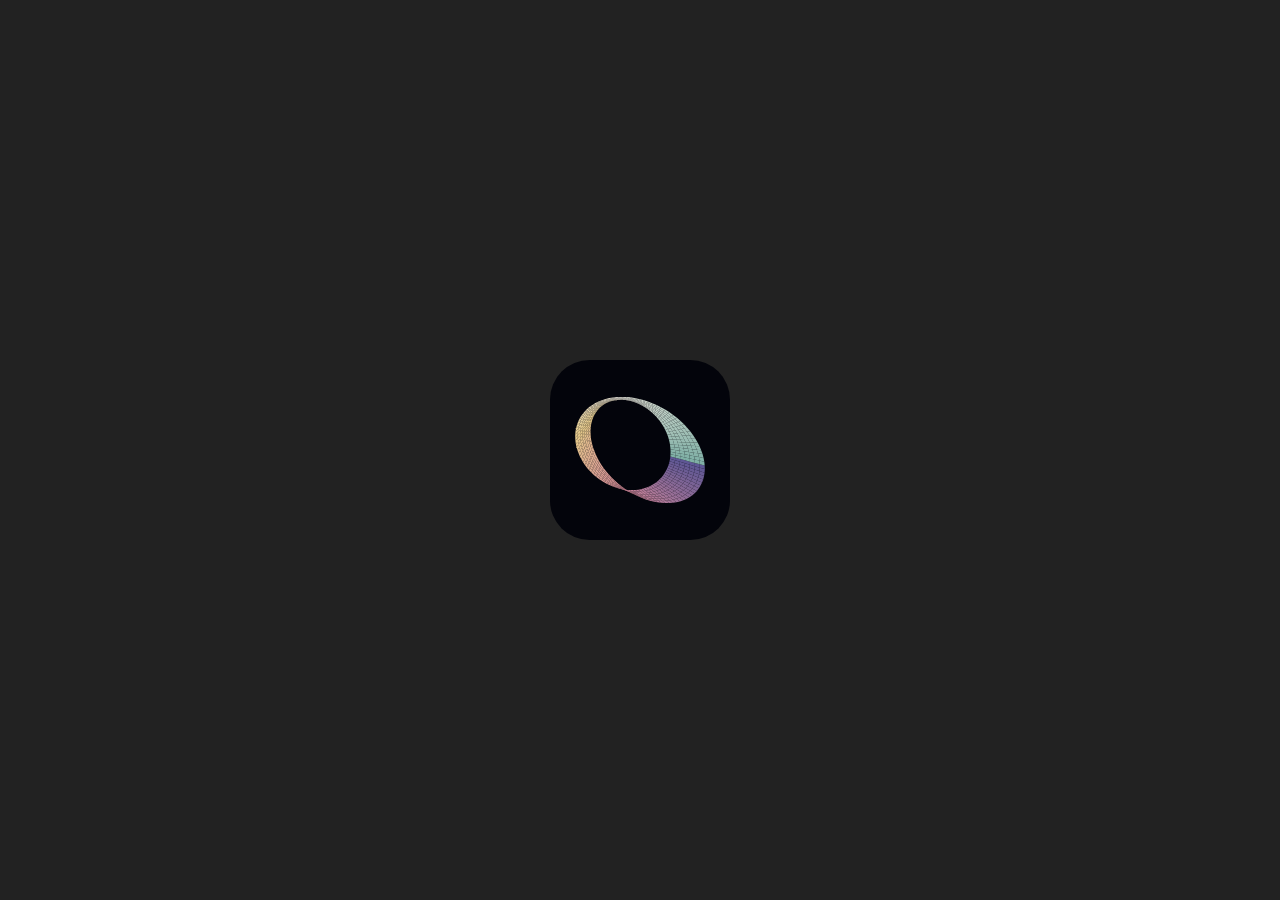
<file: moebius/moebius-grok-workspace/.grok/favicon-preview/inline.html>
<!doctype html><html><body style="margin:0;background:#222;display:flex;align-items:center;justify-content:center;height:100vh">
<div style="width:180px;height:180px"><svg xmlns="http://www.w3.org/2000/svg" width="180" height="180" viewBox="0 0 100 100" role="img" aria-label="Möbius Aurora">
<rect width="100" height="100" rx="22" fill="#03040b"/>
<polygon points="34.38,65.42 36.13,67.13 35.73,67.49 34.00,65.92" fill="rgb(215,149,150)"/>
<polygon points="36.13,67.13 37.97,68.76 37.54,68.98 35.73,67.49" fill="rgb(214,147,151)"/>
<polygon points="32.72,63.65 34.38,65.42 34.00,65.92 32.36,64.28" fill="rgb(215,152,150)"/>
<polygon points="37.97,68.76 39.91,70.30 39.43,70.38 37.54,68.98" fill="rgb(213,144,152)"/>
<polygon points="31.18,61.82 32.72,63.65 32.36,64.28 30.82,62.57" fill="rgb(216,155,149)"/>
<polygon points="39.91,70.30 41.91,71.75 41.38,71.69 39.43,70.38" fill="rgb(213,141,152)"/>
<polygon points="29.75,59.94 31.18,61.82 30.82,62.57 29.38,60.82" fill="rgb(217,158,148)"/>
<polygon points="41.91,71.75 43.99,73.10 43.39,72.90 41.38,71.69" fill="rgb(212,138,153)"/>
<polygon points="28.44,58.02 29.75,59.94 29.38,60.82 28.05,59.02" fill="rgb(217,160,148)"/>
<polygon points="43.99,73.10 46.13,74.34 45.45,74.00 43.39,72.90" fill="rgb(210,136,153)"/>
<polygon points="27.26,56.08 28.44,58.02 28.05,59.02 26.84,57.18" fill="rgb(218,163,147)"/>
<polygon points="26.20,54.12 27.26,56.08 26.84,57.18 25.74,55.32" fill="rgb(219,166,146)"/>
<polygon points="46.13,74.34 48.31,75.46 47.54,74.99 45.45,74.00" fill="rgb(205,134,153)"/>
<polygon points="25.27,52.15 26.20,54.12 25.74,55.32 24.76,53.44" fill="rgb(220,169,145)"/>
<polygon points="48.31,75.46 50.53,76.45 49.67,75.85 47.54,74.99" fill="rgb(201,132,153)"/>
<polygon points="34.00,65.92 35.73,67.49 35.33,67.85 33.63,66.41" fill="rgb(215,149,150)"/>
<polygon points="32.36,64.28 34.00,65.92 33.63,66.41 32.00,64.91" fill="rgb(215,152,150)"/>
<polygon points="35.73,67.49 37.54,68.98 37.11,69.20 35.33,67.85" fill="rgb(214,147,151)"/>
<polygon points="30.82,62.57 32.36,64.28 32.00,64.91 30.46,63.33" fill="rgb(216,155,149)"/>
<polygon points="37.54,68.98 39.43,70.38 38.95,70.46 37.11,69.20" fill="rgb(213,144,152)"/>
<polygon points="29.38,60.82 30.82,62.57 30.46,63.33 29.02,61.70" fill="rgb(217,158,148)"/>
<polygon points="39.43,70.38 41.38,71.69 40.84,71.63 38.95,70.46" fill="rgb(213,141,152)"/>
<polygon points="24.47,50.18 25.27,52.15 24.76,53.44 23.91,51.55" fill="rgb(220,172,145)"/>
<polygon points="50.53,76.45 52.77,77.31 51.81,76.59 49.67,75.85" fill="rgb(196,130,153)"/>
<polygon points="28.05,59.02 29.38,60.82 29.02,61.70 27.67,60.02" fill="rgb(217,160,148)"/>
<polygon points="41.38,71.69 43.39,72.90 42.78,72.70 40.84,71.63" fill="rgb(212,138,153)"/>
<polygon points="26.84,57.18 28.05,59.02 27.67,60.02 26.42,58.29" fill="rgb(218,163,147)"/>
<polygon points="43.39,72.90 45.45,74.00 44.76,73.66 42.78,72.70" fill="rgb(210,136,153)"/>
<polygon points="23.81,48.22 24.47,50.18 23.91,51.55 23.18,49.66" fill="rgb(221,174,144)"/>
<polygon points="52.77,77.31 55.03,78.04 53.96,77.21 51.81,76.59" fill="rgb(192,128,153)"/>
<polygon points="25.74,55.32 26.84,57.18 26.42,58.29 25.28,56.53" fill="rgb(219,166,146)"/>
<polygon points="45.45,74.00 47.54,74.99 46.78,74.52 44.76,73.66" fill="rgb(205,134,153)"/>
<polygon points="23.28,46.28 23.81,48.22 23.18,49.66 22.58,47.78" fill="rgb(222,177,143)"/>
<polygon points="24.76,53.44 25.74,55.32 25.28,56.53 24.25,54.74" fill="rgb(220,169,145)"/>
<polygon points="47.54,74.99 49.67,75.85 48.81,75.25 46.78,74.52" fill="rgb(201,132,153)"/>
<polygon points="55.03,78.04 57.29,78.63 56.11,77.68 53.96,77.21" fill="rgb(187,126,152)"/>
<polygon points="33.63,66.41 35.33,67.85 34.94,68.20 33.26,66.91" fill="rgb(215,149,150)"/>
<polygon points="32.00,64.91 33.63,66.41 33.26,66.91 31.64,65.54" fill="rgb(215,152,150)"/>
<polygon points="35.33,67.85 37.11,69.20 36.68,69.42 34.94,68.20" fill="rgb(214,147,151)"/>
<polygon points="30.46,63.33 32.00,64.91 31.64,65.54 30.11,64.09" fill="rgb(216,155,149)"/>
<polygon points="23.91,51.55 24.76,53.44 24.25,54.74 23.34,52.93" fill="rgb(220,172,145)"/>
<polygon points="37.11,69.20 38.95,70.46 38.47,70.54 36.68,69.42" fill="rgb(213,144,152)"/>
<polygon points="29.02,61.70 30.46,63.33 30.11,64.09 28.65,62.58" fill="rgb(217,158,148)"/>
<polygon points="22.89,44.38 23.28,46.28 22.58,47.78 22.11,45.92" fill="rgb(222,180,143)"/>
<polygon points="38.95,70.46 40.84,71.63 40.31,71.57 38.47,70.54" fill="rgb(213,141,152)"/>
<polygon points="49.67,75.85 51.81,76.59 50.85,75.87 48.81,75.25" fill="rgb(196,130,153)"/>
<polygon points="27.67,60.02 29.02,61.70 28.65,62.58 27.28,61.01" fill="rgb(217,160,148)"/>
<polygon points="40.84,71.63 42.78,72.70 42.18,72.50 40.31,71.57" fill="rgb(212,138,153)"/>
<polygon points="57.29,78.63 59.55,79.07 58.24,78.03 56.11,77.68" fill="rgb(183,124,152)"/>
<polygon points="23.18,49.66 23.91,51.55 23.34,52.93 22.55,51.11" fill="rgb(221,174,144)"/>
<polygon points="26.42,58.29 27.67,60.02 27.28,61.01 26.00,59.40" fill="rgb(218,163,147)"/>
<polygon points="42.78,72.70 44.76,73.66 44.08,73.33 42.18,72.50" fill="rgb(210,136,153)"/>
<polygon points="51.81,76.59 53.96,77.21 52.89,76.37 50.85,75.87" fill="rgb(192,128,153)"/>
<polygon points="22.63,42.51 22.89,44.38 22.11,45.92 21.77,44.08" fill="rgb(223,183,142)"/>
<polygon points="25.28,56.53 26.42,58.29 26.00,59.40 24.82,57.73" fill="rgb(219,166,146)"/>
<polygon points="44.76,73.66 46.78,74.52 46.01,74.05 44.08,73.33" fill="rgb(205,134,153)"/>
<polygon points="22.58,47.78 23.18,49.66 22.55,51.11 21.88,49.28" fill="rgb(222,177,143)"/>
<polygon points="24.25,54.74 25.28,56.53 24.82,57.73 23.75,56.03" fill="rgb(220,169,145)"/>
<polygon points="59.55,79.07 61.78,79.36 60.35,78.23 58.24,78.03" fill="rgb(179,122,152)"/>
<polygon points="53.96,77.21 56.11,77.68 54.93,76.74 52.89,76.37" fill="rgb(187,126,152)"/>
<polygon points="46.78,74.52 48.81,75.25 47.94,74.65 46.01,74.05" fill="rgb(201,132,153)"/>
<polygon points="22.51,40.68 22.63,42.51 21.77,44.08 21.56,42.28" fill="rgb(224,185,141)"/>
<polygon points="23.34,52.93 24.25,54.74 23.75,56.03 22.78,54.30" fill="rgb(220,172,145)"/>
<polygon points="22.11,45.92 22.58,47.78 21.88,49.28 21.33,47.47" fill="rgb(222,180,143)"/>
<polygon points="33.26,66.91 34.94,68.20 34.54,68.56 32.88,67.41" fill="rgb(215,149,150)"/>
<polygon points="31.64,65.54 33.26,66.91 32.88,67.41 31.28,66.17" fill="rgb(215,152,150)"/>
<polygon points="34.94,68.20 36.68,69.42 36.24,69.64 34.54,68.56" fill="rgb(214,147,151)"/>
<polygon points="30.11,64.09 31.64,65.54 31.28,66.17 29.75,64.85" fill="rgb(216,155,149)"/>
<polygon points="36.68,69.42 38.47,70.54 37.99,70.62 36.24,69.64" fill="rgb(213,144,152)"/>
<polygon points="28.65,62.58 30.11,64.09 29.75,64.85 28.28,63.46" fill="rgb(217,158,148)"/>
<polygon points="48.81,75.25 50.85,75.87 49.88,75.15 47.94,74.65" fill="rgb(196,130,153)"/>
<polygon points="38.47,70.54 40.31,71.57 39.77,71.51 37.99,70.62" fill="rgb(213,141,152)"/>
<polygon points="27.28,61.01 28.65,62.58 28.28,63.46 26.89,62.01" fill="rgb(217,160,148)"/>
<polygon points="56.11,77.68 58.24,78.03 56.94,76.98 54.93,76.74" fill="rgb(183,124,152)"/>
<polygon points="22.55,51.11 23.34,52.93 22.78,54.30 21.92,52.55" fill="rgb(221,174,144)"/>
<polygon points="61.78,79.36 63.97,79.51 62.43,78.29 60.35,78.23" fill="rgb(174,121,152)"/>
<polygon points="22.51,38.91 22.51,40.68 21.56,42.28 21.47,40.52" fill="rgb(224,188,141)"/>
<polygon points="40.31,71.57 42.18,72.50 41.58,72.30 39.77,71.51" fill="rgb(212,138,153)"/>
<polygon points="26.00,59.40 27.28,61.01 26.89,62.01 25.59,60.50" fill="rgb(218,163,147)"/>
<polygon points="21.77,44.08 22.11,45.92 21.33,47.47 20.91,45.66" fill="rgb(223,183,142)"/>
<polygon points="50.85,75.87 52.89,76.37 51.82,75.53 49.88,75.15" fill="rgb(192,128,153)"/>
<polygon points="42.18,72.50 44.08,73.33 43.40,72.99 41.58,72.30" fill="rgb(210,136,153)"/>
<polygon points="24.82,57.73 26.00,59.40 25.59,60.50 24.37,58.94" fill="rgb(219,166,146)"/>
<polygon points="21.88,49.28 22.55,51.11 21.92,52.55 21.18,50.78" fill="rgb(222,177,143)"/>
<polygon points="58.24,78.03 60.35,78.23 58.93,77.10 56.94,76.98" fill="rgb(179,122,152)"/>
<polygon points="44.08,73.33 46.01,74.05 45.24,73.58 43.40,72.99" fill="rgb(205,134,153)"/>
<polygon points="23.75,56.03 24.82,57.73 24.37,58.94 23.24,57.33" fill="rgb(220,169,145)"/>
<polygon points="21.56,42.28 21.77,44.08 20.91,45.66 20.61,43.88" fill="rgb(224,185,141)"/>
<polygon points="22.64,37.20 22.51,38.91 21.47,40.52 21.51,38.81" fill="rgb(225,191,140)"/>
<polygon points="52.89,76.37 54.93,76.74 53.74,75.80 51.82,75.53" fill="rgb(187,126,152)"/>
<polygon points="63.97,79.51 66.13,79.50 64.46,78.22 62.43,78.29" fill="rgb(170,119,151)"/>
<polygon points="21.33,47.47 21.88,49.28 21.18,50.78 20.55,49.01" fill="rgb(222,180,143)"/>
<polygon points="46.01,74.05 47.94,74.65 47.08,74.06 45.24,73.58" fill="rgb(201,132,153)"/>
<polygon points="22.78,54.30 23.75,56.03 23.24,57.33 22.21,55.68" fill="rgb(220,172,145)"/>
<polygon points="31.28,66.17 32.88,67.41 32.51,67.90 30.92,66.80" fill="rgb(215,152,150)"/>
<polygon points="32.88,67.41 34.54,68.56 34.14,68.92 32.51,67.90" fill="rgb(215,149,150)"/>
<polygon points="29.75,64.85 31.28,66.17 30.92,66.80 29.39,65.61" fill="rgb(216,155,149)"/>
<polygon points="34.54,68.56 36.24,69.64 35.81,69.86 34.14,68.92" fill="rgb(214,147,151)"/>
<polygon points="60.35,78.23 62.43,78.29 60.89,77.08 58.93,77.10" fill="rgb(174,121,152)"/>
<polygon points="54.93,76.74 56.94,76.98 55.64,75.94 53.74,75.80" fill="rgb(183,124,152)"/>
<polygon points="47.94,74.65 49.88,75.15 48.92,74.43 47.08,74.06" fill="rgb(196,130,153)"/>
<polygon points="28.28,63.46 29.75,64.85 29.39,65.61 27.92,64.35" fill="rgb(217,158,148)"/>
<polygon points="21.47,40.52 21.56,42.28 20.61,43.88 20.43,42.13" fill="rgb(224,188,141)"/>
<polygon points="36.24,69.64 37.99,70.62 37.51,70.70 35.81,69.86" fill="rgb(213,144,152)"/>
<polygon points="21.92,52.55 22.78,54.30 22.21,55.68 21.29,53.99" fill="rgb(221,174,144)"/>
<polygon points="22.89,35.56 22.64,37.20 21.51,38.81 21.67,37.15" fill="rgb(226,194,139)"/>
<polygon points="20.91,45.66 21.33,47.47 20.55,49.01 20.04,47.24" fill="rgb(223,183,142)"/>
<polygon points="26.89,62.01 28.28,63.46 27.92,64.35 26.51,63.01" fill="rgb(217,160,148)"/>
<polygon points="37.99,70.62 39.77,71.51 39.23,71.45 37.51,70.70" fill="rgb(213,141,152)"/>
<polygon points="25.59,60.50 26.89,62.01 26.51,63.01 25.17,61.61" fill="rgb(218,163,147)"/>
<polygon points="66.13,79.50 68.22,79.33 66.43,78.00 64.46,78.22" fill="rgb(165,117,151)"/>
<polygon points="39.77,71.51 41.58,72.30 40.97,72.10 39.23,71.45" fill="rgb(212,138,153)"/>
<polygon points="49.88,75.15 51.82,75.53 50.75,74.70 48.92,74.43" fill="rgb(192,128,153)"/>
<polygon points="21.18,50.78 21.92,52.55 21.29,53.99 20.47,52.28" fill="rgb(222,177,143)"/>
<polygon points="24.37,58.94 25.59,60.50 25.17,61.61 23.91,60.14" fill="rgb(219,166,146)"/>
<polygon points="56.94,76.98 58.93,77.10 57.51,75.96 55.64,75.94" fill="rgb(179,122,152)"/>
<polygon points="41.58,72.30 43.40,72.99 42.72,72.65 40.97,72.10" fill="rgb(210,136,153)"/>
<polygon points="21.51,38.81 21.47,40.52 20.43,42.13 20.38,40.41" fill="rgb(225,191,140)"/>
<polygon points="62.43,78.29 64.46,78.22 62.79,76.94 60.89,77.08" fill="rgb(170,119,151)"/>
<polygon points="20.61,43.88 20.91,45.66 20.04,47.24 19.66,45.48" fill="rgb(224,185,141)"/>
<polygon points="23.24,57.33 24.37,58.94 23.91,60.14 22.73,58.62" fill="rgb(220,169,145)"/>
<polygon points="23.26,34.00 22.89,35.56 21.67,37.15 21.95,35.55" fill="rgb(227,197,138)"/>
<polygon points="43.40,72.99 45.24,73.58 44.47,73.11 42.72,72.65" fill="rgb(205,134,153)"/>
<polygon points="51.82,75.53 53.74,75.80 52.56,74.85 50.75,74.70" fill="rgb(187,126,152)"/>
<polygon points="20.55,49.01 21.18,50.78 20.47,52.28 19.77,50.56" fill="rgb(222,180,143)"/>
<polygon points="22.21,55.68 23.24,57.33 22.73,58.62 21.65,57.05" fill="rgb(220,172,145)"/>
<polygon points="45.24,73.58 47.08,74.06 46.22,73.46 44.47,73.11" fill="rgb(201,132,153)"/>
<polygon points="58.93,77.10 60.89,77.08 59.34,75.87 57.51,75.96" fill="rgb(174,121,152)"/>
<polygon points="68.22,79.33 70.25,79.02 68.34,77.64 66.43,78.00" fill="rgb(161,115,151)"/>
<polygon points="20.43,42.13 20.61,43.88 19.66,45.48 19.39,43.73" fill="rgb(224,188,141)"/>
<polygon points="21.67,37.15 21.51,38.81 20.38,40.41 20.45,38.73" fill="rgb(226,194,139)"/>
<polygon points="53.74,75.80 55.64,75.94 54.34,74.90 52.56,74.85" fill="rgb(183,124,152)"/>
<polygon points="20.04,47.24 20.55,49.01 19.77,50.56 19.18,48.82" fill="rgb(223,183,142)"/>
<polygon points="64.46,78.22 66.43,78.00 64.64,76.66 62.79,76.94" fill="rgb(165,117,151)"/>
<polygon points="21.29,53.99 22.21,55.68 21.65,57.05 20.66,55.44" fill="rgb(221,174,144)"/>
<polygon points="30.92,66.80 32.51,67.90 32.14,68.40 30.56,67.43" fill="rgb(215,152,150)"/>
<polygon points="32.51,67.90 34.14,68.92 33.74,69.28 32.14,68.40" fill="rgb(215,149,150)"/>
<polygon points="29.39,65.61 30.92,66.80 30.56,67.43 29.03,66.37" fill="rgb(216,155,149)"/>
<polygon points="47.08,74.06 48.92,74.43 47.96,73.71 46.22,73.46" fill="rgb(196,130,153)"/>
<polygon points="34.14,68.92 35.81,69.86 35.38,70.08 33.74,69.28" fill="rgb(214,147,151)"/>
<polygon points="23.75,32.51 23.26,34.00 21.95,35.55 22.35,34.03" fill="rgb(227,199,138)"/>
<polygon points="27.92,64.35 29.39,65.61 29.03,66.37 27.55,65.23" fill="rgb(217,158,148)"/>
<polygon points="35.81,69.86 37.51,70.70 37.03,70.78 35.38,70.08" fill="rgb(213,144,152)"/>
<polygon points="26.51,63.01 27.92,64.35 27.55,65.23 26.12,64.01" fill="rgb(217,160,148)"/>
<polygon points="37.51,70.70 39.23,71.45 38.70,71.39 37.03,70.78" fill="rgb(213,141,152)"/>
<polygon points="25.17,61.61 26.51,63.01 26.12,64.01 24.75,62.71" fill="rgb(218,163,147)"/>
<polygon points="20.47,52.28 21.29,53.99 20.66,55.44 19.77,53.79" fill="rgb(222,177,143)"/>
<polygon points="60.89,77.08 62.79,76.94 61.12,75.66 59.34,75.87" fill="rgb(170,119,151)"/>
<polygon points="48.92,74.43 50.75,74.70 49.68,73.86 47.96,73.71" fill="rgb(192,128,153)"/>
<polygon points="55.64,75.94 57.51,75.96 56.09,74.83 54.34,74.90" fill="rgb(179,122,152)"/>
<polygon points="20.38,40.41 20.43,42.13 19.39,43.73 19.25,42.01" fill="rgb(225,191,140)"/>
<polygon points="39.23,71.45 40.97,72.10 40.37,71.90 38.70,71.39" fill="rgb(212,138,153)"/>
<polygon points="19.66,45.48 20.04,47.24 19.18,48.82 18.71,47.08" fill="rgb(224,185,141)"/>
<polygon points="23.91,60.14 25.17,61.61 24.75,62.71 23.45,61.35" fill="rgb(219,166,146)"/>
<polygon points="21.95,35.55 21.67,37.15 20.45,38.73 20.65,37.11" fill="rgb(227,197,138)"/>
<polygon points="70.25,79.02 72.20,78.55 70.17,77.14 68.34,77.64" fill="rgb(156,113,151)"/>
<polygon points="40.97,72.10 42.72,72.65 42.04,72.31 40.37,71.90" fill="rgb(210,136,153)"/>
<polygon points="22.73,58.62 23.91,60.14 23.45,61.35 22.23,59.92" fill="rgb(220,169,145)"/>
<polygon points="66.43,78.00 68.34,77.64 66.43,76.25 64.64,76.66" fill="rgb(161,115,151)"/>
<polygon points="19.77,50.56 20.47,52.28 19.77,53.79 18.99,52.10" fill="rgb(222,180,143)"/>
<polygon points="24.34,31.11 23.75,32.51 22.35,34.03 22.87,32.57" fill="rgb(228,201,140)"/>
<polygon points="50.75,74.70 52.56,74.85 51.37,73.91 49.68,73.86" fill="rgb(187,126,152)"/>
<polygon points="42.72,72.65 44.47,73.11 43.71,72.64 42.04,72.31" fill="rgb(205,134,153)"/>
<polygon points="57.51,75.96 59.34,75.87 57.80,74.66 56.09,74.83" fill="rgb(174,121,152)"/>
<polygon points="21.65,57.05 22.73,58.62 22.23,59.92 21.08,58.43" fill="rgb(220,172,145)"/>
<polygon points="19.39,43.73 19.66,45.48 18.71,47.08 18.35,45.34" fill="rgb(224,188,141)"/>
<polygon points="20.45,38.73 20.38,40.41 19.25,42.01 19.23,40.32" fill="rgb(226,194,139)"/>
<polygon points="62.79,76.94 64.64,76.66 62.85,75.32 61.12,75.66" fill="rgb(165,117,151)"/>
<polygon points="44.47,73.11 46.22,73.46 45.36,72.86 43.71,72.64" fill="rgb(201,132,153)"/>
<polygon points="22.35,34.03 21.95,35.55 20.65,37.11 20.96,35.54" fill="rgb(227,199,138)"/>
<polygon points="52.56,74.85 54.34,74.90 53.04,73.85 51.37,73.91" fill="rgb(183,124,152)"/>
<polygon points="19.18,48.82 19.77,50.56 18.99,52.10 18.31,50.40" fill="rgb(223,183,142)"/>
<polygon points="20.66,55.44 21.65,57.05 21.08,58.43 20.03,56.88" fill="rgb(221,174,144)"/>
<polygon points="46.22,73.46 47.96,73.71 47.00,72.99 45.36,72.86" fill="rgb(196,130,153)"/>
<polygon points="25.04,29.80 24.34,31.11 22.87,32.57 23.49,31.20" fill="rgb(228,203,144)"/>
<polygon points="30.56,67.43 32.14,68.40 31.76,68.90 30.20,68.06" fill="rgb(215,152,150)"/>
<polygon points="59.34,75.87 61.12,75.66 59.46,74.38 57.80,74.66" fill="rgb(170,119,151)"/>
<polygon points="29.03,66.37 30.56,67.43 30.20,68.06 28.67,67.13" fill="rgb(216,155,149)"/>
<polygon points="32.14,68.40 33.74,69.28 33.35,69.64 31.76,68.90" fill="rgb(215,149,150)"/>
<polygon points="68.34,77.64 70.17,77.14 68.14,75.72 66.43,76.25" fill="rgb(156,113,151)"/>
<polygon points="72.20,78.55 74.05,77.93 71.91,76.50 70.17,77.14" fill="rgb(152,111,151)"/>
<polygon points="27.55,65.23 29.03,66.37 28.67,67.13 27.18,66.11" fill="rgb(217,158,148)"/>
<polygon points="19.25,42.01 19.39,43.73 18.35,45.34 18.12,43.61" fill="rgb(225,191,140)"/>
<polygon points="33.74,69.28 35.38,70.08 34.94,70.30 33.35,69.64" fill="rgb(214,147,151)"/>
<polygon points="26.12,64.01 27.55,65.23 27.18,66.11 25.73,65.01" fill="rgb(217,160,148)"/>
<polygon points="19.77,53.79 20.66,55.44 20.03,56.88 19.07,55.29" fill="rgb(222,177,143)"/>
<polygon points="54.34,74.90 56.09,74.83 54.67,73.70 53.04,73.85" fill="rgb(179,122,152)"/>
<polygon points="20.65,37.11 20.45,38.73 19.23,40.32 19.34,38.66" fill="rgb(227,197,138)"/>
<polygon points="35.38,70.08 37.03,70.78 36.55,70.86 34.94,70.30" fill="rgb(213,144,152)"/>
<polygon points="18.71,47.08 19.18,48.82 18.31,50.40 17.76,48.68" fill="rgb(224,185,141)"/>
<polygon points="64.64,76.66 66.43,76.25 64.52,74.87 62.85,75.32" fill="rgb(161,115,151)"/>
<polygon points="24.75,62.71 26.12,64.01 25.73,65.01 24.33,63.82" fill="rgb(218,163,147)"/>
<polygon points="47.96,73.71 49.68,73.86 48.61,73.02 47.00,72.99" fill="rgb(192,128,153)"/>
<polygon points="37.03,70.78 38.70,71.39 38.16,71.33 36.55,70.86" fill="rgb(213,141,152)"/>
<polygon points="22.87,32.57 22.35,34.03 20.96,35.54 21.39,34.04" fill="rgb(228,201,140)"/>
<polygon points="23.45,61.35 24.75,62.71 24.33,63.82 22.99,62.55" fill="rgb(219,166,146)"/>
<polygon points="38.70,71.39 40.37,71.90 39.76,71.70 38.16,71.33" fill="rgb(212,138,153)"/>
<polygon points="18.99,52.10 19.77,53.79 19.07,55.29 18.21,53.65" fill="rgb(222,180,143)"/>
<polygon points="61.12,75.66 62.85,75.32 61.06,73.99 59.46,74.38" fill="rgb(165,117,151)"/>
<polygon points="22.23,59.92 23.45,61.35 22.99,62.55 21.72,61.21" fill="rgb(220,169,145)"/>
<polygon points="56.09,74.83 57.80,74.66 56.25,73.45 54.67,73.70" fill="rgb(174,121,152)"/>
<polygon points="49.68,73.86 51.37,73.91 50.19,72.96 48.61,73.02" fill="rgb(187,126,152)"/>
<polygon points="40.37,71.90 42.04,72.31 41.36,71.98 39.76,71.70" fill="rgb(210,136,153)"/>
<polygon points="25.84,28.59 25.04,29.80 23.49,31.20 24.21,29.91" fill="rgb(228,204,148)"/>
<polygon points="19.23,40.32 19.25,42.01 18.12,43.61 18.02,41.90" fill="rgb(226,194,139)"/>
<polygon points="18.35,45.34 18.71,47.08 17.76,48.68 17.31,46.95" fill="rgb(224,188,141)"/>
<polygon points="20.96,35.54 20.65,37.11 19.34,38.66 19.57,37.06" fill="rgb(227,199,138)"/>
<polygon points="21.08,58.43 22.23,59.92 21.72,61.21 20.52,59.80" fill="rgb(220,172,145)"/>
<polygon points="70.17,77.14 71.91,76.50 69.77,75.06 68.14,75.72" fill="rgb(152,111,151)"/>
<polygon points="42.04,72.31 43.71,72.64 42.94,72.17 41.36,71.98" fill="rgb(205,134,153)"/>
<polygon points="66.43,76.25 68.14,75.72 66.11,74.31 64.52,74.87" fill="rgb(156,113,151)"/>
<polygon points="18.31,50.40 18.99,52.10 18.21,53.65 17.45,51.98" fill="rgb(223,183,142)"/>
<polygon points="74.05,77.93 75.81,77.17 73.56,75.72 71.91,76.50" fill="rgb(147,109,150)"/>
<polygon points="51.37,73.91 53.04,73.85 51.74,72.81 50.19,72.96" fill="rgb(183,124,152)"/>
<polygon points="23.49,31.20 22.87,32.57 21.39,34.04 21.94,32.60" fill="rgb(228,203,144)"/>
<polygon points="43.71,72.64 45.36,72.86 44.50,72.26 42.94,72.17" fill="rgb(201,132,153)"/>
<polygon points="20.03,56.88 21.08,58.43 20.52,59.80 19.40,58.32" fill="rgb(221,174,144)"/>
<polygon points="57.80,74.66 59.46,74.38 57.79,73.09 56.25,73.45" fill="rgb(170,119,151)"/>
<polygon points="62.85,75.32 64.52,74.87 62.61,73.49 61.06,73.99" fill="rgb(161,115,151)"/>
<polygon points="18.12,43.61 18.35,45.34 17.31,46.95 17.00,45.21" fill="rgb(225,191,140)"/>
<polygon points="19.34,38.66 19.23,40.32 18.02,41.90 18.03,40.22" fill="rgb(227,197,138)"/>
<polygon points="26.73,27.47 25.84,28.59 24.21,29.91 25.04,28.71" fill="rgb(228,206,152)"/>
<polygon points="45.36,72.86 47.00,72.99 46.03,72.27 44.50,72.26" fill="rgb(196,130,153)"/>
<polygon points="53.04,73.85 54.67,73.70 53.24,72.57 51.74,72.81" fill="rgb(179,122,152)"/>
<polygon points="17.76,48.68 18.31,50.40 17.45,51.98 16.81,50.27" fill="rgb(224,185,141)"/>
<polygon points="19.07,55.29 20.03,56.88 19.40,58.32 18.36,56.79" fill="rgb(222,177,143)"/>
<polygon points="21.39,34.04 20.96,35.54 19.57,37.06 19.92,35.50" fill="rgb(228,201,140)"/>
<polygon points="59.46,74.38 61.06,73.99 59.27,72.65 57.79,73.09" fill="rgb(165,117,151)"/>
<polygon points="47.00,72.99 48.61,73.02 47.54,72.19 46.03,72.27" fill="rgb(192,128,153)"/>
<polygon points="68.14,75.72 69.77,75.06 67.63,73.63 66.11,74.31" fill="rgb(152,111,151)"/>
<polygon points="71.91,76.50 73.56,75.72 71.31,74.28 69.77,75.06" fill="rgb(147,109,150)"/>
<polygon points="24.21,29.91 23.49,31.20 21.94,32.60 22.59,31.24" fill="rgb(228,204,148)"/>
<polygon points="18.21,53.65 19.07,55.29 18.36,56.79 17.43,55.19" fill="rgb(222,180,143)"/>
<polygon points="54.67,73.70 56.25,73.45 54.71,72.23 53.24,72.57" fill="rgb(174,121,152)"/>
<polygon points="18.02,41.90 18.12,43.61 17.00,45.21 16.80,43.49" fill="rgb(226,194,139)"/>
<polygon points="64.52,74.87 66.11,74.31 64.09,72.89 62.61,73.49" fill="rgb(156,113,151)"/>
<polygon points="17.31,46.95 17.76,48.68 16.81,50.27 16.28,48.55" fill="rgb(224,188,141)"/>
<polygon points="19.57,37.06 19.34,38.66 18.03,40.22 18.18,38.57" fill="rgb(227,199,138)"/>
<polygon points="75.81,77.17 77.45,76.26 75.10,74.82 73.56,75.72" fill="rgb(143,107,150)"/>
<polygon points="48.61,73.02 50.19,72.96 49.01,72.02 47.54,72.19" fill="rgb(187,126,152)"/>
<polygon points="27.70,26.45 26.73,27.47 25.04,28.71 25.96,27.61" fill="rgb(228,207,157)"/>
<polygon points="21.94,32.60 21.39,34.04 19.92,35.50 20.39,34.00" fill="rgb(228,203,144)"/>
<polygon points="61.06,73.99 62.61,73.49 60.70,72.11 59.27,72.65" fill="rgb(161,115,151)"/>
<polygon points="17.45,51.98 18.21,53.65 17.43,55.19 16.59,53.55" fill="rgb(223,183,142)"/>
<polygon points="56.25,73.45 57.79,73.09 56.12,71.81 54.71,72.23" fill="rgb(170,119,151)"/>
<polygon points="50.19,72.96 51.74,72.81 50.44,71.77 49.01,72.02" fill="rgb(183,124,152)"/>
<polygon points="17.00,45.21 17.31,46.95 16.28,48.55 15.87,46.81" fill="rgb(225,191,140)"/>
<polygon points="18.03,40.22 18.02,41.90 16.80,43.49 16.73,41.78" fill="rgb(227,197,138)"/>
<polygon points="69.77,75.06 71.31,74.28 69.06,72.84 67.63,73.63" fill="rgb(147,109,150)"/>
<polygon points="25.04,28.71 24.21,29.91 22.59,31.24 23.35,29.96" fill="rgb(228,206,152)"/>
<polygon points="66.11,74.31 67.63,73.63 65.49,72.19 64.09,72.89" fill="rgb(152,111,151)"/>
<polygon points="73.56,75.72 75.10,74.82 72.76,73.38 71.31,74.28" fill="rgb(143,107,150)"/>
<polygon points="19.92,35.50 19.57,37.06 18.18,38.57 18.44,36.96" fill="rgb(228,201,140)"/>
<polygon points="16.81,50.27 17.45,51.98 16.59,53.55 15.86,51.87" fill="rgb(224,185,141)"/>
<polygon points="51.74,72.81 53.24,72.57 51.82,71.43 50.44,71.77" fill="rgb(179,122,152)"/>
<polygon points="57.79,73.09 59.27,72.65 57.48,71.31 56.12,71.81" fill="rgb(165,117,151)"/>
<polygon points="62.61,73.49 64.09,72.89 62.06,71.47 60.70,72.11" fill="rgb(156,113,151)"/>
<polygon points="28.75,25.54 27.70,26.45 25.96,27.61 26.97,26.60" fill="rgb(228,208,161)"/>
<polygon points="22.59,31.24 21.94,32.60 20.39,34.00 20.97,32.57" fill="rgb(228,204,148)"/>
<polygon points="77.45,76.26 78.97,75.21 76.53,73.79 75.10,74.82" fill="rgb(138,105,150)"/>
<polygon points="16.80,43.49 17.00,45.21 15.87,46.81 15.58,45.07" fill="rgb(226,194,139)"/>
<polygon points="53.24,72.57 54.71,72.23 53.16,71.02 51.82,71.43" fill="rgb(174,121,152)"/>
<polygon points="18.18,38.57 18.03,40.22 16.73,41.78 16.78,40.09" fill="rgb(227,199,138)"/>
<polygon points="16.28,48.55 16.81,50.27 15.86,51.87 15.24,50.16" fill="rgb(224,188,141)"/>
<polygon points="59.27,72.65 60.70,72.11 58.79,70.72 57.48,71.31" fill="rgb(161,115,151)"/>
<polygon points="25.96,27.61 25.04,28.71 23.35,29.96 24.22,28.76" fill="rgb(228,207,157)"/>
<polygon points="67.63,73.63 69.06,72.84 66.82,71.39 65.49,72.19" fill="rgb(147,109,150)"/>
<polygon points="71.31,74.28 72.76,73.38 70.41,71.94 69.06,72.84" fill="rgb(143,107,150)"/>
<polygon points="20.39,34.00 19.92,35.50 18.44,36.96 18.83,35.40" fill="rgb(228,203,144)"/>
<polygon points="64.09,72.89 65.49,72.19 63.35,70.75 62.06,71.47" fill="rgb(152,111,151)"/>
<polygon points="54.71,72.23 56.12,71.81 54.45,70.53 53.16,71.02" fill="rgb(170,119,151)"/>
<polygon points="29.88,24.73 28.75,25.54 26.97,26.60 28.05,25.68" fill="rgb(229,210,165)"/>
<polygon points="75.10,74.82 76.53,73.79 74.09,72.36 72.76,73.38" fill="rgb(138,105,150)"/>
<polygon points="16.73,41.78 16.80,43.49 15.58,45.07 15.42,43.33" fill="rgb(227,197,138)"/>
<polygon points="23.35,29.96 22.59,31.24 20.97,32.57 21.67,31.20" fill="rgb(228,206,152)"/>
<polygon points="15.87,46.81 16.28,48.55 15.24,50.16 14.74,48.42" fill="rgb(225,191,140)"/>
<polygon points="60.70,72.11 62.06,71.47 60.03,70.06 58.79,70.72" fill="rgb(156,113,151)"/>
<polygon points="18.44,36.96 18.18,38.57 16.78,40.09 16.97,38.42" fill="rgb(228,201,140)"/>
<polygon points="56.12,71.81 57.48,71.31 55.69,69.97 54.45,70.53" fill="rgb(165,117,151)"/>
<polygon points="69.06,72.84 70.41,71.94 68.06,70.50 66.82,71.39" fill="rgb(143,107,150)"/>
<polygon points="26.97,26.60 25.96,27.61 24.22,28.76 25.18,27.65" fill="rgb(228,208,161)"/>
<polygon points="65.49,72.19 66.82,71.39 64.57,69.95 63.35,70.75" fill="rgb(147,109,150)"/>
<polygon points="78.97,75.21 80.37,74.03 77.84,72.63 76.53,73.79" fill="rgb(134,104,150)"/>
<polygon points="20.97,32.57 20.39,34.00 18.83,35.40 19.35,33.89" fill="rgb(228,204,148)"/>
<polygon points="72.76,73.38 74.09,72.36 71.65,70.94 70.41,71.94" fill="rgb(138,105,150)"/>
<polygon points="15.58,45.07 15.87,46.81 14.74,48.42 14.36,46.66" fill="rgb(226,194,139)"/>
<polygon points="62.06,71.47 63.35,70.75 61.21,69.32 60.03,70.06" fill="rgb(152,111,151)"/>
<polygon points="31.07,24.03 29.88,24.73 28.05,25.68 29.22,24.87" fill="rgb(229,211,169)"/>
<polygon points="57.48,71.31 58.79,70.72 56.88,69.34 55.69,69.97" fill="rgb(161,115,151)"/>
<polygon points="16.78,40.09 16.73,41.78 15.42,43.33 15.39,41.60" fill="rgb(227,199,138)"/>
<polygon points="24.22,28.76 23.35,29.96 21.67,31.20 22.48,29.92" fill="rgb(228,207,157)"/>
<polygon points="76.53,73.79 77.84,72.63 75.32,71.24 74.09,72.36" fill="rgb(134,104,150)"/>
<polygon points="18.83,35.40 18.44,36.96 16.97,38.42 17.28,36.80" fill="rgb(228,203,144)"/>
<polygon points="66.82,71.39 68.06,70.50 65.71,69.06 64.57,69.95" fill="rgb(143,107,150)"/>
<polygon points="58.79,70.72 60.03,70.06 58.00,68.64 56.88,69.34" fill="rgb(156,113,151)"/>
<polygon points="70.41,71.94 71.65,70.94 69.21,69.52 68.06,70.50" fill="rgb(138,105,150)"/>
<polygon points="28.05,25.68 26.97,26.60 25.18,27.65 26.23,26.64" fill="rgb(229,210,165)"/>
<polygon points="63.35,70.75 64.57,69.95 62.32,68.50 61.21,69.32" fill="rgb(147,109,150)"/>
<polygon points="21.67,31.20 20.97,32.57 19.35,33.89 19.98,32.45" fill="rgb(228,206,152)"/>
<polygon points="15.42,43.33 15.58,45.07 14.36,46.66 14.12,44.89" fill="rgb(227,197,138)"/>
<polygon points="32.31,23.43 31.07,24.03 29.22,24.87 30.45,24.16" fill="rgb(229,213,173)"/>
<polygon points="16.97,38.42 16.78,40.09 15.39,41.60 15.49,39.89" fill="rgb(228,201,140)"/>
<polygon points="74.09,72.36 75.32,71.24 72.80,69.84 71.65,70.94" fill="rgb(134,104,150)"/>
<polygon points="80.37,74.03 81.62,72.72 79.02,71.36 77.84,72.63" fill="rgb(129,102,149)"/>
<polygon points="60.03,70.06 61.21,69.32 59.07,67.88 58.00,68.64" fill="rgb(152,111,151)"/>
<polygon points="25.18,27.65 24.22,28.76 22.48,29.92 23.39,28.71" fill="rgb(228,208,161)"/>
<polygon points="19.35,33.89 18.83,35.40 17.28,36.80 17.73,35.22" fill="rgb(228,204,148)"/>
<polygon points="68.06,70.50 69.21,69.52 66.77,68.09 65.71,69.06" fill="rgb(138,105,150)"/>
<polygon points="64.57,69.95 65.71,69.06 63.36,67.62 62.32,68.50" fill="rgb(143,107,150)"/>
<polygon points="29.22,24.87 28.05,25.68 26.23,26.64 27.37,25.72" fill="rgb(229,211,169)"/>
<polygon points="71.65,70.94 72.80,69.84 70.27,68.45 69.21,69.52" fill="rgb(134,104,150)"/>
<polygon points="77.84,72.63 79.02,71.36 76.43,70.01 75.32,71.24" fill="rgb(129,102,149)"/>
<polygon points="15.39,41.60 15.42,43.33 14.12,44.89 14.00,43.11" fill="rgb(227,199,138)"/>
<polygon points="22.48,29.92 21.67,31.20 19.98,32.45 20.73,31.07" fill="rgb(228,207,157)"/>
<polygon points="61.21,69.32 62.32,68.50 60.07,67.06 59.07,67.88" fill="rgb(147,109,150)"/>
<polygon points="33.61,22.95 32.31,23.43 30.45,24.16 31.74,23.56" fill="rgb(229,214,177)"/>
<polygon points="17.28,36.80 16.97,38.42 15.49,39.89 15.73,38.20" fill="rgb(228,203,144)"/>
<polygon points="75.32,71.24 76.43,70.01 73.83,68.65 72.80,69.84" fill="rgb(129,102,149)"/>
<polygon points="65.71,69.06 66.77,68.09 64.33,66.67 63.36,67.62" fill="rgb(138,105,150)"/>
<polygon points="26.23,26.64 25.18,27.65 23.39,28.71 24.41,27.59" fill="rgb(229,210,165)"/>
<polygon points="69.21,69.52 70.27,68.45 67.75,67.05 66.77,68.09" fill="rgb(134,104,150)"/>
<polygon points="19.98,32.45 19.35,33.89 17.73,35.22 18.30,33.69" fill="rgb(228,206,152)"/>
<polygon points="62.32,68.50 63.36,67.62 61.01,66.18 60.07,67.06" fill="rgb(143,107,150)"/>
<polygon points="15.49,39.89 15.39,41.60 14.00,43.11 14.02,41.35" fill="rgb(228,201,140)"/>
<polygon points="30.45,24.16 29.22,24.87 27.37,25.72 28.59,24.90" fill="rgb(229,213,173)"/>
<polygon points="81.62,72.72 82.73,71.29 80.07,69.98 79.02,71.36" fill="rgb(125,100,149)"/>
<polygon points="72.80,69.84 73.83,68.65 71.23,67.29 70.27,68.45" fill="rgb(129,102,149)"/>
<polygon points="23.39,28.71 22.48,29.92 20.73,31.07 21.60,29.77" fill="rgb(228,208,161)"/>
<polygon points="34.95,22.57 33.61,22.95 31.74,23.56 33.10,23.06" fill="rgb(229,215,182)"/>
<polygon points="17.73,35.22 17.28,36.80 15.73,38.20 16.10,36.55" fill="rgb(228,204,148)"/>
<polygon points="66.77,68.09 67.75,67.05 65.22,65.66 64.33,66.67" fill="rgb(134,104,150)"/>
<polygon points="79.02,71.36 80.07,69.98 77.41,68.68 76.43,70.01" fill="rgb(125,100,149)"/>
<polygon points="63.36,67.62 64.33,66.67 61.89,65.25 61.01,66.18" fill="rgb(138,105,150)"/>
<polygon points="70.27,68.45 71.23,67.29 68.64,65.94 67.75,67.05" fill="rgb(129,102,149)"/>
<polygon points="27.37,25.72 26.23,26.64 24.41,27.59 25.52,26.56" fill="rgb(229,211,169)"/>
<polygon points="76.43,70.01 77.41,68.68 74.75,67.37 73.83,68.65" fill="rgb(125,100,149)"/>
<polygon points="20.73,31.07 19.98,32.45 18.30,33.69 18.99,32.23" fill="rgb(228,207,157)"/>
<polygon points="15.73,38.20 15.49,39.89 14.02,41.35 14.18,39.60" fill="rgb(228,203,144)"/>
<polygon points="31.74,23.56 30.45,24.16 28.59,24.90 29.88,24.18" fill="rgb(229,214,177)"/>
<polygon points="64.33,66.67 65.22,65.66 62.70,64.26 61.89,65.25" fill="rgb(134,104,150)"/>
<polygon points="67.75,67.05 68.64,65.94 66.04,64.58 65.22,65.66" fill="rgb(129,102,149)"/>
<polygon points="73.83,68.65 74.75,67.37 72.09,66.06 71.23,67.29" fill="rgb(125,100,149)"/>
<polygon points="36.32,22.29 34.95,22.57 33.10,23.06 34.49,22.67" fill="rgb(229,217,186)"/>
<polygon points="24.41,27.59 23.39,28.71 21.60,29.77 22.58,28.54" fill="rgb(229,210,165)"/>
<polygon points="18.30,33.69 17.73,35.22 16.10,36.55 16.61,34.94" fill="rgb(228,206,152)"/>
<polygon points="71.23,67.29 72.09,66.06 69.43,64.76 68.64,65.94" fill="rgb(125,100,149)"/>
<polygon points="82.73,71.29 83.68,69.74 80.98,68.50 80.07,69.98" fill="rgb(121,98,149)"/>
<polygon points="65.22,65.66 66.04,64.58 63.44,63.23 62.70,64.26" fill="rgb(129,102,149)"/>
<polygon points="28.59,24.90 27.37,25.72 25.52,26.56 26.73,25.63" fill="rgb(229,213,173)"/>
<polygon points="80.07,69.98 80.98,68.50 78.27,67.25 77.41,68.68" fill="rgb(121,98,149)"/>
<polygon points="21.60,29.77 20.73,31.07 18.99,32.23 19.81,30.83" fill="rgb(228,208,161)"/>
<polygon points="68.64,65.94 69.43,64.76 66.78,63.45 66.04,64.58" fill="rgb(125,100,149)"/>
<polygon points="16.10,36.55 15.73,38.20 14.18,39.60 14.48,37.88" fill="rgb(228,204,148)"/>
<polygon points="77.41,68.68 78.27,67.25 75.56,66.01 74.75,67.37" fill="rgb(121,98,149)"/>
<polygon points="33.10,23.06 31.74,23.56 29.88,24.18 31.24,23.56" fill="rgb(229,215,182)"/>
<polygon points="37.72,22.12 36.32,22.29 34.49,22.67 35.94,22.38" fill="rgb(229,218,190)"/>
<polygon points="74.75,67.37 75.56,66.01 72.85,64.76 72.09,66.06" fill="rgb(121,98,149)"/>
<polygon points="66.04,64.58 66.78,63.45 64.12,62.15 63.44,63.23" fill="rgb(125,100,149)"/>
<polygon points="25.52,26.56 24.41,27.59 22.58,28.54 23.67,27.41" fill="rgb(229,211,169)"/>
<polygon points="72.09,66.06 72.85,64.76 70.14,63.52 69.43,64.76" fill="rgb(121,98,149)"/>
<polygon points="18.99,32.23 18.30,33.69 16.61,34.94 17.25,33.38" fill="rgb(228,207,157)"/>
<polygon points="69.43,64.76 70.14,63.52 67.43,62.27 66.78,63.45" fill="rgb(121,98,149)"/>
<polygon points="29.88,24.18 28.59,24.90 26.73,25.63 28.02,24.79" fill="rgb(229,214,177)"/>
<polygon points="66.78,63.45 67.43,62.27 64.72,61.03 64.12,62.15" fill="rgb(121,98,149)"/>
<polygon points="39.15,22.06 37.72,22.12 35.94,22.38 37.41,22.20" fill="rgb(230,220,194)"/>
<polygon points="34.49,22.67 33.10,23.06 31.24,23.56 32.67,23.05" fill="rgb(229,217,186)"/>
<polygon points="22.58,28.54 21.60,29.77 19.81,30.83 20.76,29.50" fill="rgb(229,210,165)"/>
<polygon points="16.61,34.94 16.10,36.55 14.48,37.88 14.92,36.19" fill="rgb(228,206,152)"/>
<polygon points="83.68,69.74 84.48,68.09 81.74,66.92 80.98,68.50" fill="rgb(116,96,149)"/>
<polygon points="80.98,68.50 81.74,66.92 78.99,65.74 78.27,67.25" fill="rgb(116,96,149)"/>
<polygon points="78.27,67.25 78.99,65.74 76.24,64.57 75.56,66.01" fill="rgb(116,96,149)"/>
<polygon points="75.56,66.01 76.24,64.57 73.50,63.39 72.85,64.76" fill="rgb(116,96,149)"/>
<polygon points="72.85,64.76 73.50,63.39 70.75,62.22 70.14,63.52" fill="rgb(116,96,149)"/>
<polygon points="70.14,63.52 70.75,62.22 68.00,61.05 67.43,62.27" fill="rgb(116,96,149)"/>
<polygon points="26.73,25.63 25.52,26.56 23.67,27.41 24.86,26.36" fill="rgb(229,213,173)"/>
<polygon points="67.43,62.27 68.00,61.05 65.26,59.87 64.72,61.03" fill="rgb(116,96,149)"/>
<polygon points="19.81,30.83 18.99,32.23 17.25,33.38 18.03,31.88" fill="rgb(228,208,161)"/>
<polygon points="40.59,22.09 39.15,22.06 37.41,22.20 38.92,22.12" fill="rgb(230,221,198)"/>
<polygon points="31.24,23.56 29.88,24.18 28.02,24.79 29.39,24.06" fill="rgb(229,215,182)"/>
<polygon points="35.94,22.38 34.49,22.67 32.67,23.05 34.15,22.64" fill="rgb(229,218,190)"/>
<polygon points="23.67,27.41 22.58,28.54 20.76,29.50 21.82,28.25" fill="rgb(229,211,169)"/>
<polygon points="68.00,61.05 68.49,59.77 65.72,58.68 65.26,59.87" fill="rgb(112,94,149)"/>
<polygon points="17.25,33.38 16.61,34.94 14.92,36.19 15.51,34.54" fill="rgb(228,207,157)"/>
<polygon points="70.75,62.22 71.26,60.87 68.49,59.77 68.00,61.05" fill="rgb(112,94,149)"/>
<polygon points="73.50,63.39 74.03,61.96 71.26,60.87 70.75,62.22" fill="rgb(112,94,149)"/>
<polygon points="76.24,64.57 76.80,63.06 74.03,61.96 73.50,63.39" fill="rgb(112,94,149)"/>
<polygon points="78.99,65.74 79.57,64.15 76.80,63.06 76.24,64.57" fill="rgb(112,94,149)"/>
<polygon points="28.02,24.79 26.73,25.63 24.86,26.36 26.16,25.41" fill="rgb(229,214,177)"/>
<polygon points="42.03,22.23 40.59,22.09 38.92,22.12 40.44,22.15" fill="rgb(230,222,202)"/>
<polygon points="81.74,66.92 82.34,65.25 79.57,64.15 78.99,65.74" fill="rgb(112,94,149)"/>
<polygon points="84.48,68.09 85.12,66.34 82.34,65.25 81.74,66.92" fill="rgb(112,94,149)"/>
<polygon points="20.76,29.50 19.81,30.83 18.03,31.88 18.93,30.45" fill="rgb(229,210,165)"/>
<polygon points="68.49,59.77 68.89,58.46 66.11,57.46 65.72,58.68" fill="rgb(107,92,148)"/>
<polygon points="32.67,23.05 31.24,23.56 29.39,24.06 30.84,23.43" fill="rgb(229,217,186)"/>
<polygon points="37.41,22.20 35.94,22.38 34.15,22.64 35.67,22.34" fill="rgb(230,220,194)"/>
<polygon points="71.26,60.87 71.67,59.47 68.89,58.46 68.49,59.77" fill="rgb(107,92,148)"/>
<polygon points="74.03,61.96 74.46,60.48 71.67,59.47 71.26,60.87" fill="rgb(107,92,148)"/>
<polygon points="24.86,26.36 23.67,27.41 21.82,28.25 23.00,27.09" fill="rgb(229,213,173)"/>
<polygon points="18.03,31.88 17.25,33.38 15.51,34.54 16.24,32.94" fill="rgb(228,208,161)"/>
<polygon points="68.89,58.46 69.21,57.12 66.43,56.20 66.11,57.46" fill="rgb(103,90,148)"/>
<polygon points="43.48,22.46 42.03,22.23 40.44,22.15 41.98,22.28" fill="rgb(230,224,207)"/>
<polygon points="76.80,63.06 77.24,61.48 74.46,60.48 74.03,61.96" fill="rgb(107,92,148)"/>
<polygon points="29.39,24.06 28.02,24.79 26.16,25.41 27.54,24.55" fill="rgb(229,215,182)"/>
<polygon points="71.67,59.47 71.99,58.03 69.21,57.12 68.89,58.46" fill="rgb(103,90,148)"/>
<polygon points="38.92,22.12 37.41,22.20 35.67,22.34 37.24,22.15" fill="rgb(230,221,198)"/>
<polygon points="79.57,64.15 80.02,62.49 77.24,61.48 76.80,63.06" fill="rgb(107,92,148)"/>
<polygon points="34.15,22.64 32.67,23.05 30.84,23.43 32.36,22.90" fill="rgb(229,218,190)"/>
<polygon points="69.21,57.12 69.44,55.74 66.68,54.92 66.43,56.20" fill="rgb(98,88,148)"/>
<polygon points="21.82,28.25 20.76,29.50 18.93,30.45 19.97,29.10" fill="rgb(229,211,169)"/>
<polygon points="82.34,65.25 82.80,63.50 80.02,62.49 79.57,64.15" fill="rgb(107,92,148)"/>
<polygon points="44.92,22.79 43.48,22.46 41.98,22.28 43.53,22.50" fill="rgb(230,225,211)"/>
<polygon points="74.46,60.48 74.77,58.94 71.99,58.03 71.67,59.47" fill="rgb(103,90,148)"/>
<polygon points="85.12,66.34 85.58,64.51 82.80,63.50 82.34,65.25" fill="rgb(107,92,148)"/>
<polygon points="26.16,25.41 24.86,26.36 23.00,27.09 24.29,26.02" fill="rgb(229,214,177)"/>
<polygon points="69.44,55.74 69.58,54.33 66.86,53.62 66.68,54.92" fill="rgb(94,86,148)"/>
<polygon points="71.99,58.03 72.20,56.55 69.44,55.74 69.21,57.12" fill="rgb(98,88,148)"/>
<polygon points="18.93,30.45 18.03,31.88 16.24,32.94 17.11,31.41" fill="rgb(229,210,165)"/>
<polygon points="77.24,61.48 77.54,59.86 74.77,58.94 74.46,60.48" fill="rgb(103,90,148)"/>
<polygon points="40.44,22.15 38.92,22.12 37.24,22.15 38.85,22.07" fill="rgb(230,222,202)"/>
<polygon points="30.84,23.43 29.39,24.06 27.54,24.55 29.01,23.80" fill="rgb(229,217,186)"/>
<polygon points="46.35,23.20 44.92,22.79 43.53,22.50 45.08,22.83" fill="rgb(230,227,215)"/>
<polygon points="35.67,22.34 34.15,22.64 32.36,22.90 33.94,22.49" fill="rgb(230,220,194)"/>
<polygon points="66.86,53.62 66.96,52.31 69.64,52.90 69.58,54.33" fill="rgb(127,175,165)"/>
<polygon points="80.02,62.49 80.32,60.77 77.54,59.86 77.24,61.48" fill="rgb(103,90,148)"/>
<polygon points="74.77,58.94 74.96,57.36 72.20,56.55 71.99,58.03" fill="rgb(98,88,148)"/>
<polygon points="23.00,27.09 21.82,28.25 19.97,29.10 21.14,27.82" fill="rgb(229,213,173)"/>
<polygon points="72.20,56.55 72.31,55.04 69.58,54.33 69.44,55.74" fill="rgb(94,86,148)"/>
<polygon points="47.77,23.70 46.35,23.20 45.08,22.83 46.62,23.25" fill="rgb(229,227,217)"/>
<polygon points="82.80,63.50 83.10,61.68 80.32,60.77 80.02,62.49" fill="rgb(103,90,148)"/>
<polygon points="41.98,22.28 40.44,22.15 38.85,22.07 40.48,22.09" fill="rgb(230,224,207)"/>
<polygon points="66.96,52.31 66.99,50.97 69.61,51.46 69.64,52.90" fill="rgb(131,177,167)"/>
<polygon points="27.54,24.55 26.16,25.41 24.29,26.02 25.69,25.05" fill="rgb(229,215,182)"/>
<polygon points="77.54,59.86 77.72,58.18 74.96,57.36 74.77,58.94" fill="rgb(98,88,148)"/>
<polygon points="19.97,29.10 18.93,30.45 17.11,31.41 18.12,29.94" fill="rgb(229,211,169)"/>
<polygon points="37.24,22.15 35.67,22.34 33.94,22.49 35.57,22.18" fill="rgb(230,221,198)"/>
<polygon points="32.36,22.90 30.84,23.43 29.01,23.80 30.57,23.16" fill="rgb(229,218,190)"/>
<polygon points="85.58,64.51 85.88,62.59 83.10,61.68 82.80,63.50" fill="rgb(103,90,148)"/>
<polygon points="69.58,54.33 69.64,52.90 72.32,53.50 72.31,55.04" fill="rgb(127,175,165)"/>
<polygon points="74.96,57.36 75.04,55.75 72.31,55.04 72.20,56.55" fill="rgb(94,86,148)"/>
<polygon points="66.99,50.97 66.95,49.63 69.49,50.00 69.61,51.46" fill="rgb(135,179,169)"/>
<polygon points="49.16,24.29 47.77,23.70 46.62,23.25 48.15,23.75" fill="rgb(225,225,215)"/>
<polygon points="43.53,22.50 41.98,22.28 40.48,22.09 42.13,22.22" fill="rgb(230,225,211)"/>
<polygon points="80.32,60.77 80.48,58.99 77.72,58.18 77.54,59.86" fill="rgb(98,88,148)"/>
<polygon points="24.29,26.02 23.00,27.09 21.14,27.82 22.43,26.63" fill="rgb(229,214,177)"/>
<polygon points="66.95,49.63 66.83,48.27 69.29,48.53 69.49,50.00" fill="rgb(139,181,171)"/>
<polygon points="50.53,24.95 49.16,24.29 48.15,23.75 49.67,24.35" fill="rgb(221,223,213)"/>
<polygon points="69.64,52.90 69.61,51.46 72.23,51.95 72.32,53.50" fill="rgb(131,177,167)"/>
<polygon points="29.01,23.80 27.54,24.55 25.69,25.05 27.19,24.18" fill="rgb(229,217,186)"/>
<polygon points="77.72,58.18 77.77,56.46 75.04,55.75 74.96,57.36" fill="rgb(94,86,148)"/>
<polygon points="38.85,22.07 37.24,22.15 35.57,22.18 37.26,21.99" fill="rgb(230,222,202)"/>
<polygon points="72.31,55.04 72.32,53.50 75.00,54.10 75.04,55.75" fill="rgb(127,175,165)"/>
<polygon points="83.10,61.68 83.24,59.80 80.48,58.99 80.32,60.77" fill="rgb(98,88,148)"/>
<polygon points="33.94,22.49 32.36,22.90 30.57,23.16 32.20,22.63" fill="rgb(230,220,194)"/>
<polygon points="66.83,48.27 66.65,46.91 68.99,47.06 69.29,48.53" fill="rgb(143,183,173)"/>
<polygon points="21.14,27.82 19.97,29.10 18.12,29.94 19.28,28.55" fill="rgb(229,213,173)"/>
<polygon points="45.08,22.83 43.53,22.50 42.13,22.22 43.80,22.45" fill="rgb(230,227,215)"/>
<polygon points="51.86,25.69 50.53,24.95 49.67,24.35 51.16,25.04" fill="rgb(217,221,211)"/>
<polygon points="69.61,51.46 69.49,50.00 72.03,50.37 72.23,51.95" fill="rgb(135,179,169)"/>
<polygon points="66.65,46.91 66.39,45.54 68.62,45.58 68.99,47.06" fill="rgb(147,185,175)"/>
<polygon points="85.88,62.59 86.00,60.61 83.24,59.80 83.10,61.68" fill="rgb(98,88,148)"/>
<polygon points="25.69,25.05 24.29,26.02 22.43,26.63 23.84,25.55" fill="rgb(229,215,182)"/>
<polygon points="80.48,58.99 80.49,57.16 77.77,56.46 77.72,58.18" fill="rgb(94,86,148)"/>
<polygon points="53.16,26.50 51.86,25.69 51.16,25.04 52.62,25.80" fill="rgb(213,219,209)"/>
<polygon points="40.48,22.09 38.85,22.07 37.26,21.99 38.98,21.91" fill="rgb(230,224,207)"/>
<polygon points="72.32,53.50 72.23,51.95 74.85,52.43 75.00,54.10" fill="rgb(131,177,167)"/>
<polygon points="66.39,45.54 66.05,44.18 68.16,44.11 68.62,45.58" fill="rgb(151,187,177)"/>
<polygon points="46.62,23.25 45.08,22.83 43.80,22.45 45.47,22.79" fill="rgb(229,227,217)"/>
<polygon points="75.04,55.75 75.00,54.10 77.68,54.70 77.77,56.46" fill="rgb(127,175,165)"/>
<polygon points="30.57,23.16 29.01,23.80 27.19,24.18 28.78,23.42" fill="rgb(229,218,190)"/>
<polygon points="69.49,50.00 69.29,48.53 71.74,48.79 72.03,50.37" fill="rgb(139,181,171)"/>
<polygon points="54.41,27.37 53.16,26.50 52.62,25.80 54.05,26.64" fill="rgb(209,217,207)"/>
<polygon points="35.57,22.18 33.94,22.49 32.20,22.63 33.90,22.21" fill="rgb(230,221,198)"/>
<polygon points="66.05,44.18 65.65,42.82 67.62,42.65 68.16,44.11" fill="rgb(155,189,179)"/>
<polygon points="22.43,26.63 21.14,27.82 19.28,28.55 20.57,27.25" fill="rgb(229,214,177)"/>
<polygon points="55.63,28.31 54.41,27.37 54.05,26.64 55.44,27.56" fill="rgb(206,215,205)"/>
<polygon points="83.24,59.80 83.22,57.87 80.49,57.16 80.48,58.99" fill="rgb(94,86,148)"/>
<polygon points="65.65,42.82 65.18,41.48 66.99,41.21 67.62,42.65" fill="rgb(159,191,181)"/>
<polygon points="48.15,23.75 46.62,23.25 45.47,22.79 47.14,23.22" fill="rgb(225,225,215)"/>
<polygon points="69.29,48.53 68.99,47.06 71.34,47.20 71.74,48.79" fill="rgb(143,183,173)"/>
<polygon points="72.23,51.95 72.03,50.37 74.58,50.75 74.85,52.43" fill="rgb(135,179,169)"/>
<polygon points="42.13,22.22 40.48,22.09 38.98,21.91 40.74,21.94" fill="rgb(230,225,211)"/>
<polygon points="56.79,29.30 55.63,28.31 55.44,27.56 56.79,28.54" fill="rgb(202,213,203)"/>
<polygon points="65.18,41.48 64.63,40.14 66.29,39.78 66.99,41.21" fill="rgb(163,193,183)"/>
<polygon points="27.19,24.18 25.69,25.05 23.84,25.55 25.36,24.56" fill="rgb(229,217,186)"/>
<polygon points="77.77,56.46 77.68,54.70 80.36,55.30 80.49,57.16" fill="rgb(127,175,165)"/>
<polygon points="57.90,30.35 56.79,29.30 56.79,28.54 58.09,29.59" fill="rgb(198,211,201)"/>
<polygon points="75.00,54.10 74.85,52.43 77.46,52.92 77.68,54.70" fill="rgb(131,177,167)"/>
<polygon points="64.63,40.14 64.02,38.82 65.51,38.37 66.29,39.78" fill="rgb(167,195,185)"/>
<polygon points="37.26,21.99 35.57,22.18 33.90,22.21 35.66,21.91" fill="rgb(230,222,202)"/>
<polygon points="58.96,31.45 57.90,30.35 58.09,29.59 59.34,30.70" fill="rgb(194,209,199)"/>
<polygon points="64.02,38.82 63.34,37.52 64.65,37.00 65.51,38.37" fill="rgb(170,197,187)"/>
<polygon points="32.20,22.63 30.57,23.16 28.78,23.42 30.46,22.77" fill="rgb(230,220,194)"/>
<polygon points="49.67,24.35 48.15,23.75 47.14,23.22 48.81,23.75" fill="rgb(221,223,213)"/>
<polygon points="68.99,47.06 68.62,45.58 70.85,45.62 71.34,47.20" fill="rgb(147,185,175)"/>
<polygon points="86.00,60.61 85.95,58.58 83.22,57.87 83.24,59.80" fill="rgb(94,86,148)"/>
<polygon points="63.34,37.52 62.59,36.24 63.72,35.65 64.65,37.00" fill="rgb(174,199,189)"/>
<polygon points="59.96,32.59 58.96,31.45 59.34,30.70 60.53,31.87" fill="rgb(190,207,197)"/>
<polygon points="62.59,36.24 61.77,34.99 62.72,34.35 63.72,35.65" fill="rgb(178,201,191)"/>
<polygon points="60.90,33.77 59.96,32.59 60.53,31.87 61.66,33.08" fill="rgb(186,205,195)"/>
<polygon points="61.77,34.99 60.90,33.77 61.66,33.08 62.72,34.35" fill="rgb(182,203,193)"/>
<polygon points="72.03,50.37 71.74,48.79 74.19,49.05 74.58,50.75" fill="rgb(139,181,171)"/>
<polygon points="43.80,22.45 42.13,22.22 40.74,21.94 42.52,22.08" fill="rgb(230,227,215)"/>
<polygon points="68.62,45.58 68.16,44.11 70.26,44.04 70.85,45.62" fill="rgb(151,187,177)"/>
<polygon points="23.84,25.55 22.43,26.63 20.57,27.25 21.99,26.04" fill="rgb(229,215,182)"/>
<polygon points="51.16,25.04 49.67,24.35 48.81,23.75 50.46,24.38" fill="rgb(217,221,211)"/>
<polygon points="80.49,57.16 80.36,55.30 83.04,55.90 83.22,57.87" fill="rgb(127,175,165)"/>
<polygon points="74.85,52.43 74.58,50.75 77.12,51.12 77.46,52.92" fill="rgb(135,179,169)"/>
<polygon points="38.98,21.91 37.26,21.99 35.66,21.91 37.48,21.72" fill="rgb(230,224,207)"/>
<polygon points="77.68,54.70 77.46,52.92 80.08,53.41 80.36,55.30" fill="rgb(131,177,167)"/>
<polygon points="28.78,23.42 27.19,24.18 25.36,24.56 26.99,23.68" fill="rgb(229,218,190)"/>
<polygon points="68.16,44.11 67.62,42.65 69.58,42.48 70.26,44.04" fill="rgb(155,189,179)"/>
<polygon points="71.74,48.79 71.34,47.20 73.69,47.35 74.19,49.05" fill="rgb(143,183,173)"/>
<polygon points="52.62,25.80 51.16,25.04 50.46,24.38 52.09,25.10" fill="rgb(213,219,209)"/>
<polygon points="33.90,22.21 32.20,22.63 30.46,22.77 32.23,22.24" fill="rgb(230,221,198)"/>
<polygon points="45.47,22.79 43.80,22.45 42.52,22.08 44.32,22.33" fill="rgb(229,227,217)"/>
<polygon points="67.62,42.65 66.99,41.21 68.81,40.94 69.58,42.48" fill="rgb(159,191,181)"/>
<polygon points="54.05,26.64 52.62,25.80 52.09,25.10 53.69,25.91" fill="rgb(209,217,207)"/>
<polygon points="83.22,57.87 83.04,55.90 85.72,56.50 85.95,58.58" fill="rgb(127,175,165)"/>
<polygon points="71.34,47.20 70.85,45.62 73.09,45.66 73.69,47.35" fill="rgb(147,185,175)"/>
<polygon points="74.58,50.75 74.19,49.05 76.64,49.31 77.12,51.12" fill="rgb(139,181,171)"/>
<polygon points="66.99,41.21 66.29,39.78 67.95,39.42 68.81,40.94" fill="rgb(163,193,183)"/>
<polygon points="25.36,24.56 23.84,25.55 21.99,26.04 23.53,24.94" fill="rgb(229,217,186)"/>
<polygon points="47.14,23.22 45.47,22.79 44.32,22.33 46.13,22.69" fill="rgb(225,225,215)"/>
<polygon points="55.44,27.56 54.05,26.64 53.69,25.91 55.26,26.80" fill="rgb(206,215,205)"/>
<polygon points="40.74,21.94 38.98,21.91 37.48,21.72 39.34,21.65" fill="rgb(230,225,211)"/>
<polygon points="66.29,39.78 65.51,38.37 67.00,37.93 67.95,39.42" fill="rgb(167,195,185)"/>
<polygon points="80.36,55.30 80.08,53.41 82.70,53.89 83.04,55.90" fill="rgb(131,177,167)"/>
<polygon points="77.46,52.92 77.12,51.12 79.66,51.50 80.08,53.41" fill="rgb(135,179,169)"/>
<polygon points="56.79,28.54 55.44,27.56 55.26,26.80 56.79,27.78" fill="rgb(202,213,203)"/>
<polygon points="30.46,22.77 28.78,23.42 26.99,23.68 28.73,22.92" fill="rgb(230,220,194)"/>
<polygon points="35.66,21.91 33.90,22.21 32.23,22.24 34.07,21.83" fill="rgb(230,222,202)"/>
<polygon points="65.51,38.37 64.65,37.00 65.97,36.48 67.00,37.93" fill="rgb(170,197,187)"/>
<polygon points="70.85,45.62 70.26,44.04 72.37,43.97 73.09,45.66" fill="rgb(151,187,177)"/>
<polygon points="58.09,29.59 56.79,28.54 56.79,27.78 58.28,28.83" fill="rgb(198,211,201)"/>
<polygon points="48.81,23.75 47.14,23.22 46.13,22.69 47.94,23.16" fill="rgb(221,223,213)"/>
<polygon points="64.65,37.00 63.72,35.65 64.86,35.07 65.97,36.48" fill="rgb(174,199,189)"/>
<polygon points="59.34,30.70 58.09,29.59 58.28,28.83 59.72,29.95" fill="rgb(194,209,199)"/>
<polygon points="74.19,49.05 73.69,47.35 76.04,47.50 76.64,49.31" fill="rgb(143,183,173)"/>
<polygon points="63.72,35.65 62.72,34.35 63.67,33.70 64.86,35.07" fill="rgb(178,201,191)"/>
<polygon points="60.53,31.87 59.34,30.70 59.72,29.95 61.10,31.14" fill="rgb(190,207,197)"/>
<polygon points="62.72,34.35 61.66,33.08 62.42,32.39 63.67,33.70" fill="rgb(182,203,193)"/>
<polygon points="61.66,33.08 60.53,31.87 61.10,31.14 62.42,32.39" fill="rgb(186,205,195)"/>
<polygon points="42.52,22.08 40.74,21.94 39.34,21.65 41.24,21.70" fill="rgb(230,227,215)"/>
<polygon points="70.26,44.04 69.58,42.48 71.55,42.31 72.37,43.97" fill="rgb(155,189,179)"/>
<polygon points="26.99,23.68 25.36,24.56 23.53,24.94 25.20,23.94" fill="rgb(229,218,190)"/>
<polygon points="50.46,24.38 48.81,23.75 47.94,23.16 49.75,23.73" fill="rgb(217,221,211)"/>
<polygon points="77.12,51.12 76.64,49.31 79.10,49.57 79.66,51.50" fill="rgb(139,181,171)"/>
<polygon points="83.04,55.90 82.70,53.89 85.32,54.38 85.72,56.50" fill="rgb(131,177,167)"/>
<polygon points="37.48,21.72 35.66,21.91 34.07,21.83 35.98,21.54" fill="rgb(230,224,207)"/>
<polygon points="32.23,22.24 30.46,22.77 28.73,22.92 30.56,22.27" fill="rgb(230,221,198)"/>
<polygon points="80.08,53.41 79.66,51.50 82.20,51.87 82.70,53.89" fill="rgb(135,179,169)"/>
<polygon points="73.69,47.35 73.09,45.66 75.32,45.70 76.04,47.50" fill="rgb(147,185,175)"/>
<polygon points="69.58,42.48 68.81,40.94 70.63,40.67 71.55,42.31" fill="rgb(159,191,181)"/>
<polygon points="44.32,22.33 42.52,22.08 41.24,21.70 43.17,21.87" fill="rgb(229,227,217)"/>
<polygon points="52.09,25.10 50.46,24.38 49.75,23.73 51.55,24.40" fill="rgb(213,219,209)"/>
<polygon points="68.81,40.94 67.95,39.42 69.60,39.06 70.63,40.67" fill="rgb(163,193,183)"/>
<polygon points="53.69,25.91 52.09,25.10 51.55,24.40 53.33,25.18" fill="rgb(209,217,207)"/>
<polygon points="39.34,21.65 37.48,21.72 35.98,21.54 37.94,21.37" fill="rgb(230,225,211)"/>
<polygon points="76.64,49.31 76.04,47.50 78.39,47.65 79.10,49.57" fill="rgb(143,183,173)"/>
<polygon points="73.09,45.66 72.37,43.97 74.48,43.91 75.32,45.70" fill="rgb(151,187,177)"/>
<polygon points="46.13,22.69 44.32,22.33 43.17,21.87 45.12,22.15" fill="rgb(225,225,215)"/>
<polygon points="67.95,39.42 67.00,37.93 68.49,37.49 69.60,39.06" fill="rgb(167,195,185)"/>
<polygon points="28.73,22.92 26.99,23.68 25.20,23.94 26.99,23.06" fill="rgb(230,220,194)"/>
<polygon points="55.26,26.80 53.69,25.91 53.33,25.18 55.08,26.05" fill="rgb(206,215,205)"/>
<polygon points="34.07,21.83 32.23,22.24 30.56,22.27 32.48,21.75" fill="rgb(230,222,202)"/>
<polygon points="79.66,51.50 79.10,49.57 81.55,49.83 82.20,51.87" fill="rgb(139,181,171)"/>
<polygon points="67.00,37.93 65.97,36.48 67.28,35.96 68.49,37.49" fill="rgb(170,197,187)"/>
<polygon points="82.70,53.89 82.20,51.87 84.75,52.24 85.32,54.38" fill="rgb(135,179,169)"/>
<polygon points="56.79,27.78 55.26,26.80 55.08,26.05 56.80,27.01" fill="rgb(202,213,203)"/>
<polygon points="72.37,43.97 71.55,42.31 73.52,42.14 74.48,43.91" fill="rgb(155,189,179)"/>
<polygon points="65.97,36.48 64.86,35.07 65.99,34.48 67.28,35.96" fill="rgb(174,199,189)"/>
<polygon points="58.28,28.83 56.79,27.78 56.80,27.01 58.47,28.07" fill="rgb(198,211,201)"/>
<polygon points="47.94,23.16 46.13,22.69 45.12,22.15 47.08,22.56" fill="rgb(221,223,213)"/>
<polygon points="64.86,35.07 63.67,33.70 64.62,33.06 65.99,34.48" fill="rgb(178,201,191)"/>
<polygon points="41.24,21.70 39.34,21.65 37.94,21.37 39.96,21.33" fill="rgb(230,227,215)"/>
<polygon points="59.72,29.95 58.28,28.83 58.47,28.07 60.10,29.20" fill="rgb(194,209,199)"/>
<polygon points="76.04,47.50 75.32,45.70 77.55,45.73 78.39,47.65" fill="rgb(147,185,175)"/>
<polygon points="63.67,33.70 62.42,32.39 63.18,31.71 64.62,33.06" fill="rgb(182,203,193)"/>
<polygon points="61.10,31.14 59.72,29.95 60.10,29.20 61.67,30.42" fill="rgb(190,207,197)"/>
<polygon points="62.42,32.39 61.10,31.14 61.67,30.42 63.18,31.71" fill="rgb(186,205,195)"/>
<polygon points="35.98,21.54 34.07,21.83 32.48,21.75 34.48,21.35" fill="rgb(230,224,207)"/>
<polygon points="30.56,22.27 28.73,22.92 26.99,23.06 28.89,22.30" fill="rgb(230,221,198)"/>
<polygon points="71.55,42.31 70.63,40.67 72.44,40.40 73.52,42.14" fill="rgb(159,191,181)"/>
<polygon points="49.75,23.73 47.94,23.16 47.08,22.56 49.05,23.08" fill="rgb(217,221,211)"/>
<polygon points="79.10,49.57 78.39,47.65 80.74,47.80 81.55,49.83" fill="rgb(143,183,173)"/>
<polygon points="43.17,21.87 41.24,21.70 39.96,21.33 42.02,21.41" fill="rgb(229,227,217)"/>
<polygon points="75.32,45.70 74.48,43.91 76.58,43.84 77.55,45.73" fill="rgb(151,187,177)"/>
<polygon points="82.20,51.87 81.55,49.83 84.00,50.09 84.75,52.24" fill="rgb(139,181,171)"/>
<polygon points="70.63,40.67 69.60,39.06 71.26,38.70 72.44,40.40" fill="rgb(163,193,183)"/>
<polygon points="51.55,24.40 49.75,23.73 49.05,23.08 51.02,23.71" fill="rgb(213,219,209)"/>
<polygon points="37.94,21.37 35.98,21.54 34.48,21.35 36.55,21.08" fill="rgb(230,225,211)"/>
<polygon points="69.60,39.06 68.49,37.49 69.98,37.04 71.26,38.70" fill="rgb(167,195,185)"/>
<polygon points="53.33,25.18 51.55,24.40 51.02,23.71 52.97,24.45" fill="rgb(209,217,207)"/>
<polygon points="32.48,21.75 30.56,22.27 28.89,22.30 30.88,21.67" fill="rgb(230,222,202)"/>
<polygon points="45.12,22.15 43.17,21.87 42.02,21.41 44.11,21.62" fill="rgb(225,225,215)"/>
<polygon points="74.48,43.91 73.52,42.14 75.48,41.96 76.58,43.84" fill="rgb(155,189,179)"/>
<polygon points="78.39,47.65 77.55,45.73 79.79,45.77 80.74,47.80" fill="rgb(147,185,175)"/>
<polygon points="68.49,37.49 67.28,35.96 68.60,35.44 69.98,37.04" fill="rgb(170,197,187)"/>
<polygon points="55.08,26.05 53.33,25.18 52.97,24.45 54.90,25.30" fill="rgb(206,215,205)"/>
<polygon points="67.28,35.96 65.99,34.48 67.13,33.90 68.60,35.44" fill="rgb(174,199,189)"/>
<polygon points="56.80,27.01 55.08,26.05 54.90,25.30 56.80,26.25" fill="rgb(202,213,203)"/>
<polygon points="81.55,49.83 80.74,47.80 83.09,47.95 84.00,50.09" fill="rgb(143,183,173)"/>
<polygon points="47.08,22.56 45.12,22.15 44.11,21.62 46.22,21.96" fill="rgb(221,223,213)"/>
<polygon points="39.96,21.33 37.94,21.37 36.55,21.08 38.68,20.95" fill="rgb(230,227,215)"/>
<polygon points="65.99,34.48 64.62,33.06 65.58,32.42 67.13,33.90" fill="rgb(178,201,191)"/>
<polygon points="58.47,28.07 56.80,27.01 56.80,26.25 58.66,27.30" fill="rgb(198,211,201)"/>
<polygon points="73.52,42.14 72.44,40.40 74.26,40.13 75.48,41.96" fill="rgb(159,191,181)"/>
<polygon points="64.62,33.06 63.18,31.71 63.94,31.02 65.58,32.42" fill="rgb(182,203,193)"/>
<polygon points="60.10,29.20 58.47,28.07 58.66,27.30 60.48,28.45" fill="rgb(194,209,199)"/>
<polygon points="63.18,31.71 61.67,30.42 62.24,29.69 63.94,31.02" fill="rgb(186,205,195)"/>
<polygon points="61.67,30.42 60.10,29.20 60.48,28.45 62.24,29.69" fill="rgb(190,207,197)"/>
<polygon points="34.48,21.35 32.48,21.75 30.88,21.67 32.98,21.17" fill="rgb(230,224,207)"/>
<polygon points="77.55,45.73 76.58,43.84 78.69,43.77 79.79,45.77" fill="rgb(151,187,177)"/>
<polygon points="49.05,23.08 47.08,22.56 46.22,21.96 48.35,22.42" fill="rgb(217,221,211)"/>
<polygon points="72.44,40.40 71.26,38.70 72.92,38.34 74.26,40.13" fill="rgb(163,193,183)"/>
<polygon points="42.02,21.41 39.96,21.33 38.68,20.95 40.87,20.95" fill="rgb(229,227,217)"/>
<polygon points="80.74,47.80 79.79,45.77 82.02,45.81 83.09,47.95" fill="rgb(147,185,175)"/>
<polygon points="51.02,23.71 49.05,23.08 48.35,22.42 50.48,23.01" fill="rgb(213,219,209)"/>
<polygon points="71.26,38.70 69.98,37.04 71.47,36.60 72.92,38.34" fill="rgb(167,195,185)"/>
<polygon points="76.58,43.84 75.48,41.96 77.45,41.79 78.69,43.77" fill="rgb(155,189,179)"/>
<polygon points="36.55,21.08 34.48,21.35 32.98,21.17 35.15,20.80" fill="rgb(230,225,211)"/>
<polygon points="52.97,24.45 51.02,23.71 50.48,23.01 52.61,23.72" fill="rgb(209,217,207)"/>
<polygon points="44.11,21.62 42.02,21.41 40.87,20.95 43.10,21.09" fill="rgb(225,225,215)"/>
<polygon points="69.98,37.04 68.60,35.44 69.91,34.92 71.47,36.60" fill="rgb(170,197,187)"/>
<polygon points="54.90,25.30 52.97,24.45 52.61,23.72 54.72,24.54" fill="rgb(206,215,205)"/>
<polygon points="75.48,41.96 74.26,40.13 76.07,39.86 77.45,41.79" fill="rgb(159,191,181)"/>
<polygon points="68.60,35.44 67.13,33.90 68.26,33.31 69.91,34.92" fill="rgb(174,199,189)"/>
<polygon points="79.79,45.77 78.69,43.77 80.79,43.70 82.02,45.81" fill="rgb(151,187,177)"/>
<polygon points="38.68,20.95 36.55,21.08 35.15,20.80 37.40,20.58" fill="rgb(230,227,215)"/>
<polygon points="56.80,26.25 54.90,25.30 54.72,24.54 56.80,25.49" fill="rgb(202,213,203)"/>
<polygon points="46.22,21.96 44.11,21.62 43.10,21.09 45.36,21.36" fill="rgb(221,223,213)"/>
<polygon points="67.13,33.90 65.58,32.42 66.53,31.78 68.26,33.31" fill="rgb(178,201,191)"/>
<polygon points="58.66,27.30 56.80,26.25 56.80,25.49 58.86,26.54" fill="rgb(198,211,201)"/>
<polygon points="65.58,32.42 63.94,31.02 64.71,30.33 66.53,31.78" fill="rgb(182,203,193)"/>
<polygon points="60.48,28.45 58.66,27.30 58.86,26.54 60.86,27.70" fill="rgb(194,209,199)"/>
<polygon points="63.94,31.02 62.24,29.69 62.82,28.97 64.71,30.33" fill="rgb(186,205,195)"/>
<polygon points="62.24,29.69 60.48,28.45 60.86,27.70 62.82,28.97" fill="rgb(190,207,197)"/>
<polygon points="74.26,40.13 72.92,38.34 74.58,37.98 76.07,39.86" fill="rgb(163,193,183)"/>
<polygon points="48.35,22.42 46.22,21.96 45.36,21.36 47.65,21.77" fill="rgb(217,221,211)"/>
<polygon points="78.69,43.77 77.45,41.79 79.41,41.62 80.79,43.70" fill="rgb(155,189,179)"/>
<polygon points="40.87,20.95 38.68,20.95 37.40,20.58 39.72,20.49" fill="rgb(229,227,217)"/>
<polygon points="72.92,38.34 71.47,36.60 72.96,36.15 74.58,37.98" fill="rgb(167,195,185)"/>
<polygon points="50.48,23.01 48.35,22.42 47.65,21.77 49.95,22.31" fill="rgb(213,219,209)"/>
<polygon points="71.47,36.60 69.91,34.92 71.23,34.40 72.96,36.15" fill="rgb(170,197,187)"/>
<polygon points="43.10,21.09 40.87,20.95 39.72,20.49 42.09,20.55" fill="rgb(225,225,215)"/>
<polygon points="77.45,41.79 76.07,39.86 77.89,39.59 79.41,41.62" fill="rgb(159,191,181)"/>
<polygon points="52.61,23.72 50.48,23.01 49.95,22.31 52.25,22.99" fill="rgb(209,217,207)"/>
<polygon points="69.91,34.92 68.26,33.31 69.40,32.72 71.23,34.40" fill="rgb(174,199,189)"/>
<polygon points="54.72,24.54 52.61,23.72 52.25,22.99 54.54,23.79" fill="rgb(206,215,205)"/>
<polygon points="68.26,33.31 66.53,31.78 67.48,31.13 69.40,32.72" fill="rgb(178,201,191)"/>
<polygon points="45.36,21.36 43.10,21.09 42.09,20.55 44.50,20.76" fill="rgb(221,223,213)"/>
<polygon points="56.80,25.49 54.72,24.54 54.54,23.79 56.81,24.72" fill="rgb(202,213,203)"/>
<polygon points="76.07,39.86 74.58,37.98 76.23,37.62 77.89,39.59" fill="rgb(163,193,183)"/>
<polygon points="66.53,31.78 64.71,30.33 65.47,29.64 67.48,31.13" fill="rgb(182,203,193)"/>
<polygon points="58.86,26.54 56.80,25.49 56.81,24.72 59.05,25.78" fill="rgb(198,211,201)"/>
<polygon points="64.71,30.33 62.82,28.97 63.39,28.24 65.47,29.64" fill="rgb(186,205,195)"/>
<polygon points="60.86,27.70 58.86,26.54 59.05,25.78 61.24,26.96" fill="rgb(194,209,199)"/>
<polygon points="62.82,28.97 60.86,27.70 61.24,26.96 63.39,28.24" fill="rgb(190,207,197)"/>
<polygon points="47.65,21.77 45.36,21.36 44.50,20.76 46.94,21.11" fill="rgb(217,221,211)"/>
<polygon points="74.58,37.98 72.96,36.15 74.45,35.71 76.23,37.62" fill="rgb(167,195,185)"/>
<polygon points="49.95,22.31 47.65,21.77 46.94,21.11 49.41,21.61" fill="rgb(213,219,209)"/>
<polygon points="72.96,36.15 71.23,34.40 72.55,33.88 74.45,35.71" fill="rgb(170,197,187)"/>
<polygon points="52.25,22.99 49.95,22.31 49.41,21.61 51.88,22.26" fill="rgb(209,217,207)"/>
<polygon points="71.23,34.40 69.40,32.72 70.53,32.14 72.55,33.88" fill="rgb(174,199,189)"/>
<polygon points="54.54,23.79 52.25,22.99 51.88,22.26 54.36,23.04" fill="rgb(206,215,205)"/>
<polygon points="69.40,32.72 67.48,31.13 68.43,30.49 70.53,32.14" fill="rgb(178,201,191)"/>
<polygon points="56.81,24.72 54.54,23.79 54.36,23.04 56.81,23.96" fill="rgb(202,213,203)"/>
<polygon points="67.48,31.13 65.47,29.64 66.23,28.95 68.43,30.49" fill="rgb(182,203,193)"/>
<polygon points="59.05,25.78 56.81,24.72 56.81,23.96 59.24,25.02" fill="rgb(198,211,201)"/>
<polygon points="65.47,29.64 63.39,28.24 63.96,27.52 66.23,28.95" fill="rgb(186,205,195)"/>
<polygon points="61.24,26.96 59.05,25.78 59.24,25.02 61.63,26.21" fill="rgb(194,209,199)"/>
<polygon points="63.39,28.24 61.24,26.96 61.63,26.21 63.96,27.52" fill="rgb(190,207,197)"/>
</svg></div>
</body></html>
</file>
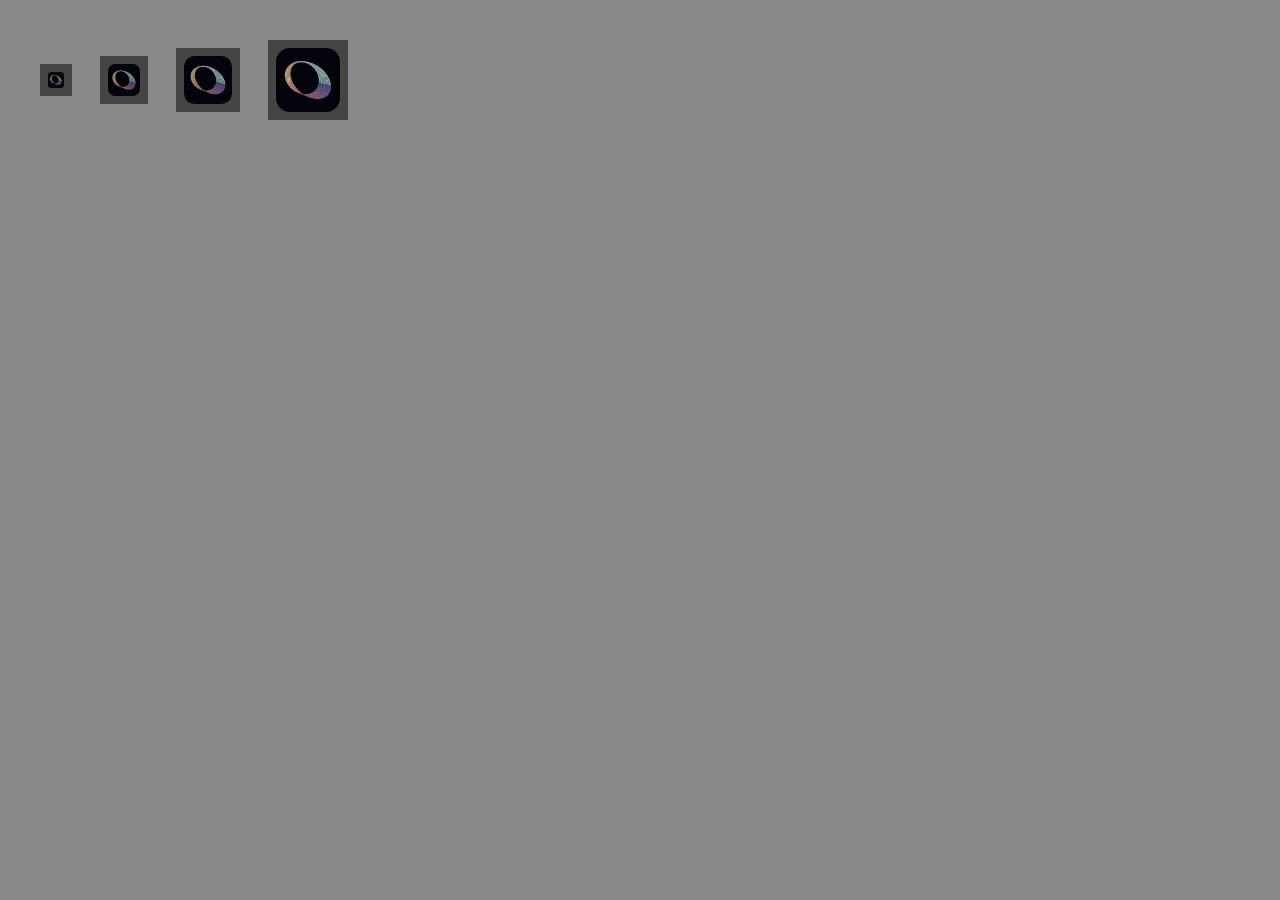
<file: moebius/moebius-grok-workspace/.grok/favicon-preview/sizes.html>
<!doctype html><meta charset=utf-8>
<style>
html,body{margin:0;background:#888;display:flex;gap:28px;align-items:center;padding:20px}
.box{background:#444;padding:8px;display:flex}
</style>
<body>
<div class="box"><svg width="16" height="16" xmlns="http://www.w3.org/2000/svg" viewBox="0 0 100 100" role="img" aria-label="Möbius Aurora">
<rect width="100" height="100" rx="22" fill="#03040b"/>
<polygon points="34.38,65.42 36.13,67.13 35.73,67.49 34.00,65.92" fill="rgb(215,149,150)"/>
<polygon points="36.13,67.13 37.97,68.76 37.54,68.98 35.73,67.49" fill="rgb(214,147,151)"/>
<polygon points="32.72,63.65 34.38,65.42 34.00,65.92 32.36,64.28" fill="rgb(215,152,150)"/>
<polygon points="37.97,68.76 39.91,70.30 39.43,70.38 37.54,68.98" fill="rgb(213,144,152)"/>
<polygon points="31.18,61.82 32.72,63.65 32.36,64.28 30.82,62.57" fill="rgb(216,155,149)"/>
<polygon points="39.91,70.30 41.91,71.75 41.38,71.69 39.43,70.38" fill="rgb(213,141,152)"/>
<polygon points="29.75,59.94 31.18,61.82 30.82,62.57 29.38,60.82" fill="rgb(217,158,148)"/>
<polygon points="41.91,71.75 43.99,73.10 43.39,72.90 41.38,71.69" fill="rgb(212,138,153)"/>
<polygon points="28.44,58.02 29.75,59.94 29.38,60.82 28.05,59.02" fill="rgb(217,160,148)"/>
<polygon points="43.99,73.10 46.13,74.34 45.45,74.00 43.39,72.90" fill="rgb(210,136,153)"/>
<polygon points="27.26,56.08 28.44,58.02 28.05,59.02 26.84,57.18" fill="rgb(218,163,147)"/>
<polygon points="26.20,54.12 27.26,56.08 26.84,57.18 25.74,55.32" fill="rgb(219,166,146)"/>
<polygon points="46.13,74.34 48.31,75.46 47.54,74.99 45.45,74.00" fill="rgb(205,134,153)"/>
<polygon points="25.27,52.15 26.20,54.12 25.74,55.32 24.76,53.44" fill="rgb(220,169,145)"/>
<polygon points="48.31,75.46 50.53,76.45 49.67,75.85 47.54,74.99" fill="rgb(201,132,153)"/>
<polygon points="34.00,65.92 35.73,67.49 35.33,67.85 33.63,66.41" fill="rgb(215,149,150)"/>
<polygon points="32.36,64.28 34.00,65.92 33.63,66.41 32.00,64.91" fill="rgb(215,152,150)"/>
<polygon points="35.73,67.49 37.54,68.98 37.11,69.20 35.33,67.85" fill="rgb(214,147,151)"/>
<polygon points="30.82,62.57 32.36,64.28 32.00,64.91 30.46,63.33" fill="rgb(216,155,149)"/>
<polygon points="37.54,68.98 39.43,70.38 38.95,70.46 37.11,69.20" fill="rgb(213,144,152)"/>
<polygon points="29.38,60.82 30.82,62.57 30.46,63.33 29.02,61.70" fill="rgb(217,158,148)"/>
<polygon points="39.43,70.38 41.38,71.69 40.84,71.63 38.95,70.46" fill="rgb(213,141,152)"/>
<polygon points="24.47,50.18 25.27,52.15 24.76,53.44 23.91,51.55" fill="rgb(220,172,145)"/>
<polygon points="50.53,76.45 52.77,77.31 51.81,76.59 49.67,75.85" fill="rgb(196,130,153)"/>
<polygon points="28.05,59.02 29.38,60.82 29.02,61.70 27.67,60.02" fill="rgb(217,160,148)"/>
<polygon points="41.38,71.69 43.39,72.90 42.78,72.70 40.84,71.63" fill="rgb(212,138,153)"/>
<polygon points="26.84,57.18 28.05,59.02 27.67,60.02 26.42,58.29" fill="rgb(218,163,147)"/>
<polygon points="43.39,72.90 45.45,74.00 44.76,73.66 42.78,72.70" fill="rgb(210,136,153)"/>
<polygon points="23.81,48.22 24.47,50.18 23.91,51.55 23.18,49.66" fill="rgb(221,174,144)"/>
<polygon points="52.77,77.31 55.03,78.04 53.96,77.21 51.81,76.59" fill="rgb(192,128,153)"/>
<polygon points="25.74,55.32 26.84,57.18 26.42,58.29 25.28,56.53" fill="rgb(219,166,146)"/>
<polygon points="45.45,74.00 47.54,74.99 46.78,74.52 44.76,73.66" fill="rgb(205,134,153)"/>
<polygon points="23.28,46.28 23.81,48.22 23.18,49.66 22.58,47.78" fill="rgb(222,177,143)"/>
<polygon points="24.76,53.44 25.74,55.32 25.28,56.53 24.25,54.74" fill="rgb(220,169,145)"/>
<polygon points="47.54,74.99 49.67,75.85 48.81,75.25 46.78,74.52" fill="rgb(201,132,153)"/>
<polygon points="55.03,78.04 57.29,78.63 56.11,77.68 53.96,77.21" fill="rgb(187,126,152)"/>
<polygon points="33.63,66.41 35.33,67.85 34.94,68.20 33.26,66.91" fill="rgb(215,149,150)"/>
<polygon points="32.00,64.91 33.63,66.41 33.26,66.91 31.64,65.54" fill="rgb(215,152,150)"/>
<polygon points="35.33,67.85 37.11,69.20 36.68,69.42 34.94,68.20" fill="rgb(214,147,151)"/>
<polygon points="30.46,63.33 32.00,64.91 31.64,65.54 30.11,64.09" fill="rgb(216,155,149)"/>
<polygon points="23.91,51.55 24.76,53.44 24.25,54.74 23.34,52.93" fill="rgb(220,172,145)"/>
<polygon points="37.11,69.20 38.95,70.46 38.47,70.54 36.68,69.42" fill="rgb(213,144,152)"/>
<polygon points="29.02,61.70 30.46,63.33 30.11,64.09 28.65,62.58" fill="rgb(217,158,148)"/>
<polygon points="22.89,44.38 23.28,46.28 22.58,47.78 22.11,45.92" fill="rgb(222,180,143)"/>
<polygon points="38.95,70.46 40.84,71.63 40.31,71.57 38.47,70.54" fill="rgb(213,141,152)"/>
<polygon points="49.67,75.85 51.81,76.59 50.85,75.87 48.81,75.25" fill="rgb(196,130,153)"/>
<polygon points="27.67,60.02 29.02,61.70 28.65,62.58 27.28,61.01" fill="rgb(217,160,148)"/>
<polygon points="40.84,71.63 42.78,72.70 42.18,72.50 40.31,71.57" fill="rgb(212,138,153)"/>
<polygon points="57.29,78.63 59.55,79.07 58.24,78.03 56.11,77.68" fill="rgb(183,124,152)"/>
<polygon points="23.18,49.66 23.91,51.55 23.34,52.93 22.55,51.11" fill="rgb(221,174,144)"/>
<polygon points="26.42,58.29 27.67,60.02 27.28,61.01 26.00,59.40" fill="rgb(218,163,147)"/>
<polygon points="42.78,72.70 44.76,73.66 44.08,73.33 42.18,72.50" fill="rgb(210,136,153)"/>
<polygon points="51.81,76.59 53.96,77.21 52.89,76.37 50.85,75.87" fill="rgb(192,128,153)"/>
<polygon points="22.63,42.51 22.89,44.38 22.11,45.92 21.77,44.08" fill="rgb(223,183,142)"/>
<polygon points="25.28,56.53 26.42,58.29 26.00,59.40 24.82,57.73" fill="rgb(219,166,146)"/>
<polygon points="44.76,73.66 46.78,74.52 46.01,74.05 44.08,73.33" fill="rgb(205,134,153)"/>
<polygon points="22.58,47.78 23.18,49.66 22.55,51.11 21.88,49.28" fill="rgb(222,177,143)"/>
<polygon points="24.25,54.74 25.28,56.53 24.82,57.73 23.75,56.03" fill="rgb(220,169,145)"/>
<polygon points="59.55,79.07 61.78,79.36 60.35,78.23 58.24,78.03" fill="rgb(179,122,152)"/>
<polygon points="53.96,77.21 56.11,77.68 54.93,76.74 52.89,76.37" fill="rgb(187,126,152)"/>
<polygon points="46.78,74.52 48.81,75.25 47.94,74.65 46.01,74.05" fill="rgb(201,132,153)"/>
<polygon points="22.51,40.68 22.63,42.51 21.77,44.08 21.56,42.28" fill="rgb(224,185,141)"/>
<polygon points="23.34,52.93 24.25,54.74 23.75,56.03 22.78,54.30" fill="rgb(220,172,145)"/>
<polygon points="22.11,45.92 22.58,47.78 21.88,49.28 21.33,47.47" fill="rgb(222,180,143)"/>
<polygon points="33.26,66.91 34.94,68.20 34.54,68.56 32.88,67.41" fill="rgb(215,149,150)"/>
<polygon points="31.64,65.54 33.26,66.91 32.88,67.41 31.28,66.17" fill="rgb(215,152,150)"/>
<polygon points="34.94,68.20 36.68,69.42 36.24,69.64 34.54,68.56" fill="rgb(214,147,151)"/>
<polygon points="30.11,64.09 31.64,65.54 31.28,66.17 29.75,64.85" fill="rgb(216,155,149)"/>
<polygon points="36.68,69.42 38.47,70.54 37.99,70.62 36.24,69.64" fill="rgb(213,144,152)"/>
<polygon points="28.65,62.58 30.11,64.09 29.75,64.85 28.28,63.46" fill="rgb(217,158,148)"/>
<polygon points="48.81,75.25 50.85,75.87 49.88,75.15 47.94,74.65" fill="rgb(196,130,153)"/>
<polygon points="38.47,70.54 40.31,71.57 39.77,71.51 37.99,70.62" fill="rgb(213,141,152)"/>
<polygon points="27.28,61.01 28.65,62.58 28.28,63.46 26.89,62.01" fill="rgb(217,160,148)"/>
<polygon points="56.11,77.68 58.24,78.03 56.94,76.98 54.93,76.74" fill="rgb(183,124,152)"/>
<polygon points="22.55,51.11 23.34,52.93 22.78,54.30 21.92,52.55" fill="rgb(221,174,144)"/>
<polygon points="61.78,79.36 63.97,79.51 62.43,78.29 60.35,78.23" fill="rgb(174,121,152)"/>
<polygon points="22.51,38.91 22.51,40.68 21.56,42.28 21.47,40.52" fill="rgb(224,188,141)"/>
<polygon points="40.31,71.57 42.18,72.50 41.58,72.30 39.77,71.51" fill="rgb(212,138,153)"/>
<polygon points="26.00,59.40 27.28,61.01 26.89,62.01 25.59,60.50" fill="rgb(218,163,147)"/>
<polygon points="21.77,44.08 22.11,45.92 21.33,47.47 20.91,45.66" fill="rgb(223,183,142)"/>
<polygon points="50.85,75.87 52.89,76.37 51.82,75.53 49.88,75.15" fill="rgb(192,128,153)"/>
<polygon points="42.18,72.50 44.08,73.33 43.40,72.99 41.58,72.30" fill="rgb(210,136,153)"/>
<polygon points="24.82,57.73 26.00,59.40 25.59,60.50 24.37,58.94" fill="rgb(219,166,146)"/>
<polygon points="21.88,49.28 22.55,51.11 21.92,52.55 21.18,50.78" fill="rgb(222,177,143)"/>
<polygon points="58.24,78.03 60.35,78.23 58.93,77.10 56.94,76.98" fill="rgb(179,122,152)"/>
<polygon points="44.08,73.33 46.01,74.05 45.24,73.58 43.40,72.99" fill="rgb(205,134,153)"/>
<polygon points="23.75,56.03 24.82,57.73 24.37,58.94 23.24,57.33" fill="rgb(220,169,145)"/>
<polygon points="21.56,42.28 21.77,44.08 20.91,45.66 20.61,43.88" fill="rgb(224,185,141)"/>
<polygon points="22.64,37.20 22.51,38.91 21.47,40.52 21.51,38.81" fill="rgb(225,191,140)"/>
<polygon points="52.89,76.37 54.93,76.74 53.74,75.80 51.82,75.53" fill="rgb(187,126,152)"/>
<polygon points="63.97,79.51 66.13,79.50 64.46,78.22 62.43,78.29" fill="rgb(170,119,151)"/>
<polygon points="21.33,47.47 21.88,49.28 21.18,50.78 20.55,49.01" fill="rgb(222,180,143)"/>
<polygon points="46.01,74.05 47.94,74.65 47.08,74.06 45.24,73.58" fill="rgb(201,132,153)"/>
<polygon points="22.78,54.30 23.75,56.03 23.24,57.33 22.21,55.68" fill="rgb(220,172,145)"/>
<polygon points="31.28,66.17 32.88,67.41 32.51,67.90 30.92,66.80" fill="rgb(215,152,150)"/>
<polygon points="32.88,67.41 34.54,68.56 34.14,68.92 32.51,67.90" fill="rgb(215,149,150)"/>
<polygon points="29.75,64.85 31.28,66.17 30.92,66.80 29.39,65.61" fill="rgb(216,155,149)"/>
<polygon points="34.54,68.56 36.24,69.64 35.81,69.86 34.14,68.92" fill="rgb(214,147,151)"/>
<polygon points="60.35,78.23 62.43,78.29 60.89,77.08 58.93,77.10" fill="rgb(174,121,152)"/>
<polygon points="54.93,76.74 56.94,76.98 55.64,75.94 53.74,75.80" fill="rgb(183,124,152)"/>
<polygon points="47.94,74.65 49.88,75.15 48.92,74.43 47.08,74.06" fill="rgb(196,130,153)"/>
<polygon points="28.28,63.46 29.75,64.85 29.39,65.61 27.92,64.35" fill="rgb(217,158,148)"/>
<polygon points="21.47,40.52 21.56,42.28 20.61,43.88 20.43,42.13" fill="rgb(224,188,141)"/>
<polygon points="36.24,69.64 37.99,70.62 37.51,70.70 35.81,69.86" fill="rgb(213,144,152)"/>
<polygon points="21.92,52.55 22.78,54.30 22.21,55.68 21.29,53.99" fill="rgb(221,174,144)"/>
<polygon points="22.89,35.56 22.64,37.20 21.51,38.81 21.67,37.15" fill="rgb(226,194,139)"/>
<polygon points="20.91,45.66 21.33,47.47 20.55,49.01 20.04,47.24" fill="rgb(223,183,142)"/>
<polygon points="26.89,62.01 28.28,63.46 27.92,64.35 26.51,63.01" fill="rgb(217,160,148)"/>
<polygon points="37.99,70.62 39.77,71.51 39.23,71.45 37.51,70.70" fill="rgb(213,141,152)"/>
<polygon points="25.59,60.50 26.89,62.01 26.51,63.01 25.17,61.61" fill="rgb(218,163,147)"/>
<polygon points="66.13,79.50 68.22,79.33 66.43,78.00 64.46,78.22" fill="rgb(165,117,151)"/>
<polygon points="39.77,71.51 41.58,72.30 40.97,72.10 39.23,71.45" fill="rgb(212,138,153)"/>
<polygon points="49.88,75.15 51.82,75.53 50.75,74.70 48.92,74.43" fill="rgb(192,128,153)"/>
<polygon points="21.18,50.78 21.92,52.55 21.29,53.99 20.47,52.28" fill="rgb(222,177,143)"/>
<polygon points="24.37,58.94 25.59,60.50 25.17,61.61 23.91,60.14" fill="rgb(219,166,146)"/>
<polygon points="56.94,76.98 58.93,77.10 57.51,75.96 55.64,75.94" fill="rgb(179,122,152)"/>
<polygon points="41.58,72.30 43.40,72.99 42.72,72.65 40.97,72.10" fill="rgb(210,136,153)"/>
<polygon points="21.51,38.81 21.47,40.52 20.43,42.13 20.38,40.41" fill="rgb(225,191,140)"/>
<polygon points="62.43,78.29 64.46,78.22 62.79,76.94 60.89,77.08" fill="rgb(170,119,151)"/>
<polygon points="20.61,43.88 20.91,45.66 20.04,47.24 19.66,45.48" fill="rgb(224,185,141)"/>
<polygon points="23.24,57.33 24.37,58.94 23.91,60.14 22.73,58.62" fill="rgb(220,169,145)"/>
<polygon points="23.26,34.00 22.89,35.56 21.67,37.15 21.95,35.55" fill="rgb(227,197,138)"/>
<polygon points="43.40,72.99 45.24,73.58 44.47,73.11 42.72,72.65" fill="rgb(205,134,153)"/>
<polygon points="51.82,75.53 53.74,75.80 52.56,74.85 50.75,74.70" fill="rgb(187,126,152)"/>
<polygon points="20.55,49.01 21.18,50.78 20.47,52.28 19.77,50.56" fill="rgb(222,180,143)"/>
<polygon points="22.21,55.68 23.24,57.33 22.73,58.62 21.65,57.05" fill="rgb(220,172,145)"/>
<polygon points="45.24,73.58 47.08,74.06 46.22,73.46 44.47,73.11" fill="rgb(201,132,153)"/>
<polygon points="58.93,77.10 60.89,77.08 59.34,75.87 57.51,75.96" fill="rgb(174,121,152)"/>
<polygon points="68.22,79.33 70.25,79.02 68.34,77.64 66.43,78.00" fill="rgb(161,115,151)"/>
<polygon points="20.43,42.13 20.61,43.88 19.66,45.48 19.39,43.73" fill="rgb(224,188,141)"/>
<polygon points="21.67,37.15 21.51,38.81 20.38,40.41 20.45,38.73" fill="rgb(226,194,139)"/>
<polygon points="53.74,75.80 55.64,75.94 54.34,74.90 52.56,74.85" fill="rgb(183,124,152)"/>
<polygon points="20.04,47.24 20.55,49.01 19.77,50.56 19.18,48.82" fill="rgb(223,183,142)"/>
<polygon points="64.46,78.22 66.43,78.00 64.64,76.66 62.79,76.94" fill="rgb(165,117,151)"/>
<polygon points="21.29,53.99 22.21,55.68 21.65,57.05 20.66,55.44" fill="rgb(221,174,144)"/>
<polygon points="30.92,66.80 32.51,67.90 32.14,68.40 30.56,67.43" fill="rgb(215,152,150)"/>
<polygon points="32.51,67.90 34.14,68.92 33.74,69.28 32.14,68.40" fill="rgb(215,149,150)"/>
<polygon points="29.39,65.61 30.92,66.80 30.56,67.43 29.03,66.37" fill="rgb(216,155,149)"/>
<polygon points="47.08,74.06 48.92,74.43 47.96,73.71 46.22,73.46" fill="rgb(196,130,153)"/>
<polygon points="34.14,68.92 35.81,69.86 35.38,70.08 33.74,69.28" fill="rgb(214,147,151)"/>
<polygon points="23.75,32.51 23.26,34.00 21.95,35.55 22.35,34.03" fill="rgb(227,199,138)"/>
<polygon points="27.92,64.35 29.39,65.61 29.03,66.37 27.55,65.23" fill="rgb(217,158,148)"/>
<polygon points="35.81,69.86 37.51,70.70 37.03,70.78 35.38,70.08" fill="rgb(213,144,152)"/>
<polygon points="26.51,63.01 27.92,64.35 27.55,65.23 26.12,64.01" fill="rgb(217,160,148)"/>
<polygon points="37.51,70.70 39.23,71.45 38.70,71.39 37.03,70.78" fill="rgb(213,141,152)"/>
<polygon points="25.17,61.61 26.51,63.01 26.12,64.01 24.75,62.71" fill="rgb(218,163,147)"/>
<polygon points="20.47,52.28 21.29,53.99 20.66,55.44 19.77,53.79" fill="rgb(222,177,143)"/>
<polygon points="60.89,77.08 62.79,76.94 61.12,75.66 59.34,75.87" fill="rgb(170,119,151)"/>
<polygon points="48.92,74.43 50.75,74.70 49.68,73.86 47.96,73.71" fill="rgb(192,128,153)"/>
<polygon points="55.64,75.94 57.51,75.96 56.09,74.83 54.34,74.90" fill="rgb(179,122,152)"/>
<polygon points="20.38,40.41 20.43,42.13 19.39,43.73 19.25,42.01" fill="rgb(225,191,140)"/>
<polygon points="39.23,71.45 40.97,72.10 40.37,71.90 38.70,71.39" fill="rgb(212,138,153)"/>
<polygon points="19.66,45.48 20.04,47.24 19.18,48.82 18.71,47.08" fill="rgb(224,185,141)"/>
<polygon points="23.91,60.14 25.17,61.61 24.75,62.71 23.45,61.35" fill="rgb(219,166,146)"/>
<polygon points="21.95,35.55 21.67,37.15 20.45,38.73 20.65,37.11" fill="rgb(227,197,138)"/>
<polygon points="70.25,79.02 72.20,78.55 70.17,77.14 68.34,77.64" fill="rgb(156,113,151)"/>
<polygon points="40.97,72.10 42.72,72.65 42.04,72.31 40.37,71.90" fill="rgb(210,136,153)"/>
<polygon points="22.73,58.62 23.91,60.14 23.45,61.35 22.23,59.92" fill="rgb(220,169,145)"/>
<polygon points="66.43,78.00 68.34,77.64 66.43,76.25 64.64,76.66" fill="rgb(161,115,151)"/>
<polygon points="19.77,50.56 20.47,52.28 19.77,53.79 18.99,52.10" fill="rgb(222,180,143)"/>
<polygon points="24.34,31.11 23.75,32.51 22.35,34.03 22.87,32.57" fill="rgb(228,201,140)"/>
<polygon points="50.75,74.70 52.56,74.85 51.37,73.91 49.68,73.86" fill="rgb(187,126,152)"/>
<polygon points="42.72,72.65 44.47,73.11 43.71,72.64 42.04,72.31" fill="rgb(205,134,153)"/>
<polygon points="57.51,75.96 59.34,75.87 57.80,74.66 56.09,74.83" fill="rgb(174,121,152)"/>
<polygon points="21.65,57.05 22.73,58.62 22.23,59.92 21.08,58.43" fill="rgb(220,172,145)"/>
<polygon points="19.39,43.73 19.66,45.48 18.71,47.08 18.35,45.34" fill="rgb(224,188,141)"/>
<polygon points="20.45,38.73 20.38,40.41 19.25,42.01 19.23,40.32" fill="rgb(226,194,139)"/>
<polygon points="62.79,76.94 64.64,76.66 62.85,75.32 61.12,75.66" fill="rgb(165,117,151)"/>
<polygon points="44.47,73.11 46.22,73.46 45.36,72.86 43.71,72.64" fill="rgb(201,132,153)"/>
<polygon points="22.35,34.03 21.95,35.55 20.65,37.11 20.96,35.54" fill="rgb(227,199,138)"/>
<polygon points="52.56,74.85 54.34,74.90 53.04,73.85 51.37,73.91" fill="rgb(183,124,152)"/>
<polygon points="19.18,48.82 19.77,50.56 18.99,52.10 18.31,50.40" fill="rgb(223,183,142)"/>
<polygon points="20.66,55.44 21.65,57.05 21.08,58.43 20.03,56.88" fill="rgb(221,174,144)"/>
<polygon points="46.22,73.46 47.96,73.71 47.00,72.99 45.36,72.86" fill="rgb(196,130,153)"/>
<polygon points="25.04,29.80 24.34,31.11 22.87,32.57 23.49,31.20" fill="rgb(228,203,144)"/>
<polygon points="30.56,67.43 32.14,68.40 31.76,68.90 30.20,68.06" fill="rgb(215,152,150)"/>
<polygon points="59.34,75.87 61.12,75.66 59.46,74.38 57.80,74.66" fill="rgb(170,119,151)"/>
<polygon points="29.03,66.37 30.56,67.43 30.20,68.06 28.67,67.13" fill="rgb(216,155,149)"/>
<polygon points="32.14,68.40 33.74,69.28 33.35,69.64 31.76,68.90" fill="rgb(215,149,150)"/>
<polygon points="68.34,77.64 70.17,77.14 68.14,75.72 66.43,76.25" fill="rgb(156,113,151)"/>
<polygon points="72.20,78.55 74.05,77.93 71.91,76.50 70.17,77.14" fill="rgb(152,111,151)"/>
<polygon points="27.55,65.23 29.03,66.37 28.67,67.13 27.18,66.11" fill="rgb(217,158,148)"/>
<polygon points="19.25,42.01 19.39,43.73 18.35,45.34 18.12,43.61" fill="rgb(225,191,140)"/>
<polygon points="33.74,69.28 35.38,70.08 34.94,70.30 33.35,69.64" fill="rgb(214,147,151)"/>
<polygon points="26.12,64.01 27.55,65.23 27.18,66.11 25.73,65.01" fill="rgb(217,160,148)"/>
<polygon points="19.77,53.79 20.66,55.44 20.03,56.88 19.07,55.29" fill="rgb(222,177,143)"/>
<polygon points="54.34,74.90 56.09,74.83 54.67,73.70 53.04,73.85" fill="rgb(179,122,152)"/>
<polygon points="20.65,37.11 20.45,38.73 19.23,40.32 19.34,38.66" fill="rgb(227,197,138)"/>
<polygon points="35.38,70.08 37.03,70.78 36.55,70.86 34.94,70.30" fill="rgb(213,144,152)"/>
<polygon points="18.71,47.08 19.18,48.82 18.31,50.40 17.76,48.68" fill="rgb(224,185,141)"/>
<polygon points="64.64,76.66 66.43,76.25 64.52,74.87 62.85,75.32" fill="rgb(161,115,151)"/>
<polygon points="24.75,62.71 26.12,64.01 25.73,65.01 24.33,63.82" fill="rgb(218,163,147)"/>
<polygon points="47.96,73.71 49.68,73.86 48.61,73.02 47.00,72.99" fill="rgb(192,128,153)"/>
<polygon points="37.03,70.78 38.70,71.39 38.16,71.33 36.55,70.86" fill="rgb(213,141,152)"/>
<polygon points="22.87,32.57 22.35,34.03 20.96,35.54 21.39,34.04" fill="rgb(228,201,140)"/>
<polygon points="23.45,61.35 24.75,62.71 24.33,63.82 22.99,62.55" fill="rgb(219,166,146)"/>
<polygon points="38.70,71.39 40.37,71.90 39.76,71.70 38.16,71.33" fill="rgb(212,138,153)"/>
<polygon points="18.99,52.10 19.77,53.79 19.07,55.29 18.21,53.65" fill="rgb(222,180,143)"/>
<polygon points="61.12,75.66 62.85,75.32 61.06,73.99 59.46,74.38" fill="rgb(165,117,151)"/>
<polygon points="22.23,59.92 23.45,61.35 22.99,62.55 21.72,61.21" fill="rgb(220,169,145)"/>
<polygon points="56.09,74.83 57.80,74.66 56.25,73.45 54.67,73.70" fill="rgb(174,121,152)"/>
<polygon points="49.68,73.86 51.37,73.91 50.19,72.96 48.61,73.02" fill="rgb(187,126,152)"/>
<polygon points="40.37,71.90 42.04,72.31 41.36,71.98 39.76,71.70" fill="rgb(210,136,153)"/>
<polygon points="25.84,28.59 25.04,29.80 23.49,31.20 24.21,29.91" fill="rgb(228,204,148)"/>
<polygon points="19.23,40.32 19.25,42.01 18.12,43.61 18.02,41.90" fill="rgb(226,194,139)"/>
<polygon points="18.35,45.34 18.71,47.08 17.76,48.68 17.31,46.95" fill="rgb(224,188,141)"/>
<polygon points="20.96,35.54 20.65,37.11 19.34,38.66 19.57,37.06" fill="rgb(227,199,138)"/>
<polygon points="21.08,58.43 22.23,59.92 21.72,61.21 20.52,59.80" fill="rgb(220,172,145)"/>
<polygon points="70.17,77.14 71.91,76.50 69.77,75.06 68.14,75.72" fill="rgb(152,111,151)"/>
<polygon points="42.04,72.31 43.71,72.64 42.94,72.17 41.36,71.98" fill="rgb(205,134,153)"/>
<polygon points="66.43,76.25 68.14,75.72 66.11,74.31 64.52,74.87" fill="rgb(156,113,151)"/>
<polygon points="18.31,50.40 18.99,52.10 18.21,53.65 17.45,51.98" fill="rgb(223,183,142)"/>
<polygon points="74.05,77.93 75.81,77.17 73.56,75.72 71.91,76.50" fill="rgb(147,109,150)"/>
<polygon points="51.37,73.91 53.04,73.85 51.74,72.81 50.19,72.96" fill="rgb(183,124,152)"/>
<polygon points="23.49,31.20 22.87,32.57 21.39,34.04 21.94,32.60" fill="rgb(228,203,144)"/>
<polygon points="43.71,72.64 45.36,72.86 44.50,72.26 42.94,72.17" fill="rgb(201,132,153)"/>
<polygon points="20.03,56.88 21.08,58.43 20.52,59.80 19.40,58.32" fill="rgb(221,174,144)"/>
<polygon points="57.80,74.66 59.46,74.38 57.79,73.09 56.25,73.45" fill="rgb(170,119,151)"/>
<polygon points="62.85,75.32 64.52,74.87 62.61,73.49 61.06,73.99" fill="rgb(161,115,151)"/>
<polygon points="18.12,43.61 18.35,45.34 17.31,46.95 17.00,45.21" fill="rgb(225,191,140)"/>
<polygon points="19.34,38.66 19.23,40.32 18.02,41.90 18.03,40.22" fill="rgb(227,197,138)"/>
<polygon points="26.73,27.47 25.84,28.59 24.21,29.91 25.04,28.71" fill="rgb(228,206,152)"/>
<polygon points="45.36,72.86 47.00,72.99 46.03,72.27 44.50,72.26" fill="rgb(196,130,153)"/>
<polygon points="53.04,73.85 54.67,73.70 53.24,72.57 51.74,72.81" fill="rgb(179,122,152)"/>
<polygon points="17.76,48.68 18.31,50.40 17.45,51.98 16.81,50.27" fill="rgb(224,185,141)"/>
<polygon points="19.07,55.29 20.03,56.88 19.40,58.32 18.36,56.79" fill="rgb(222,177,143)"/>
<polygon points="21.39,34.04 20.96,35.54 19.57,37.06 19.92,35.50" fill="rgb(228,201,140)"/>
<polygon points="59.46,74.38 61.06,73.99 59.27,72.65 57.79,73.09" fill="rgb(165,117,151)"/>
<polygon points="47.00,72.99 48.61,73.02 47.54,72.19 46.03,72.27" fill="rgb(192,128,153)"/>
<polygon points="68.14,75.72 69.77,75.06 67.63,73.63 66.11,74.31" fill="rgb(152,111,151)"/>
<polygon points="71.91,76.50 73.56,75.72 71.31,74.28 69.77,75.06" fill="rgb(147,109,150)"/>
<polygon points="24.21,29.91 23.49,31.20 21.94,32.60 22.59,31.24" fill="rgb(228,204,148)"/>
<polygon points="18.21,53.65 19.07,55.29 18.36,56.79 17.43,55.19" fill="rgb(222,180,143)"/>
<polygon points="54.67,73.70 56.25,73.45 54.71,72.23 53.24,72.57" fill="rgb(174,121,152)"/>
<polygon points="18.02,41.90 18.12,43.61 17.00,45.21 16.80,43.49" fill="rgb(226,194,139)"/>
<polygon points="64.52,74.87 66.11,74.31 64.09,72.89 62.61,73.49" fill="rgb(156,113,151)"/>
<polygon points="17.31,46.95 17.76,48.68 16.81,50.27 16.28,48.55" fill="rgb(224,188,141)"/>
<polygon points="19.57,37.06 19.34,38.66 18.03,40.22 18.18,38.57" fill="rgb(227,199,138)"/>
<polygon points="75.81,77.17 77.45,76.26 75.10,74.82 73.56,75.72" fill="rgb(143,107,150)"/>
<polygon points="48.61,73.02 50.19,72.96 49.01,72.02 47.54,72.19" fill="rgb(187,126,152)"/>
<polygon points="27.70,26.45 26.73,27.47 25.04,28.71 25.96,27.61" fill="rgb(228,207,157)"/>
<polygon points="21.94,32.60 21.39,34.04 19.92,35.50 20.39,34.00" fill="rgb(228,203,144)"/>
<polygon points="61.06,73.99 62.61,73.49 60.70,72.11 59.27,72.65" fill="rgb(161,115,151)"/>
<polygon points="17.45,51.98 18.21,53.65 17.43,55.19 16.59,53.55" fill="rgb(223,183,142)"/>
<polygon points="56.25,73.45 57.79,73.09 56.12,71.81 54.71,72.23" fill="rgb(170,119,151)"/>
<polygon points="50.19,72.96 51.74,72.81 50.44,71.77 49.01,72.02" fill="rgb(183,124,152)"/>
<polygon points="17.00,45.21 17.31,46.95 16.28,48.55 15.87,46.81" fill="rgb(225,191,140)"/>
<polygon points="18.03,40.22 18.02,41.90 16.80,43.49 16.73,41.78" fill="rgb(227,197,138)"/>
<polygon points="69.77,75.06 71.31,74.28 69.06,72.84 67.63,73.63" fill="rgb(147,109,150)"/>
<polygon points="25.04,28.71 24.21,29.91 22.59,31.24 23.35,29.96" fill="rgb(228,206,152)"/>
<polygon points="66.11,74.31 67.63,73.63 65.49,72.19 64.09,72.89" fill="rgb(152,111,151)"/>
<polygon points="73.56,75.72 75.10,74.82 72.76,73.38 71.31,74.28" fill="rgb(143,107,150)"/>
<polygon points="19.92,35.50 19.57,37.06 18.18,38.57 18.44,36.96" fill="rgb(228,201,140)"/>
<polygon points="16.81,50.27 17.45,51.98 16.59,53.55 15.86,51.87" fill="rgb(224,185,141)"/>
<polygon points="51.74,72.81 53.24,72.57 51.82,71.43 50.44,71.77" fill="rgb(179,122,152)"/>
<polygon points="57.79,73.09 59.27,72.65 57.48,71.31 56.12,71.81" fill="rgb(165,117,151)"/>
<polygon points="62.61,73.49 64.09,72.89 62.06,71.47 60.70,72.11" fill="rgb(156,113,151)"/>
<polygon points="28.75,25.54 27.70,26.45 25.96,27.61 26.97,26.60" fill="rgb(228,208,161)"/>
<polygon points="22.59,31.24 21.94,32.60 20.39,34.00 20.97,32.57" fill="rgb(228,204,148)"/>
<polygon points="77.45,76.26 78.97,75.21 76.53,73.79 75.10,74.82" fill="rgb(138,105,150)"/>
<polygon points="16.80,43.49 17.00,45.21 15.87,46.81 15.58,45.07" fill="rgb(226,194,139)"/>
<polygon points="53.24,72.57 54.71,72.23 53.16,71.02 51.82,71.43" fill="rgb(174,121,152)"/>
<polygon points="18.18,38.57 18.03,40.22 16.73,41.78 16.78,40.09" fill="rgb(227,199,138)"/>
<polygon points="16.28,48.55 16.81,50.27 15.86,51.87 15.24,50.16" fill="rgb(224,188,141)"/>
<polygon points="59.27,72.65 60.70,72.11 58.79,70.72 57.48,71.31" fill="rgb(161,115,151)"/>
<polygon points="25.96,27.61 25.04,28.71 23.35,29.96 24.22,28.76" fill="rgb(228,207,157)"/>
<polygon points="67.63,73.63 69.06,72.84 66.82,71.39 65.49,72.19" fill="rgb(147,109,150)"/>
<polygon points="71.31,74.28 72.76,73.38 70.41,71.94 69.06,72.84" fill="rgb(143,107,150)"/>
<polygon points="20.39,34.00 19.92,35.50 18.44,36.96 18.83,35.40" fill="rgb(228,203,144)"/>
<polygon points="64.09,72.89 65.49,72.19 63.35,70.75 62.06,71.47" fill="rgb(152,111,151)"/>
<polygon points="54.71,72.23 56.12,71.81 54.45,70.53 53.16,71.02" fill="rgb(170,119,151)"/>
<polygon points="29.88,24.73 28.75,25.54 26.97,26.60 28.05,25.68" fill="rgb(229,210,165)"/>
<polygon points="75.10,74.82 76.53,73.79 74.09,72.36 72.76,73.38" fill="rgb(138,105,150)"/>
<polygon points="16.73,41.78 16.80,43.49 15.58,45.07 15.42,43.33" fill="rgb(227,197,138)"/>
<polygon points="23.35,29.96 22.59,31.24 20.97,32.57 21.67,31.20" fill="rgb(228,206,152)"/>
<polygon points="15.87,46.81 16.28,48.55 15.24,50.16 14.74,48.42" fill="rgb(225,191,140)"/>
<polygon points="60.70,72.11 62.06,71.47 60.03,70.06 58.79,70.72" fill="rgb(156,113,151)"/>
<polygon points="18.44,36.96 18.18,38.57 16.78,40.09 16.97,38.42" fill="rgb(228,201,140)"/>
<polygon points="56.12,71.81 57.48,71.31 55.69,69.97 54.45,70.53" fill="rgb(165,117,151)"/>
<polygon points="69.06,72.84 70.41,71.94 68.06,70.50 66.82,71.39" fill="rgb(143,107,150)"/>
<polygon points="26.97,26.60 25.96,27.61 24.22,28.76 25.18,27.65" fill="rgb(228,208,161)"/>
<polygon points="65.49,72.19 66.82,71.39 64.57,69.95 63.35,70.75" fill="rgb(147,109,150)"/>
<polygon points="78.97,75.21 80.37,74.03 77.84,72.63 76.53,73.79" fill="rgb(134,104,150)"/>
<polygon points="20.97,32.57 20.39,34.00 18.83,35.40 19.35,33.89" fill="rgb(228,204,148)"/>
<polygon points="72.76,73.38 74.09,72.36 71.65,70.94 70.41,71.94" fill="rgb(138,105,150)"/>
<polygon points="15.58,45.07 15.87,46.81 14.74,48.42 14.36,46.66" fill="rgb(226,194,139)"/>
<polygon points="62.06,71.47 63.35,70.75 61.21,69.32 60.03,70.06" fill="rgb(152,111,151)"/>
<polygon points="31.07,24.03 29.88,24.73 28.05,25.68 29.22,24.87" fill="rgb(229,211,169)"/>
<polygon points="57.48,71.31 58.79,70.72 56.88,69.34 55.69,69.97" fill="rgb(161,115,151)"/>
<polygon points="16.78,40.09 16.73,41.78 15.42,43.33 15.39,41.60" fill="rgb(227,199,138)"/>
<polygon points="24.22,28.76 23.35,29.96 21.67,31.20 22.48,29.92" fill="rgb(228,207,157)"/>
<polygon points="76.53,73.79 77.84,72.63 75.32,71.24 74.09,72.36" fill="rgb(134,104,150)"/>
<polygon points="18.83,35.40 18.44,36.96 16.97,38.42 17.28,36.80" fill="rgb(228,203,144)"/>
<polygon points="66.82,71.39 68.06,70.50 65.71,69.06 64.57,69.95" fill="rgb(143,107,150)"/>
<polygon points="58.79,70.72 60.03,70.06 58.00,68.64 56.88,69.34" fill="rgb(156,113,151)"/>
<polygon points="70.41,71.94 71.65,70.94 69.21,69.52 68.06,70.50" fill="rgb(138,105,150)"/>
<polygon points="28.05,25.68 26.97,26.60 25.18,27.65 26.23,26.64" fill="rgb(229,210,165)"/>
<polygon points="63.35,70.75 64.57,69.95 62.32,68.50 61.21,69.32" fill="rgb(147,109,150)"/>
<polygon points="21.67,31.20 20.97,32.57 19.35,33.89 19.98,32.45" fill="rgb(228,206,152)"/>
<polygon points="15.42,43.33 15.58,45.07 14.36,46.66 14.12,44.89" fill="rgb(227,197,138)"/>
<polygon points="32.31,23.43 31.07,24.03 29.22,24.87 30.45,24.16" fill="rgb(229,213,173)"/>
<polygon points="16.97,38.42 16.78,40.09 15.39,41.60 15.49,39.89" fill="rgb(228,201,140)"/>
<polygon points="74.09,72.36 75.32,71.24 72.80,69.84 71.65,70.94" fill="rgb(134,104,150)"/>
<polygon points="80.37,74.03 81.62,72.72 79.02,71.36 77.84,72.63" fill="rgb(129,102,149)"/>
<polygon points="60.03,70.06 61.21,69.32 59.07,67.88 58.00,68.64" fill="rgb(152,111,151)"/>
<polygon points="25.18,27.65 24.22,28.76 22.48,29.92 23.39,28.71" fill="rgb(228,208,161)"/>
<polygon points="19.35,33.89 18.83,35.40 17.28,36.80 17.73,35.22" fill="rgb(228,204,148)"/>
<polygon points="68.06,70.50 69.21,69.52 66.77,68.09 65.71,69.06" fill="rgb(138,105,150)"/>
<polygon points="64.57,69.95 65.71,69.06 63.36,67.62 62.32,68.50" fill="rgb(143,107,150)"/>
<polygon points="29.22,24.87 28.05,25.68 26.23,26.64 27.37,25.72" fill="rgb(229,211,169)"/>
<polygon points="71.65,70.94 72.80,69.84 70.27,68.45 69.21,69.52" fill="rgb(134,104,150)"/>
<polygon points="77.84,72.63 79.02,71.36 76.43,70.01 75.32,71.24" fill="rgb(129,102,149)"/>
<polygon points="15.39,41.60 15.42,43.33 14.12,44.89 14.00,43.11" fill="rgb(227,199,138)"/>
<polygon points="22.48,29.92 21.67,31.20 19.98,32.45 20.73,31.07" fill="rgb(228,207,157)"/>
<polygon points="61.21,69.32 62.32,68.50 60.07,67.06 59.07,67.88" fill="rgb(147,109,150)"/>
<polygon points="33.61,22.95 32.31,23.43 30.45,24.16 31.74,23.56" fill="rgb(229,214,177)"/>
<polygon points="17.28,36.80 16.97,38.42 15.49,39.89 15.73,38.20" fill="rgb(228,203,144)"/>
<polygon points="75.32,71.24 76.43,70.01 73.83,68.65 72.80,69.84" fill="rgb(129,102,149)"/>
<polygon points="65.71,69.06 66.77,68.09 64.33,66.67 63.36,67.62" fill="rgb(138,105,150)"/>
<polygon points="26.23,26.64 25.18,27.65 23.39,28.71 24.41,27.59" fill="rgb(229,210,165)"/>
<polygon points="69.21,69.52 70.27,68.45 67.75,67.05 66.77,68.09" fill="rgb(134,104,150)"/>
<polygon points="19.98,32.45 19.35,33.89 17.73,35.22 18.30,33.69" fill="rgb(228,206,152)"/>
<polygon points="62.32,68.50 63.36,67.62 61.01,66.18 60.07,67.06" fill="rgb(143,107,150)"/>
<polygon points="15.49,39.89 15.39,41.60 14.00,43.11 14.02,41.35" fill="rgb(228,201,140)"/>
<polygon points="30.45,24.16 29.22,24.87 27.37,25.72 28.59,24.90" fill="rgb(229,213,173)"/>
<polygon points="81.62,72.72 82.73,71.29 80.07,69.98 79.02,71.36" fill="rgb(125,100,149)"/>
<polygon points="72.80,69.84 73.83,68.65 71.23,67.29 70.27,68.45" fill="rgb(129,102,149)"/>
<polygon points="23.39,28.71 22.48,29.92 20.73,31.07 21.60,29.77" fill="rgb(228,208,161)"/>
<polygon points="34.95,22.57 33.61,22.95 31.74,23.56 33.10,23.06" fill="rgb(229,215,182)"/>
<polygon points="17.73,35.22 17.28,36.80 15.73,38.20 16.10,36.55" fill="rgb(228,204,148)"/>
<polygon points="66.77,68.09 67.75,67.05 65.22,65.66 64.33,66.67" fill="rgb(134,104,150)"/>
<polygon points="79.02,71.36 80.07,69.98 77.41,68.68 76.43,70.01" fill="rgb(125,100,149)"/>
<polygon points="63.36,67.62 64.33,66.67 61.89,65.25 61.01,66.18" fill="rgb(138,105,150)"/>
<polygon points="70.27,68.45 71.23,67.29 68.64,65.94 67.75,67.05" fill="rgb(129,102,149)"/>
<polygon points="27.37,25.72 26.23,26.64 24.41,27.59 25.52,26.56" fill="rgb(229,211,169)"/>
<polygon points="76.43,70.01 77.41,68.68 74.75,67.37 73.83,68.65" fill="rgb(125,100,149)"/>
<polygon points="20.73,31.07 19.98,32.45 18.30,33.69 18.99,32.23" fill="rgb(228,207,157)"/>
<polygon points="15.73,38.20 15.49,39.89 14.02,41.35 14.18,39.60" fill="rgb(228,203,144)"/>
<polygon points="31.74,23.56 30.45,24.16 28.59,24.90 29.88,24.18" fill="rgb(229,214,177)"/>
<polygon points="64.33,66.67 65.22,65.66 62.70,64.26 61.89,65.25" fill="rgb(134,104,150)"/>
<polygon points="67.75,67.05 68.64,65.94 66.04,64.58 65.22,65.66" fill="rgb(129,102,149)"/>
<polygon points="73.83,68.65 74.75,67.37 72.09,66.06 71.23,67.29" fill="rgb(125,100,149)"/>
<polygon points="36.32,22.29 34.95,22.57 33.10,23.06 34.49,22.67" fill="rgb(229,217,186)"/>
<polygon points="24.41,27.59 23.39,28.71 21.60,29.77 22.58,28.54" fill="rgb(229,210,165)"/>
<polygon points="18.30,33.69 17.73,35.22 16.10,36.55 16.61,34.94" fill="rgb(228,206,152)"/>
<polygon points="71.23,67.29 72.09,66.06 69.43,64.76 68.64,65.94" fill="rgb(125,100,149)"/>
<polygon points="82.73,71.29 83.68,69.74 80.98,68.50 80.07,69.98" fill="rgb(121,98,149)"/>
<polygon points="65.22,65.66 66.04,64.58 63.44,63.23 62.70,64.26" fill="rgb(129,102,149)"/>
<polygon points="28.59,24.90 27.37,25.72 25.52,26.56 26.73,25.63" fill="rgb(229,213,173)"/>
<polygon points="80.07,69.98 80.98,68.50 78.27,67.25 77.41,68.68" fill="rgb(121,98,149)"/>
<polygon points="21.60,29.77 20.73,31.07 18.99,32.23 19.81,30.83" fill="rgb(228,208,161)"/>
<polygon points="68.64,65.94 69.43,64.76 66.78,63.45 66.04,64.58" fill="rgb(125,100,149)"/>
<polygon points="16.10,36.55 15.73,38.20 14.18,39.60 14.48,37.88" fill="rgb(228,204,148)"/>
<polygon points="77.41,68.68 78.27,67.25 75.56,66.01 74.75,67.37" fill="rgb(121,98,149)"/>
<polygon points="33.10,23.06 31.74,23.56 29.88,24.18 31.24,23.56" fill="rgb(229,215,182)"/>
<polygon points="37.72,22.12 36.32,22.29 34.49,22.67 35.94,22.38" fill="rgb(229,218,190)"/>
<polygon points="74.75,67.37 75.56,66.01 72.85,64.76 72.09,66.06" fill="rgb(121,98,149)"/>
<polygon points="66.04,64.58 66.78,63.45 64.12,62.15 63.44,63.23" fill="rgb(125,100,149)"/>
<polygon points="25.52,26.56 24.41,27.59 22.58,28.54 23.67,27.41" fill="rgb(229,211,169)"/>
<polygon points="72.09,66.06 72.85,64.76 70.14,63.52 69.43,64.76" fill="rgb(121,98,149)"/>
<polygon points="18.99,32.23 18.30,33.69 16.61,34.94 17.25,33.38" fill="rgb(228,207,157)"/>
<polygon points="69.43,64.76 70.14,63.52 67.43,62.27 66.78,63.45" fill="rgb(121,98,149)"/>
<polygon points="29.88,24.18 28.59,24.90 26.73,25.63 28.02,24.79" fill="rgb(229,214,177)"/>
<polygon points="66.78,63.45 67.43,62.27 64.72,61.03 64.12,62.15" fill="rgb(121,98,149)"/>
<polygon points="39.15,22.06 37.72,22.12 35.94,22.38 37.41,22.20" fill="rgb(230,220,194)"/>
<polygon points="34.49,22.67 33.10,23.06 31.24,23.56 32.67,23.05" fill="rgb(229,217,186)"/>
<polygon points="22.58,28.54 21.60,29.77 19.81,30.83 20.76,29.50" fill="rgb(229,210,165)"/>
<polygon points="16.61,34.94 16.10,36.55 14.48,37.88 14.92,36.19" fill="rgb(228,206,152)"/>
<polygon points="83.68,69.74 84.48,68.09 81.74,66.92 80.98,68.50" fill="rgb(116,96,149)"/>
<polygon points="80.98,68.50 81.74,66.92 78.99,65.74 78.27,67.25" fill="rgb(116,96,149)"/>
<polygon points="78.27,67.25 78.99,65.74 76.24,64.57 75.56,66.01" fill="rgb(116,96,149)"/>
<polygon points="75.56,66.01 76.24,64.57 73.50,63.39 72.85,64.76" fill="rgb(116,96,149)"/>
<polygon points="72.85,64.76 73.50,63.39 70.75,62.22 70.14,63.52" fill="rgb(116,96,149)"/>
<polygon points="70.14,63.52 70.75,62.22 68.00,61.05 67.43,62.27" fill="rgb(116,96,149)"/>
<polygon points="26.73,25.63 25.52,26.56 23.67,27.41 24.86,26.36" fill="rgb(229,213,173)"/>
<polygon points="67.43,62.27 68.00,61.05 65.26,59.87 64.72,61.03" fill="rgb(116,96,149)"/>
<polygon points="19.81,30.83 18.99,32.23 17.25,33.38 18.03,31.88" fill="rgb(228,208,161)"/>
<polygon points="40.59,22.09 39.15,22.06 37.41,22.20 38.92,22.12" fill="rgb(230,221,198)"/>
<polygon points="31.24,23.56 29.88,24.18 28.02,24.79 29.39,24.06" fill="rgb(229,215,182)"/>
<polygon points="35.94,22.38 34.49,22.67 32.67,23.05 34.15,22.64" fill="rgb(229,218,190)"/>
<polygon points="23.67,27.41 22.58,28.54 20.76,29.50 21.82,28.25" fill="rgb(229,211,169)"/>
<polygon points="68.00,61.05 68.49,59.77 65.72,58.68 65.26,59.87" fill="rgb(112,94,149)"/>
<polygon points="17.25,33.38 16.61,34.94 14.92,36.19 15.51,34.54" fill="rgb(228,207,157)"/>
<polygon points="70.75,62.22 71.26,60.87 68.49,59.77 68.00,61.05" fill="rgb(112,94,149)"/>
<polygon points="73.50,63.39 74.03,61.96 71.26,60.87 70.75,62.22" fill="rgb(112,94,149)"/>
<polygon points="76.24,64.57 76.80,63.06 74.03,61.96 73.50,63.39" fill="rgb(112,94,149)"/>
<polygon points="78.99,65.74 79.57,64.15 76.80,63.06 76.24,64.57" fill="rgb(112,94,149)"/>
<polygon points="28.02,24.79 26.73,25.63 24.86,26.36 26.16,25.41" fill="rgb(229,214,177)"/>
<polygon points="42.03,22.23 40.59,22.09 38.92,22.12 40.44,22.15" fill="rgb(230,222,202)"/>
<polygon points="81.74,66.92 82.34,65.25 79.57,64.15 78.99,65.74" fill="rgb(112,94,149)"/>
<polygon points="84.48,68.09 85.12,66.34 82.34,65.25 81.74,66.92" fill="rgb(112,94,149)"/>
<polygon points="20.76,29.50 19.81,30.83 18.03,31.88 18.93,30.45" fill="rgb(229,210,165)"/>
<polygon points="68.49,59.77 68.89,58.46 66.11,57.46 65.72,58.68" fill="rgb(107,92,148)"/>
<polygon points="32.67,23.05 31.24,23.56 29.39,24.06 30.84,23.43" fill="rgb(229,217,186)"/>
<polygon points="37.41,22.20 35.94,22.38 34.15,22.64 35.67,22.34" fill="rgb(230,220,194)"/>
<polygon points="71.26,60.87 71.67,59.47 68.89,58.46 68.49,59.77" fill="rgb(107,92,148)"/>
<polygon points="74.03,61.96 74.46,60.48 71.67,59.47 71.26,60.87" fill="rgb(107,92,148)"/>
<polygon points="24.86,26.36 23.67,27.41 21.82,28.25 23.00,27.09" fill="rgb(229,213,173)"/>
<polygon points="18.03,31.88 17.25,33.38 15.51,34.54 16.24,32.94" fill="rgb(228,208,161)"/>
<polygon points="68.89,58.46 69.21,57.12 66.43,56.20 66.11,57.46" fill="rgb(103,90,148)"/>
<polygon points="43.48,22.46 42.03,22.23 40.44,22.15 41.98,22.28" fill="rgb(230,224,207)"/>
<polygon points="76.80,63.06 77.24,61.48 74.46,60.48 74.03,61.96" fill="rgb(107,92,148)"/>
<polygon points="29.39,24.06 28.02,24.79 26.16,25.41 27.54,24.55" fill="rgb(229,215,182)"/>
<polygon points="71.67,59.47 71.99,58.03 69.21,57.12 68.89,58.46" fill="rgb(103,90,148)"/>
<polygon points="38.92,22.12 37.41,22.20 35.67,22.34 37.24,22.15" fill="rgb(230,221,198)"/>
<polygon points="79.57,64.15 80.02,62.49 77.24,61.48 76.80,63.06" fill="rgb(107,92,148)"/>
<polygon points="34.15,22.64 32.67,23.05 30.84,23.43 32.36,22.90" fill="rgb(229,218,190)"/>
<polygon points="69.21,57.12 69.44,55.74 66.68,54.92 66.43,56.20" fill="rgb(98,88,148)"/>
<polygon points="21.82,28.25 20.76,29.50 18.93,30.45 19.97,29.10" fill="rgb(229,211,169)"/>
<polygon points="82.34,65.25 82.80,63.50 80.02,62.49 79.57,64.15" fill="rgb(107,92,148)"/>
<polygon points="44.92,22.79 43.48,22.46 41.98,22.28 43.53,22.50" fill="rgb(230,225,211)"/>
<polygon points="74.46,60.48 74.77,58.94 71.99,58.03 71.67,59.47" fill="rgb(103,90,148)"/>
<polygon points="85.12,66.34 85.58,64.51 82.80,63.50 82.34,65.25" fill="rgb(107,92,148)"/>
<polygon points="26.16,25.41 24.86,26.36 23.00,27.09 24.29,26.02" fill="rgb(229,214,177)"/>
<polygon points="69.44,55.74 69.58,54.33 66.86,53.62 66.68,54.92" fill="rgb(94,86,148)"/>
<polygon points="71.99,58.03 72.20,56.55 69.44,55.74 69.21,57.12" fill="rgb(98,88,148)"/>
<polygon points="18.93,30.45 18.03,31.88 16.24,32.94 17.11,31.41" fill="rgb(229,210,165)"/>
<polygon points="77.24,61.48 77.54,59.86 74.77,58.94 74.46,60.48" fill="rgb(103,90,148)"/>
<polygon points="40.44,22.15 38.92,22.12 37.24,22.15 38.85,22.07" fill="rgb(230,222,202)"/>
<polygon points="30.84,23.43 29.39,24.06 27.54,24.55 29.01,23.80" fill="rgb(229,217,186)"/>
<polygon points="46.35,23.20 44.92,22.79 43.53,22.50 45.08,22.83" fill="rgb(230,227,215)"/>
<polygon points="35.67,22.34 34.15,22.64 32.36,22.90 33.94,22.49" fill="rgb(230,220,194)"/>
<polygon points="66.86,53.62 66.96,52.31 69.64,52.90 69.58,54.33" fill="rgb(127,175,165)"/>
<polygon points="80.02,62.49 80.32,60.77 77.54,59.86 77.24,61.48" fill="rgb(103,90,148)"/>
<polygon points="74.77,58.94 74.96,57.36 72.20,56.55 71.99,58.03" fill="rgb(98,88,148)"/>
<polygon points="23.00,27.09 21.82,28.25 19.97,29.10 21.14,27.82" fill="rgb(229,213,173)"/>
<polygon points="72.20,56.55 72.31,55.04 69.58,54.33 69.44,55.74" fill="rgb(94,86,148)"/>
<polygon points="47.77,23.70 46.35,23.20 45.08,22.83 46.62,23.25" fill="rgb(229,227,217)"/>
<polygon points="82.80,63.50 83.10,61.68 80.32,60.77 80.02,62.49" fill="rgb(103,90,148)"/>
<polygon points="41.98,22.28 40.44,22.15 38.85,22.07 40.48,22.09" fill="rgb(230,224,207)"/>
<polygon points="66.96,52.31 66.99,50.97 69.61,51.46 69.64,52.90" fill="rgb(131,177,167)"/>
<polygon points="27.54,24.55 26.16,25.41 24.29,26.02 25.69,25.05" fill="rgb(229,215,182)"/>
<polygon points="77.54,59.86 77.72,58.18 74.96,57.36 74.77,58.94" fill="rgb(98,88,148)"/>
<polygon points="19.97,29.10 18.93,30.45 17.11,31.41 18.12,29.94" fill="rgb(229,211,169)"/>
<polygon points="37.24,22.15 35.67,22.34 33.94,22.49 35.57,22.18" fill="rgb(230,221,198)"/>
<polygon points="32.36,22.90 30.84,23.43 29.01,23.80 30.57,23.16" fill="rgb(229,218,190)"/>
<polygon points="85.58,64.51 85.88,62.59 83.10,61.68 82.80,63.50" fill="rgb(103,90,148)"/>
<polygon points="69.58,54.33 69.64,52.90 72.32,53.50 72.31,55.04" fill="rgb(127,175,165)"/>
<polygon points="74.96,57.36 75.04,55.75 72.31,55.04 72.20,56.55" fill="rgb(94,86,148)"/>
<polygon points="66.99,50.97 66.95,49.63 69.49,50.00 69.61,51.46" fill="rgb(135,179,169)"/>
<polygon points="49.16,24.29 47.77,23.70 46.62,23.25 48.15,23.75" fill="rgb(225,225,215)"/>
<polygon points="43.53,22.50 41.98,22.28 40.48,22.09 42.13,22.22" fill="rgb(230,225,211)"/>
<polygon points="80.32,60.77 80.48,58.99 77.72,58.18 77.54,59.86" fill="rgb(98,88,148)"/>
<polygon points="24.29,26.02 23.00,27.09 21.14,27.82 22.43,26.63" fill="rgb(229,214,177)"/>
<polygon points="66.95,49.63 66.83,48.27 69.29,48.53 69.49,50.00" fill="rgb(139,181,171)"/>
<polygon points="50.53,24.95 49.16,24.29 48.15,23.75 49.67,24.35" fill="rgb(221,223,213)"/>
<polygon points="69.64,52.90 69.61,51.46 72.23,51.95 72.32,53.50" fill="rgb(131,177,167)"/>
<polygon points="29.01,23.80 27.54,24.55 25.69,25.05 27.19,24.18" fill="rgb(229,217,186)"/>
<polygon points="77.72,58.18 77.77,56.46 75.04,55.75 74.96,57.36" fill="rgb(94,86,148)"/>
<polygon points="38.85,22.07 37.24,22.15 35.57,22.18 37.26,21.99" fill="rgb(230,222,202)"/>
<polygon points="72.31,55.04 72.32,53.50 75.00,54.10 75.04,55.75" fill="rgb(127,175,165)"/>
<polygon points="83.10,61.68 83.24,59.80 80.48,58.99 80.32,60.77" fill="rgb(98,88,148)"/>
<polygon points="33.94,22.49 32.36,22.90 30.57,23.16 32.20,22.63" fill="rgb(230,220,194)"/>
<polygon points="66.83,48.27 66.65,46.91 68.99,47.06 69.29,48.53" fill="rgb(143,183,173)"/>
<polygon points="21.14,27.82 19.97,29.10 18.12,29.94 19.28,28.55" fill="rgb(229,213,173)"/>
<polygon points="45.08,22.83 43.53,22.50 42.13,22.22 43.80,22.45" fill="rgb(230,227,215)"/>
<polygon points="51.86,25.69 50.53,24.95 49.67,24.35 51.16,25.04" fill="rgb(217,221,211)"/>
<polygon points="69.61,51.46 69.49,50.00 72.03,50.37 72.23,51.95" fill="rgb(135,179,169)"/>
<polygon points="66.65,46.91 66.39,45.54 68.62,45.58 68.99,47.06" fill="rgb(147,185,175)"/>
<polygon points="85.88,62.59 86.00,60.61 83.24,59.80 83.10,61.68" fill="rgb(98,88,148)"/>
<polygon points="25.69,25.05 24.29,26.02 22.43,26.63 23.84,25.55" fill="rgb(229,215,182)"/>
<polygon points="80.48,58.99 80.49,57.16 77.77,56.46 77.72,58.18" fill="rgb(94,86,148)"/>
<polygon points="53.16,26.50 51.86,25.69 51.16,25.04 52.62,25.80" fill="rgb(213,219,209)"/>
<polygon points="40.48,22.09 38.85,22.07 37.26,21.99 38.98,21.91" fill="rgb(230,224,207)"/>
<polygon points="72.32,53.50 72.23,51.95 74.85,52.43 75.00,54.10" fill="rgb(131,177,167)"/>
<polygon points="66.39,45.54 66.05,44.18 68.16,44.11 68.62,45.58" fill="rgb(151,187,177)"/>
<polygon points="46.62,23.25 45.08,22.83 43.80,22.45 45.47,22.79" fill="rgb(229,227,217)"/>
<polygon points="75.04,55.75 75.00,54.10 77.68,54.70 77.77,56.46" fill="rgb(127,175,165)"/>
<polygon points="30.57,23.16 29.01,23.80 27.19,24.18 28.78,23.42" fill="rgb(229,218,190)"/>
<polygon points="69.49,50.00 69.29,48.53 71.74,48.79 72.03,50.37" fill="rgb(139,181,171)"/>
<polygon points="54.41,27.37 53.16,26.50 52.62,25.80 54.05,26.64" fill="rgb(209,217,207)"/>
<polygon points="35.57,22.18 33.94,22.49 32.20,22.63 33.90,22.21" fill="rgb(230,221,198)"/>
<polygon points="66.05,44.18 65.65,42.82 67.62,42.65 68.16,44.11" fill="rgb(155,189,179)"/>
<polygon points="22.43,26.63 21.14,27.82 19.28,28.55 20.57,27.25" fill="rgb(229,214,177)"/>
<polygon points="55.63,28.31 54.41,27.37 54.05,26.64 55.44,27.56" fill="rgb(206,215,205)"/>
<polygon points="83.24,59.80 83.22,57.87 80.49,57.16 80.48,58.99" fill="rgb(94,86,148)"/>
<polygon points="65.65,42.82 65.18,41.48 66.99,41.21 67.62,42.65" fill="rgb(159,191,181)"/>
<polygon points="48.15,23.75 46.62,23.25 45.47,22.79 47.14,23.22" fill="rgb(225,225,215)"/>
<polygon points="69.29,48.53 68.99,47.06 71.34,47.20 71.74,48.79" fill="rgb(143,183,173)"/>
<polygon points="72.23,51.95 72.03,50.37 74.58,50.75 74.85,52.43" fill="rgb(135,179,169)"/>
<polygon points="42.13,22.22 40.48,22.09 38.98,21.91 40.74,21.94" fill="rgb(230,225,211)"/>
<polygon points="56.79,29.30 55.63,28.31 55.44,27.56 56.79,28.54" fill="rgb(202,213,203)"/>
<polygon points="65.18,41.48 64.63,40.14 66.29,39.78 66.99,41.21" fill="rgb(163,193,183)"/>
<polygon points="27.19,24.18 25.69,25.05 23.84,25.55 25.36,24.56" fill="rgb(229,217,186)"/>
<polygon points="77.77,56.46 77.68,54.70 80.36,55.30 80.49,57.16" fill="rgb(127,175,165)"/>
<polygon points="57.90,30.35 56.79,29.30 56.79,28.54 58.09,29.59" fill="rgb(198,211,201)"/>
<polygon points="75.00,54.10 74.85,52.43 77.46,52.92 77.68,54.70" fill="rgb(131,177,167)"/>
<polygon points="64.63,40.14 64.02,38.82 65.51,38.37 66.29,39.78" fill="rgb(167,195,185)"/>
<polygon points="37.26,21.99 35.57,22.18 33.90,22.21 35.66,21.91" fill="rgb(230,222,202)"/>
<polygon points="58.96,31.45 57.90,30.35 58.09,29.59 59.34,30.70" fill="rgb(194,209,199)"/>
<polygon points="64.02,38.82 63.34,37.52 64.65,37.00 65.51,38.37" fill="rgb(170,197,187)"/>
<polygon points="32.20,22.63 30.57,23.16 28.78,23.42 30.46,22.77" fill="rgb(230,220,194)"/>
<polygon points="49.67,24.35 48.15,23.75 47.14,23.22 48.81,23.75" fill="rgb(221,223,213)"/>
<polygon points="68.99,47.06 68.62,45.58 70.85,45.62 71.34,47.20" fill="rgb(147,185,175)"/>
<polygon points="86.00,60.61 85.95,58.58 83.22,57.87 83.24,59.80" fill="rgb(94,86,148)"/>
<polygon points="63.34,37.52 62.59,36.24 63.72,35.65 64.65,37.00" fill="rgb(174,199,189)"/>
<polygon points="59.96,32.59 58.96,31.45 59.34,30.70 60.53,31.87" fill="rgb(190,207,197)"/>
<polygon points="62.59,36.24 61.77,34.99 62.72,34.35 63.72,35.65" fill="rgb(178,201,191)"/>
<polygon points="60.90,33.77 59.96,32.59 60.53,31.87 61.66,33.08" fill="rgb(186,205,195)"/>
<polygon points="61.77,34.99 60.90,33.77 61.66,33.08 62.72,34.35" fill="rgb(182,203,193)"/>
<polygon points="72.03,50.37 71.74,48.79 74.19,49.05 74.58,50.75" fill="rgb(139,181,171)"/>
<polygon points="43.80,22.45 42.13,22.22 40.74,21.94 42.52,22.08" fill="rgb(230,227,215)"/>
<polygon points="68.62,45.58 68.16,44.11 70.26,44.04 70.85,45.62" fill="rgb(151,187,177)"/>
<polygon points="23.84,25.55 22.43,26.63 20.57,27.25 21.99,26.04" fill="rgb(229,215,182)"/>
<polygon points="51.16,25.04 49.67,24.35 48.81,23.75 50.46,24.38" fill="rgb(217,221,211)"/>
<polygon points="80.49,57.16 80.36,55.30 83.04,55.90 83.22,57.87" fill="rgb(127,175,165)"/>
<polygon points="74.85,52.43 74.58,50.75 77.12,51.12 77.46,52.92" fill="rgb(135,179,169)"/>
<polygon points="38.98,21.91 37.26,21.99 35.66,21.91 37.48,21.72" fill="rgb(230,224,207)"/>
<polygon points="77.68,54.70 77.46,52.92 80.08,53.41 80.36,55.30" fill="rgb(131,177,167)"/>
<polygon points="28.78,23.42 27.19,24.18 25.36,24.56 26.99,23.68" fill="rgb(229,218,190)"/>
<polygon points="68.16,44.11 67.62,42.65 69.58,42.48 70.26,44.04" fill="rgb(155,189,179)"/>
<polygon points="71.74,48.79 71.34,47.20 73.69,47.35 74.19,49.05" fill="rgb(143,183,173)"/>
<polygon points="52.62,25.80 51.16,25.04 50.46,24.38 52.09,25.10" fill="rgb(213,219,209)"/>
<polygon points="33.90,22.21 32.20,22.63 30.46,22.77 32.23,22.24" fill="rgb(230,221,198)"/>
<polygon points="45.47,22.79 43.80,22.45 42.52,22.08 44.32,22.33" fill="rgb(229,227,217)"/>
<polygon points="67.62,42.65 66.99,41.21 68.81,40.94 69.58,42.48" fill="rgb(159,191,181)"/>
<polygon points="54.05,26.64 52.62,25.80 52.09,25.10 53.69,25.91" fill="rgb(209,217,207)"/>
<polygon points="83.22,57.87 83.04,55.90 85.72,56.50 85.95,58.58" fill="rgb(127,175,165)"/>
<polygon points="71.34,47.20 70.85,45.62 73.09,45.66 73.69,47.35" fill="rgb(147,185,175)"/>
<polygon points="74.58,50.75 74.19,49.05 76.64,49.31 77.12,51.12" fill="rgb(139,181,171)"/>
<polygon points="66.99,41.21 66.29,39.78 67.95,39.42 68.81,40.94" fill="rgb(163,193,183)"/>
<polygon points="25.36,24.56 23.84,25.55 21.99,26.04 23.53,24.94" fill="rgb(229,217,186)"/>
<polygon points="47.14,23.22 45.47,22.79 44.32,22.33 46.13,22.69" fill="rgb(225,225,215)"/>
<polygon points="55.44,27.56 54.05,26.64 53.69,25.91 55.26,26.80" fill="rgb(206,215,205)"/>
<polygon points="40.74,21.94 38.98,21.91 37.48,21.72 39.34,21.65" fill="rgb(230,225,211)"/>
<polygon points="66.29,39.78 65.51,38.37 67.00,37.93 67.95,39.42" fill="rgb(167,195,185)"/>
<polygon points="80.36,55.30 80.08,53.41 82.70,53.89 83.04,55.90" fill="rgb(131,177,167)"/>
<polygon points="77.46,52.92 77.12,51.12 79.66,51.50 80.08,53.41" fill="rgb(135,179,169)"/>
<polygon points="56.79,28.54 55.44,27.56 55.26,26.80 56.79,27.78" fill="rgb(202,213,203)"/>
<polygon points="30.46,22.77 28.78,23.42 26.99,23.68 28.73,22.92" fill="rgb(230,220,194)"/>
<polygon points="35.66,21.91 33.90,22.21 32.23,22.24 34.07,21.83" fill="rgb(230,222,202)"/>
<polygon points="65.51,38.37 64.65,37.00 65.97,36.48 67.00,37.93" fill="rgb(170,197,187)"/>
<polygon points="70.85,45.62 70.26,44.04 72.37,43.97 73.09,45.66" fill="rgb(151,187,177)"/>
<polygon points="58.09,29.59 56.79,28.54 56.79,27.78 58.28,28.83" fill="rgb(198,211,201)"/>
<polygon points="48.81,23.75 47.14,23.22 46.13,22.69 47.94,23.16" fill="rgb(221,223,213)"/>
<polygon points="64.65,37.00 63.72,35.65 64.86,35.07 65.97,36.48" fill="rgb(174,199,189)"/>
<polygon points="59.34,30.70 58.09,29.59 58.28,28.83 59.72,29.95" fill="rgb(194,209,199)"/>
<polygon points="74.19,49.05 73.69,47.35 76.04,47.50 76.64,49.31" fill="rgb(143,183,173)"/>
<polygon points="63.72,35.65 62.72,34.35 63.67,33.70 64.86,35.07" fill="rgb(178,201,191)"/>
<polygon points="60.53,31.87 59.34,30.70 59.72,29.95 61.10,31.14" fill="rgb(190,207,197)"/>
<polygon points="62.72,34.35 61.66,33.08 62.42,32.39 63.67,33.70" fill="rgb(182,203,193)"/>
<polygon points="61.66,33.08 60.53,31.87 61.10,31.14 62.42,32.39" fill="rgb(186,205,195)"/>
<polygon points="42.52,22.08 40.74,21.94 39.34,21.65 41.24,21.70" fill="rgb(230,227,215)"/>
<polygon points="70.26,44.04 69.58,42.48 71.55,42.31 72.37,43.97" fill="rgb(155,189,179)"/>
<polygon points="26.99,23.68 25.36,24.56 23.53,24.94 25.20,23.94" fill="rgb(229,218,190)"/>
<polygon points="50.46,24.38 48.81,23.75 47.94,23.16 49.75,23.73" fill="rgb(217,221,211)"/>
<polygon points="77.12,51.12 76.64,49.31 79.10,49.57 79.66,51.50" fill="rgb(139,181,171)"/>
<polygon points="83.04,55.90 82.70,53.89 85.32,54.38 85.72,56.50" fill="rgb(131,177,167)"/>
<polygon points="37.48,21.72 35.66,21.91 34.07,21.83 35.98,21.54" fill="rgb(230,224,207)"/>
<polygon points="32.23,22.24 30.46,22.77 28.73,22.92 30.56,22.27" fill="rgb(230,221,198)"/>
<polygon points="80.08,53.41 79.66,51.50 82.20,51.87 82.70,53.89" fill="rgb(135,179,169)"/>
<polygon points="73.69,47.35 73.09,45.66 75.32,45.70 76.04,47.50" fill="rgb(147,185,175)"/>
<polygon points="69.58,42.48 68.81,40.94 70.63,40.67 71.55,42.31" fill="rgb(159,191,181)"/>
<polygon points="44.32,22.33 42.52,22.08 41.24,21.70 43.17,21.87" fill="rgb(229,227,217)"/>
<polygon points="52.09,25.10 50.46,24.38 49.75,23.73 51.55,24.40" fill="rgb(213,219,209)"/>
<polygon points="68.81,40.94 67.95,39.42 69.60,39.06 70.63,40.67" fill="rgb(163,193,183)"/>
<polygon points="53.69,25.91 52.09,25.10 51.55,24.40 53.33,25.18" fill="rgb(209,217,207)"/>
<polygon points="39.34,21.65 37.48,21.72 35.98,21.54 37.94,21.37" fill="rgb(230,225,211)"/>
<polygon points="76.64,49.31 76.04,47.50 78.39,47.65 79.10,49.57" fill="rgb(143,183,173)"/>
<polygon points="73.09,45.66 72.37,43.97 74.48,43.91 75.32,45.70" fill="rgb(151,187,177)"/>
<polygon points="46.13,22.69 44.32,22.33 43.17,21.87 45.12,22.15" fill="rgb(225,225,215)"/>
<polygon points="67.95,39.42 67.00,37.93 68.49,37.49 69.60,39.06" fill="rgb(167,195,185)"/>
<polygon points="28.73,22.92 26.99,23.68 25.20,23.94 26.99,23.06" fill="rgb(230,220,194)"/>
<polygon points="55.26,26.80 53.69,25.91 53.33,25.18 55.08,26.05" fill="rgb(206,215,205)"/>
<polygon points="34.07,21.83 32.23,22.24 30.56,22.27 32.48,21.75" fill="rgb(230,222,202)"/>
<polygon points="79.66,51.50 79.10,49.57 81.55,49.83 82.20,51.87" fill="rgb(139,181,171)"/>
<polygon points="67.00,37.93 65.97,36.48 67.28,35.96 68.49,37.49" fill="rgb(170,197,187)"/>
<polygon points="82.70,53.89 82.20,51.87 84.75,52.24 85.32,54.38" fill="rgb(135,179,169)"/>
<polygon points="56.79,27.78 55.26,26.80 55.08,26.05 56.80,27.01" fill="rgb(202,213,203)"/>
<polygon points="72.37,43.97 71.55,42.31 73.52,42.14 74.48,43.91" fill="rgb(155,189,179)"/>
<polygon points="65.97,36.48 64.86,35.07 65.99,34.48 67.28,35.96" fill="rgb(174,199,189)"/>
<polygon points="58.28,28.83 56.79,27.78 56.80,27.01 58.47,28.07" fill="rgb(198,211,201)"/>
<polygon points="47.94,23.16 46.13,22.69 45.12,22.15 47.08,22.56" fill="rgb(221,223,213)"/>
<polygon points="64.86,35.07 63.67,33.70 64.62,33.06 65.99,34.48" fill="rgb(178,201,191)"/>
<polygon points="41.24,21.70 39.34,21.65 37.94,21.37 39.96,21.33" fill="rgb(230,227,215)"/>
<polygon points="59.72,29.95 58.28,28.83 58.47,28.07 60.10,29.20" fill="rgb(194,209,199)"/>
<polygon points="76.04,47.50 75.32,45.70 77.55,45.73 78.39,47.65" fill="rgb(147,185,175)"/>
<polygon points="63.67,33.70 62.42,32.39 63.18,31.71 64.62,33.06" fill="rgb(182,203,193)"/>
<polygon points="61.10,31.14 59.72,29.95 60.10,29.20 61.67,30.42" fill="rgb(190,207,197)"/>
<polygon points="62.42,32.39 61.10,31.14 61.67,30.42 63.18,31.71" fill="rgb(186,205,195)"/>
<polygon points="35.98,21.54 34.07,21.83 32.48,21.75 34.48,21.35" fill="rgb(230,224,207)"/>
<polygon points="30.56,22.27 28.73,22.92 26.99,23.06 28.89,22.30" fill="rgb(230,221,198)"/>
<polygon points="71.55,42.31 70.63,40.67 72.44,40.40 73.52,42.14" fill="rgb(159,191,181)"/>
<polygon points="49.75,23.73 47.94,23.16 47.08,22.56 49.05,23.08" fill="rgb(217,221,211)"/>
<polygon points="79.10,49.57 78.39,47.65 80.74,47.80 81.55,49.83" fill="rgb(143,183,173)"/>
<polygon points="43.17,21.87 41.24,21.70 39.96,21.33 42.02,21.41" fill="rgb(229,227,217)"/>
<polygon points="75.32,45.70 74.48,43.91 76.58,43.84 77.55,45.73" fill="rgb(151,187,177)"/>
<polygon points="82.20,51.87 81.55,49.83 84.00,50.09 84.75,52.24" fill="rgb(139,181,171)"/>
<polygon points="70.63,40.67 69.60,39.06 71.26,38.70 72.44,40.40" fill="rgb(163,193,183)"/>
<polygon points="51.55,24.40 49.75,23.73 49.05,23.08 51.02,23.71" fill="rgb(213,219,209)"/>
<polygon points="37.94,21.37 35.98,21.54 34.48,21.35 36.55,21.08" fill="rgb(230,225,211)"/>
<polygon points="69.60,39.06 68.49,37.49 69.98,37.04 71.26,38.70" fill="rgb(167,195,185)"/>
<polygon points="53.33,25.18 51.55,24.40 51.02,23.71 52.97,24.45" fill="rgb(209,217,207)"/>
<polygon points="32.48,21.75 30.56,22.27 28.89,22.30 30.88,21.67" fill="rgb(230,222,202)"/>
<polygon points="45.12,22.15 43.17,21.87 42.02,21.41 44.11,21.62" fill="rgb(225,225,215)"/>
<polygon points="74.48,43.91 73.52,42.14 75.48,41.96 76.58,43.84" fill="rgb(155,189,179)"/>
<polygon points="78.39,47.65 77.55,45.73 79.79,45.77 80.74,47.80" fill="rgb(147,185,175)"/>
<polygon points="68.49,37.49 67.28,35.96 68.60,35.44 69.98,37.04" fill="rgb(170,197,187)"/>
<polygon points="55.08,26.05 53.33,25.18 52.97,24.45 54.90,25.30" fill="rgb(206,215,205)"/>
<polygon points="67.28,35.96 65.99,34.48 67.13,33.90 68.60,35.44" fill="rgb(174,199,189)"/>
<polygon points="56.80,27.01 55.08,26.05 54.90,25.30 56.80,26.25" fill="rgb(202,213,203)"/>
<polygon points="81.55,49.83 80.74,47.80 83.09,47.95 84.00,50.09" fill="rgb(143,183,173)"/>
<polygon points="47.08,22.56 45.12,22.15 44.11,21.62 46.22,21.96" fill="rgb(221,223,213)"/>
<polygon points="39.96,21.33 37.94,21.37 36.55,21.08 38.68,20.95" fill="rgb(230,227,215)"/>
<polygon points="65.99,34.48 64.62,33.06 65.58,32.42 67.13,33.90" fill="rgb(178,201,191)"/>
<polygon points="58.47,28.07 56.80,27.01 56.80,26.25 58.66,27.30" fill="rgb(198,211,201)"/>
<polygon points="73.52,42.14 72.44,40.40 74.26,40.13 75.48,41.96" fill="rgb(159,191,181)"/>
<polygon points="64.62,33.06 63.18,31.71 63.94,31.02 65.58,32.42" fill="rgb(182,203,193)"/>
<polygon points="60.10,29.20 58.47,28.07 58.66,27.30 60.48,28.45" fill="rgb(194,209,199)"/>
<polygon points="63.18,31.71 61.67,30.42 62.24,29.69 63.94,31.02" fill="rgb(186,205,195)"/>
<polygon points="61.67,30.42 60.10,29.20 60.48,28.45 62.24,29.69" fill="rgb(190,207,197)"/>
<polygon points="34.48,21.35 32.48,21.75 30.88,21.67 32.98,21.17" fill="rgb(230,224,207)"/>
<polygon points="77.55,45.73 76.58,43.84 78.69,43.77 79.79,45.77" fill="rgb(151,187,177)"/>
<polygon points="49.05,23.08 47.08,22.56 46.22,21.96 48.35,22.42" fill="rgb(217,221,211)"/>
<polygon points="72.44,40.40 71.26,38.70 72.92,38.34 74.26,40.13" fill="rgb(163,193,183)"/>
<polygon points="42.02,21.41 39.96,21.33 38.68,20.95 40.87,20.95" fill="rgb(229,227,217)"/>
<polygon points="80.74,47.80 79.79,45.77 82.02,45.81 83.09,47.95" fill="rgb(147,185,175)"/>
<polygon points="51.02,23.71 49.05,23.08 48.35,22.42 50.48,23.01" fill="rgb(213,219,209)"/>
<polygon points="71.26,38.70 69.98,37.04 71.47,36.60 72.92,38.34" fill="rgb(167,195,185)"/>
<polygon points="76.58,43.84 75.48,41.96 77.45,41.79 78.69,43.77" fill="rgb(155,189,179)"/>
<polygon points="36.55,21.08 34.48,21.35 32.98,21.17 35.15,20.80" fill="rgb(230,225,211)"/>
<polygon points="52.97,24.45 51.02,23.71 50.48,23.01 52.61,23.72" fill="rgb(209,217,207)"/>
<polygon points="44.11,21.62 42.02,21.41 40.87,20.95 43.10,21.09" fill="rgb(225,225,215)"/>
<polygon points="69.98,37.04 68.60,35.44 69.91,34.92 71.47,36.60" fill="rgb(170,197,187)"/>
<polygon points="54.90,25.30 52.97,24.45 52.61,23.72 54.72,24.54" fill="rgb(206,215,205)"/>
<polygon points="75.48,41.96 74.26,40.13 76.07,39.86 77.45,41.79" fill="rgb(159,191,181)"/>
<polygon points="68.60,35.44 67.13,33.90 68.26,33.31 69.91,34.92" fill="rgb(174,199,189)"/>
<polygon points="79.79,45.77 78.69,43.77 80.79,43.70 82.02,45.81" fill="rgb(151,187,177)"/>
<polygon points="38.68,20.95 36.55,21.08 35.15,20.80 37.40,20.58" fill="rgb(230,227,215)"/>
<polygon points="56.80,26.25 54.90,25.30 54.72,24.54 56.80,25.49" fill="rgb(202,213,203)"/>
<polygon points="46.22,21.96 44.11,21.62 43.10,21.09 45.36,21.36" fill="rgb(221,223,213)"/>
<polygon points="67.13,33.90 65.58,32.42 66.53,31.78 68.26,33.31" fill="rgb(178,201,191)"/>
<polygon points="58.66,27.30 56.80,26.25 56.80,25.49 58.86,26.54" fill="rgb(198,211,201)"/>
<polygon points="65.58,32.42 63.94,31.02 64.71,30.33 66.53,31.78" fill="rgb(182,203,193)"/>
<polygon points="60.48,28.45 58.66,27.30 58.86,26.54 60.86,27.70" fill="rgb(194,209,199)"/>
<polygon points="63.94,31.02 62.24,29.69 62.82,28.97 64.71,30.33" fill="rgb(186,205,195)"/>
<polygon points="62.24,29.69 60.48,28.45 60.86,27.70 62.82,28.97" fill="rgb(190,207,197)"/>
<polygon points="74.26,40.13 72.92,38.34 74.58,37.98 76.07,39.86" fill="rgb(163,193,183)"/>
<polygon points="48.35,22.42 46.22,21.96 45.36,21.36 47.65,21.77" fill="rgb(217,221,211)"/>
<polygon points="78.69,43.77 77.45,41.79 79.41,41.62 80.79,43.70" fill="rgb(155,189,179)"/>
<polygon points="40.87,20.95 38.68,20.95 37.40,20.58 39.72,20.49" fill="rgb(229,227,217)"/>
<polygon points="72.92,38.34 71.47,36.60 72.96,36.15 74.58,37.98" fill="rgb(167,195,185)"/>
<polygon points="50.48,23.01 48.35,22.42 47.65,21.77 49.95,22.31" fill="rgb(213,219,209)"/>
<polygon points="71.47,36.60 69.91,34.92 71.23,34.40 72.96,36.15" fill="rgb(170,197,187)"/>
<polygon points="43.10,21.09 40.87,20.95 39.72,20.49 42.09,20.55" fill="rgb(225,225,215)"/>
<polygon points="77.45,41.79 76.07,39.86 77.89,39.59 79.41,41.62" fill="rgb(159,191,181)"/>
<polygon points="52.61,23.72 50.48,23.01 49.95,22.31 52.25,22.99" fill="rgb(209,217,207)"/>
<polygon points="69.91,34.92 68.26,33.31 69.40,32.72 71.23,34.40" fill="rgb(174,199,189)"/>
<polygon points="54.72,24.54 52.61,23.72 52.25,22.99 54.54,23.79" fill="rgb(206,215,205)"/>
<polygon points="68.26,33.31 66.53,31.78 67.48,31.13 69.40,32.72" fill="rgb(178,201,191)"/>
<polygon points="45.36,21.36 43.10,21.09 42.09,20.55 44.50,20.76" fill="rgb(221,223,213)"/>
<polygon points="56.80,25.49 54.72,24.54 54.54,23.79 56.81,24.72" fill="rgb(202,213,203)"/>
<polygon points="76.07,39.86 74.58,37.98 76.23,37.62 77.89,39.59" fill="rgb(163,193,183)"/>
<polygon points="66.53,31.78 64.71,30.33 65.47,29.64 67.48,31.13" fill="rgb(182,203,193)"/>
<polygon points="58.86,26.54 56.80,25.49 56.81,24.72 59.05,25.78" fill="rgb(198,211,201)"/>
<polygon points="64.71,30.33 62.82,28.97 63.39,28.24 65.47,29.64" fill="rgb(186,205,195)"/>
<polygon points="60.86,27.70 58.86,26.54 59.05,25.78 61.24,26.96" fill="rgb(194,209,199)"/>
<polygon points="62.82,28.97 60.86,27.70 61.24,26.96 63.39,28.24" fill="rgb(190,207,197)"/>
<polygon points="47.65,21.77 45.36,21.36 44.50,20.76 46.94,21.11" fill="rgb(217,221,211)"/>
<polygon points="74.58,37.98 72.96,36.15 74.45,35.71 76.23,37.62" fill="rgb(167,195,185)"/>
<polygon points="49.95,22.31 47.65,21.77 46.94,21.11 49.41,21.61" fill="rgb(213,219,209)"/>
<polygon points="72.96,36.15 71.23,34.40 72.55,33.88 74.45,35.71" fill="rgb(170,197,187)"/>
<polygon points="52.25,22.99 49.95,22.31 49.41,21.61 51.88,22.26" fill="rgb(209,217,207)"/>
<polygon points="71.23,34.40 69.40,32.72 70.53,32.14 72.55,33.88" fill="rgb(174,199,189)"/>
<polygon points="54.54,23.79 52.25,22.99 51.88,22.26 54.36,23.04" fill="rgb(206,215,205)"/>
<polygon points="69.40,32.72 67.48,31.13 68.43,30.49 70.53,32.14" fill="rgb(178,201,191)"/>
<polygon points="56.81,24.72 54.54,23.79 54.36,23.04 56.81,23.96" fill="rgb(202,213,203)"/>
<polygon points="67.48,31.13 65.47,29.64 66.23,28.95 68.43,30.49" fill="rgb(182,203,193)"/>
<polygon points="59.05,25.78 56.81,24.72 56.81,23.96 59.24,25.02" fill="rgb(198,211,201)"/>
<polygon points="65.47,29.64 63.39,28.24 63.96,27.52 66.23,28.95" fill="rgb(186,205,195)"/>
<polygon points="61.24,26.96 59.05,25.78 59.24,25.02 61.63,26.21" fill="rgb(194,209,199)"/>
<polygon points="63.39,28.24 61.24,26.96 61.63,26.21 63.96,27.52" fill="rgb(190,207,197)"/>
</svg></div>
<div class="box"><svg width="32" height="32" xmlns="http://www.w3.org/2000/svg" viewBox="0 0 100 100" role="img" aria-label="Möbius Aurora">
<rect width="100" height="100" rx="22" fill="#03040b"/>
<polygon points="34.38,65.42 36.13,67.13 35.73,67.49 34.00,65.92" fill="rgb(215,149,150)"/>
<polygon points="36.13,67.13 37.97,68.76 37.54,68.98 35.73,67.49" fill="rgb(214,147,151)"/>
<polygon points="32.72,63.65 34.38,65.42 34.00,65.92 32.36,64.28" fill="rgb(215,152,150)"/>
<polygon points="37.97,68.76 39.91,70.30 39.43,70.38 37.54,68.98" fill="rgb(213,144,152)"/>
<polygon points="31.18,61.82 32.72,63.65 32.36,64.28 30.82,62.57" fill="rgb(216,155,149)"/>
<polygon points="39.91,70.30 41.91,71.75 41.38,71.69 39.43,70.38" fill="rgb(213,141,152)"/>
<polygon points="29.75,59.94 31.18,61.82 30.82,62.57 29.38,60.82" fill="rgb(217,158,148)"/>
<polygon points="41.91,71.75 43.99,73.10 43.39,72.90 41.38,71.69" fill="rgb(212,138,153)"/>
<polygon points="28.44,58.02 29.75,59.94 29.38,60.82 28.05,59.02" fill="rgb(217,160,148)"/>
<polygon points="43.99,73.10 46.13,74.34 45.45,74.00 43.39,72.90" fill="rgb(210,136,153)"/>
<polygon points="27.26,56.08 28.44,58.02 28.05,59.02 26.84,57.18" fill="rgb(218,163,147)"/>
<polygon points="26.20,54.12 27.26,56.08 26.84,57.18 25.74,55.32" fill="rgb(219,166,146)"/>
<polygon points="46.13,74.34 48.31,75.46 47.54,74.99 45.45,74.00" fill="rgb(205,134,153)"/>
<polygon points="25.27,52.15 26.20,54.12 25.74,55.32 24.76,53.44" fill="rgb(220,169,145)"/>
<polygon points="48.31,75.46 50.53,76.45 49.67,75.85 47.54,74.99" fill="rgb(201,132,153)"/>
<polygon points="34.00,65.92 35.73,67.49 35.33,67.85 33.63,66.41" fill="rgb(215,149,150)"/>
<polygon points="32.36,64.28 34.00,65.92 33.63,66.41 32.00,64.91" fill="rgb(215,152,150)"/>
<polygon points="35.73,67.49 37.54,68.98 37.11,69.20 35.33,67.85" fill="rgb(214,147,151)"/>
<polygon points="30.82,62.57 32.36,64.28 32.00,64.91 30.46,63.33" fill="rgb(216,155,149)"/>
<polygon points="37.54,68.98 39.43,70.38 38.95,70.46 37.11,69.20" fill="rgb(213,144,152)"/>
<polygon points="29.38,60.82 30.82,62.57 30.46,63.33 29.02,61.70" fill="rgb(217,158,148)"/>
<polygon points="39.43,70.38 41.38,71.69 40.84,71.63 38.95,70.46" fill="rgb(213,141,152)"/>
<polygon points="24.47,50.18 25.27,52.15 24.76,53.44 23.91,51.55" fill="rgb(220,172,145)"/>
<polygon points="50.53,76.45 52.77,77.31 51.81,76.59 49.67,75.85" fill="rgb(196,130,153)"/>
<polygon points="28.05,59.02 29.38,60.82 29.02,61.70 27.67,60.02" fill="rgb(217,160,148)"/>
<polygon points="41.38,71.69 43.39,72.90 42.78,72.70 40.84,71.63" fill="rgb(212,138,153)"/>
<polygon points="26.84,57.18 28.05,59.02 27.67,60.02 26.42,58.29" fill="rgb(218,163,147)"/>
<polygon points="43.39,72.90 45.45,74.00 44.76,73.66 42.78,72.70" fill="rgb(210,136,153)"/>
<polygon points="23.81,48.22 24.47,50.18 23.91,51.55 23.18,49.66" fill="rgb(221,174,144)"/>
<polygon points="52.77,77.31 55.03,78.04 53.96,77.21 51.81,76.59" fill="rgb(192,128,153)"/>
<polygon points="25.74,55.32 26.84,57.18 26.42,58.29 25.28,56.53" fill="rgb(219,166,146)"/>
<polygon points="45.45,74.00 47.54,74.99 46.78,74.52 44.76,73.66" fill="rgb(205,134,153)"/>
<polygon points="23.28,46.28 23.81,48.22 23.18,49.66 22.58,47.78" fill="rgb(222,177,143)"/>
<polygon points="24.76,53.44 25.74,55.32 25.28,56.53 24.25,54.74" fill="rgb(220,169,145)"/>
<polygon points="47.54,74.99 49.67,75.85 48.81,75.25 46.78,74.52" fill="rgb(201,132,153)"/>
<polygon points="55.03,78.04 57.29,78.63 56.11,77.68 53.96,77.21" fill="rgb(187,126,152)"/>
<polygon points="33.63,66.41 35.33,67.85 34.94,68.20 33.26,66.91" fill="rgb(215,149,150)"/>
<polygon points="32.00,64.91 33.63,66.41 33.26,66.91 31.64,65.54" fill="rgb(215,152,150)"/>
<polygon points="35.33,67.85 37.11,69.20 36.68,69.42 34.94,68.20" fill="rgb(214,147,151)"/>
<polygon points="30.46,63.33 32.00,64.91 31.64,65.54 30.11,64.09" fill="rgb(216,155,149)"/>
<polygon points="23.91,51.55 24.76,53.44 24.25,54.74 23.34,52.93" fill="rgb(220,172,145)"/>
<polygon points="37.11,69.20 38.95,70.46 38.47,70.54 36.68,69.42" fill="rgb(213,144,152)"/>
<polygon points="29.02,61.70 30.46,63.33 30.11,64.09 28.65,62.58" fill="rgb(217,158,148)"/>
<polygon points="22.89,44.38 23.28,46.28 22.58,47.78 22.11,45.92" fill="rgb(222,180,143)"/>
<polygon points="38.95,70.46 40.84,71.63 40.31,71.57 38.47,70.54" fill="rgb(213,141,152)"/>
<polygon points="49.67,75.85 51.81,76.59 50.85,75.87 48.81,75.25" fill="rgb(196,130,153)"/>
<polygon points="27.67,60.02 29.02,61.70 28.65,62.58 27.28,61.01" fill="rgb(217,160,148)"/>
<polygon points="40.84,71.63 42.78,72.70 42.18,72.50 40.31,71.57" fill="rgb(212,138,153)"/>
<polygon points="57.29,78.63 59.55,79.07 58.24,78.03 56.11,77.68" fill="rgb(183,124,152)"/>
<polygon points="23.18,49.66 23.91,51.55 23.34,52.93 22.55,51.11" fill="rgb(221,174,144)"/>
<polygon points="26.42,58.29 27.67,60.02 27.28,61.01 26.00,59.40" fill="rgb(218,163,147)"/>
<polygon points="42.78,72.70 44.76,73.66 44.08,73.33 42.18,72.50" fill="rgb(210,136,153)"/>
<polygon points="51.81,76.59 53.96,77.21 52.89,76.37 50.85,75.87" fill="rgb(192,128,153)"/>
<polygon points="22.63,42.51 22.89,44.38 22.11,45.92 21.77,44.08" fill="rgb(223,183,142)"/>
<polygon points="25.28,56.53 26.42,58.29 26.00,59.40 24.82,57.73" fill="rgb(219,166,146)"/>
<polygon points="44.76,73.66 46.78,74.52 46.01,74.05 44.08,73.33" fill="rgb(205,134,153)"/>
<polygon points="22.58,47.78 23.18,49.66 22.55,51.11 21.88,49.28" fill="rgb(222,177,143)"/>
<polygon points="24.25,54.74 25.28,56.53 24.82,57.73 23.75,56.03" fill="rgb(220,169,145)"/>
<polygon points="59.55,79.07 61.78,79.36 60.35,78.23 58.24,78.03" fill="rgb(179,122,152)"/>
<polygon points="53.96,77.21 56.11,77.68 54.93,76.74 52.89,76.37" fill="rgb(187,126,152)"/>
<polygon points="46.78,74.52 48.81,75.25 47.94,74.65 46.01,74.05" fill="rgb(201,132,153)"/>
<polygon points="22.51,40.68 22.63,42.51 21.77,44.08 21.56,42.28" fill="rgb(224,185,141)"/>
<polygon points="23.34,52.93 24.25,54.74 23.75,56.03 22.78,54.30" fill="rgb(220,172,145)"/>
<polygon points="22.11,45.92 22.58,47.78 21.88,49.28 21.33,47.47" fill="rgb(222,180,143)"/>
<polygon points="33.26,66.91 34.94,68.20 34.54,68.56 32.88,67.41" fill="rgb(215,149,150)"/>
<polygon points="31.64,65.54 33.26,66.91 32.88,67.41 31.28,66.17" fill="rgb(215,152,150)"/>
<polygon points="34.94,68.20 36.68,69.42 36.24,69.64 34.54,68.56" fill="rgb(214,147,151)"/>
<polygon points="30.11,64.09 31.64,65.54 31.28,66.17 29.75,64.85" fill="rgb(216,155,149)"/>
<polygon points="36.68,69.42 38.47,70.54 37.99,70.62 36.24,69.64" fill="rgb(213,144,152)"/>
<polygon points="28.65,62.58 30.11,64.09 29.75,64.85 28.28,63.46" fill="rgb(217,158,148)"/>
<polygon points="48.81,75.25 50.85,75.87 49.88,75.15 47.94,74.65" fill="rgb(196,130,153)"/>
<polygon points="38.47,70.54 40.31,71.57 39.77,71.51 37.99,70.62" fill="rgb(213,141,152)"/>
<polygon points="27.28,61.01 28.65,62.58 28.28,63.46 26.89,62.01" fill="rgb(217,160,148)"/>
<polygon points="56.11,77.68 58.24,78.03 56.94,76.98 54.93,76.74" fill="rgb(183,124,152)"/>
<polygon points="22.55,51.11 23.34,52.93 22.78,54.30 21.92,52.55" fill="rgb(221,174,144)"/>
<polygon points="61.78,79.36 63.97,79.51 62.43,78.29 60.35,78.23" fill="rgb(174,121,152)"/>
<polygon points="22.51,38.91 22.51,40.68 21.56,42.28 21.47,40.52" fill="rgb(224,188,141)"/>
<polygon points="40.31,71.57 42.18,72.50 41.58,72.30 39.77,71.51" fill="rgb(212,138,153)"/>
<polygon points="26.00,59.40 27.28,61.01 26.89,62.01 25.59,60.50" fill="rgb(218,163,147)"/>
<polygon points="21.77,44.08 22.11,45.92 21.33,47.47 20.91,45.66" fill="rgb(223,183,142)"/>
<polygon points="50.85,75.87 52.89,76.37 51.82,75.53 49.88,75.15" fill="rgb(192,128,153)"/>
<polygon points="42.18,72.50 44.08,73.33 43.40,72.99 41.58,72.30" fill="rgb(210,136,153)"/>
<polygon points="24.82,57.73 26.00,59.40 25.59,60.50 24.37,58.94" fill="rgb(219,166,146)"/>
<polygon points="21.88,49.28 22.55,51.11 21.92,52.55 21.18,50.78" fill="rgb(222,177,143)"/>
<polygon points="58.24,78.03 60.35,78.23 58.93,77.10 56.94,76.98" fill="rgb(179,122,152)"/>
<polygon points="44.08,73.33 46.01,74.05 45.24,73.58 43.40,72.99" fill="rgb(205,134,153)"/>
<polygon points="23.75,56.03 24.82,57.73 24.37,58.94 23.24,57.33" fill="rgb(220,169,145)"/>
<polygon points="21.56,42.28 21.77,44.08 20.91,45.66 20.61,43.88" fill="rgb(224,185,141)"/>
<polygon points="22.64,37.20 22.51,38.91 21.47,40.52 21.51,38.81" fill="rgb(225,191,140)"/>
<polygon points="52.89,76.37 54.93,76.74 53.74,75.80 51.82,75.53" fill="rgb(187,126,152)"/>
<polygon points="63.97,79.51 66.13,79.50 64.46,78.22 62.43,78.29" fill="rgb(170,119,151)"/>
<polygon points="21.33,47.47 21.88,49.28 21.18,50.78 20.55,49.01" fill="rgb(222,180,143)"/>
<polygon points="46.01,74.05 47.94,74.65 47.08,74.06 45.24,73.58" fill="rgb(201,132,153)"/>
<polygon points="22.78,54.30 23.75,56.03 23.24,57.33 22.21,55.68" fill="rgb(220,172,145)"/>
<polygon points="31.28,66.17 32.88,67.41 32.51,67.90 30.92,66.80" fill="rgb(215,152,150)"/>
<polygon points="32.88,67.41 34.54,68.56 34.14,68.92 32.51,67.90" fill="rgb(215,149,150)"/>
<polygon points="29.75,64.85 31.28,66.17 30.92,66.80 29.39,65.61" fill="rgb(216,155,149)"/>
<polygon points="34.54,68.56 36.24,69.64 35.81,69.86 34.14,68.92" fill="rgb(214,147,151)"/>
<polygon points="60.35,78.23 62.43,78.29 60.89,77.08 58.93,77.10" fill="rgb(174,121,152)"/>
<polygon points="54.93,76.74 56.94,76.98 55.64,75.94 53.74,75.80" fill="rgb(183,124,152)"/>
<polygon points="47.94,74.65 49.88,75.15 48.92,74.43 47.08,74.06" fill="rgb(196,130,153)"/>
<polygon points="28.28,63.46 29.75,64.85 29.39,65.61 27.92,64.35" fill="rgb(217,158,148)"/>
<polygon points="21.47,40.52 21.56,42.28 20.61,43.88 20.43,42.13" fill="rgb(224,188,141)"/>
<polygon points="36.24,69.64 37.99,70.62 37.51,70.70 35.81,69.86" fill="rgb(213,144,152)"/>
<polygon points="21.92,52.55 22.78,54.30 22.21,55.68 21.29,53.99" fill="rgb(221,174,144)"/>
<polygon points="22.89,35.56 22.64,37.20 21.51,38.81 21.67,37.15" fill="rgb(226,194,139)"/>
<polygon points="20.91,45.66 21.33,47.47 20.55,49.01 20.04,47.24" fill="rgb(223,183,142)"/>
<polygon points="26.89,62.01 28.28,63.46 27.92,64.35 26.51,63.01" fill="rgb(217,160,148)"/>
<polygon points="37.99,70.62 39.77,71.51 39.23,71.45 37.51,70.70" fill="rgb(213,141,152)"/>
<polygon points="25.59,60.50 26.89,62.01 26.51,63.01 25.17,61.61" fill="rgb(218,163,147)"/>
<polygon points="66.13,79.50 68.22,79.33 66.43,78.00 64.46,78.22" fill="rgb(165,117,151)"/>
<polygon points="39.77,71.51 41.58,72.30 40.97,72.10 39.23,71.45" fill="rgb(212,138,153)"/>
<polygon points="49.88,75.15 51.82,75.53 50.75,74.70 48.92,74.43" fill="rgb(192,128,153)"/>
<polygon points="21.18,50.78 21.92,52.55 21.29,53.99 20.47,52.28" fill="rgb(222,177,143)"/>
<polygon points="24.37,58.94 25.59,60.50 25.17,61.61 23.91,60.14" fill="rgb(219,166,146)"/>
<polygon points="56.94,76.98 58.93,77.10 57.51,75.96 55.64,75.94" fill="rgb(179,122,152)"/>
<polygon points="41.58,72.30 43.40,72.99 42.72,72.65 40.97,72.10" fill="rgb(210,136,153)"/>
<polygon points="21.51,38.81 21.47,40.52 20.43,42.13 20.38,40.41" fill="rgb(225,191,140)"/>
<polygon points="62.43,78.29 64.46,78.22 62.79,76.94 60.89,77.08" fill="rgb(170,119,151)"/>
<polygon points="20.61,43.88 20.91,45.66 20.04,47.24 19.66,45.48" fill="rgb(224,185,141)"/>
<polygon points="23.24,57.33 24.37,58.94 23.91,60.14 22.73,58.62" fill="rgb(220,169,145)"/>
<polygon points="23.26,34.00 22.89,35.56 21.67,37.15 21.95,35.55" fill="rgb(227,197,138)"/>
<polygon points="43.40,72.99 45.24,73.58 44.47,73.11 42.72,72.65" fill="rgb(205,134,153)"/>
<polygon points="51.82,75.53 53.74,75.80 52.56,74.85 50.75,74.70" fill="rgb(187,126,152)"/>
<polygon points="20.55,49.01 21.18,50.78 20.47,52.28 19.77,50.56" fill="rgb(222,180,143)"/>
<polygon points="22.21,55.68 23.24,57.33 22.73,58.62 21.65,57.05" fill="rgb(220,172,145)"/>
<polygon points="45.24,73.58 47.08,74.06 46.22,73.46 44.47,73.11" fill="rgb(201,132,153)"/>
<polygon points="58.93,77.10 60.89,77.08 59.34,75.87 57.51,75.96" fill="rgb(174,121,152)"/>
<polygon points="68.22,79.33 70.25,79.02 68.34,77.64 66.43,78.00" fill="rgb(161,115,151)"/>
<polygon points="20.43,42.13 20.61,43.88 19.66,45.48 19.39,43.73" fill="rgb(224,188,141)"/>
<polygon points="21.67,37.15 21.51,38.81 20.38,40.41 20.45,38.73" fill="rgb(226,194,139)"/>
<polygon points="53.74,75.80 55.64,75.94 54.34,74.90 52.56,74.85" fill="rgb(183,124,152)"/>
<polygon points="20.04,47.24 20.55,49.01 19.77,50.56 19.18,48.82" fill="rgb(223,183,142)"/>
<polygon points="64.46,78.22 66.43,78.00 64.64,76.66 62.79,76.94" fill="rgb(165,117,151)"/>
<polygon points="21.29,53.99 22.21,55.68 21.65,57.05 20.66,55.44" fill="rgb(221,174,144)"/>
<polygon points="30.92,66.80 32.51,67.90 32.14,68.40 30.56,67.43" fill="rgb(215,152,150)"/>
<polygon points="32.51,67.90 34.14,68.92 33.74,69.28 32.14,68.40" fill="rgb(215,149,150)"/>
<polygon points="29.39,65.61 30.92,66.80 30.56,67.43 29.03,66.37" fill="rgb(216,155,149)"/>
<polygon points="47.08,74.06 48.92,74.43 47.96,73.71 46.22,73.46" fill="rgb(196,130,153)"/>
<polygon points="34.14,68.92 35.81,69.86 35.38,70.08 33.74,69.28" fill="rgb(214,147,151)"/>
<polygon points="23.75,32.51 23.26,34.00 21.95,35.55 22.35,34.03" fill="rgb(227,199,138)"/>
<polygon points="27.92,64.35 29.39,65.61 29.03,66.37 27.55,65.23" fill="rgb(217,158,148)"/>
<polygon points="35.81,69.86 37.51,70.70 37.03,70.78 35.38,70.08" fill="rgb(213,144,152)"/>
<polygon points="26.51,63.01 27.92,64.35 27.55,65.23 26.12,64.01" fill="rgb(217,160,148)"/>
<polygon points="37.51,70.70 39.23,71.45 38.70,71.39 37.03,70.78" fill="rgb(213,141,152)"/>
<polygon points="25.17,61.61 26.51,63.01 26.12,64.01 24.75,62.71" fill="rgb(218,163,147)"/>
<polygon points="20.47,52.28 21.29,53.99 20.66,55.44 19.77,53.79" fill="rgb(222,177,143)"/>
<polygon points="60.89,77.08 62.79,76.94 61.12,75.66 59.34,75.87" fill="rgb(170,119,151)"/>
<polygon points="48.92,74.43 50.75,74.70 49.68,73.86 47.96,73.71" fill="rgb(192,128,153)"/>
<polygon points="55.64,75.94 57.51,75.96 56.09,74.83 54.34,74.90" fill="rgb(179,122,152)"/>
<polygon points="20.38,40.41 20.43,42.13 19.39,43.73 19.25,42.01" fill="rgb(225,191,140)"/>
<polygon points="39.23,71.45 40.97,72.10 40.37,71.90 38.70,71.39" fill="rgb(212,138,153)"/>
<polygon points="19.66,45.48 20.04,47.24 19.18,48.82 18.71,47.08" fill="rgb(224,185,141)"/>
<polygon points="23.91,60.14 25.17,61.61 24.75,62.71 23.45,61.35" fill="rgb(219,166,146)"/>
<polygon points="21.95,35.55 21.67,37.15 20.45,38.73 20.65,37.11" fill="rgb(227,197,138)"/>
<polygon points="70.25,79.02 72.20,78.55 70.17,77.14 68.34,77.64" fill="rgb(156,113,151)"/>
<polygon points="40.97,72.10 42.72,72.65 42.04,72.31 40.37,71.90" fill="rgb(210,136,153)"/>
<polygon points="22.73,58.62 23.91,60.14 23.45,61.35 22.23,59.92" fill="rgb(220,169,145)"/>
<polygon points="66.43,78.00 68.34,77.64 66.43,76.25 64.64,76.66" fill="rgb(161,115,151)"/>
<polygon points="19.77,50.56 20.47,52.28 19.77,53.79 18.99,52.10" fill="rgb(222,180,143)"/>
<polygon points="24.34,31.11 23.75,32.51 22.35,34.03 22.87,32.57" fill="rgb(228,201,140)"/>
<polygon points="50.75,74.70 52.56,74.85 51.37,73.91 49.68,73.86" fill="rgb(187,126,152)"/>
<polygon points="42.72,72.65 44.47,73.11 43.71,72.64 42.04,72.31" fill="rgb(205,134,153)"/>
<polygon points="57.51,75.96 59.34,75.87 57.80,74.66 56.09,74.83" fill="rgb(174,121,152)"/>
<polygon points="21.65,57.05 22.73,58.62 22.23,59.92 21.08,58.43" fill="rgb(220,172,145)"/>
<polygon points="19.39,43.73 19.66,45.48 18.71,47.08 18.35,45.34" fill="rgb(224,188,141)"/>
<polygon points="20.45,38.73 20.38,40.41 19.25,42.01 19.23,40.32" fill="rgb(226,194,139)"/>
<polygon points="62.79,76.94 64.64,76.66 62.85,75.32 61.12,75.66" fill="rgb(165,117,151)"/>
<polygon points="44.47,73.11 46.22,73.46 45.36,72.86 43.71,72.64" fill="rgb(201,132,153)"/>
<polygon points="22.35,34.03 21.95,35.55 20.65,37.11 20.96,35.54" fill="rgb(227,199,138)"/>
<polygon points="52.56,74.85 54.34,74.90 53.04,73.85 51.37,73.91" fill="rgb(183,124,152)"/>
<polygon points="19.18,48.82 19.77,50.56 18.99,52.10 18.31,50.40" fill="rgb(223,183,142)"/>
<polygon points="20.66,55.44 21.65,57.05 21.08,58.43 20.03,56.88" fill="rgb(221,174,144)"/>
<polygon points="46.22,73.46 47.96,73.71 47.00,72.99 45.36,72.86" fill="rgb(196,130,153)"/>
<polygon points="25.04,29.80 24.34,31.11 22.87,32.57 23.49,31.20" fill="rgb(228,203,144)"/>
<polygon points="30.56,67.43 32.14,68.40 31.76,68.90 30.20,68.06" fill="rgb(215,152,150)"/>
<polygon points="59.34,75.87 61.12,75.66 59.46,74.38 57.80,74.66" fill="rgb(170,119,151)"/>
<polygon points="29.03,66.37 30.56,67.43 30.20,68.06 28.67,67.13" fill="rgb(216,155,149)"/>
<polygon points="32.14,68.40 33.74,69.28 33.35,69.64 31.76,68.90" fill="rgb(215,149,150)"/>
<polygon points="68.34,77.64 70.17,77.14 68.14,75.72 66.43,76.25" fill="rgb(156,113,151)"/>
<polygon points="72.20,78.55 74.05,77.93 71.91,76.50 70.17,77.14" fill="rgb(152,111,151)"/>
<polygon points="27.55,65.23 29.03,66.37 28.67,67.13 27.18,66.11" fill="rgb(217,158,148)"/>
<polygon points="19.25,42.01 19.39,43.73 18.35,45.34 18.12,43.61" fill="rgb(225,191,140)"/>
<polygon points="33.74,69.28 35.38,70.08 34.94,70.30 33.35,69.64" fill="rgb(214,147,151)"/>
<polygon points="26.12,64.01 27.55,65.23 27.18,66.11 25.73,65.01" fill="rgb(217,160,148)"/>
<polygon points="19.77,53.79 20.66,55.44 20.03,56.88 19.07,55.29" fill="rgb(222,177,143)"/>
<polygon points="54.34,74.90 56.09,74.83 54.67,73.70 53.04,73.85" fill="rgb(179,122,152)"/>
<polygon points="20.65,37.11 20.45,38.73 19.23,40.32 19.34,38.66" fill="rgb(227,197,138)"/>
<polygon points="35.38,70.08 37.03,70.78 36.55,70.86 34.94,70.30" fill="rgb(213,144,152)"/>
<polygon points="18.71,47.08 19.18,48.82 18.31,50.40 17.76,48.68" fill="rgb(224,185,141)"/>
<polygon points="64.64,76.66 66.43,76.25 64.52,74.87 62.85,75.32" fill="rgb(161,115,151)"/>
<polygon points="24.75,62.71 26.12,64.01 25.73,65.01 24.33,63.82" fill="rgb(218,163,147)"/>
<polygon points="47.96,73.71 49.68,73.86 48.61,73.02 47.00,72.99" fill="rgb(192,128,153)"/>
<polygon points="37.03,70.78 38.70,71.39 38.16,71.33 36.55,70.86" fill="rgb(213,141,152)"/>
<polygon points="22.87,32.57 22.35,34.03 20.96,35.54 21.39,34.04" fill="rgb(228,201,140)"/>
<polygon points="23.45,61.35 24.75,62.71 24.33,63.82 22.99,62.55" fill="rgb(219,166,146)"/>
<polygon points="38.70,71.39 40.37,71.90 39.76,71.70 38.16,71.33" fill="rgb(212,138,153)"/>
<polygon points="18.99,52.10 19.77,53.79 19.07,55.29 18.21,53.65" fill="rgb(222,180,143)"/>
<polygon points="61.12,75.66 62.85,75.32 61.06,73.99 59.46,74.38" fill="rgb(165,117,151)"/>
<polygon points="22.23,59.92 23.45,61.35 22.99,62.55 21.72,61.21" fill="rgb(220,169,145)"/>
<polygon points="56.09,74.83 57.80,74.66 56.25,73.45 54.67,73.70" fill="rgb(174,121,152)"/>
<polygon points="49.68,73.86 51.37,73.91 50.19,72.96 48.61,73.02" fill="rgb(187,126,152)"/>
<polygon points="40.37,71.90 42.04,72.31 41.36,71.98 39.76,71.70" fill="rgb(210,136,153)"/>
<polygon points="25.84,28.59 25.04,29.80 23.49,31.20 24.21,29.91" fill="rgb(228,204,148)"/>
<polygon points="19.23,40.32 19.25,42.01 18.12,43.61 18.02,41.90" fill="rgb(226,194,139)"/>
<polygon points="18.35,45.34 18.71,47.08 17.76,48.68 17.31,46.95" fill="rgb(224,188,141)"/>
<polygon points="20.96,35.54 20.65,37.11 19.34,38.66 19.57,37.06" fill="rgb(227,199,138)"/>
<polygon points="21.08,58.43 22.23,59.92 21.72,61.21 20.52,59.80" fill="rgb(220,172,145)"/>
<polygon points="70.17,77.14 71.91,76.50 69.77,75.06 68.14,75.72" fill="rgb(152,111,151)"/>
<polygon points="42.04,72.31 43.71,72.64 42.94,72.17 41.36,71.98" fill="rgb(205,134,153)"/>
<polygon points="66.43,76.25 68.14,75.72 66.11,74.31 64.52,74.87" fill="rgb(156,113,151)"/>
<polygon points="18.31,50.40 18.99,52.10 18.21,53.65 17.45,51.98" fill="rgb(223,183,142)"/>
<polygon points="74.05,77.93 75.81,77.17 73.56,75.72 71.91,76.50" fill="rgb(147,109,150)"/>
<polygon points="51.37,73.91 53.04,73.85 51.74,72.81 50.19,72.96" fill="rgb(183,124,152)"/>
<polygon points="23.49,31.20 22.87,32.57 21.39,34.04 21.94,32.60" fill="rgb(228,203,144)"/>
<polygon points="43.71,72.64 45.36,72.86 44.50,72.26 42.94,72.17" fill="rgb(201,132,153)"/>
<polygon points="20.03,56.88 21.08,58.43 20.52,59.80 19.40,58.32" fill="rgb(221,174,144)"/>
<polygon points="57.80,74.66 59.46,74.38 57.79,73.09 56.25,73.45" fill="rgb(170,119,151)"/>
<polygon points="62.85,75.32 64.52,74.87 62.61,73.49 61.06,73.99" fill="rgb(161,115,151)"/>
<polygon points="18.12,43.61 18.35,45.34 17.31,46.95 17.00,45.21" fill="rgb(225,191,140)"/>
<polygon points="19.34,38.66 19.23,40.32 18.02,41.90 18.03,40.22" fill="rgb(227,197,138)"/>
<polygon points="26.73,27.47 25.84,28.59 24.21,29.91 25.04,28.71" fill="rgb(228,206,152)"/>
<polygon points="45.36,72.86 47.00,72.99 46.03,72.27 44.50,72.26" fill="rgb(196,130,153)"/>
<polygon points="53.04,73.85 54.67,73.70 53.24,72.57 51.74,72.81" fill="rgb(179,122,152)"/>
<polygon points="17.76,48.68 18.31,50.40 17.45,51.98 16.81,50.27" fill="rgb(224,185,141)"/>
<polygon points="19.07,55.29 20.03,56.88 19.40,58.32 18.36,56.79" fill="rgb(222,177,143)"/>
<polygon points="21.39,34.04 20.96,35.54 19.57,37.06 19.92,35.50" fill="rgb(228,201,140)"/>
<polygon points="59.46,74.38 61.06,73.99 59.27,72.65 57.79,73.09" fill="rgb(165,117,151)"/>
<polygon points="47.00,72.99 48.61,73.02 47.54,72.19 46.03,72.27" fill="rgb(192,128,153)"/>
<polygon points="68.14,75.72 69.77,75.06 67.63,73.63 66.11,74.31" fill="rgb(152,111,151)"/>
<polygon points="71.91,76.50 73.56,75.72 71.31,74.28 69.77,75.06" fill="rgb(147,109,150)"/>
<polygon points="24.21,29.91 23.49,31.20 21.94,32.60 22.59,31.24" fill="rgb(228,204,148)"/>
<polygon points="18.21,53.65 19.07,55.29 18.36,56.79 17.43,55.19" fill="rgb(222,180,143)"/>
<polygon points="54.67,73.70 56.25,73.45 54.71,72.23 53.24,72.57" fill="rgb(174,121,152)"/>
<polygon points="18.02,41.90 18.12,43.61 17.00,45.21 16.80,43.49" fill="rgb(226,194,139)"/>
<polygon points="64.52,74.87 66.11,74.31 64.09,72.89 62.61,73.49" fill="rgb(156,113,151)"/>
<polygon points="17.31,46.95 17.76,48.68 16.81,50.27 16.28,48.55" fill="rgb(224,188,141)"/>
<polygon points="19.57,37.06 19.34,38.66 18.03,40.22 18.18,38.57" fill="rgb(227,199,138)"/>
<polygon points="75.81,77.17 77.45,76.26 75.10,74.82 73.56,75.72" fill="rgb(143,107,150)"/>
<polygon points="48.61,73.02 50.19,72.96 49.01,72.02 47.54,72.19" fill="rgb(187,126,152)"/>
<polygon points="27.70,26.45 26.73,27.47 25.04,28.71 25.96,27.61" fill="rgb(228,207,157)"/>
<polygon points="21.94,32.60 21.39,34.04 19.92,35.50 20.39,34.00" fill="rgb(228,203,144)"/>
<polygon points="61.06,73.99 62.61,73.49 60.70,72.11 59.27,72.65" fill="rgb(161,115,151)"/>
<polygon points="17.45,51.98 18.21,53.65 17.43,55.19 16.59,53.55" fill="rgb(223,183,142)"/>
<polygon points="56.25,73.45 57.79,73.09 56.12,71.81 54.71,72.23" fill="rgb(170,119,151)"/>
<polygon points="50.19,72.96 51.74,72.81 50.44,71.77 49.01,72.02" fill="rgb(183,124,152)"/>
<polygon points="17.00,45.21 17.31,46.95 16.28,48.55 15.87,46.81" fill="rgb(225,191,140)"/>
<polygon points="18.03,40.22 18.02,41.90 16.80,43.49 16.73,41.78" fill="rgb(227,197,138)"/>
<polygon points="69.77,75.06 71.31,74.28 69.06,72.84 67.63,73.63" fill="rgb(147,109,150)"/>
<polygon points="25.04,28.71 24.21,29.91 22.59,31.24 23.35,29.96" fill="rgb(228,206,152)"/>
<polygon points="66.11,74.31 67.63,73.63 65.49,72.19 64.09,72.89" fill="rgb(152,111,151)"/>
<polygon points="73.56,75.72 75.10,74.82 72.76,73.38 71.31,74.28" fill="rgb(143,107,150)"/>
<polygon points="19.92,35.50 19.57,37.06 18.18,38.57 18.44,36.96" fill="rgb(228,201,140)"/>
<polygon points="16.81,50.27 17.45,51.98 16.59,53.55 15.86,51.87" fill="rgb(224,185,141)"/>
<polygon points="51.74,72.81 53.24,72.57 51.82,71.43 50.44,71.77" fill="rgb(179,122,152)"/>
<polygon points="57.79,73.09 59.27,72.65 57.48,71.31 56.12,71.81" fill="rgb(165,117,151)"/>
<polygon points="62.61,73.49 64.09,72.89 62.06,71.47 60.70,72.11" fill="rgb(156,113,151)"/>
<polygon points="28.75,25.54 27.70,26.45 25.96,27.61 26.97,26.60" fill="rgb(228,208,161)"/>
<polygon points="22.59,31.24 21.94,32.60 20.39,34.00 20.97,32.57" fill="rgb(228,204,148)"/>
<polygon points="77.45,76.26 78.97,75.21 76.53,73.79 75.10,74.82" fill="rgb(138,105,150)"/>
<polygon points="16.80,43.49 17.00,45.21 15.87,46.81 15.58,45.07" fill="rgb(226,194,139)"/>
<polygon points="53.24,72.57 54.71,72.23 53.16,71.02 51.82,71.43" fill="rgb(174,121,152)"/>
<polygon points="18.18,38.57 18.03,40.22 16.73,41.78 16.78,40.09" fill="rgb(227,199,138)"/>
<polygon points="16.28,48.55 16.81,50.27 15.86,51.87 15.24,50.16" fill="rgb(224,188,141)"/>
<polygon points="59.27,72.65 60.70,72.11 58.79,70.72 57.48,71.31" fill="rgb(161,115,151)"/>
<polygon points="25.96,27.61 25.04,28.71 23.35,29.96 24.22,28.76" fill="rgb(228,207,157)"/>
<polygon points="67.63,73.63 69.06,72.84 66.82,71.39 65.49,72.19" fill="rgb(147,109,150)"/>
<polygon points="71.31,74.28 72.76,73.38 70.41,71.94 69.06,72.84" fill="rgb(143,107,150)"/>
<polygon points="20.39,34.00 19.92,35.50 18.44,36.96 18.83,35.40" fill="rgb(228,203,144)"/>
<polygon points="64.09,72.89 65.49,72.19 63.35,70.75 62.06,71.47" fill="rgb(152,111,151)"/>
<polygon points="54.71,72.23 56.12,71.81 54.45,70.53 53.16,71.02" fill="rgb(170,119,151)"/>
<polygon points="29.88,24.73 28.75,25.54 26.97,26.60 28.05,25.68" fill="rgb(229,210,165)"/>
<polygon points="75.10,74.82 76.53,73.79 74.09,72.36 72.76,73.38" fill="rgb(138,105,150)"/>
<polygon points="16.73,41.78 16.80,43.49 15.58,45.07 15.42,43.33" fill="rgb(227,197,138)"/>
<polygon points="23.35,29.96 22.59,31.24 20.97,32.57 21.67,31.20" fill="rgb(228,206,152)"/>
<polygon points="15.87,46.81 16.28,48.55 15.24,50.16 14.74,48.42" fill="rgb(225,191,140)"/>
<polygon points="60.70,72.11 62.06,71.47 60.03,70.06 58.79,70.72" fill="rgb(156,113,151)"/>
<polygon points="18.44,36.96 18.18,38.57 16.78,40.09 16.97,38.42" fill="rgb(228,201,140)"/>
<polygon points="56.12,71.81 57.48,71.31 55.69,69.97 54.45,70.53" fill="rgb(165,117,151)"/>
<polygon points="69.06,72.84 70.41,71.94 68.06,70.50 66.82,71.39" fill="rgb(143,107,150)"/>
<polygon points="26.97,26.60 25.96,27.61 24.22,28.76 25.18,27.65" fill="rgb(228,208,161)"/>
<polygon points="65.49,72.19 66.82,71.39 64.57,69.95 63.35,70.75" fill="rgb(147,109,150)"/>
<polygon points="78.97,75.21 80.37,74.03 77.84,72.63 76.53,73.79" fill="rgb(134,104,150)"/>
<polygon points="20.97,32.57 20.39,34.00 18.83,35.40 19.35,33.89" fill="rgb(228,204,148)"/>
<polygon points="72.76,73.38 74.09,72.36 71.65,70.94 70.41,71.94" fill="rgb(138,105,150)"/>
<polygon points="15.58,45.07 15.87,46.81 14.74,48.42 14.36,46.66" fill="rgb(226,194,139)"/>
<polygon points="62.06,71.47 63.35,70.75 61.21,69.32 60.03,70.06" fill="rgb(152,111,151)"/>
<polygon points="31.07,24.03 29.88,24.73 28.05,25.68 29.22,24.87" fill="rgb(229,211,169)"/>
<polygon points="57.48,71.31 58.79,70.72 56.88,69.34 55.69,69.97" fill="rgb(161,115,151)"/>
<polygon points="16.78,40.09 16.73,41.78 15.42,43.33 15.39,41.60" fill="rgb(227,199,138)"/>
<polygon points="24.22,28.76 23.35,29.96 21.67,31.20 22.48,29.92" fill="rgb(228,207,157)"/>
<polygon points="76.53,73.79 77.84,72.63 75.32,71.24 74.09,72.36" fill="rgb(134,104,150)"/>
<polygon points="18.83,35.40 18.44,36.96 16.97,38.42 17.28,36.80" fill="rgb(228,203,144)"/>
<polygon points="66.82,71.39 68.06,70.50 65.71,69.06 64.57,69.95" fill="rgb(143,107,150)"/>
<polygon points="58.79,70.72 60.03,70.06 58.00,68.64 56.88,69.34" fill="rgb(156,113,151)"/>
<polygon points="70.41,71.94 71.65,70.94 69.21,69.52 68.06,70.50" fill="rgb(138,105,150)"/>
<polygon points="28.05,25.68 26.97,26.60 25.18,27.65 26.23,26.64" fill="rgb(229,210,165)"/>
<polygon points="63.35,70.75 64.57,69.95 62.32,68.50 61.21,69.32" fill="rgb(147,109,150)"/>
<polygon points="21.67,31.20 20.97,32.57 19.35,33.89 19.98,32.45" fill="rgb(228,206,152)"/>
<polygon points="15.42,43.33 15.58,45.07 14.36,46.66 14.12,44.89" fill="rgb(227,197,138)"/>
<polygon points="32.31,23.43 31.07,24.03 29.22,24.87 30.45,24.16" fill="rgb(229,213,173)"/>
<polygon points="16.97,38.42 16.78,40.09 15.39,41.60 15.49,39.89" fill="rgb(228,201,140)"/>
<polygon points="74.09,72.36 75.32,71.24 72.80,69.84 71.65,70.94" fill="rgb(134,104,150)"/>
<polygon points="80.37,74.03 81.62,72.72 79.02,71.36 77.84,72.63" fill="rgb(129,102,149)"/>
<polygon points="60.03,70.06 61.21,69.32 59.07,67.88 58.00,68.64" fill="rgb(152,111,151)"/>
<polygon points="25.18,27.65 24.22,28.76 22.48,29.92 23.39,28.71" fill="rgb(228,208,161)"/>
<polygon points="19.35,33.89 18.83,35.40 17.28,36.80 17.73,35.22" fill="rgb(228,204,148)"/>
<polygon points="68.06,70.50 69.21,69.52 66.77,68.09 65.71,69.06" fill="rgb(138,105,150)"/>
<polygon points="64.57,69.95 65.71,69.06 63.36,67.62 62.32,68.50" fill="rgb(143,107,150)"/>
<polygon points="29.22,24.87 28.05,25.68 26.23,26.64 27.37,25.72" fill="rgb(229,211,169)"/>
<polygon points="71.65,70.94 72.80,69.84 70.27,68.45 69.21,69.52" fill="rgb(134,104,150)"/>
<polygon points="77.84,72.63 79.02,71.36 76.43,70.01 75.32,71.24" fill="rgb(129,102,149)"/>
<polygon points="15.39,41.60 15.42,43.33 14.12,44.89 14.00,43.11" fill="rgb(227,199,138)"/>
<polygon points="22.48,29.92 21.67,31.20 19.98,32.45 20.73,31.07" fill="rgb(228,207,157)"/>
<polygon points="61.21,69.32 62.32,68.50 60.07,67.06 59.07,67.88" fill="rgb(147,109,150)"/>
<polygon points="33.61,22.95 32.31,23.43 30.45,24.16 31.74,23.56" fill="rgb(229,214,177)"/>
<polygon points="17.28,36.80 16.97,38.42 15.49,39.89 15.73,38.20" fill="rgb(228,203,144)"/>
<polygon points="75.32,71.24 76.43,70.01 73.83,68.65 72.80,69.84" fill="rgb(129,102,149)"/>
<polygon points="65.71,69.06 66.77,68.09 64.33,66.67 63.36,67.62" fill="rgb(138,105,150)"/>
<polygon points="26.23,26.64 25.18,27.65 23.39,28.71 24.41,27.59" fill="rgb(229,210,165)"/>
<polygon points="69.21,69.52 70.27,68.45 67.75,67.05 66.77,68.09" fill="rgb(134,104,150)"/>
<polygon points="19.98,32.45 19.35,33.89 17.73,35.22 18.30,33.69" fill="rgb(228,206,152)"/>
<polygon points="62.32,68.50 63.36,67.62 61.01,66.18 60.07,67.06" fill="rgb(143,107,150)"/>
<polygon points="15.49,39.89 15.39,41.60 14.00,43.11 14.02,41.35" fill="rgb(228,201,140)"/>
<polygon points="30.45,24.16 29.22,24.87 27.37,25.72 28.59,24.90" fill="rgb(229,213,173)"/>
<polygon points="81.62,72.72 82.73,71.29 80.07,69.98 79.02,71.36" fill="rgb(125,100,149)"/>
<polygon points="72.80,69.84 73.83,68.65 71.23,67.29 70.27,68.45" fill="rgb(129,102,149)"/>
<polygon points="23.39,28.71 22.48,29.92 20.73,31.07 21.60,29.77" fill="rgb(228,208,161)"/>
<polygon points="34.95,22.57 33.61,22.95 31.74,23.56 33.10,23.06" fill="rgb(229,215,182)"/>
<polygon points="17.73,35.22 17.28,36.80 15.73,38.20 16.10,36.55" fill="rgb(228,204,148)"/>
<polygon points="66.77,68.09 67.75,67.05 65.22,65.66 64.33,66.67" fill="rgb(134,104,150)"/>
<polygon points="79.02,71.36 80.07,69.98 77.41,68.68 76.43,70.01" fill="rgb(125,100,149)"/>
<polygon points="63.36,67.62 64.33,66.67 61.89,65.25 61.01,66.18" fill="rgb(138,105,150)"/>
<polygon points="70.27,68.45 71.23,67.29 68.64,65.94 67.75,67.05" fill="rgb(129,102,149)"/>
<polygon points="27.37,25.72 26.23,26.64 24.41,27.59 25.52,26.56" fill="rgb(229,211,169)"/>
<polygon points="76.43,70.01 77.41,68.68 74.75,67.37 73.83,68.65" fill="rgb(125,100,149)"/>
<polygon points="20.73,31.07 19.98,32.45 18.30,33.69 18.99,32.23" fill="rgb(228,207,157)"/>
<polygon points="15.73,38.20 15.49,39.89 14.02,41.35 14.18,39.60" fill="rgb(228,203,144)"/>
<polygon points="31.74,23.56 30.45,24.16 28.59,24.90 29.88,24.18" fill="rgb(229,214,177)"/>
<polygon points="64.33,66.67 65.22,65.66 62.70,64.26 61.89,65.25" fill="rgb(134,104,150)"/>
<polygon points="67.75,67.05 68.64,65.94 66.04,64.58 65.22,65.66" fill="rgb(129,102,149)"/>
<polygon points="73.83,68.65 74.75,67.37 72.09,66.06 71.23,67.29" fill="rgb(125,100,149)"/>
<polygon points="36.32,22.29 34.95,22.57 33.10,23.06 34.49,22.67" fill="rgb(229,217,186)"/>
<polygon points="24.41,27.59 23.39,28.71 21.60,29.77 22.58,28.54" fill="rgb(229,210,165)"/>
<polygon points="18.30,33.69 17.73,35.22 16.10,36.55 16.61,34.94" fill="rgb(228,206,152)"/>
<polygon points="71.23,67.29 72.09,66.06 69.43,64.76 68.64,65.94" fill="rgb(125,100,149)"/>
<polygon points="82.73,71.29 83.68,69.74 80.98,68.50 80.07,69.98" fill="rgb(121,98,149)"/>
<polygon points="65.22,65.66 66.04,64.58 63.44,63.23 62.70,64.26" fill="rgb(129,102,149)"/>
<polygon points="28.59,24.90 27.37,25.72 25.52,26.56 26.73,25.63" fill="rgb(229,213,173)"/>
<polygon points="80.07,69.98 80.98,68.50 78.27,67.25 77.41,68.68" fill="rgb(121,98,149)"/>
<polygon points="21.60,29.77 20.73,31.07 18.99,32.23 19.81,30.83" fill="rgb(228,208,161)"/>
<polygon points="68.64,65.94 69.43,64.76 66.78,63.45 66.04,64.58" fill="rgb(125,100,149)"/>
<polygon points="16.10,36.55 15.73,38.20 14.18,39.60 14.48,37.88" fill="rgb(228,204,148)"/>
<polygon points="77.41,68.68 78.27,67.25 75.56,66.01 74.75,67.37" fill="rgb(121,98,149)"/>
<polygon points="33.10,23.06 31.74,23.56 29.88,24.18 31.24,23.56" fill="rgb(229,215,182)"/>
<polygon points="37.72,22.12 36.32,22.29 34.49,22.67 35.94,22.38" fill="rgb(229,218,190)"/>
<polygon points="74.75,67.37 75.56,66.01 72.85,64.76 72.09,66.06" fill="rgb(121,98,149)"/>
<polygon points="66.04,64.58 66.78,63.45 64.12,62.15 63.44,63.23" fill="rgb(125,100,149)"/>
<polygon points="25.52,26.56 24.41,27.59 22.58,28.54 23.67,27.41" fill="rgb(229,211,169)"/>
<polygon points="72.09,66.06 72.85,64.76 70.14,63.52 69.43,64.76" fill="rgb(121,98,149)"/>
<polygon points="18.99,32.23 18.30,33.69 16.61,34.94 17.25,33.38" fill="rgb(228,207,157)"/>
<polygon points="69.43,64.76 70.14,63.52 67.43,62.27 66.78,63.45" fill="rgb(121,98,149)"/>
<polygon points="29.88,24.18 28.59,24.90 26.73,25.63 28.02,24.79" fill="rgb(229,214,177)"/>
<polygon points="66.78,63.45 67.43,62.27 64.72,61.03 64.12,62.15" fill="rgb(121,98,149)"/>
<polygon points="39.15,22.06 37.72,22.12 35.94,22.38 37.41,22.20" fill="rgb(230,220,194)"/>
<polygon points="34.49,22.67 33.10,23.06 31.24,23.56 32.67,23.05" fill="rgb(229,217,186)"/>
<polygon points="22.58,28.54 21.60,29.77 19.81,30.83 20.76,29.50" fill="rgb(229,210,165)"/>
<polygon points="16.61,34.94 16.10,36.55 14.48,37.88 14.92,36.19" fill="rgb(228,206,152)"/>
<polygon points="83.68,69.74 84.48,68.09 81.74,66.92 80.98,68.50" fill="rgb(116,96,149)"/>
<polygon points="80.98,68.50 81.74,66.92 78.99,65.74 78.27,67.25" fill="rgb(116,96,149)"/>
<polygon points="78.27,67.25 78.99,65.74 76.24,64.57 75.56,66.01" fill="rgb(116,96,149)"/>
<polygon points="75.56,66.01 76.24,64.57 73.50,63.39 72.85,64.76" fill="rgb(116,96,149)"/>
<polygon points="72.85,64.76 73.50,63.39 70.75,62.22 70.14,63.52" fill="rgb(116,96,149)"/>
<polygon points="70.14,63.52 70.75,62.22 68.00,61.05 67.43,62.27" fill="rgb(116,96,149)"/>
<polygon points="26.73,25.63 25.52,26.56 23.67,27.41 24.86,26.36" fill="rgb(229,213,173)"/>
<polygon points="67.43,62.27 68.00,61.05 65.26,59.87 64.72,61.03" fill="rgb(116,96,149)"/>
<polygon points="19.81,30.83 18.99,32.23 17.25,33.38 18.03,31.88" fill="rgb(228,208,161)"/>
<polygon points="40.59,22.09 39.15,22.06 37.41,22.20 38.92,22.12" fill="rgb(230,221,198)"/>
<polygon points="31.24,23.56 29.88,24.18 28.02,24.79 29.39,24.06" fill="rgb(229,215,182)"/>
<polygon points="35.94,22.38 34.49,22.67 32.67,23.05 34.15,22.64" fill="rgb(229,218,190)"/>
<polygon points="23.67,27.41 22.58,28.54 20.76,29.50 21.82,28.25" fill="rgb(229,211,169)"/>
<polygon points="68.00,61.05 68.49,59.77 65.72,58.68 65.26,59.87" fill="rgb(112,94,149)"/>
<polygon points="17.25,33.38 16.61,34.94 14.92,36.19 15.51,34.54" fill="rgb(228,207,157)"/>
<polygon points="70.75,62.22 71.26,60.87 68.49,59.77 68.00,61.05" fill="rgb(112,94,149)"/>
<polygon points="73.50,63.39 74.03,61.96 71.26,60.87 70.75,62.22" fill="rgb(112,94,149)"/>
<polygon points="76.24,64.57 76.80,63.06 74.03,61.96 73.50,63.39" fill="rgb(112,94,149)"/>
<polygon points="78.99,65.74 79.57,64.15 76.80,63.06 76.24,64.57" fill="rgb(112,94,149)"/>
<polygon points="28.02,24.79 26.73,25.63 24.86,26.36 26.16,25.41" fill="rgb(229,214,177)"/>
<polygon points="42.03,22.23 40.59,22.09 38.92,22.12 40.44,22.15" fill="rgb(230,222,202)"/>
<polygon points="81.74,66.92 82.34,65.25 79.57,64.15 78.99,65.74" fill="rgb(112,94,149)"/>
<polygon points="84.48,68.09 85.12,66.34 82.34,65.25 81.74,66.92" fill="rgb(112,94,149)"/>
<polygon points="20.76,29.50 19.81,30.83 18.03,31.88 18.93,30.45" fill="rgb(229,210,165)"/>
<polygon points="68.49,59.77 68.89,58.46 66.11,57.46 65.72,58.68" fill="rgb(107,92,148)"/>
<polygon points="32.67,23.05 31.24,23.56 29.39,24.06 30.84,23.43" fill="rgb(229,217,186)"/>
<polygon points="37.41,22.20 35.94,22.38 34.15,22.64 35.67,22.34" fill="rgb(230,220,194)"/>
<polygon points="71.26,60.87 71.67,59.47 68.89,58.46 68.49,59.77" fill="rgb(107,92,148)"/>
<polygon points="74.03,61.96 74.46,60.48 71.67,59.47 71.26,60.87" fill="rgb(107,92,148)"/>
<polygon points="24.86,26.36 23.67,27.41 21.82,28.25 23.00,27.09" fill="rgb(229,213,173)"/>
<polygon points="18.03,31.88 17.25,33.38 15.51,34.54 16.24,32.94" fill="rgb(228,208,161)"/>
<polygon points="68.89,58.46 69.21,57.12 66.43,56.20 66.11,57.46" fill="rgb(103,90,148)"/>
<polygon points="43.48,22.46 42.03,22.23 40.44,22.15 41.98,22.28" fill="rgb(230,224,207)"/>
<polygon points="76.80,63.06 77.24,61.48 74.46,60.48 74.03,61.96" fill="rgb(107,92,148)"/>
<polygon points="29.39,24.06 28.02,24.79 26.16,25.41 27.54,24.55" fill="rgb(229,215,182)"/>
<polygon points="71.67,59.47 71.99,58.03 69.21,57.12 68.89,58.46" fill="rgb(103,90,148)"/>
<polygon points="38.92,22.12 37.41,22.20 35.67,22.34 37.24,22.15" fill="rgb(230,221,198)"/>
<polygon points="79.57,64.15 80.02,62.49 77.24,61.48 76.80,63.06" fill="rgb(107,92,148)"/>
<polygon points="34.15,22.64 32.67,23.05 30.84,23.43 32.36,22.90" fill="rgb(229,218,190)"/>
<polygon points="69.21,57.12 69.44,55.74 66.68,54.92 66.43,56.20" fill="rgb(98,88,148)"/>
<polygon points="21.82,28.25 20.76,29.50 18.93,30.45 19.97,29.10" fill="rgb(229,211,169)"/>
<polygon points="82.34,65.25 82.80,63.50 80.02,62.49 79.57,64.15" fill="rgb(107,92,148)"/>
<polygon points="44.92,22.79 43.48,22.46 41.98,22.28 43.53,22.50" fill="rgb(230,225,211)"/>
<polygon points="74.46,60.48 74.77,58.94 71.99,58.03 71.67,59.47" fill="rgb(103,90,148)"/>
<polygon points="85.12,66.34 85.58,64.51 82.80,63.50 82.34,65.25" fill="rgb(107,92,148)"/>
<polygon points="26.16,25.41 24.86,26.36 23.00,27.09 24.29,26.02" fill="rgb(229,214,177)"/>
<polygon points="69.44,55.74 69.58,54.33 66.86,53.62 66.68,54.92" fill="rgb(94,86,148)"/>
<polygon points="71.99,58.03 72.20,56.55 69.44,55.74 69.21,57.12" fill="rgb(98,88,148)"/>
<polygon points="18.93,30.45 18.03,31.88 16.24,32.94 17.11,31.41" fill="rgb(229,210,165)"/>
<polygon points="77.24,61.48 77.54,59.86 74.77,58.94 74.46,60.48" fill="rgb(103,90,148)"/>
<polygon points="40.44,22.15 38.92,22.12 37.24,22.15 38.85,22.07" fill="rgb(230,222,202)"/>
<polygon points="30.84,23.43 29.39,24.06 27.54,24.55 29.01,23.80" fill="rgb(229,217,186)"/>
<polygon points="46.35,23.20 44.92,22.79 43.53,22.50 45.08,22.83" fill="rgb(230,227,215)"/>
<polygon points="35.67,22.34 34.15,22.64 32.36,22.90 33.94,22.49" fill="rgb(230,220,194)"/>
<polygon points="66.86,53.62 66.96,52.31 69.64,52.90 69.58,54.33" fill="rgb(127,175,165)"/>
<polygon points="80.02,62.49 80.32,60.77 77.54,59.86 77.24,61.48" fill="rgb(103,90,148)"/>
<polygon points="74.77,58.94 74.96,57.36 72.20,56.55 71.99,58.03" fill="rgb(98,88,148)"/>
<polygon points="23.00,27.09 21.82,28.25 19.97,29.10 21.14,27.82" fill="rgb(229,213,173)"/>
<polygon points="72.20,56.55 72.31,55.04 69.58,54.33 69.44,55.74" fill="rgb(94,86,148)"/>
<polygon points="47.77,23.70 46.35,23.20 45.08,22.83 46.62,23.25" fill="rgb(229,227,217)"/>
<polygon points="82.80,63.50 83.10,61.68 80.32,60.77 80.02,62.49" fill="rgb(103,90,148)"/>
<polygon points="41.98,22.28 40.44,22.15 38.85,22.07 40.48,22.09" fill="rgb(230,224,207)"/>
<polygon points="66.96,52.31 66.99,50.97 69.61,51.46 69.64,52.90" fill="rgb(131,177,167)"/>
<polygon points="27.54,24.55 26.16,25.41 24.29,26.02 25.69,25.05" fill="rgb(229,215,182)"/>
<polygon points="77.54,59.86 77.72,58.18 74.96,57.36 74.77,58.94" fill="rgb(98,88,148)"/>
<polygon points="19.97,29.10 18.93,30.45 17.11,31.41 18.12,29.94" fill="rgb(229,211,169)"/>
<polygon points="37.24,22.15 35.67,22.34 33.94,22.49 35.57,22.18" fill="rgb(230,221,198)"/>
<polygon points="32.36,22.90 30.84,23.43 29.01,23.80 30.57,23.16" fill="rgb(229,218,190)"/>
<polygon points="85.58,64.51 85.88,62.59 83.10,61.68 82.80,63.50" fill="rgb(103,90,148)"/>
<polygon points="69.58,54.33 69.64,52.90 72.32,53.50 72.31,55.04" fill="rgb(127,175,165)"/>
<polygon points="74.96,57.36 75.04,55.75 72.31,55.04 72.20,56.55" fill="rgb(94,86,148)"/>
<polygon points="66.99,50.97 66.95,49.63 69.49,50.00 69.61,51.46" fill="rgb(135,179,169)"/>
<polygon points="49.16,24.29 47.77,23.70 46.62,23.25 48.15,23.75" fill="rgb(225,225,215)"/>
<polygon points="43.53,22.50 41.98,22.28 40.48,22.09 42.13,22.22" fill="rgb(230,225,211)"/>
<polygon points="80.32,60.77 80.48,58.99 77.72,58.18 77.54,59.86" fill="rgb(98,88,148)"/>
<polygon points="24.29,26.02 23.00,27.09 21.14,27.82 22.43,26.63" fill="rgb(229,214,177)"/>
<polygon points="66.95,49.63 66.83,48.27 69.29,48.53 69.49,50.00" fill="rgb(139,181,171)"/>
<polygon points="50.53,24.95 49.16,24.29 48.15,23.75 49.67,24.35" fill="rgb(221,223,213)"/>
<polygon points="69.64,52.90 69.61,51.46 72.23,51.95 72.32,53.50" fill="rgb(131,177,167)"/>
<polygon points="29.01,23.80 27.54,24.55 25.69,25.05 27.19,24.18" fill="rgb(229,217,186)"/>
<polygon points="77.72,58.18 77.77,56.46 75.04,55.75 74.96,57.36" fill="rgb(94,86,148)"/>
<polygon points="38.85,22.07 37.24,22.15 35.57,22.18 37.26,21.99" fill="rgb(230,222,202)"/>
<polygon points="72.31,55.04 72.32,53.50 75.00,54.10 75.04,55.75" fill="rgb(127,175,165)"/>
<polygon points="83.10,61.68 83.24,59.80 80.48,58.99 80.32,60.77" fill="rgb(98,88,148)"/>
<polygon points="33.94,22.49 32.36,22.90 30.57,23.16 32.20,22.63" fill="rgb(230,220,194)"/>
<polygon points="66.83,48.27 66.65,46.91 68.99,47.06 69.29,48.53" fill="rgb(143,183,173)"/>
<polygon points="21.14,27.82 19.97,29.10 18.12,29.94 19.28,28.55" fill="rgb(229,213,173)"/>
<polygon points="45.08,22.83 43.53,22.50 42.13,22.22 43.80,22.45" fill="rgb(230,227,215)"/>
<polygon points="51.86,25.69 50.53,24.95 49.67,24.35 51.16,25.04" fill="rgb(217,221,211)"/>
<polygon points="69.61,51.46 69.49,50.00 72.03,50.37 72.23,51.95" fill="rgb(135,179,169)"/>
<polygon points="66.65,46.91 66.39,45.54 68.62,45.58 68.99,47.06" fill="rgb(147,185,175)"/>
<polygon points="85.88,62.59 86.00,60.61 83.24,59.80 83.10,61.68" fill="rgb(98,88,148)"/>
<polygon points="25.69,25.05 24.29,26.02 22.43,26.63 23.84,25.55" fill="rgb(229,215,182)"/>
<polygon points="80.48,58.99 80.49,57.16 77.77,56.46 77.72,58.18" fill="rgb(94,86,148)"/>
<polygon points="53.16,26.50 51.86,25.69 51.16,25.04 52.62,25.80" fill="rgb(213,219,209)"/>
<polygon points="40.48,22.09 38.85,22.07 37.26,21.99 38.98,21.91" fill="rgb(230,224,207)"/>
<polygon points="72.32,53.50 72.23,51.95 74.85,52.43 75.00,54.10" fill="rgb(131,177,167)"/>
<polygon points="66.39,45.54 66.05,44.18 68.16,44.11 68.62,45.58" fill="rgb(151,187,177)"/>
<polygon points="46.62,23.25 45.08,22.83 43.80,22.45 45.47,22.79" fill="rgb(229,227,217)"/>
<polygon points="75.04,55.75 75.00,54.10 77.68,54.70 77.77,56.46" fill="rgb(127,175,165)"/>
<polygon points="30.57,23.16 29.01,23.80 27.19,24.18 28.78,23.42" fill="rgb(229,218,190)"/>
<polygon points="69.49,50.00 69.29,48.53 71.74,48.79 72.03,50.37" fill="rgb(139,181,171)"/>
<polygon points="54.41,27.37 53.16,26.50 52.62,25.80 54.05,26.64" fill="rgb(209,217,207)"/>
<polygon points="35.57,22.18 33.94,22.49 32.20,22.63 33.90,22.21" fill="rgb(230,221,198)"/>
<polygon points="66.05,44.18 65.65,42.82 67.62,42.65 68.16,44.11" fill="rgb(155,189,179)"/>
<polygon points="22.43,26.63 21.14,27.82 19.28,28.55 20.57,27.25" fill="rgb(229,214,177)"/>
<polygon points="55.63,28.31 54.41,27.37 54.05,26.64 55.44,27.56" fill="rgb(206,215,205)"/>
<polygon points="83.24,59.80 83.22,57.87 80.49,57.16 80.48,58.99" fill="rgb(94,86,148)"/>
<polygon points="65.65,42.82 65.18,41.48 66.99,41.21 67.62,42.65" fill="rgb(159,191,181)"/>
<polygon points="48.15,23.75 46.62,23.25 45.47,22.79 47.14,23.22" fill="rgb(225,225,215)"/>
<polygon points="69.29,48.53 68.99,47.06 71.34,47.20 71.74,48.79" fill="rgb(143,183,173)"/>
<polygon points="72.23,51.95 72.03,50.37 74.58,50.75 74.85,52.43" fill="rgb(135,179,169)"/>
<polygon points="42.13,22.22 40.48,22.09 38.98,21.91 40.74,21.94" fill="rgb(230,225,211)"/>
<polygon points="56.79,29.30 55.63,28.31 55.44,27.56 56.79,28.54" fill="rgb(202,213,203)"/>
<polygon points="65.18,41.48 64.63,40.14 66.29,39.78 66.99,41.21" fill="rgb(163,193,183)"/>
<polygon points="27.19,24.18 25.69,25.05 23.84,25.55 25.36,24.56" fill="rgb(229,217,186)"/>
<polygon points="77.77,56.46 77.68,54.70 80.36,55.30 80.49,57.16" fill="rgb(127,175,165)"/>
<polygon points="57.90,30.35 56.79,29.30 56.79,28.54 58.09,29.59" fill="rgb(198,211,201)"/>
<polygon points="75.00,54.10 74.85,52.43 77.46,52.92 77.68,54.70" fill="rgb(131,177,167)"/>
<polygon points="64.63,40.14 64.02,38.82 65.51,38.37 66.29,39.78" fill="rgb(167,195,185)"/>
<polygon points="37.26,21.99 35.57,22.18 33.90,22.21 35.66,21.91" fill="rgb(230,222,202)"/>
<polygon points="58.96,31.45 57.90,30.35 58.09,29.59 59.34,30.70" fill="rgb(194,209,199)"/>
<polygon points="64.02,38.82 63.34,37.52 64.65,37.00 65.51,38.37" fill="rgb(170,197,187)"/>
<polygon points="32.20,22.63 30.57,23.16 28.78,23.42 30.46,22.77" fill="rgb(230,220,194)"/>
<polygon points="49.67,24.35 48.15,23.75 47.14,23.22 48.81,23.75" fill="rgb(221,223,213)"/>
<polygon points="68.99,47.06 68.62,45.58 70.85,45.62 71.34,47.20" fill="rgb(147,185,175)"/>
<polygon points="86.00,60.61 85.95,58.58 83.22,57.87 83.24,59.80" fill="rgb(94,86,148)"/>
<polygon points="63.34,37.52 62.59,36.24 63.72,35.65 64.65,37.00" fill="rgb(174,199,189)"/>
<polygon points="59.96,32.59 58.96,31.45 59.34,30.70 60.53,31.87" fill="rgb(190,207,197)"/>
<polygon points="62.59,36.24 61.77,34.99 62.72,34.35 63.72,35.65" fill="rgb(178,201,191)"/>
<polygon points="60.90,33.77 59.96,32.59 60.53,31.87 61.66,33.08" fill="rgb(186,205,195)"/>
<polygon points="61.77,34.99 60.90,33.77 61.66,33.08 62.72,34.35" fill="rgb(182,203,193)"/>
<polygon points="72.03,50.37 71.74,48.79 74.19,49.05 74.58,50.75" fill="rgb(139,181,171)"/>
<polygon points="43.80,22.45 42.13,22.22 40.74,21.94 42.52,22.08" fill="rgb(230,227,215)"/>
<polygon points="68.62,45.58 68.16,44.11 70.26,44.04 70.85,45.62" fill="rgb(151,187,177)"/>
<polygon points="23.84,25.55 22.43,26.63 20.57,27.25 21.99,26.04" fill="rgb(229,215,182)"/>
<polygon points="51.16,25.04 49.67,24.35 48.81,23.75 50.46,24.38" fill="rgb(217,221,211)"/>
<polygon points="80.49,57.16 80.36,55.30 83.04,55.90 83.22,57.87" fill="rgb(127,175,165)"/>
<polygon points="74.85,52.43 74.58,50.75 77.12,51.12 77.46,52.92" fill="rgb(135,179,169)"/>
<polygon points="38.98,21.91 37.26,21.99 35.66,21.91 37.48,21.72" fill="rgb(230,224,207)"/>
<polygon points="77.68,54.70 77.46,52.92 80.08,53.41 80.36,55.30" fill="rgb(131,177,167)"/>
<polygon points="28.78,23.42 27.19,24.18 25.36,24.56 26.99,23.68" fill="rgb(229,218,190)"/>
<polygon points="68.16,44.11 67.62,42.65 69.58,42.48 70.26,44.04" fill="rgb(155,189,179)"/>
<polygon points="71.74,48.79 71.34,47.20 73.69,47.35 74.19,49.05" fill="rgb(143,183,173)"/>
<polygon points="52.62,25.80 51.16,25.04 50.46,24.38 52.09,25.10" fill="rgb(213,219,209)"/>
<polygon points="33.90,22.21 32.20,22.63 30.46,22.77 32.23,22.24" fill="rgb(230,221,198)"/>
<polygon points="45.47,22.79 43.80,22.45 42.52,22.08 44.32,22.33" fill="rgb(229,227,217)"/>
<polygon points="67.62,42.65 66.99,41.21 68.81,40.94 69.58,42.48" fill="rgb(159,191,181)"/>
<polygon points="54.05,26.64 52.62,25.80 52.09,25.10 53.69,25.91" fill="rgb(209,217,207)"/>
<polygon points="83.22,57.87 83.04,55.90 85.72,56.50 85.95,58.58" fill="rgb(127,175,165)"/>
<polygon points="71.34,47.20 70.85,45.62 73.09,45.66 73.69,47.35" fill="rgb(147,185,175)"/>
<polygon points="74.58,50.75 74.19,49.05 76.64,49.31 77.12,51.12" fill="rgb(139,181,171)"/>
<polygon points="66.99,41.21 66.29,39.78 67.95,39.42 68.81,40.94" fill="rgb(163,193,183)"/>
<polygon points="25.36,24.56 23.84,25.55 21.99,26.04 23.53,24.94" fill="rgb(229,217,186)"/>
<polygon points="47.14,23.22 45.47,22.79 44.32,22.33 46.13,22.69" fill="rgb(225,225,215)"/>
<polygon points="55.44,27.56 54.05,26.64 53.69,25.91 55.26,26.80" fill="rgb(206,215,205)"/>
<polygon points="40.74,21.94 38.98,21.91 37.48,21.72 39.34,21.65" fill="rgb(230,225,211)"/>
<polygon points="66.29,39.78 65.51,38.37 67.00,37.93 67.95,39.42" fill="rgb(167,195,185)"/>
<polygon points="80.36,55.30 80.08,53.41 82.70,53.89 83.04,55.90" fill="rgb(131,177,167)"/>
<polygon points="77.46,52.92 77.12,51.12 79.66,51.50 80.08,53.41" fill="rgb(135,179,169)"/>
<polygon points="56.79,28.54 55.44,27.56 55.26,26.80 56.79,27.78" fill="rgb(202,213,203)"/>
<polygon points="30.46,22.77 28.78,23.42 26.99,23.68 28.73,22.92" fill="rgb(230,220,194)"/>
<polygon points="35.66,21.91 33.90,22.21 32.23,22.24 34.07,21.83" fill="rgb(230,222,202)"/>
<polygon points="65.51,38.37 64.65,37.00 65.97,36.48 67.00,37.93" fill="rgb(170,197,187)"/>
<polygon points="70.85,45.62 70.26,44.04 72.37,43.97 73.09,45.66" fill="rgb(151,187,177)"/>
<polygon points="58.09,29.59 56.79,28.54 56.79,27.78 58.28,28.83" fill="rgb(198,211,201)"/>
<polygon points="48.81,23.75 47.14,23.22 46.13,22.69 47.94,23.16" fill="rgb(221,223,213)"/>
<polygon points="64.65,37.00 63.72,35.65 64.86,35.07 65.97,36.48" fill="rgb(174,199,189)"/>
<polygon points="59.34,30.70 58.09,29.59 58.28,28.83 59.72,29.95" fill="rgb(194,209,199)"/>
<polygon points="74.19,49.05 73.69,47.35 76.04,47.50 76.64,49.31" fill="rgb(143,183,173)"/>
<polygon points="63.72,35.65 62.72,34.35 63.67,33.70 64.86,35.07" fill="rgb(178,201,191)"/>
<polygon points="60.53,31.87 59.34,30.70 59.72,29.95 61.10,31.14" fill="rgb(190,207,197)"/>
<polygon points="62.72,34.35 61.66,33.08 62.42,32.39 63.67,33.70" fill="rgb(182,203,193)"/>
<polygon points="61.66,33.08 60.53,31.87 61.10,31.14 62.42,32.39" fill="rgb(186,205,195)"/>
<polygon points="42.52,22.08 40.74,21.94 39.34,21.65 41.24,21.70" fill="rgb(230,227,215)"/>
<polygon points="70.26,44.04 69.58,42.48 71.55,42.31 72.37,43.97" fill="rgb(155,189,179)"/>
<polygon points="26.99,23.68 25.36,24.56 23.53,24.94 25.20,23.94" fill="rgb(229,218,190)"/>
<polygon points="50.46,24.38 48.81,23.75 47.94,23.16 49.75,23.73" fill="rgb(217,221,211)"/>
<polygon points="77.12,51.12 76.64,49.31 79.10,49.57 79.66,51.50" fill="rgb(139,181,171)"/>
<polygon points="83.04,55.90 82.70,53.89 85.32,54.38 85.72,56.50" fill="rgb(131,177,167)"/>
<polygon points="37.48,21.72 35.66,21.91 34.07,21.83 35.98,21.54" fill="rgb(230,224,207)"/>
<polygon points="32.23,22.24 30.46,22.77 28.73,22.92 30.56,22.27" fill="rgb(230,221,198)"/>
<polygon points="80.08,53.41 79.66,51.50 82.20,51.87 82.70,53.89" fill="rgb(135,179,169)"/>
<polygon points="73.69,47.35 73.09,45.66 75.32,45.70 76.04,47.50" fill="rgb(147,185,175)"/>
<polygon points="69.58,42.48 68.81,40.94 70.63,40.67 71.55,42.31" fill="rgb(159,191,181)"/>
<polygon points="44.32,22.33 42.52,22.08 41.24,21.70 43.17,21.87" fill="rgb(229,227,217)"/>
<polygon points="52.09,25.10 50.46,24.38 49.75,23.73 51.55,24.40" fill="rgb(213,219,209)"/>
<polygon points="68.81,40.94 67.95,39.42 69.60,39.06 70.63,40.67" fill="rgb(163,193,183)"/>
<polygon points="53.69,25.91 52.09,25.10 51.55,24.40 53.33,25.18" fill="rgb(209,217,207)"/>
<polygon points="39.34,21.65 37.48,21.72 35.98,21.54 37.94,21.37" fill="rgb(230,225,211)"/>
<polygon points="76.64,49.31 76.04,47.50 78.39,47.65 79.10,49.57" fill="rgb(143,183,173)"/>
<polygon points="73.09,45.66 72.37,43.97 74.48,43.91 75.32,45.70" fill="rgb(151,187,177)"/>
<polygon points="46.13,22.69 44.32,22.33 43.17,21.87 45.12,22.15" fill="rgb(225,225,215)"/>
<polygon points="67.95,39.42 67.00,37.93 68.49,37.49 69.60,39.06" fill="rgb(167,195,185)"/>
<polygon points="28.73,22.92 26.99,23.68 25.20,23.94 26.99,23.06" fill="rgb(230,220,194)"/>
<polygon points="55.26,26.80 53.69,25.91 53.33,25.18 55.08,26.05" fill="rgb(206,215,205)"/>
<polygon points="34.07,21.83 32.23,22.24 30.56,22.27 32.48,21.75" fill="rgb(230,222,202)"/>
<polygon points="79.66,51.50 79.10,49.57 81.55,49.83 82.20,51.87" fill="rgb(139,181,171)"/>
<polygon points="67.00,37.93 65.97,36.48 67.28,35.96 68.49,37.49" fill="rgb(170,197,187)"/>
<polygon points="82.70,53.89 82.20,51.87 84.75,52.24 85.32,54.38" fill="rgb(135,179,169)"/>
<polygon points="56.79,27.78 55.26,26.80 55.08,26.05 56.80,27.01" fill="rgb(202,213,203)"/>
<polygon points="72.37,43.97 71.55,42.31 73.52,42.14 74.48,43.91" fill="rgb(155,189,179)"/>
<polygon points="65.97,36.48 64.86,35.07 65.99,34.48 67.28,35.96" fill="rgb(174,199,189)"/>
<polygon points="58.28,28.83 56.79,27.78 56.80,27.01 58.47,28.07" fill="rgb(198,211,201)"/>
<polygon points="47.94,23.16 46.13,22.69 45.12,22.15 47.08,22.56" fill="rgb(221,223,213)"/>
<polygon points="64.86,35.07 63.67,33.70 64.62,33.06 65.99,34.48" fill="rgb(178,201,191)"/>
<polygon points="41.24,21.70 39.34,21.65 37.94,21.37 39.96,21.33" fill="rgb(230,227,215)"/>
<polygon points="59.72,29.95 58.28,28.83 58.47,28.07 60.10,29.20" fill="rgb(194,209,199)"/>
<polygon points="76.04,47.50 75.32,45.70 77.55,45.73 78.39,47.65" fill="rgb(147,185,175)"/>
<polygon points="63.67,33.70 62.42,32.39 63.18,31.71 64.62,33.06" fill="rgb(182,203,193)"/>
<polygon points="61.10,31.14 59.72,29.95 60.10,29.20 61.67,30.42" fill="rgb(190,207,197)"/>
<polygon points="62.42,32.39 61.10,31.14 61.67,30.42 63.18,31.71" fill="rgb(186,205,195)"/>
<polygon points="35.98,21.54 34.07,21.83 32.48,21.75 34.48,21.35" fill="rgb(230,224,207)"/>
<polygon points="30.56,22.27 28.73,22.92 26.99,23.06 28.89,22.30" fill="rgb(230,221,198)"/>
<polygon points="71.55,42.31 70.63,40.67 72.44,40.40 73.52,42.14" fill="rgb(159,191,181)"/>
<polygon points="49.75,23.73 47.94,23.16 47.08,22.56 49.05,23.08" fill="rgb(217,221,211)"/>
<polygon points="79.10,49.57 78.39,47.65 80.74,47.80 81.55,49.83" fill="rgb(143,183,173)"/>
<polygon points="43.17,21.87 41.24,21.70 39.96,21.33 42.02,21.41" fill="rgb(229,227,217)"/>
<polygon points="75.32,45.70 74.48,43.91 76.58,43.84 77.55,45.73" fill="rgb(151,187,177)"/>
<polygon points="82.20,51.87 81.55,49.83 84.00,50.09 84.75,52.24" fill="rgb(139,181,171)"/>
<polygon points="70.63,40.67 69.60,39.06 71.26,38.70 72.44,40.40" fill="rgb(163,193,183)"/>
<polygon points="51.55,24.40 49.75,23.73 49.05,23.08 51.02,23.71" fill="rgb(213,219,209)"/>
<polygon points="37.94,21.37 35.98,21.54 34.48,21.35 36.55,21.08" fill="rgb(230,225,211)"/>
<polygon points="69.60,39.06 68.49,37.49 69.98,37.04 71.26,38.70" fill="rgb(167,195,185)"/>
<polygon points="53.33,25.18 51.55,24.40 51.02,23.71 52.97,24.45" fill="rgb(209,217,207)"/>
<polygon points="32.48,21.75 30.56,22.27 28.89,22.30 30.88,21.67" fill="rgb(230,222,202)"/>
<polygon points="45.12,22.15 43.17,21.87 42.02,21.41 44.11,21.62" fill="rgb(225,225,215)"/>
<polygon points="74.48,43.91 73.52,42.14 75.48,41.96 76.58,43.84" fill="rgb(155,189,179)"/>
<polygon points="78.39,47.65 77.55,45.73 79.79,45.77 80.74,47.80" fill="rgb(147,185,175)"/>
<polygon points="68.49,37.49 67.28,35.96 68.60,35.44 69.98,37.04" fill="rgb(170,197,187)"/>
<polygon points="55.08,26.05 53.33,25.18 52.97,24.45 54.90,25.30" fill="rgb(206,215,205)"/>
<polygon points="67.28,35.96 65.99,34.48 67.13,33.90 68.60,35.44" fill="rgb(174,199,189)"/>
<polygon points="56.80,27.01 55.08,26.05 54.90,25.30 56.80,26.25" fill="rgb(202,213,203)"/>
<polygon points="81.55,49.83 80.74,47.80 83.09,47.95 84.00,50.09" fill="rgb(143,183,173)"/>
<polygon points="47.08,22.56 45.12,22.15 44.11,21.62 46.22,21.96" fill="rgb(221,223,213)"/>
<polygon points="39.96,21.33 37.94,21.37 36.55,21.08 38.68,20.95" fill="rgb(230,227,215)"/>
<polygon points="65.99,34.48 64.62,33.06 65.58,32.42 67.13,33.90" fill="rgb(178,201,191)"/>
<polygon points="58.47,28.07 56.80,27.01 56.80,26.25 58.66,27.30" fill="rgb(198,211,201)"/>
<polygon points="73.52,42.14 72.44,40.40 74.26,40.13 75.48,41.96" fill="rgb(159,191,181)"/>
<polygon points="64.62,33.06 63.18,31.71 63.94,31.02 65.58,32.42" fill="rgb(182,203,193)"/>
<polygon points="60.10,29.20 58.47,28.07 58.66,27.30 60.48,28.45" fill="rgb(194,209,199)"/>
<polygon points="63.18,31.71 61.67,30.42 62.24,29.69 63.94,31.02" fill="rgb(186,205,195)"/>
<polygon points="61.67,30.42 60.10,29.20 60.48,28.45 62.24,29.69" fill="rgb(190,207,197)"/>
<polygon points="34.48,21.35 32.48,21.75 30.88,21.67 32.98,21.17" fill="rgb(230,224,207)"/>
<polygon points="77.55,45.73 76.58,43.84 78.69,43.77 79.79,45.77" fill="rgb(151,187,177)"/>
<polygon points="49.05,23.08 47.08,22.56 46.22,21.96 48.35,22.42" fill="rgb(217,221,211)"/>
<polygon points="72.44,40.40 71.26,38.70 72.92,38.34 74.26,40.13" fill="rgb(163,193,183)"/>
<polygon points="42.02,21.41 39.96,21.33 38.68,20.95 40.87,20.95" fill="rgb(229,227,217)"/>
<polygon points="80.74,47.80 79.79,45.77 82.02,45.81 83.09,47.95" fill="rgb(147,185,175)"/>
<polygon points="51.02,23.71 49.05,23.08 48.35,22.42 50.48,23.01" fill="rgb(213,219,209)"/>
<polygon points="71.26,38.70 69.98,37.04 71.47,36.60 72.92,38.34" fill="rgb(167,195,185)"/>
<polygon points="76.58,43.84 75.48,41.96 77.45,41.79 78.69,43.77" fill="rgb(155,189,179)"/>
<polygon points="36.55,21.08 34.48,21.35 32.98,21.17 35.15,20.80" fill="rgb(230,225,211)"/>
<polygon points="52.97,24.45 51.02,23.71 50.48,23.01 52.61,23.72" fill="rgb(209,217,207)"/>
<polygon points="44.11,21.62 42.02,21.41 40.87,20.95 43.10,21.09" fill="rgb(225,225,215)"/>
<polygon points="69.98,37.04 68.60,35.44 69.91,34.92 71.47,36.60" fill="rgb(170,197,187)"/>
<polygon points="54.90,25.30 52.97,24.45 52.61,23.72 54.72,24.54" fill="rgb(206,215,205)"/>
<polygon points="75.48,41.96 74.26,40.13 76.07,39.86 77.45,41.79" fill="rgb(159,191,181)"/>
<polygon points="68.60,35.44 67.13,33.90 68.26,33.31 69.91,34.92" fill="rgb(174,199,189)"/>
<polygon points="79.79,45.77 78.69,43.77 80.79,43.70 82.02,45.81" fill="rgb(151,187,177)"/>
<polygon points="38.68,20.95 36.55,21.08 35.15,20.80 37.40,20.58" fill="rgb(230,227,215)"/>
<polygon points="56.80,26.25 54.90,25.30 54.72,24.54 56.80,25.49" fill="rgb(202,213,203)"/>
<polygon points="46.22,21.96 44.11,21.62 43.10,21.09 45.36,21.36" fill="rgb(221,223,213)"/>
<polygon points="67.13,33.90 65.58,32.42 66.53,31.78 68.26,33.31" fill="rgb(178,201,191)"/>
<polygon points="58.66,27.30 56.80,26.25 56.80,25.49 58.86,26.54" fill="rgb(198,211,201)"/>
<polygon points="65.58,32.42 63.94,31.02 64.71,30.33 66.53,31.78" fill="rgb(182,203,193)"/>
<polygon points="60.48,28.45 58.66,27.30 58.86,26.54 60.86,27.70" fill="rgb(194,209,199)"/>
<polygon points="63.94,31.02 62.24,29.69 62.82,28.97 64.71,30.33" fill="rgb(186,205,195)"/>
<polygon points="62.24,29.69 60.48,28.45 60.86,27.70 62.82,28.97" fill="rgb(190,207,197)"/>
<polygon points="74.26,40.13 72.92,38.34 74.58,37.98 76.07,39.86" fill="rgb(163,193,183)"/>
<polygon points="48.35,22.42 46.22,21.96 45.36,21.36 47.65,21.77" fill="rgb(217,221,211)"/>
<polygon points="78.69,43.77 77.45,41.79 79.41,41.62 80.79,43.70" fill="rgb(155,189,179)"/>
<polygon points="40.87,20.95 38.68,20.95 37.40,20.58 39.72,20.49" fill="rgb(229,227,217)"/>
<polygon points="72.92,38.34 71.47,36.60 72.96,36.15 74.58,37.98" fill="rgb(167,195,185)"/>
<polygon points="50.48,23.01 48.35,22.42 47.65,21.77 49.95,22.31" fill="rgb(213,219,209)"/>
<polygon points="71.47,36.60 69.91,34.92 71.23,34.40 72.96,36.15" fill="rgb(170,197,187)"/>
<polygon points="43.10,21.09 40.87,20.95 39.72,20.49 42.09,20.55" fill="rgb(225,225,215)"/>
<polygon points="77.45,41.79 76.07,39.86 77.89,39.59 79.41,41.62" fill="rgb(159,191,181)"/>
<polygon points="52.61,23.72 50.48,23.01 49.95,22.31 52.25,22.99" fill="rgb(209,217,207)"/>
<polygon points="69.91,34.92 68.26,33.31 69.40,32.72 71.23,34.40" fill="rgb(174,199,189)"/>
<polygon points="54.72,24.54 52.61,23.72 52.25,22.99 54.54,23.79" fill="rgb(206,215,205)"/>
<polygon points="68.26,33.31 66.53,31.78 67.48,31.13 69.40,32.72" fill="rgb(178,201,191)"/>
<polygon points="45.36,21.36 43.10,21.09 42.09,20.55 44.50,20.76" fill="rgb(221,223,213)"/>
<polygon points="56.80,25.49 54.72,24.54 54.54,23.79 56.81,24.72" fill="rgb(202,213,203)"/>
<polygon points="76.07,39.86 74.58,37.98 76.23,37.62 77.89,39.59" fill="rgb(163,193,183)"/>
<polygon points="66.53,31.78 64.71,30.33 65.47,29.64 67.48,31.13" fill="rgb(182,203,193)"/>
<polygon points="58.86,26.54 56.80,25.49 56.81,24.72 59.05,25.78" fill="rgb(198,211,201)"/>
<polygon points="64.71,30.33 62.82,28.97 63.39,28.24 65.47,29.64" fill="rgb(186,205,195)"/>
<polygon points="60.86,27.70 58.86,26.54 59.05,25.78 61.24,26.96" fill="rgb(194,209,199)"/>
<polygon points="62.82,28.97 60.86,27.70 61.24,26.96 63.39,28.24" fill="rgb(190,207,197)"/>
<polygon points="47.65,21.77 45.36,21.36 44.50,20.76 46.94,21.11" fill="rgb(217,221,211)"/>
<polygon points="74.58,37.98 72.96,36.15 74.45,35.71 76.23,37.62" fill="rgb(167,195,185)"/>
<polygon points="49.95,22.31 47.65,21.77 46.94,21.11 49.41,21.61" fill="rgb(213,219,209)"/>
<polygon points="72.96,36.15 71.23,34.40 72.55,33.88 74.45,35.71" fill="rgb(170,197,187)"/>
<polygon points="52.25,22.99 49.95,22.31 49.41,21.61 51.88,22.26" fill="rgb(209,217,207)"/>
<polygon points="71.23,34.40 69.40,32.72 70.53,32.14 72.55,33.88" fill="rgb(174,199,189)"/>
<polygon points="54.54,23.79 52.25,22.99 51.88,22.26 54.36,23.04" fill="rgb(206,215,205)"/>
<polygon points="69.40,32.72 67.48,31.13 68.43,30.49 70.53,32.14" fill="rgb(178,201,191)"/>
<polygon points="56.81,24.72 54.54,23.79 54.36,23.04 56.81,23.96" fill="rgb(202,213,203)"/>
<polygon points="67.48,31.13 65.47,29.64 66.23,28.95 68.43,30.49" fill="rgb(182,203,193)"/>
<polygon points="59.05,25.78 56.81,24.72 56.81,23.96 59.24,25.02" fill="rgb(198,211,201)"/>
<polygon points="65.47,29.64 63.39,28.24 63.96,27.52 66.23,28.95" fill="rgb(186,205,195)"/>
<polygon points="61.24,26.96 59.05,25.78 59.24,25.02 61.63,26.21" fill="rgb(194,209,199)"/>
<polygon points="63.39,28.24 61.24,26.96 61.63,26.21 63.96,27.52" fill="rgb(190,207,197)"/>
</svg></div>
<div class="box"><svg width="48" height="48" xmlns="http://www.w3.org/2000/svg" viewBox="0 0 100 100" role="img" aria-label="Möbius Aurora">
<rect width="100" height="100" rx="22" fill="#03040b"/>
<polygon points="34.38,65.42 36.13,67.13 35.73,67.49 34.00,65.92" fill="rgb(215,149,150)"/>
<polygon points="36.13,67.13 37.97,68.76 37.54,68.98 35.73,67.49" fill="rgb(214,147,151)"/>
<polygon points="32.72,63.65 34.38,65.42 34.00,65.92 32.36,64.28" fill="rgb(215,152,150)"/>
<polygon points="37.97,68.76 39.91,70.30 39.43,70.38 37.54,68.98" fill="rgb(213,144,152)"/>
<polygon points="31.18,61.82 32.72,63.65 32.36,64.28 30.82,62.57" fill="rgb(216,155,149)"/>
<polygon points="39.91,70.30 41.91,71.75 41.38,71.69 39.43,70.38" fill="rgb(213,141,152)"/>
<polygon points="29.75,59.94 31.18,61.82 30.82,62.57 29.38,60.82" fill="rgb(217,158,148)"/>
<polygon points="41.91,71.75 43.99,73.10 43.39,72.90 41.38,71.69" fill="rgb(212,138,153)"/>
<polygon points="28.44,58.02 29.75,59.94 29.38,60.82 28.05,59.02" fill="rgb(217,160,148)"/>
<polygon points="43.99,73.10 46.13,74.34 45.45,74.00 43.39,72.90" fill="rgb(210,136,153)"/>
<polygon points="27.26,56.08 28.44,58.02 28.05,59.02 26.84,57.18" fill="rgb(218,163,147)"/>
<polygon points="26.20,54.12 27.26,56.08 26.84,57.18 25.74,55.32" fill="rgb(219,166,146)"/>
<polygon points="46.13,74.34 48.31,75.46 47.54,74.99 45.45,74.00" fill="rgb(205,134,153)"/>
<polygon points="25.27,52.15 26.20,54.12 25.74,55.32 24.76,53.44" fill="rgb(220,169,145)"/>
<polygon points="48.31,75.46 50.53,76.45 49.67,75.85 47.54,74.99" fill="rgb(201,132,153)"/>
<polygon points="34.00,65.92 35.73,67.49 35.33,67.85 33.63,66.41" fill="rgb(215,149,150)"/>
<polygon points="32.36,64.28 34.00,65.92 33.63,66.41 32.00,64.91" fill="rgb(215,152,150)"/>
<polygon points="35.73,67.49 37.54,68.98 37.11,69.20 35.33,67.85" fill="rgb(214,147,151)"/>
<polygon points="30.82,62.57 32.36,64.28 32.00,64.91 30.46,63.33" fill="rgb(216,155,149)"/>
<polygon points="37.54,68.98 39.43,70.38 38.95,70.46 37.11,69.20" fill="rgb(213,144,152)"/>
<polygon points="29.38,60.82 30.82,62.57 30.46,63.33 29.02,61.70" fill="rgb(217,158,148)"/>
<polygon points="39.43,70.38 41.38,71.69 40.84,71.63 38.95,70.46" fill="rgb(213,141,152)"/>
<polygon points="24.47,50.18 25.27,52.15 24.76,53.44 23.91,51.55" fill="rgb(220,172,145)"/>
<polygon points="50.53,76.45 52.77,77.31 51.81,76.59 49.67,75.85" fill="rgb(196,130,153)"/>
<polygon points="28.05,59.02 29.38,60.82 29.02,61.70 27.67,60.02" fill="rgb(217,160,148)"/>
<polygon points="41.38,71.69 43.39,72.90 42.78,72.70 40.84,71.63" fill="rgb(212,138,153)"/>
<polygon points="26.84,57.18 28.05,59.02 27.67,60.02 26.42,58.29" fill="rgb(218,163,147)"/>
<polygon points="43.39,72.90 45.45,74.00 44.76,73.66 42.78,72.70" fill="rgb(210,136,153)"/>
<polygon points="23.81,48.22 24.47,50.18 23.91,51.55 23.18,49.66" fill="rgb(221,174,144)"/>
<polygon points="52.77,77.31 55.03,78.04 53.96,77.21 51.81,76.59" fill="rgb(192,128,153)"/>
<polygon points="25.74,55.32 26.84,57.18 26.42,58.29 25.28,56.53" fill="rgb(219,166,146)"/>
<polygon points="45.45,74.00 47.54,74.99 46.78,74.52 44.76,73.66" fill="rgb(205,134,153)"/>
<polygon points="23.28,46.28 23.81,48.22 23.18,49.66 22.58,47.78" fill="rgb(222,177,143)"/>
<polygon points="24.76,53.44 25.74,55.32 25.28,56.53 24.25,54.74" fill="rgb(220,169,145)"/>
<polygon points="47.54,74.99 49.67,75.85 48.81,75.25 46.78,74.52" fill="rgb(201,132,153)"/>
<polygon points="55.03,78.04 57.29,78.63 56.11,77.68 53.96,77.21" fill="rgb(187,126,152)"/>
<polygon points="33.63,66.41 35.33,67.85 34.94,68.20 33.26,66.91" fill="rgb(215,149,150)"/>
<polygon points="32.00,64.91 33.63,66.41 33.26,66.91 31.64,65.54" fill="rgb(215,152,150)"/>
<polygon points="35.33,67.85 37.11,69.20 36.68,69.42 34.94,68.20" fill="rgb(214,147,151)"/>
<polygon points="30.46,63.33 32.00,64.91 31.64,65.54 30.11,64.09" fill="rgb(216,155,149)"/>
<polygon points="23.91,51.55 24.76,53.44 24.25,54.74 23.34,52.93" fill="rgb(220,172,145)"/>
<polygon points="37.11,69.20 38.95,70.46 38.47,70.54 36.68,69.42" fill="rgb(213,144,152)"/>
<polygon points="29.02,61.70 30.46,63.33 30.11,64.09 28.65,62.58" fill="rgb(217,158,148)"/>
<polygon points="22.89,44.38 23.28,46.28 22.58,47.78 22.11,45.92" fill="rgb(222,180,143)"/>
<polygon points="38.95,70.46 40.84,71.63 40.31,71.57 38.47,70.54" fill="rgb(213,141,152)"/>
<polygon points="49.67,75.85 51.81,76.59 50.85,75.87 48.81,75.25" fill="rgb(196,130,153)"/>
<polygon points="27.67,60.02 29.02,61.70 28.65,62.58 27.28,61.01" fill="rgb(217,160,148)"/>
<polygon points="40.84,71.63 42.78,72.70 42.18,72.50 40.31,71.57" fill="rgb(212,138,153)"/>
<polygon points="57.29,78.63 59.55,79.07 58.24,78.03 56.11,77.68" fill="rgb(183,124,152)"/>
<polygon points="23.18,49.66 23.91,51.55 23.34,52.93 22.55,51.11" fill="rgb(221,174,144)"/>
<polygon points="26.42,58.29 27.67,60.02 27.28,61.01 26.00,59.40" fill="rgb(218,163,147)"/>
<polygon points="42.78,72.70 44.76,73.66 44.08,73.33 42.18,72.50" fill="rgb(210,136,153)"/>
<polygon points="51.81,76.59 53.96,77.21 52.89,76.37 50.85,75.87" fill="rgb(192,128,153)"/>
<polygon points="22.63,42.51 22.89,44.38 22.11,45.92 21.77,44.08" fill="rgb(223,183,142)"/>
<polygon points="25.28,56.53 26.42,58.29 26.00,59.40 24.82,57.73" fill="rgb(219,166,146)"/>
<polygon points="44.76,73.66 46.78,74.52 46.01,74.05 44.08,73.33" fill="rgb(205,134,153)"/>
<polygon points="22.58,47.78 23.18,49.66 22.55,51.11 21.88,49.28" fill="rgb(222,177,143)"/>
<polygon points="24.25,54.74 25.28,56.53 24.82,57.73 23.75,56.03" fill="rgb(220,169,145)"/>
<polygon points="59.55,79.07 61.78,79.36 60.35,78.23 58.24,78.03" fill="rgb(179,122,152)"/>
<polygon points="53.96,77.21 56.11,77.68 54.93,76.74 52.89,76.37" fill="rgb(187,126,152)"/>
<polygon points="46.78,74.52 48.81,75.25 47.94,74.65 46.01,74.05" fill="rgb(201,132,153)"/>
<polygon points="22.51,40.68 22.63,42.51 21.77,44.08 21.56,42.28" fill="rgb(224,185,141)"/>
<polygon points="23.34,52.93 24.25,54.74 23.75,56.03 22.78,54.30" fill="rgb(220,172,145)"/>
<polygon points="22.11,45.92 22.58,47.78 21.88,49.28 21.33,47.47" fill="rgb(222,180,143)"/>
<polygon points="33.26,66.91 34.94,68.20 34.54,68.56 32.88,67.41" fill="rgb(215,149,150)"/>
<polygon points="31.64,65.54 33.26,66.91 32.88,67.41 31.28,66.17" fill="rgb(215,152,150)"/>
<polygon points="34.94,68.20 36.68,69.42 36.24,69.64 34.54,68.56" fill="rgb(214,147,151)"/>
<polygon points="30.11,64.09 31.64,65.54 31.28,66.17 29.75,64.85" fill="rgb(216,155,149)"/>
<polygon points="36.68,69.42 38.47,70.54 37.99,70.62 36.24,69.64" fill="rgb(213,144,152)"/>
<polygon points="28.65,62.58 30.11,64.09 29.75,64.85 28.28,63.46" fill="rgb(217,158,148)"/>
<polygon points="48.81,75.25 50.85,75.87 49.88,75.15 47.94,74.65" fill="rgb(196,130,153)"/>
<polygon points="38.47,70.54 40.31,71.57 39.77,71.51 37.99,70.62" fill="rgb(213,141,152)"/>
<polygon points="27.28,61.01 28.65,62.58 28.28,63.46 26.89,62.01" fill="rgb(217,160,148)"/>
<polygon points="56.11,77.68 58.24,78.03 56.94,76.98 54.93,76.74" fill="rgb(183,124,152)"/>
<polygon points="22.55,51.11 23.34,52.93 22.78,54.30 21.92,52.55" fill="rgb(221,174,144)"/>
<polygon points="61.78,79.36 63.97,79.51 62.43,78.29 60.35,78.23" fill="rgb(174,121,152)"/>
<polygon points="22.51,38.91 22.51,40.68 21.56,42.28 21.47,40.52" fill="rgb(224,188,141)"/>
<polygon points="40.31,71.57 42.18,72.50 41.58,72.30 39.77,71.51" fill="rgb(212,138,153)"/>
<polygon points="26.00,59.40 27.28,61.01 26.89,62.01 25.59,60.50" fill="rgb(218,163,147)"/>
<polygon points="21.77,44.08 22.11,45.92 21.33,47.47 20.91,45.66" fill="rgb(223,183,142)"/>
<polygon points="50.85,75.87 52.89,76.37 51.82,75.53 49.88,75.15" fill="rgb(192,128,153)"/>
<polygon points="42.18,72.50 44.08,73.33 43.40,72.99 41.58,72.30" fill="rgb(210,136,153)"/>
<polygon points="24.82,57.73 26.00,59.40 25.59,60.50 24.37,58.94" fill="rgb(219,166,146)"/>
<polygon points="21.88,49.28 22.55,51.11 21.92,52.55 21.18,50.78" fill="rgb(222,177,143)"/>
<polygon points="58.24,78.03 60.35,78.23 58.93,77.10 56.94,76.98" fill="rgb(179,122,152)"/>
<polygon points="44.08,73.33 46.01,74.05 45.24,73.58 43.40,72.99" fill="rgb(205,134,153)"/>
<polygon points="23.75,56.03 24.82,57.73 24.37,58.94 23.24,57.33" fill="rgb(220,169,145)"/>
<polygon points="21.56,42.28 21.77,44.08 20.91,45.66 20.61,43.88" fill="rgb(224,185,141)"/>
<polygon points="22.64,37.20 22.51,38.91 21.47,40.52 21.51,38.81" fill="rgb(225,191,140)"/>
<polygon points="52.89,76.37 54.93,76.74 53.74,75.80 51.82,75.53" fill="rgb(187,126,152)"/>
<polygon points="63.97,79.51 66.13,79.50 64.46,78.22 62.43,78.29" fill="rgb(170,119,151)"/>
<polygon points="21.33,47.47 21.88,49.28 21.18,50.78 20.55,49.01" fill="rgb(222,180,143)"/>
<polygon points="46.01,74.05 47.94,74.65 47.08,74.06 45.24,73.58" fill="rgb(201,132,153)"/>
<polygon points="22.78,54.30 23.75,56.03 23.24,57.33 22.21,55.68" fill="rgb(220,172,145)"/>
<polygon points="31.28,66.17 32.88,67.41 32.51,67.90 30.92,66.80" fill="rgb(215,152,150)"/>
<polygon points="32.88,67.41 34.54,68.56 34.14,68.92 32.51,67.90" fill="rgb(215,149,150)"/>
<polygon points="29.75,64.85 31.28,66.17 30.92,66.80 29.39,65.61" fill="rgb(216,155,149)"/>
<polygon points="34.54,68.56 36.24,69.64 35.81,69.86 34.14,68.92" fill="rgb(214,147,151)"/>
<polygon points="60.35,78.23 62.43,78.29 60.89,77.08 58.93,77.10" fill="rgb(174,121,152)"/>
<polygon points="54.93,76.74 56.94,76.98 55.64,75.94 53.74,75.80" fill="rgb(183,124,152)"/>
<polygon points="47.94,74.65 49.88,75.15 48.92,74.43 47.08,74.06" fill="rgb(196,130,153)"/>
<polygon points="28.28,63.46 29.75,64.85 29.39,65.61 27.92,64.35" fill="rgb(217,158,148)"/>
<polygon points="21.47,40.52 21.56,42.28 20.61,43.88 20.43,42.13" fill="rgb(224,188,141)"/>
<polygon points="36.24,69.64 37.99,70.62 37.51,70.70 35.81,69.86" fill="rgb(213,144,152)"/>
<polygon points="21.92,52.55 22.78,54.30 22.21,55.68 21.29,53.99" fill="rgb(221,174,144)"/>
<polygon points="22.89,35.56 22.64,37.20 21.51,38.81 21.67,37.15" fill="rgb(226,194,139)"/>
<polygon points="20.91,45.66 21.33,47.47 20.55,49.01 20.04,47.24" fill="rgb(223,183,142)"/>
<polygon points="26.89,62.01 28.28,63.46 27.92,64.35 26.51,63.01" fill="rgb(217,160,148)"/>
<polygon points="37.99,70.62 39.77,71.51 39.23,71.45 37.51,70.70" fill="rgb(213,141,152)"/>
<polygon points="25.59,60.50 26.89,62.01 26.51,63.01 25.17,61.61" fill="rgb(218,163,147)"/>
<polygon points="66.13,79.50 68.22,79.33 66.43,78.00 64.46,78.22" fill="rgb(165,117,151)"/>
<polygon points="39.77,71.51 41.58,72.30 40.97,72.10 39.23,71.45" fill="rgb(212,138,153)"/>
<polygon points="49.88,75.15 51.82,75.53 50.75,74.70 48.92,74.43" fill="rgb(192,128,153)"/>
<polygon points="21.18,50.78 21.92,52.55 21.29,53.99 20.47,52.28" fill="rgb(222,177,143)"/>
<polygon points="24.37,58.94 25.59,60.50 25.17,61.61 23.91,60.14" fill="rgb(219,166,146)"/>
<polygon points="56.94,76.98 58.93,77.10 57.51,75.96 55.64,75.94" fill="rgb(179,122,152)"/>
<polygon points="41.58,72.30 43.40,72.99 42.72,72.65 40.97,72.10" fill="rgb(210,136,153)"/>
<polygon points="21.51,38.81 21.47,40.52 20.43,42.13 20.38,40.41" fill="rgb(225,191,140)"/>
<polygon points="62.43,78.29 64.46,78.22 62.79,76.94 60.89,77.08" fill="rgb(170,119,151)"/>
<polygon points="20.61,43.88 20.91,45.66 20.04,47.24 19.66,45.48" fill="rgb(224,185,141)"/>
<polygon points="23.24,57.33 24.37,58.94 23.91,60.14 22.73,58.62" fill="rgb(220,169,145)"/>
<polygon points="23.26,34.00 22.89,35.56 21.67,37.15 21.95,35.55" fill="rgb(227,197,138)"/>
<polygon points="43.40,72.99 45.24,73.58 44.47,73.11 42.72,72.65" fill="rgb(205,134,153)"/>
<polygon points="51.82,75.53 53.74,75.80 52.56,74.85 50.75,74.70" fill="rgb(187,126,152)"/>
<polygon points="20.55,49.01 21.18,50.78 20.47,52.28 19.77,50.56" fill="rgb(222,180,143)"/>
<polygon points="22.21,55.68 23.24,57.33 22.73,58.62 21.65,57.05" fill="rgb(220,172,145)"/>
<polygon points="45.24,73.58 47.08,74.06 46.22,73.46 44.47,73.11" fill="rgb(201,132,153)"/>
<polygon points="58.93,77.10 60.89,77.08 59.34,75.87 57.51,75.96" fill="rgb(174,121,152)"/>
<polygon points="68.22,79.33 70.25,79.02 68.34,77.64 66.43,78.00" fill="rgb(161,115,151)"/>
<polygon points="20.43,42.13 20.61,43.88 19.66,45.48 19.39,43.73" fill="rgb(224,188,141)"/>
<polygon points="21.67,37.15 21.51,38.81 20.38,40.41 20.45,38.73" fill="rgb(226,194,139)"/>
<polygon points="53.74,75.80 55.64,75.94 54.34,74.90 52.56,74.85" fill="rgb(183,124,152)"/>
<polygon points="20.04,47.24 20.55,49.01 19.77,50.56 19.18,48.82" fill="rgb(223,183,142)"/>
<polygon points="64.46,78.22 66.43,78.00 64.64,76.66 62.79,76.94" fill="rgb(165,117,151)"/>
<polygon points="21.29,53.99 22.21,55.68 21.65,57.05 20.66,55.44" fill="rgb(221,174,144)"/>
<polygon points="30.92,66.80 32.51,67.90 32.14,68.40 30.56,67.43" fill="rgb(215,152,150)"/>
<polygon points="32.51,67.90 34.14,68.92 33.74,69.28 32.14,68.40" fill="rgb(215,149,150)"/>
<polygon points="29.39,65.61 30.92,66.80 30.56,67.43 29.03,66.37" fill="rgb(216,155,149)"/>
<polygon points="47.08,74.06 48.92,74.43 47.96,73.71 46.22,73.46" fill="rgb(196,130,153)"/>
<polygon points="34.14,68.92 35.81,69.86 35.38,70.08 33.74,69.28" fill="rgb(214,147,151)"/>
<polygon points="23.75,32.51 23.26,34.00 21.95,35.55 22.35,34.03" fill="rgb(227,199,138)"/>
<polygon points="27.92,64.35 29.39,65.61 29.03,66.37 27.55,65.23" fill="rgb(217,158,148)"/>
<polygon points="35.81,69.86 37.51,70.70 37.03,70.78 35.38,70.08" fill="rgb(213,144,152)"/>
<polygon points="26.51,63.01 27.92,64.35 27.55,65.23 26.12,64.01" fill="rgb(217,160,148)"/>
<polygon points="37.51,70.70 39.23,71.45 38.70,71.39 37.03,70.78" fill="rgb(213,141,152)"/>
<polygon points="25.17,61.61 26.51,63.01 26.12,64.01 24.75,62.71" fill="rgb(218,163,147)"/>
<polygon points="20.47,52.28 21.29,53.99 20.66,55.44 19.77,53.79" fill="rgb(222,177,143)"/>
<polygon points="60.89,77.08 62.79,76.94 61.12,75.66 59.34,75.87" fill="rgb(170,119,151)"/>
<polygon points="48.92,74.43 50.75,74.70 49.68,73.86 47.96,73.71" fill="rgb(192,128,153)"/>
<polygon points="55.64,75.94 57.51,75.96 56.09,74.83 54.34,74.90" fill="rgb(179,122,152)"/>
<polygon points="20.38,40.41 20.43,42.13 19.39,43.73 19.25,42.01" fill="rgb(225,191,140)"/>
<polygon points="39.23,71.45 40.97,72.10 40.37,71.90 38.70,71.39" fill="rgb(212,138,153)"/>
<polygon points="19.66,45.48 20.04,47.24 19.18,48.82 18.71,47.08" fill="rgb(224,185,141)"/>
<polygon points="23.91,60.14 25.17,61.61 24.75,62.71 23.45,61.35" fill="rgb(219,166,146)"/>
<polygon points="21.95,35.55 21.67,37.15 20.45,38.73 20.65,37.11" fill="rgb(227,197,138)"/>
<polygon points="70.25,79.02 72.20,78.55 70.17,77.14 68.34,77.64" fill="rgb(156,113,151)"/>
<polygon points="40.97,72.10 42.72,72.65 42.04,72.31 40.37,71.90" fill="rgb(210,136,153)"/>
<polygon points="22.73,58.62 23.91,60.14 23.45,61.35 22.23,59.92" fill="rgb(220,169,145)"/>
<polygon points="66.43,78.00 68.34,77.64 66.43,76.25 64.64,76.66" fill="rgb(161,115,151)"/>
<polygon points="19.77,50.56 20.47,52.28 19.77,53.79 18.99,52.10" fill="rgb(222,180,143)"/>
<polygon points="24.34,31.11 23.75,32.51 22.35,34.03 22.87,32.57" fill="rgb(228,201,140)"/>
<polygon points="50.75,74.70 52.56,74.85 51.37,73.91 49.68,73.86" fill="rgb(187,126,152)"/>
<polygon points="42.72,72.65 44.47,73.11 43.71,72.64 42.04,72.31" fill="rgb(205,134,153)"/>
<polygon points="57.51,75.96 59.34,75.87 57.80,74.66 56.09,74.83" fill="rgb(174,121,152)"/>
<polygon points="21.65,57.05 22.73,58.62 22.23,59.92 21.08,58.43" fill="rgb(220,172,145)"/>
<polygon points="19.39,43.73 19.66,45.48 18.71,47.08 18.35,45.34" fill="rgb(224,188,141)"/>
<polygon points="20.45,38.73 20.38,40.41 19.25,42.01 19.23,40.32" fill="rgb(226,194,139)"/>
<polygon points="62.79,76.94 64.64,76.66 62.85,75.32 61.12,75.66" fill="rgb(165,117,151)"/>
<polygon points="44.47,73.11 46.22,73.46 45.36,72.86 43.71,72.64" fill="rgb(201,132,153)"/>
<polygon points="22.35,34.03 21.95,35.55 20.65,37.11 20.96,35.54" fill="rgb(227,199,138)"/>
<polygon points="52.56,74.85 54.34,74.90 53.04,73.85 51.37,73.91" fill="rgb(183,124,152)"/>
<polygon points="19.18,48.82 19.77,50.56 18.99,52.10 18.31,50.40" fill="rgb(223,183,142)"/>
<polygon points="20.66,55.44 21.65,57.05 21.08,58.43 20.03,56.88" fill="rgb(221,174,144)"/>
<polygon points="46.22,73.46 47.96,73.71 47.00,72.99 45.36,72.86" fill="rgb(196,130,153)"/>
<polygon points="25.04,29.80 24.34,31.11 22.87,32.57 23.49,31.20" fill="rgb(228,203,144)"/>
<polygon points="30.56,67.43 32.14,68.40 31.76,68.90 30.20,68.06" fill="rgb(215,152,150)"/>
<polygon points="59.34,75.87 61.12,75.66 59.46,74.38 57.80,74.66" fill="rgb(170,119,151)"/>
<polygon points="29.03,66.37 30.56,67.43 30.20,68.06 28.67,67.13" fill="rgb(216,155,149)"/>
<polygon points="32.14,68.40 33.74,69.28 33.35,69.64 31.76,68.90" fill="rgb(215,149,150)"/>
<polygon points="68.34,77.64 70.17,77.14 68.14,75.72 66.43,76.25" fill="rgb(156,113,151)"/>
<polygon points="72.20,78.55 74.05,77.93 71.91,76.50 70.17,77.14" fill="rgb(152,111,151)"/>
<polygon points="27.55,65.23 29.03,66.37 28.67,67.13 27.18,66.11" fill="rgb(217,158,148)"/>
<polygon points="19.25,42.01 19.39,43.73 18.35,45.34 18.12,43.61" fill="rgb(225,191,140)"/>
<polygon points="33.74,69.28 35.38,70.08 34.94,70.30 33.35,69.64" fill="rgb(214,147,151)"/>
<polygon points="26.12,64.01 27.55,65.23 27.18,66.11 25.73,65.01" fill="rgb(217,160,148)"/>
<polygon points="19.77,53.79 20.66,55.44 20.03,56.88 19.07,55.29" fill="rgb(222,177,143)"/>
<polygon points="54.34,74.90 56.09,74.83 54.67,73.70 53.04,73.85" fill="rgb(179,122,152)"/>
<polygon points="20.65,37.11 20.45,38.73 19.23,40.32 19.34,38.66" fill="rgb(227,197,138)"/>
<polygon points="35.38,70.08 37.03,70.78 36.55,70.86 34.94,70.30" fill="rgb(213,144,152)"/>
<polygon points="18.71,47.08 19.18,48.82 18.31,50.40 17.76,48.68" fill="rgb(224,185,141)"/>
<polygon points="64.64,76.66 66.43,76.25 64.52,74.87 62.85,75.32" fill="rgb(161,115,151)"/>
<polygon points="24.75,62.71 26.12,64.01 25.73,65.01 24.33,63.82" fill="rgb(218,163,147)"/>
<polygon points="47.96,73.71 49.68,73.86 48.61,73.02 47.00,72.99" fill="rgb(192,128,153)"/>
<polygon points="37.03,70.78 38.70,71.39 38.16,71.33 36.55,70.86" fill="rgb(213,141,152)"/>
<polygon points="22.87,32.57 22.35,34.03 20.96,35.54 21.39,34.04" fill="rgb(228,201,140)"/>
<polygon points="23.45,61.35 24.75,62.71 24.33,63.82 22.99,62.55" fill="rgb(219,166,146)"/>
<polygon points="38.70,71.39 40.37,71.90 39.76,71.70 38.16,71.33" fill="rgb(212,138,153)"/>
<polygon points="18.99,52.10 19.77,53.79 19.07,55.29 18.21,53.65" fill="rgb(222,180,143)"/>
<polygon points="61.12,75.66 62.85,75.32 61.06,73.99 59.46,74.38" fill="rgb(165,117,151)"/>
<polygon points="22.23,59.92 23.45,61.35 22.99,62.55 21.72,61.21" fill="rgb(220,169,145)"/>
<polygon points="56.09,74.83 57.80,74.66 56.25,73.45 54.67,73.70" fill="rgb(174,121,152)"/>
<polygon points="49.68,73.86 51.37,73.91 50.19,72.96 48.61,73.02" fill="rgb(187,126,152)"/>
<polygon points="40.37,71.90 42.04,72.31 41.36,71.98 39.76,71.70" fill="rgb(210,136,153)"/>
<polygon points="25.84,28.59 25.04,29.80 23.49,31.20 24.21,29.91" fill="rgb(228,204,148)"/>
<polygon points="19.23,40.32 19.25,42.01 18.12,43.61 18.02,41.90" fill="rgb(226,194,139)"/>
<polygon points="18.35,45.34 18.71,47.08 17.76,48.68 17.31,46.95" fill="rgb(224,188,141)"/>
<polygon points="20.96,35.54 20.65,37.11 19.34,38.66 19.57,37.06" fill="rgb(227,199,138)"/>
<polygon points="21.08,58.43 22.23,59.92 21.72,61.21 20.52,59.80" fill="rgb(220,172,145)"/>
<polygon points="70.17,77.14 71.91,76.50 69.77,75.06 68.14,75.72" fill="rgb(152,111,151)"/>
<polygon points="42.04,72.31 43.71,72.64 42.94,72.17 41.36,71.98" fill="rgb(205,134,153)"/>
<polygon points="66.43,76.25 68.14,75.72 66.11,74.31 64.52,74.87" fill="rgb(156,113,151)"/>
<polygon points="18.31,50.40 18.99,52.10 18.21,53.65 17.45,51.98" fill="rgb(223,183,142)"/>
<polygon points="74.05,77.93 75.81,77.17 73.56,75.72 71.91,76.50" fill="rgb(147,109,150)"/>
<polygon points="51.37,73.91 53.04,73.85 51.74,72.81 50.19,72.96" fill="rgb(183,124,152)"/>
<polygon points="23.49,31.20 22.87,32.57 21.39,34.04 21.94,32.60" fill="rgb(228,203,144)"/>
<polygon points="43.71,72.64 45.36,72.86 44.50,72.26 42.94,72.17" fill="rgb(201,132,153)"/>
<polygon points="20.03,56.88 21.08,58.43 20.52,59.80 19.40,58.32" fill="rgb(221,174,144)"/>
<polygon points="57.80,74.66 59.46,74.38 57.79,73.09 56.25,73.45" fill="rgb(170,119,151)"/>
<polygon points="62.85,75.32 64.52,74.87 62.61,73.49 61.06,73.99" fill="rgb(161,115,151)"/>
<polygon points="18.12,43.61 18.35,45.34 17.31,46.95 17.00,45.21" fill="rgb(225,191,140)"/>
<polygon points="19.34,38.66 19.23,40.32 18.02,41.90 18.03,40.22" fill="rgb(227,197,138)"/>
<polygon points="26.73,27.47 25.84,28.59 24.21,29.91 25.04,28.71" fill="rgb(228,206,152)"/>
<polygon points="45.36,72.86 47.00,72.99 46.03,72.27 44.50,72.26" fill="rgb(196,130,153)"/>
<polygon points="53.04,73.85 54.67,73.70 53.24,72.57 51.74,72.81" fill="rgb(179,122,152)"/>
<polygon points="17.76,48.68 18.31,50.40 17.45,51.98 16.81,50.27" fill="rgb(224,185,141)"/>
<polygon points="19.07,55.29 20.03,56.88 19.40,58.32 18.36,56.79" fill="rgb(222,177,143)"/>
<polygon points="21.39,34.04 20.96,35.54 19.57,37.06 19.92,35.50" fill="rgb(228,201,140)"/>
<polygon points="59.46,74.38 61.06,73.99 59.27,72.65 57.79,73.09" fill="rgb(165,117,151)"/>
<polygon points="47.00,72.99 48.61,73.02 47.54,72.19 46.03,72.27" fill="rgb(192,128,153)"/>
<polygon points="68.14,75.72 69.77,75.06 67.63,73.63 66.11,74.31" fill="rgb(152,111,151)"/>
<polygon points="71.91,76.50 73.56,75.72 71.31,74.28 69.77,75.06" fill="rgb(147,109,150)"/>
<polygon points="24.21,29.91 23.49,31.20 21.94,32.60 22.59,31.24" fill="rgb(228,204,148)"/>
<polygon points="18.21,53.65 19.07,55.29 18.36,56.79 17.43,55.19" fill="rgb(222,180,143)"/>
<polygon points="54.67,73.70 56.25,73.45 54.71,72.23 53.24,72.57" fill="rgb(174,121,152)"/>
<polygon points="18.02,41.90 18.12,43.61 17.00,45.21 16.80,43.49" fill="rgb(226,194,139)"/>
<polygon points="64.52,74.87 66.11,74.31 64.09,72.89 62.61,73.49" fill="rgb(156,113,151)"/>
<polygon points="17.31,46.95 17.76,48.68 16.81,50.27 16.28,48.55" fill="rgb(224,188,141)"/>
<polygon points="19.57,37.06 19.34,38.66 18.03,40.22 18.18,38.57" fill="rgb(227,199,138)"/>
<polygon points="75.81,77.17 77.45,76.26 75.10,74.82 73.56,75.72" fill="rgb(143,107,150)"/>
<polygon points="48.61,73.02 50.19,72.96 49.01,72.02 47.54,72.19" fill="rgb(187,126,152)"/>
<polygon points="27.70,26.45 26.73,27.47 25.04,28.71 25.96,27.61" fill="rgb(228,207,157)"/>
<polygon points="21.94,32.60 21.39,34.04 19.92,35.50 20.39,34.00" fill="rgb(228,203,144)"/>
<polygon points="61.06,73.99 62.61,73.49 60.70,72.11 59.27,72.65" fill="rgb(161,115,151)"/>
<polygon points="17.45,51.98 18.21,53.65 17.43,55.19 16.59,53.55" fill="rgb(223,183,142)"/>
<polygon points="56.25,73.45 57.79,73.09 56.12,71.81 54.71,72.23" fill="rgb(170,119,151)"/>
<polygon points="50.19,72.96 51.74,72.81 50.44,71.77 49.01,72.02" fill="rgb(183,124,152)"/>
<polygon points="17.00,45.21 17.31,46.95 16.28,48.55 15.87,46.81" fill="rgb(225,191,140)"/>
<polygon points="18.03,40.22 18.02,41.90 16.80,43.49 16.73,41.78" fill="rgb(227,197,138)"/>
<polygon points="69.77,75.06 71.31,74.28 69.06,72.84 67.63,73.63" fill="rgb(147,109,150)"/>
<polygon points="25.04,28.71 24.21,29.91 22.59,31.24 23.35,29.96" fill="rgb(228,206,152)"/>
<polygon points="66.11,74.31 67.63,73.63 65.49,72.19 64.09,72.89" fill="rgb(152,111,151)"/>
<polygon points="73.56,75.72 75.10,74.82 72.76,73.38 71.31,74.28" fill="rgb(143,107,150)"/>
<polygon points="19.92,35.50 19.57,37.06 18.18,38.57 18.44,36.96" fill="rgb(228,201,140)"/>
<polygon points="16.81,50.27 17.45,51.98 16.59,53.55 15.86,51.87" fill="rgb(224,185,141)"/>
<polygon points="51.74,72.81 53.24,72.57 51.82,71.43 50.44,71.77" fill="rgb(179,122,152)"/>
<polygon points="57.79,73.09 59.27,72.65 57.48,71.31 56.12,71.81" fill="rgb(165,117,151)"/>
<polygon points="62.61,73.49 64.09,72.89 62.06,71.47 60.70,72.11" fill="rgb(156,113,151)"/>
<polygon points="28.75,25.54 27.70,26.45 25.96,27.61 26.97,26.60" fill="rgb(228,208,161)"/>
<polygon points="22.59,31.24 21.94,32.60 20.39,34.00 20.97,32.57" fill="rgb(228,204,148)"/>
<polygon points="77.45,76.26 78.97,75.21 76.53,73.79 75.10,74.82" fill="rgb(138,105,150)"/>
<polygon points="16.80,43.49 17.00,45.21 15.87,46.81 15.58,45.07" fill="rgb(226,194,139)"/>
<polygon points="53.24,72.57 54.71,72.23 53.16,71.02 51.82,71.43" fill="rgb(174,121,152)"/>
<polygon points="18.18,38.57 18.03,40.22 16.73,41.78 16.78,40.09" fill="rgb(227,199,138)"/>
<polygon points="16.28,48.55 16.81,50.27 15.86,51.87 15.24,50.16" fill="rgb(224,188,141)"/>
<polygon points="59.27,72.65 60.70,72.11 58.79,70.72 57.48,71.31" fill="rgb(161,115,151)"/>
<polygon points="25.96,27.61 25.04,28.71 23.35,29.96 24.22,28.76" fill="rgb(228,207,157)"/>
<polygon points="67.63,73.63 69.06,72.84 66.82,71.39 65.49,72.19" fill="rgb(147,109,150)"/>
<polygon points="71.31,74.28 72.76,73.38 70.41,71.94 69.06,72.84" fill="rgb(143,107,150)"/>
<polygon points="20.39,34.00 19.92,35.50 18.44,36.96 18.83,35.40" fill="rgb(228,203,144)"/>
<polygon points="64.09,72.89 65.49,72.19 63.35,70.75 62.06,71.47" fill="rgb(152,111,151)"/>
<polygon points="54.71,72.23 56.12,71.81 54.45,70.53 53.16,71.02" fill="rgb(170,119,151)"/>
<polygon points="29.88,24.73 28.75,25.54 26.97,26.60 28.05,25.68" fill="rgb(229,210,165)"/>
<polygon points="75.10,74.82 76.53,73.79 74.09,72.36 72.76,73.38" fill="rgb(138,105,150)"/>
<polygon points="16.73,41.78 16.80,43.49 15.58,45.07 15.42,43.33" fill="rgb(227,197,138)"/>
<polygon points="23.35,29.96 22.59,31.24 20.97,32.57 21.67,31.20" fill="rgb(228,206,152)"/>
<polygon points="15.87,46.81 16.28,48.55 15.24,50.16 14.74,48.42" fill="rgb(225,191,140)"/>
<polygon points="60.70,72.11 62.06,71.47 60.03,70.06 58.79,70.72" fill="rgb(156,113,151)"/>
<polygon points="18.44,36.96 18.18,38.57 16.78,40.09 16.97,38.42" fill="rgb(228,201,140)"/>
<polygon points="56.12,71.81 57.48,71.31 55.69,69.97 54.45,70.53" fill="rgb(165,117,151)"/>
<polygon points="69.06,72.84 70.41,71.94 68.06,70.50 66.82,71.39" fill="rgb(143,107,150)"/>
<polygon points="26.97,26.60 25.96,27.61 24.22,28.76 25.18,27.65" fill="rgb(228,208,161)"/>
<polygon points="65.49,72.19 66.82,71.39 64.57,69.95 63.35,70.75" fill="rgb(147,109,150)"/>
<polygon points="78.97,75.21 80.37,74.03 77.84,72.63 76.53,73.79" fill="rgb(134,104,150)"/>
<polygon points="20.97,32.57 20.39,34.00 18.83,35.40 19.35,33.89" fill="rgb(228,204,148)"/>
<polygon points="72.76,73.38 74.09,72.36 71.65,70.94 70.41,71.94" fill="rgb(138,105,150)"/>
<polygon points="15.58,45.07 15.87,46.81 14.74,48.42 14.36,46.66" fill="rgb(226,194,139)"/>
<polygon points="62.06,71.47 63.35,70.75 61.21,69.32 60.03,70.06" fill="rgb(152,111,151)"/>
<polygon points="31.07,24.03 29.88,24.73 28.05,25.68 29.22,24.87" fill="rgb(229,211,169)"/>
<polygon points="57.48,71.31 58.79,70.72 56.88,69.34 55.69,69.97" fill="rgb(161,115,151)"/>
<polygon points="16.78,40.09 16.73,41.78 15.42,43.33 15.39,41.60" fill="rgb(227,199,138)"/>
<polygon points="24.22,28.76 23.35,29.96 21.67,31.20 22.48,29.92" fill="rgb(228,207,157)"/>
<polygon points="76.53,73.79 77.84,72.63 75.32,71.24 74.09,72.36" fill="rgb(134,104,150)"/>
<polygon points="18.83,35.40 18.44,36.96 16.97,38.42 17.28,36.80" fill="rgb(228,203,144)"/>
<polygon points="66.82,71.39 68.06,70.50 65.71,69.06 64.57,69.95" fill="rgb(143,107,150)"/>
<polygon points="58.79,70.72 60.03,70.06 58.00,68.64 56.88,69.34" fill="rgb(156,113,151)"/>
<polygon points="70.41,71.94 71.65,70.94 69.21,69.52 68.06,70.50" fill="rgb(138,105,150)"/>
<polygon points="28.05,25.68 26.97,26.60 25.18,27.65 26.23,26.64" fill="rgb(229,210,165)"/>
<polygon points="63.35,70.75 64.57,69.95 62.32,68.50 61.21,69.32" fill="rgb(147,109,150)"/>
<polygon points="21.67,31.20 20.97,32.57 19.35,33.89 19.98,32.45" fill="rgb(228,206,152)"/>
<polygon points="15.42,43.33 15.58,45.07 14.36,46.66 14.12,44.89" fill="rgb(227,197,138)"/>
<polygon points="32.31,23.43 31.07,24.03 29.22,24.87 30.45,24.16" fill="rgb(229,213,173)"/>
<polygon points="16.97,38.42 16.78,40.09 15.39,41.60 15.49,39.89" fill="rgb(228,201,140)"/>
<polygon points="74.09,72.36 75.32,71.24 72.80,69.84 71.65,70.94" fill="rgb(134,104,150)"/>
<polygon points="80.37,74.03 81.62,72.72 79.02,71.36 77.84,72.63" fill="rgb(129,102,149)"/>
<polygon points="60.03,70.06 61.21,69.32 59.07,67.88 58.00,68.64" fill="rgb(152,111,151)"/>
<polygon points="25.18,27.65 24.22,28.76 22.48,29.92 23.39,28.71" fill="rgb(228,208,161)"/>
<polygon points="19.35,33.89 18.83,35.40 17.28,36.80 17.73,35.22" fill="rgb(228,204,148)"/>
<polygon points="68.06,70.50 69.21,69.52 66.77,68.09 65.71,69.06" fill="rgb(138,105,150)"/>
<polygon points="64.57,69.95 65.71,69.06 63.36,67.62 62.32,68.50" fill="rgb(143,107,150)"/>
<polygon points="29.22,24.87 28.05,25.68 26.23,26.64 27.37,25.72" fill="rgb(229,211,169)"/>
<polygon points="71.65,70.94 72.80,69.84 70.27,68.45 69.21,69.52" fill="rgb(134,104,150)"/>
<polygon points="77.84,72.63 79.02,71.36 76.43,70.01 75.32,71.24" fill="rgb(129,102,149)"/>
<polygon points="15.39,41.60 15.42,43.33 14.12,44.89 14.00,43.11" fill="rgb(227,199,138)"/>
<polygon points="22.48,29.92 21.67,31.20 19.98,32.45 20.73,31.07" fill="rgb(228,207,157)"/>
<polygon points="61.21,69.32 62.32,68.50 60.07,67.06 59.07,67.88" fill="rgb(147,109,150)"/>
<polygon points="33.61,22.95 32.31,23.43 30.45,24.16 31.74,23.56" fill="rgb(229,214,177)"/>
<polygon points="17.28,36.80 16.97,38.42 15.49,39.89 15.73,38.20" fill="rgb(228,203,144)"/>
<polygon points="75.32,71.24 76.43,70.01 73.83,68.65 72.80,69.84" fill="rgb(129,102,149)"/>
<polygon points="65.71,69.06 66.77,68.09 64.33,66.67 63.36,67.62" fill="rgb(138,105,150)"/>
<polygon points="26.23,26.64 25.18,27.65 23.39,28.71 24.41,27.59" fill="rgb(229,210,165)"/>
<polygon points="69.21,69.52 70.27,68.45 67.75,67.05 66.77,68.09" fill="rgb(134,104,150)"/>
<polygon points="19.98,32.45 19.35,33.89 17.73,35.22 18.30,33.69" fill="rgb(228,206,152)"/>
<polygon points="62.32,68.50 63.36,67.62 61.01,66.18 60.07,67.06" fill="rgb(143,107,150)"/>
<polygon points="15.49,39.89 15.39,41.60 14.00,43.11 14.02,41.35" fill="rgb(228,201,140)"/>
<polygon points="30.45,24.16 29.22,24.87 27.37,25.72 28.59,24.90" fill="rgb(229,213,173)"/>
<polygon points="81.62,72.72 82.73,71.29 80.07,69.98 79.02,71.36" fill="rgb(125,100,149)"/>
<polygon points="72.80,69.84 73.83,68.65 71.23,67.29 70.27,68.45" fill="rgb(129,102,149)"/>
<polygon points="23.39,28.71 22.48,29.92 20.73,31.07 21.60,29.77" fill="rgb(228,208,161)"/>
<polygon points="34.95,22.57 33.61,22.95 31.74,23.56 33.10,23.06" fill="rgb(229,215,182)"/>
<polygon points="17.73,35.22 17.28,36.80 15.73,38.20 16.10,36.55" fill="rgb(228,204,148)"/>
<polygon points="66.77,68.09 67.75,67.05 65.22,65.66 64.33,66.67" fill="rgb(134,104,150)"/>
<polygon points="79.02,71.36 80.07,69.98 77.41,68.68 76.43,70.01" fill="rgb(125,100,149)"/>
<polygon points="63.36,67.62 64.33,66.67 61.89,65.25 61.01,66.18" fill="rgb(138,105,150)"/>
<polygon points="70.27,68.45 71.23,67.29 68.64,65.94 67.75,67.05" fill="rgb(129,102,149)"/>
<polygon points="27.37,25.72 26.23,26.64 24.41,27.59 25.52,26.56" fill="rgb(229,211,169)"/>
<polygon points="76.43,70.01 77.41,68.68 74.75,67.37 73.83,68.65" fill="rgb(125,100,149)"/>
<polygon points="20.73,31.07 19.98,32.45 18.30,33.69 18.99,32.23" fill="rgb(228,207,157)"/>
<polygon points="15.73,38.20 15.49,39.89 14.02,41.35 14.18,39.60" fill="rgb(228,203,144)"/>
<polygon points="31.74,23.56 30.45,24.16 28.59,24.90 29.88,24.18" fill="rgb(229,214,177)"/>
<polygon points="64.33,66.67 65.22,65.66 62.70,64.26 61.89,65.25" fill="rgb(134,104,150)"/>
<polygon points="67.75,67.05 68.64,65.94 66.04,64.58 65.22,65.66" fill="rgb(129,102,149)"/>
<polygon points="73.83,68.65 74.75,67.37 72.09,66.06 71.23,67.29" fill="rgb(125,100,149)"/>
<polygon points="36.32,22.29 34.95,22.57 33.10,23.06 34.49,22.67" fill="rgb(229,217,186)"/>
<polygon points="24.41,27.59 23.39,28.71 21.60,29.77 22.58,28.54" fill="rgb(229,210,165)"/>
<polygon points="18.30,33.69 17.73,35.22 16.10,36.55 16.61,34.94" fill="rgb(228,206,152)"/>
<polygon points="71.23,67.29 72.09,66.06 69.43,64.76 68.64,65.94" fill="rgb(125,100,149)"/>
<polygon points="82.73,71.29 83.68,69.74 80.98,68.50 80.07,69.98" fill="rgb(121,98,149)"/>
<polygon points="65.22,65.66 66.04,64.58 63.44,63.23 62.70,64.26" fill="rgb(129,102,149)"/>
<polygon points="28.59,24.90 27.37,25.72 25.52,26.56 26.73,25.63" fill="rgb(229,213,173)"/>
<polygon points="80.07,69.98 80.98,68.50 78.27,67.25 77.41,68.68" fill="rgb(121,98,149)"/>
<polygon points="21.60,29.77 20.73,31.07 18.99,32.23 19.81,30.83" fill="rgb(228,208,161)"/>
<polygon points="68.64,65.94 69.43,64.76 66.78,63.45 66.04,64.58" fill="rgb(125,100,149)"/>
<polygon points="16.10,36.55 15.73,38.20 14.18,39.60 14.48,37.88" fill="rgb(228,204,148)"/>
<polygon points="77.41,68.68 78.27,67.25 75.56,66.01 74.75,67.37" fill="rgb(121,98,149)"/>
<polygon points="33.10,23.06 31.74,23.56 29.88,24.18 31.24,23.56" fill="rgb(229,215,182)"/>
<polygon points="37.72,22.12 36.32,22.29 34.49,22.67 35.94,22.38" fill="rgb(229,218,190)"/>
<polygon points="74.75,67.37 75.56,66.01 72.85,64.76 72.09,66.06" fill="rgb(121,98,149)"/>
<polygon points="66.04,64.58 66.78,63.45 64.12,62.15 63.44,63.23" fill="rgb(125,100,149)"/>
<polygon points="25.52,26.56 24.41,27.59 22.58,28.54 23.67,27.41" fill="rgb(229,211,169)"/>
<polygon points="72.09,66.06 72.85,64.76 70.14,63.52 69.43,64.76" fill="rgb(121,98,149)"/>
<polygon points="18.99,32.23 18.30,33.69 16.61,34.94 17.25,33.38" fill="rgb(228,207,157)"/>
<polygon points="69.43,64.76 70.14,63.52 67.43,62.27 66.78,63.45" fill="rgb(121,98,149)"/>
<polygon points="29.88,24.18 28.59,24.90 26.73,25.63 28.02,24.79" fill="rgb(229,214,177)"/>
<polygon points="66.78,63.45 67.43,62.27 64.72,61.03 64.12,62.15" fill="rgb(121,98,149)"/>
<polygon points="39.15,22.06 37.72,22.12 35.94,22.38 37.41,22.20" fill="rgb(230,220,194)"/>
<polygon points="34.49,22.67 33.10,23.06 31.24,23.56 32.67,23.05" fill="rgb(229,217,186)"/>
<polygon points="22.58,28.54 21.60,29.77 19.81,30.83 20.76,29.50" fill="rgb(229,210,165)"/>
<polygon points="16.61,34.94 16.10,36.55 14.48,37.88 14.92,36.19" fill="rgb(228,206,152)"/>
<polygon points="83.68,69.74 84.48,68.09 81.74,66.92 80.98,68.50" fill="rgb(116,96,149)"/>
<polygon points="80.98,68.50 81.74,66.92 78.99,65.74 78.27,67.25" fill="rgb(116,96,149)"/>
<polygon points="78.27,67.25 78.99,65.74 76.24,64.57 75.56,66.01" fill="rgb(116,96,149)"/>
<polygon points="75.56,66.01 76.24,64.57 73.50,63.39 72.85,64.76" fill="rgb(116,96,149)"/>
<polygon points="72.85,64.76 73.50,63.39 70.75,62.22 70.14,63.52" fill="rgb(116,96,149)"/>
<polygon points="70.14,63.52 70.75,62.22 68.00,61.05 67.43,62.27" fill="rgb(116,96,149)"/>
<polygon points="26.73,25.63 25.52,26.56 23.67,27.41 24.86,26.36" fill="rgb(229,213,173)"/>
<polygon points="67.43,62.27 68.00,61.05 65.26,59.87 64.72,61.03" fill="rgb(116,96,149)"/>
<polygon points="19.81,30.83 18.99,32.23 17.25,33.38 18.03,31.88" fill="rgb(228,208,161)"/>
<polygon points="40.59,22.09 39.15,22.06 37.41,22.20 38.92,22.12" fill="rgb(230,221,198)"/>
<polygon points="31.24,23.56 29.88,24.18 28.02,24.79 29.39,24.06" fill="rgb(229,215,182)"/>
<polygon points="35.94,22.38 34.49,22.67 32.67,23.05 34.15,22.64" fill="rgb(229,218,190)"/>
<polygon points="23.67,27.41 22.58,28.54 20.76,29.50 21.82,28.25" fill="rgb(229,211,169)"/>
<polygon points="68.00,61.05 68.49,59.77 65.72,58.68 65.26,59.87" fill="rgb(112,94,149)"/>
<polygon points="17.25,33.38 16.61,34.94 14.92,36.19 15.51,34.54" fill="rgb(228,207,157)"/>
<polygon points="70.75,62.22 71.26,60.87 68.49,59.77 68.00,61.05" fill="rgb(112,94,149)"/>
<polygon points="73.50,63.39 74.03,61.96 71.26,60.87 70.75,62.22" fill="rgb(112,94,149)"/>
<polygon points="76.24,64.57 76.80,63.06 74.03,61.96 73.50,63.39" fill="rgb(112,94,149)"/>
<polygon points="78.99,65.74 79.57,64.15 76.80,63.06 76.24,64.57" fill="rgb(112,94,149)"/>
<polygon points="28.02,24.79 26.73,25.63 24.86,26.36 26.16,25.41" fill="rgb(229,214,177)"/>
<polygon points="42.03,22.23 40.59,22.09 38.92,22.12 40.44,22.15" fill="rgb(230,222,202)"/>
<polygon points="81.74,66.92 82.34,65.25 79.57,64.15 78.99,65.74" fill="rgb(112,94,149)"/>
<polygon points="84.48,68.09 85.12,66.34 82.34,65.25 81.74,66.92" fill="rgb(112,94,149)"/>
<polygon points="20.76,29.50 19.81,30.83 18.03,31.88 18.93,30.45" fill="rgb(229,210,165)"/>
<polygon points="68.49,59.77 68.89,58.46 66.11,57.46 65.72,58.68" fill="rgb(107,92,148)"/>
<polygon points="32.67,23.05 31.24,23.56 29.39,24.06 30.84,23.43" fill="rgb(229,217,186)"/>
<polygon points="37.41,22.20 35.94,22.38 34.15,22.64 35.67,22.34" fill="rgb(230,220,194)"/>
<polygon points="71.26,60.87 71.67,59.47 68.89,58.46 68.49,59.77" fill="rgb(107,92,148)"/>
<polygon points="74.03,61.96 74.46,60.48 71.67,59.47 71.26,60.87" fill="rgb(107,92,148)"/>
<polygon points="24.86,26.36 23.67,27.41 21.82,28.25 23.00,27.09" fill="rgb(229,213,173)"/>
<polygon points="18.03,31.88 17.25,33.38 15.51,34.54 16.24,32.94" fill="rgb(228,208,161)"/>
<polygon points="68.89,58.46 69.21,57.12 66.43,56.20 66.11,57.46" fill="rgb(103,90,148)"/>
<polygon points="43.48,22.46 42.03,22.23 40.44,22.15 41.98,22.28" fill="rgb(230,224,207)"/>
<polygon points="76.80,63.06 77.24,61.48 74.46,60.48 74.03,61.96" fill="rgb(107,92,148)"/>
<polygon points="29.39,24.06 28.02,24.79 26.16,25.41 27.54,24.55" fill="rgb(229,215,182)"/>
<polygon points="71.67,59.47 71.99,58.03 69.21,57.12 68.89,58.46" fill="rgb(103,90,148)"/>
<polygon points="38.92,22.12 37.41,22.20 35.67,22.34 37.24,22.15" fill="rgb(230,221,198)"/>
<polygon points="79.57,64.15 80.02,62.49 77.24,61.48 76.80,63.06" fill="rgb(107,92,148)"/>
<polygon points="34.15,22.64 32.67,23.05 30.84,23.43 32.36,22.90" fill="rgb(229,218,190)"/>
<polygon points="69.21,57.12 69.44,55.74 66.68,54.92 66.43,56.20" fill="rgb(98,88,148)"/>
<polygon points="21.82,28.25 20.76,29.50 18.93,30.45 19.97,29.10" fill="rgb(229,211,169)"/>
<polygon points="82.34,65.25 82.80,63.50 80.02,62.49 79.57,64.15" fill="rgb(107,92,148)"/>
<polygon points="44.92,22.79 43.48,22.46 41.98,22.28 43.53,22.50" fill="rgb(230,225,211)"/>
<polygon points="74.46,60.48 74.77,58.94 71.99,58.03 71.67,59.47" fill="rgb(103,90,148)"/>
<polygon points="85.12,66.34 85.58,64.51 82.80,63.50 82.34,65.25" fill="rgb(107,92,148)"/>
<polygon points="26.16,25.41 24.86,26.36 23.00,27.09 24.29,26.02" fill="rgb(229,214,177)"/>
<polygon points="69.44,55.74 69.58,54.33 66.86,53.62 66.68,54.92" fill="rgb(94,86,148)"/>
<polygon points="71.99,58.03 72.20,56.55 69.44,55.74 69.21,57.12" fill="rgb(98,88,148)"/>
<polygon points="18.93,30.45 18.03,31.88 16.24,32.94 17.11,31.41" fill="rgb(229,210,165)"/>
<polygon points="77.24,61.48 77.54,59.86 74.77,58.94 74.46,60.48" fill="rgb(103,90,148)"/>
<polygon points="40.44,22.15 38.92,22.12 37.24,22.15 38.85,22.07" fill="rgb(230,222,202)"/>
<polygon points="30.84,23.43 29.39,24.06 27.54,24.55 29.01,23.80" fill="rgb(229,217,186)"/>
<polygon points="46.35,23.20 44.92,22.79 43.53,22.50 45.08,22.83" fill="rgb(230,227,215)"/>
<polygon points="35.67,22.34 34.15,22.64 32.36,22.90 33.94,22.49" fill="rgb(230,220,194)"/>
<polygon points="66.86,53.62 66.96,52.31 69.64,52.90 69.58,54.33" fill="rgb(127,175,165)"/>
<polygon points="80.02,62.49 80.32,60.77 77.54,59.86 77.24,61.48" fill="rgb(103,90,148)"/>
<polygon points="74.77,58.94 74.96,57.36 72.20,56.55 71.99,58.03" fill="rgb(98,88,148)"/>
<polygon points="23.00,27.09 21.82,28.25 19.97,29.10 21.14,27.82" fill="rgb(229,213,173)"/>
<polygon points="72.20,56.55 72.31,55.04 69.58,54.33 69.44,55.74" fill="rgb(94,86,148)"/>
<polygon points="47.77,23.70 46.35,23.20 45.08,22.83 46.62,23.25" fill="rgb(229,227,217)"/>
<polygon points="82.80,63.50 83.10,61.68 80.32,60.77 80.02,62.49" fill="rgb(103,90,148)"/>
<polygon points="41.98,22.28 40.44,22.15 38.85,22.07 40.48,22.09" fill="rgb(230,224,207)"/>
<polygon points="66.96,52.31 66.99,50.97 69.61,51.46 69.64,52.90" fill="rgb(131,177,167)"/>
<polygon points="27.54,24.55 26.16,25.41 24.29,26.02 25.69,25.05" fill="rgb(229,215,182)"/>
<polygon points="77.54,59.86 77.72,58.18 74.96,57.36 74.77,58.94" fill="rgb(98,88,148)"/>
<polygon points="19.97,29.10 18.93,30.45 17.11,31.41 18.12,29.94" fill="rgb(229,211,169)"/>
<polygon points="37.24,22.15 35.67,22.34 33.94,22.49 35.57,22.18" fill="rgb(230,221,198)"/>
<polygon points="32.36,22.90 30.84,23.43 29.01,23.80 30.57,23.16" fill="rgb(229,218,190)"/>
<polygon points="85.58,64.51 85.88,62.59 83.10,61.68 82.80,63.50" fill="rgb(103,90,148)"/>
<polygon points="69.58,54.33 69.64,52.90 72.32,53.50 72.31,55.04" fill="rgb(127,175,165)"/>
<polygon points="74.96,57.36 75.04,55.75 72.31,55.04 72.20,56.55" fill="rgb(94,86,148)"/>
<polygon points="66.99,50.97 66.95,49.63 69.49,50.00 69.61,51.46" fill="rgb(135,179,169)"/>
<polygon points="49.16,24.29 47.77,23.70 46.62,23.25 48.15,23.75" fill="rgb(225,225,215)"/>
<polygon points="43.53,22.50 41.98,22.28 40.48,22.09 42.13,22.22" fill="rgb(230,225,211)"/>
<polygon points="80.32,60.77 80.48,58.99 77.72,58.18 77.54,59.86" fill="rgb(98,88,148)"/>
<polygon points="24.29,26.02 23.00,27.09 21.14,27.82 22.43,26.63" fill="rgb(229,214,177)"/>
<polygon points="66.95,49.63 66.83,48.27 69.29,48.53 69.49,50.00" fill="rgb(139,181,171)"/>
<polygon points="50.53,24.95 49.16,24.29 48.15,23.75 49.67,24.35" fill="rgb(221,223,213)"/>
<polygon points="69.64,52.90 69.61,51.46 72.23,51.95 72.32,53.50" fill="rgb(131,177,167)"/>
<polygon points="29.01,23.80 27.54,24.55 25.69,25.05 27.19,24.18" fill="rgb(229,217,186)"/>
<polygon points="77.72,58.18 77.77,56.46 75.04,55.75 74.96,57.36" fill="rgb(94,86,148)"/>
<polygon points="38.85,22.07 37.24,22.15 35.57,22.18 37.26,21.99" fill="rgb(230,222,202)"/>
<polygon points="72.31,55.04 72.32,53.50 75.00,54.10 75.04,55.75" fill="rgb(127,175,165)"/>
<polygon points="83.10,61.68 83.24,59.80 80.48,58.99 80.32,60.77" fill="rgb(98,88,148)"/>
<polygon points="33.94,22.49 32.36,22.90 30.57,23.16 32.20,22.63" fill="rgb(230,220,194)"/>
<polygon points="66.83,48.27 66.65,46.91 68.99,47.06 69.29,48.53" fill="rgb(143,183,173)"/>
<polygon points="21.14,27.82 19.97,29.10 18.12,29.94 19.28,28.55" fill="rgb(229,213,173)"/>
<polygon points="45.08,22.83 43.53,22.50 42.13,22.22 43.80,22.45" fill="rgb(230,227,215)"/>
<polygon points="51.86,25.69 50.53,24.95 49.67,24.35 51.16,25.04" fill="rgb(217,221,211)"/>
<polygon points="69.61,51.46 69.49,50.00 72.03,50.37 72.23,51.95" fill="rgb(135,179,169)"/>
<polygon points="66.65,46.91 66.39,45.54 68.62,45.58 68.99,47.06" fill="rgb(147,185,175)"/>
<polygon points="85.88,62.59 86.00,60.61 83.24,59.80 83.10,61.68" fill="rgb(98,88,148)"/>
<polygon points="25.69,25.05 24.29,26.02 22.43,26.63 23.84,25.55" fill="rgb(229,215,182)"/>
<polygon points="80.48,58.99 80.49,57.16 77.77,56.46 77.72,58.18" fill="rgb(94,86,148)"/>
<polygon points="53.16,26.50 51.86,25.69 51.16,25.04 52.62,25.80" fill="rgb(213,219,209)"/>
<polygon points="40.48,22.09 38.85,22.07 37.26,21.99 38.98,21.91" fill="rgb(230,224,207)"/>
<polygon points="72.32,53.50 72.23,51.95 74.85,52.43 75.00,54.10" fill="rgb(131,177,167)"/>
<polygon points="66.39,45.54 66.05,44.18 68.16,44.11 68.62,45.58" fill="rgb(151,187,177)"/>
<polygon points="46.62,23.25 45.08,22.83 43.80,22.45 45.47,22.79" fill="rgb(229,227,217)"/>
<polygon points="75.04,55.75 75.00,54.10 77.68,54.70 77.77,56.46" fill="rgb(127,175,165)"/>
<polygon points="30.57,23.16 29.01,23.80 27.19,24.18 28.78,23.42" fill="rgb(229,218,190)"/>
<polygon points="69.49,50.00 69.29,48.53 71.74,48.79 72.03,50.37" fill="rgb(139,181,171)"/>
<polygon points="54.41,27.37 53.16,26.50 52.62,25.80 54.05,26.64" fill="rgb(209,217,207)"/>
<polygon points="35.57,22.18 33.94,22.49 32.20,22.63 33.90,22.21" fill="rgb(230,221,198)"/>
<polygon points="66.05,44.18 65.65,42.82 67.62,42.65 68.16,44.11" fill="rgb(155,189,179)"/>
<polygon points="22.43,26.63 21.14,27.82 19.28,28.55 20.57,27.25" fill="rgb(229,214,177)"/>
<polygon points="55.63,28.31 54.41,27.37 54.05,26.64 55.44,27.56" fill="rgb(206,215,205)"/>
<polygon points="83.24,59.80 83.22,57.87 80.49,57.16 80.48,58.99" fill="rgb(94,86,148)"/>
<polygon points="65.65,42.82 65.18,41.48 66.99,41.21 67.62,42.65" fill="rgb(159,191,181)"/>
<polygon points="48.15,23.75 46.62,23.25 45.47,22.79 47.14,23.22" fill="rgb(225,225,215)"/>
<polygon points="69.29,48.53 68.99,47.06 71.34,47.20 71.74,48.79" fill="rgb(143,183,173)"/>
<polygon points="72.23,51.95 72.03,50.37 74.58,50.75 74.85,52.43" fill="rgb(135,179,169)"/>
<polygon points="42.13,22.22 40.48,22.09 38.98,21.91 40.74,21.94" fill="rgb(230,225,211)"/>
<polygon points="56.79,29.30 55.63,28.31 55.44,27.56 56.79,28.54" fill="rgb(202,213,203)"/>
<polygon points="65.18,41.48 64.63,40.14 66.29,39.78 66.99,41.21" fill="rgb(163,193,183)"/>
<polygon points="27.19,24.18 25.69,25.05 23.84,25.55 25.36,24.56" fill="rgb(229,217,186)"/>
<polygon points="77.77,56.46 77.68,54.70 80.36,55.30 80.49,57.16" fill="rgb(127,175,165)"/>
<polygon points="57.90,30.35 56.79,29.30 56.79,28.54 58.09,29.59" fill="rgb(198,211,201)"/>
<polygon points="75.00,54.10 74.85,52.43 77.46,52.92 77.68,54.70" fill="rgb(131,177,167)"/>
<polygon points="64.63,40.14 64.02,38.82 65.51,38.37 66.29,39.78" fill="rgb(167,195,185)"/>
<polygon points="37.26,21.99 35.57,22.18 33.90,22.21 35.66,21.91" fill="rgb(230,222,202)"/>
<polygon points="58.96,31.45 57.90,30.35 58.09,29.59 59.34,30.70" fill="rgb(194,209,199)"/>
<polygon points="64.02,38.82 63.34,37.52 64.65,37.00 65.51,38.37" fill="rgb(170,197,187)"/>
<polygon points="32.20,22.63 30.57,23.16 28.78,23.42 30.46,22.77" fill="rgb(230,220,194)"/>
<polygon points="49.67,24.35 48.15,23.75 47.14,23.22 48.81,23.75" fill="rgb(221,223,213)"/>
<polygon points="68.99,47.06 68.62,45.58 70.85,45.62 71.34,47.20" fill="rgb(147,185,175)"/>
<polygon points="86.00,60.61 85.95,58.58 83.22,57.87 83.24,59.80" fill="rgb(94,86,148)"/>
<polygon points="63.34,37.52 62.59,36.24 63.72,35.65 64.65,37.00" fill="rgb(174,199,189)"/>
<polygon points="59.96,32.59 58.96,31.45 59.34,30.70 60.53,31.87" fill="rgb(190,207,197)"/>
<polygon points="62.59,36.24 61.77,34.99 62.72,34.35 63.72,35.65" fill="rgb(178,201,191)"/>
<polygon points="60.90,33.77 59.96,32.59 60.53,31.87 61.66,33.08" fill="rgb(186,205,195)"/>
<polygon points="61.77,34.99 60.90,33.77 61.66,33.08 62.72,34.35" fill="rgb(182,203,193)"/>
<polygon points="72.03,50.37 71.74,48.79 74.19,49.05 74.58,50.75" fill="rgb(139,181,171)"/>
<polygon points="43.80,22.45 42.13,22.22 40.74,21.94 42.52,22.08" fill="rgb(230,227,215)"/>
<polygon points="68.62,45.58 68.16,44.11 70.26,44.04 70.85,45.62" fill="rgb(151,187,177)"/>
<polygon points="23.84,25.55 22.43,26.63 20.57,27.25 21.99,26.04" fill="rgb(229,215,182)"/>
<polygon points="51.16,25.04 49.67,24.35 48.81,23.75 50.46,24.38" fill="rgb(217,221,211)"/>
<polygon points="80.49,57.16 80.36,55.30 83.04,55.90 83.22,57.87" fill="rgb(127,175,165)"/>
<polygon points="74.85,52.43 74.58,50.75 77.12,51.12 77.46,52.92" fill="rgb(135,179,169)"/>
<polygon points="38.98,21.91 37.26,21.99 35.66,21.91 37.48,21.72" fill="rgb(230,224,207)"/>
<polygon points="77.68,54.70 77.46,52.92 80.08,53.41 80.36,55.30" fill="rgb(131,177,167)"/>
<polygon points="28.78,23.42 27.19,24.18 25.36,24.56 26.99,23.68" fill="rgb(229,218,190)"/>
<polygon points="68.16,44.11 67.62,42.65 69.58,42.48 70.26,44.04" fill="rgb(155,189,179)"/>
<polygon points="71.74,48.79 71.34,47.20 73.69,47.35 74.19,49.05" fill="rgb(143,183,173)"/>
<polygon points="52.62,25.80 51.16,25.04 50.46,24.38 52.09,25.10" fill="rgb(213,219,209)"/>
<polygon points="33.90,22.21 32.20,22.63 30.46,22.77 32.23,22.24" fill="rgb(230,221,198)"/>
<polygon points="45.47,22.79 43.80,22.45 42.52,22.08 44.32,22.33" fill="rgb(229,227,217)"/>
<polygon points="67.62,42.65 66.99,41.21 68.81,40.94 69.58,42.48" fill="rgb(159,191,181)"/>
<polygon points="54.05,26.64 52.62,25.80 52.09,25.10 53.69,25.91" fill="rgb(209,217,207)"/>
<polygon points="83.22,57.87 83.04,55.90 85.72,56.50 85.95,58.58" fill="rgb(127,175,165)"/>
<polygon points="71.34,47.20 70.85,45.62 73.09,45.66 73.69,47.35" fill="rgb(147,185,175)"/>
<polygon points="74.58,50.75 74.19,49.05 76.64,49.31 77.12,51.12" fill="rgb(139,181,171)"/>
<polygon points="66.99,41.21 66.29,39.78 67.95,39.42 68.81,40.94" fill="rgb(163,193,183)"/>
<polygon points="25.36,24.56 23.84,25.55 21.99,26.04 23.53,24.94" fill="rgb(229,217,186)"/>
<polygon points="47.14,23.22 45.47,22.79 44.32,22.33 46.13,22.69" fill="rgb(225,225,215)"/>
<polygon points="55.44,27.56 54.05,26.64 53.69,25.91 55.26,26.80" fill="rgb(206,215,205)"/>
<polygon points="40.74,21.94 38.98,21.91 37.48,21.72 39.34,21.65" fill="rgb(230,225,211)"/>
<polygon points="66.29,39.78 65.51,38.37 67.00,37.93 67.95,39.42" fill="rgb(167,195,185)"/>
<polygon points="80.36,55.30 80.08,53.41 82.70,53.89 83.04,55.90" fill="rgb(131,177,167)"/>
<polygon points="77.46,52.92 77.12,51.12 79.66,51.50 80.08,53.41" fill="rgb(135,179,169)"/>
<polygon points="56.79,28.54 55.44,27.56 55.26,26.80 56.79,27.78" fill="rgb(202,213,203)"/>
<polygon points="30.46,22.77 28.78,23.42 26.99,23.68 28.73,22.92" fill="rgb(230,220,194)"/>
<polygon points="35.66,21.91 33.90,22.21 32.23,22.24 34.07,21.83" fill="rgb(230,222,202)"/>
<polygon points="65.51,38.37 64.65,37.00 65.97,36.48 67.00,37.93" fill="rgb(170,197,187)"/>
<polygon points="70.85,45.62 70.26,44.04 72.37,43.97 73.09,45.66" fill="rgb(151,187,177)"/>
<polygon points="58.09,29.59 56.79,28.54 56.79,27.78 58.28,28.83" fill="rgb(198,211,201)"/>
<polygon points="48.81,23.75 47.14,23.22 46.13,22.69 47.94,23.16" fill="rgb(221,223,213)"/>
<polygon points="64.65,37.00 63.72,35.65 64.86,35.07 65.97,36.48" fill="rgb(174,199,189)"/>
<polygon points="59.34,30.70 58.09,29.59 58.28,28.83 59.72,29.95" fill="rgb(194,209,199)"/>
<polygon points="74.19,49.05 73.69,47.35 76.04,47.50 76.64,49.31" fill="rgb(143,183,173)"/>
<polygon points="63.72,35.65 62.72,34.35 63.67,33.70 64.86,35.07" fill="rgb(178,201,191)"/>
<polygon points="60.53,31.87 59.34,30.70 59.72,29.95 61.10,31.14" fill="rgb(190,207,197)"/>
<polygon points="62.72,34.35 61.66,33.08 62.42,32.39 63.67,33.70" fill="rgb(182,203,193)"/>
<polygon points="61.66,33.08 60.53,31.87 61.10,31.14 62.42,32.39" fill="rgb(186,205,195)"/>
<polygon points="42.52,22.08 40.74,21.94 39.34,21.65 41.24,21.70" fill="rgb(230,227,215)"/>
<polygon points="70.26,44.04 69.58,42.48 71.55,42.31 72.37,43.97" fill="rgb(155,189,179)"/>
<polygon points="26.99,23.68 25.36,24.56 23.53,24.94 25.20,23.94" fill="rgb(229,218,190)"/>
<polygon points="50.46,24.38 48.81,23.75 47.94,23.16 49.75,23.73" fill="rgb(217,221,211)"/>
<polygon points="77.12,51.12 76.64,49.31 79.10,49.57 79.66,51.50" fill="rgb(139,181,171)"/>
<polygon points="83.04,55.90 82.70,53.89 85.32,54.38 85.72,56.50" fill="rgb(131,177,167)"/>
<polygon points="37.48,21.72 35.66,21.91 34.07,21.83 35.98,21.54" fill="rgb(230,224,207)"/>
<polygon points="32.23,22.24 30.46,22.77 28.73,22.92 30.56,22.27" fill="rgb(230,221,198)"/>
<polygon points="80.08,53.41 79.66,51.50 82.20,51.87 82.70,53.89" fill="rgb(135,179,169)"/>
<polygon points="73.69,47.35 73.09,45.66 75.32,45.70 76.04,47.50" fill="rgb(147,185,175)"/>
<polygon points="69.58,42.48 68.81,40.94 70.63,40.67 71.55,42.31" fill="rgb(159,191,181)"/>
<polygon points="44.32,22.33 42.52,22.08 41.24,21.70 43.17,21.87" fill="rgb(229,227,217)"/>
<polygon points="52.09,25.10 50.46,24.38 49.75,23.73 51.55,24.40" fill="rgb(213,219,209)"/>
<polygon points="68.81,40.94 67.95,39.42 69.60,39.06 70.63,40.67" fill="rgb(163,193,183)"/>
<polygon points="53.69,25.91 52.09,25.10 51.55,24.40 53.33,25.18" fill="rgb(209,217,207)"/>
<polygon points="39.34,21.65 37.48,21.72 35.98,21.54 37.94,21.37" fill="rgb(230,225,211)"/>
<polygon points="76.64,49.31 76.04,47.50 78.39,47.65 79.10,49.57" fill="rgb(143,183,173)"/>
<polygon points="73.09,45.66 72.37,43.97 74.48,43.91 75.32,45.70" fill="rgb(151,187,177)"/>
<polygon points="46.13,22.69 44.32,22.33 43.17,21.87 45.12,22.15" fill="rgb(225,225,215)"/>
<polygon points="67.95,39.42 67.00,37.93 68.49,37.49 69.60,39.06" fill="rgb(167,195,185)"/>
<polygon points="28.73,22.92 26.99,23.68 25.20,23.94 26.99,23.06" fill="rgb(230,220,194)"/>
<polygon points="55.26,26.80 53.69,25.91 53.33,25.18 55.08,26.05" fill="rgb(206,215,205)"/>
<polygon points="34.07,21.83 32.23,22.24 30.56,22.27 32.48,21.75" fill="rgb(230,222,202)"/>
<polygon points="79.66,51.50 79.10,49.57 81.55,49.83 82.20,51.87" fill="rgb(139,181,171)"/>
<polygon points="67.00,37.93 65.97,36.48 67.28,35.96 68.49,37.49" fill="rgb(170,197,187)"/>
<polygon points="82.70,53.89 82.20,51.87 84.75,52.24 85.32,54.38" fill="rgb(135,179,169)"/>
<polygon points="56.79,27.78 55.26,26.80 55.08,26.05 56.80,27.01" fill="rgb(202,213,203)"/>
<polygon points="72.37,43.97 71.55,42.31 73.52,42.14 74.48,43.91" fill="rgb(155,189,179)"/>
<polygon points="65.97,36.48 64.86,35.07 65.99,34.48 67.28,35.96" fill="rgb(174,199,189)"/>
<polygon points="58.28,28.83 56.79,27.78 56.80,27.01 58.47,28.07" fill="rgb(198,211,201)"/>
<polygon points="47.94,23.16 46.13,22.69 45.12,22.15 47.08,22.56" fill="rgb(221,223,213)"/>
<polygon points="64.86,35.07 63.67,33.70 64.62,33.06 65.99,34.48" fill="rgb(178,201,191)"/>
<polygon points="41.24,21.70 39.34,21.65 37.94,21.37 39.96,21.33" fill="rgb(230,227,215)"/>
<polygon points="59.72,29.95 58.28,28.83 58.47,28.07 60.10,29.20" fill="rgb(194,209,199)"/>
<polygon points="76.04,47.50 75.32,45.70 77.55,45.73 78.39,47.65" fill="rgb(147,185,175)"/>
<polygon points="63.67,33.70 62.42,32.39 63.18,31.71 64.62,33.06" fill="rgb(182,203,193)"/>
<polygon points="61.10,31.14 59.72,29.95 60.10,29.20 61.67,30.42" fill="rgb(190,207,197)"/>
<polygon points="62.42,32.39 61.10,31.14 61.67,30.42 63.18,31.71" fill="rgb(186,205,195)"/>
<polygon points="35.98,21.54 34.07,21.83 32.48,21.75 34.48,21.35" fill="rgb(230,224,207)"/>
<polygon points="30.56,22.27 28.73,22.92 26.99,23.06 28.89,22.30" fill="rgb(230,221,198)"/>
<polygon points="71.55,42.31 70.63,40.67 72.44,40.40 73.52,42.14" fill="rgb(159,191,181)"/>
<polygon points="49.75,23.73 47.94,23.16 47.08,22.56 49.05,23.08" fill="rgb(217,221,211)"/>
<polygon points="79.10,49.57 78.39,47.65 80.74,47.80 81.55,49.83" fill="rgb(143,183,173)"/>
<polygon points="43.17,21.87 41.24,21.70 39.96,21.33 42.02,21.41" fill="rgb(229,227,217)"/>
<polygon points="75.32,45.70 74.48,43.91 76.58,43.84 77.55,45.73" fill="rgb(151,187,177)"/>
<polygon points="82.20,51.87 81.55,49.83 84.00,50.09 84.75,52.24" fill="rgb(139,181,171)"/>
<polygon points="70.63,40.67 69.60,39.06 71.26,38.70 72.44,40.40" fill="rgb(163,193,183)"/>
<polygon points="51.55,24.40 49.75,23.73 49.05,23.08 51.02,23.71" fill="rgb(213,219,209)"/>
<polygon points="37.94,21.37 35.98,21.54 34.48,21.35 36.55,21.08" fill="rgb(230,225,211)"/>
<polygon points="69.60,39.06 68.49,37.49 69.98,37.04 71.26,38.70" fill="rgb(167,195,185)"/>
<polygon points="53.33,25.18 51.55,24.40 51.02,23.71 52.97,24.45" fill="rgb(209,217,207)"/>
<polygon points="32.48,21.75 30.56,22.27 28.89,22.30 30.88,21.67" fill="rgb(230,222,202)"/>
<polygon points="45.12,22.15 43.17,21.87 42.02,21.41 44.11,21.62" fill="rgb(225,225,215)"/>
<polygon points="74.48,43.91 73.52,42.14 75.48,41.96 76.58,43.84" fill="rgb(155,189,179)"/>
<polygon points="78.39,47.65 77.55,45.73 79.79,45.77 80.74,47.80" fill="rgb(147,185,175)"/>
<polygon points="68.49,37.49 67.28,35.96 68.60,35.44 69.98,37.04" fill="rgb(170,197,187)"/>
<polygon points="55.08,26.05 53.33,25.18 52.97,24.45 54.90,25.30" fill="rgb(206,215,205)"/>
<polygon points="67.28,35.96 65.99,34.48 67.13,33.90 68.60,35.44" fill="rgb(174,199,189)"/>
<polygon points="56.80,27.01 55.08,26.05 54.90,25.30 56.80,26.25" fill="rgb(202,213,203)"/>
<polygon points="81.55,49.83 80.74,47.80 83.09,47.95 84.00,50.09" fill="rgb(143,183,173)"/>
<polygon points="47.08,22.56 45.12,22.15 44.11,21.62 46.22,21.96" fill="rgb(221,223,213)"/>
<polygon points="39.96,21.33 37.94,21.37 36.55,21.08 38.68,20.95" fill="rgb(230,227,215)"/>
<polygon points="65.99,34.48 64.62,33.06 65.58,32.42 67.13,33.90" fill="rgb(178,201,191)"/>
<polygon points="58.47,28.07 56.80,27.01 56.80,26.25 58.66,27.30" fill="rgb(198,211,201)"/>
<polygon points="73.52,42.14 72.44,40.40 74.26,40.13 75.48,41.96" fill="rgb(159,191,181)"/>
<polygon points="64.62,33.06 63.18,31.71 63.94,31.02 65.58,32.42" fill="rgb(182,203,193)"/>
<polygon points="60.10,29.20 58.47,28.07 58.66,27.30 60.48,28.45" fill="rgb(194,209,199)"/>
<polygon points="63.18,31.71 61.67,30.42 62.24,29.69 63.94,31.02" fill="rgb(186,205,195)"/>
<polygon points="61.67,30.42 60.10,29.20 60.48,28.45 62.24,29.69" fill="rgb(190,207,197)"/>
<polygon points="34.48,21.35 32.48,21.75 30.88,21.67 32.98,21.17" fill="rgb(230,224,207)"/>
<polygon points="77.55,45.73 76.58,43.84 78.69,43.77 79.79,45.77" fill="rgb(151,187,177)"/>
<polygon points="49.05,23.08 47.08,22.56 46.22,21.96 48.35,22.42" fill="rgb(217,221,211)"/>
<polygon points="72.44,40.40 71.26,38.70 72.92,38.34 74.26,40.13" fill="rgb(163,193,183)"/>
<polygon points="42.02,21.41 39.96,21.33 38.68,20.95 40.87,20.95" fill="rgb(229,227,217)"/>
<polygon points="80.74,47.80 79.79,45.77 82.02,45.81 83.09,47.95" fill="rgb(147,185,175)"/>
<polygon points="51.02,23.71 49.05,23.08 48.35,22.42 50.48,23.01" fill="rgb(213,219,209)"/>
<polygon points="71.26,38.70 69.98,37.04 71.47,36.60 72.92,38.34" fill="rgb(167,195,185)"/>
<polygon points="76.58,43.84 75.48,41.96 77.45,41.79 78.69,43.77" fill="rgb(155,189,179)"/>
<polygon points="36.55,21.08 34.48,21.35 32.98,21.17 35.15,20.80" fill="rgb(230,225,211)"/>
<polygon points="52.97,24.45 51.02,23.71 50.48,23.01 52.61,23.72" fill="rgb(209,217,207)"/>
<polygon points="44.11,21.62 42.02,21.41 40.87,20.95 43.10,21.09" fill="rgb(225,225,215)"/>
<polygon points="69.98,37.04 68.60,35.44 69.91,34.92 71.47,36.60" fill="rgb(170,197,187)"/>
<polygon points="54.90,25.30 52.97,24.45 52.61,23.72 54.72,24.54" fill="rgb(206,215,205)"/>
<polygon points="75.48,41.96 74.26,40.13 76.07,39.86 77.45,41.79" fill="rgb(159,191,181)"/>
<polygon points="68.60,35.44 67.13,33.90 68.26,33.31 69.91,34.92" fill="rgb(174,199,189)"/>
<polygon points="79.79,45.77 78.69,43.77 80.79,43.70 82.02,45.81" fill="rgb(151,187,177)"/>
<polygon points="38.68,20.95 36.55,21.08 35.15,20.80 37.40,20.58" fill="rgb(230,227,215)"/>
<polygon points="56.80,26.25 54.90,25.30 54.72,24.54 56.80,25.49" fill="rgb(202,213,203)"/>
<polygon points="46.22,21.96 44.11,21.62 43.10,21.09 45.36,21.36" fill="rgb(221,223,213)"/>
<polygon points="67.13,33.90 65.58,32.42 66.53,31.78 68.26,33.31" fill="rgb(178,201,191)"/>
<polygon points="58.66,27.30 56.80,26.25 56.80,25.49 58.86,26.54" fill="rgb(198,211,201)"/>
<polygon points="65.58,32.42 63.94,31.02 64.71,30.33 66.53,31.78" fill="rgb(182,203,193)"/>
<polygon points="60.48,28.45 58.66,27.30 58.86,26.54 60.86,27.70" fill="rgb(194,209,199)"/>
<polygon points="63.94,31.02 62.24,29.69 62.82,28.97 64.71,30.33" fill="rgb(186,205,195)"/>
<polygon points="62.24,29.69 60.48,28.45 60.86,27.70 62.82,28.97" fill="rgb(190,207,197)"/>
<polygon points="74.26,40.13 72.92,38.34 74.58,37.98 76.07,39.86" fill="rgb(163,193,183)"/>
<polygon points="48.35,22.42 46.22,21.96 45.36,21.36 47.65,21.77" fill="rgb(217,221,211)"/>
<polygon points="78.69,43.77 77.45,41.79 79.41,41.62 80.79,43.70" fill="rgb(155,189,179)"/>
<polygon points="40.87,20.95 38.68,20.95 37.40,20.58 39.72,20.49" fill="rgb(229,227,217)"/>
<polygon points="72.92,38.34 71.47,36.60 72.96,36.15 74.58,37.98" fill="rgb(167,195,185)"/>
<polygon points="50.48,23.01 48.35,22.42 47.65,21.77 49.95,22.31" fill="rgb(213,219,209)"/>
<polygon points="71.47,36.60 69.91,34.92 71.23,34.40 72.96,36.15" fill="rgb(170,197,187)"/>
<polygon points="43.10,21.09 40.87,20.95 39.72,20.49 42.09,20.55" fill="rgb(225,225,215)"/>
<polygon points="77.45,41.79 76.07,39.86 77.89,39.59 79.41,41.62" fill="rgb(159,191,181)"/>
<polygon points="52.61,23.72 50.48,23.01 49.95,22.31 52.25,22.99" fill="rgb(209,217,207)"/>
<polygon points="69.91,34.92 68.26,33.31 69.40,32.72 71.23,34.40" fill="rgb(174,199,189)"/>
<polygon points="54.72,24.54 52.61,23.72 52.25,22.99 54.54,23.79" fill="rgb(206,215,205)"/>
<polygon points="68.26,33.31 66.53,31.78 67.48,31.13 69.40,32.72" fill="rgb(178,201,191)"/>
<polygon points="45.36,21.36 43.10,21.09 42.09,20.55 44.50,20.76" fill="rgb(221,223,213)"/>
<polygon points="56.80,25.49 54.72,24.54 54.54,23.79 56.81,24.72" fill="rgb(202,213,203)"/>
<polygon points="76.07,39.86 74.58,37.98 76.23,37.62 77.89,39.59" fill="rgb(163,193,183)"/>
<polygon points="66.53,31.78 64.71,30.33 65.47,29.64 67.48,31.13" fill="rgb(182,203,193)"/>
<polygon points="58.86,26.54 56.80,25.49 56.81,24.72 59.05,25.78" fill="rgb(198,211,201)"/>
<polygon points="64.71,30.33 62.82,28.97 63.39,28.24 65.47,29.64" fill="rgb(186,205,195)"/>
<polygon points="60.86,27.70 58.86,26.54 59.05,25.78 61.24,26.96" fill="rgb(194,209,199)"/>
<polygon points="62.82,28.97 60.86,27.70 61.24,26.96 63.39,28.24" fill="rgb(190,207,197)"/>
<polygon points="47.65,21.77 45.36,21.36 44.50,20.76 46.94,21.11" fill="rgb(217,221,211)"/>
<polygon points="74.58,37.98 72.96,36.15 74.45,35.71 76.23,37.62" fill="rgb(167,195,185)"/>
<polygon points="49.95,22.31 47.65,21.77 46.94,21.11 49.41,21.61" fill="rgb(213,219,209)"/>
<polygon points="72.96,36.15 71.23,34.40 72.55,33.88 74.45,35.71" fill="rgb(170,197,187)"/>
<polygon points="52.25,22.99 49.95,22.31 49.41,21.61 51.88,22.26" fill="rgb(209,217,207)"/>
<polygon points="71.23,34.40 69.40,32.72 70.53,32.14 72.55,33.88" fill="rgb(174,199,189)"/>
<polygon points="54.54,23.79 52.25,22.99 51.88,22.26 54.36,23.04" fill="rgb(206,215,205)"/>
<polygon points="69.40,32.72 67.48,31.13 68.43,30.49 70.53,32.14" fill="rgb(178,201,191)"/>
<polygon points="56.81,24.72 54.54,23.79 54.36,23.04 56.81,23.96" fill="rgb(202,213,203)"/>
<polygon points="67.48,31.13 65.47,29.64 66.23,28.95 68.43,30.49" fill="rgb(182,203,193)"/>
<polygon points="59.05,25.78 56.81,24.72 56.81,23.96 59.24,25.02" fill="rgb(198,211,201)"/>
<polygon points="65.47,29.64 63.39,28.24 63.96,27.52 66.23,28.95" fill="rgb(186,205,195)"/>
<polygon points="61.24,26.96 59.05,25.78 59.24,25.02 61.63,26.21" fill="rgb(194,209,199)"/>
<polygon points="63.39,28.24 61.24,26.96 61.63,26.21 63.96,27.52" fill="rgb(190,207,197)"/>
</svg></div>
<div class="box"><svg width="64" height="64" xmlns="http://www.w3.org/2000/svg" viewBox="0 0 100 100" role="img" aria-label="Möbius Aurora">
<rect width="100" height="100" rx="22" fill="#03040b"/>
<polygon points="34.38,65.42 36.13,67.13 35.73,67.49 34.00,65.92" fill="rgb(215,149,150)"/>
<polygon points="36.13,67.13 37.97,68.76 37.54,68.98 35.73,67.49" fill="rgb(214,147,151)"/>
<polygon points="32.72,63.65 34.38,65.42 34.00,65.92 32.36,64.28" fill="rgb(215,152,150)"/>
<polygon points="37.97,68.76 39.91,70.30 39.43,70.38 37.54,68.98" fill="rgb(213,144,152)"/>
<polygon points="31.18,61.82 32.72,63.65 32.36,64.28 30.82,62.57" fill="rgb(216,155,149)"/>
<polygon points="39.91,70.30 41.91,71.75 41.38,71.69 39.43,70.38" fill="rgb(213,141,152)"/>
<polygon points="29.75,59.94 31.18,61.82 30.82,62.57 29.38,60.82" fill="rgb(217,158,148)"/>
<polygon points="41.91,71.75 43.99,73.10 43.39,72.90 41.38,71.69" fill="rgb(212,138,153)"/>
<polygon points="28.44,58.02 29.75,59.94 29.38,60.82 28.05,59.02" fill="rgb(217,160,148)"/>
<polygon points="43.99,73.10 46.13,74.34 45.45,74.00 43.39,72.90" fill="rgb(210,136,153)"/>
<polygon points="27.26,56.08 28.44,58.02 28.05,59.02 26.84,57.18" fill="rgb(218,163,147)"/>
<polygon points="26.20,54.12 27.26,56.08 26.84,57.18 25.74,55.32" fill="rgb(219,166,146)"/>
<polygon points="46.13,74.34 48.31,75.46 47.54,74.99 45.45,74.00" fill="rgb(205,134,153)"/>
<polygon points="25.27,52.15 26.20,54.12 25.74,55.32 24.76,53.44" fill="rgb(220,169,145)"/>
<polygon points="48.31,75.46 50.53,76.45 49.67,75.85 47.54,74.99" fill="rgb(201,132,153)"/>
<polygon points="34.00,65.92 35.73,67.49 35.33,67.85 33.63,66.41" fill="rgb(215,149,150)"/>
<polygon points="32.36,64.28 34.00,65.92 33.63,66.41 32.00,64.91" fill="rgb(215,152,150)"/>
<polygon points="35.73,67.49 37.54,68.98 37.11,69.20 35.33,67.85" fill="rgb(214,147,151)"/>
<polygon points="30.82,62.57 32.36,64.28 32.00,64.91 30.46,63.33" fill="rgb(216,155,149)"/>
<polygon points="37.54,68.98 39.43,70.38 38.95,70.46 37.11,69.20" fill="rgb(213,144,152)"/>
<polygon points="29.38,60.82 30.82,62.57 30.46,63.33 29.02,61.70" fill="rgb(217,158,148)"/>
<polygon points="39.43,70.38 41.38,71.69 40.84,71.63 38.95,70.46" fill="rgb(213,141,152)"/>
<polygon points="24.47,50.18 25.27,52.15 24.76,53.44 23.91,51.55" fill="rgb(220,172,145)"/>
<polygon points="50.53,76.45 52.77,77.31 51.81,76.59 49.67,75.85" fill="rgb(196,130,153)"/>
<polygon points="28.05,59.02 29.38,60.82 29.02,61.70 27.67,60.02" fill="rgb(217,160,148)"/>
<polygon points="41.38,71.69 43.39,72.90 42.78,72.70 40.84,71.63" fill="rgb(212,138,153)"/>
<polygon points="26.84,57.18 28.05,59.02 27.67,60.02 26.42,58.29" fill="rgb(218,163,147)"/>
<polygon points="43.39,72.90 45.45,74.00 44.76,73.66 42.78,72.70" fill="rgb(210,136,153)"/>
<polygon points="23.81,48.22 24.47,50.18 23.91,51.55 23.18,49.66" fill="rgb(221,174,144)"/>
<polygon points="52.77,77.31 55.03,78.04 53.96,77.21 51.81,76.59" fill="rgb(192,128,153)"/>
<polygon points="25.74,55.32 26.84,57.18 26.42,58.29 25.28,56.53" fill="rgb(219,166,146)"/>
<polygon points="45.45,74.00 47.54,74.99 46.78,74.52 44.76,73.66" fill="rgb(205,134,153)"/>
<polygon points="23.28,46.28 23.81,48.22 23.18,49.66 22.58,47.78" fill="rgb(222,177,143)"/>
<polygon points="24.76,53.44 25.74,55.32 25.28,56.53 24.25,54.74" fill="rgb(220,169,145)"/>
<polygon points="47.54,74.99 49.67,75.85 48.81,75.25 46.78,74.52" fill="rgb(201,132,153)"/>
<polygon points="55.03,78.04 57.29,78.63 56.11,77.68 53.96,77.21" fill="rgb(187,126,152)"/>
<polygon points="33.63,66.41 35.33,67.85 34.94,68.20 33.26,66.91" fill="rgb(215,149,150)"/>
<polygon points="32.00,64.91 33.63,66.41 33.26,66.91 31.64,65.54" fill="rgb(215,152,150)"/>
<polygon points="35.33,67.85 37.11,69.20 36.68,69.42 34.94,68.20" fill="rgb(214,147,151)"/>
<polygon points="30.46,63.33 32.00,64.91 31.64,65.54 30.11,64.09" fill="rgb(216,155,149)"/>
<polygon points="23.91,51.55 24.76,53.44 24.25,54.74 23.34,52.93" fill="rgb(220,172,145)"/>
<polygon points="37.11,69.20 38.95,70.46 38.47,70.54 36.68,69.42" fill="rgb(213,144,152)"/>
<polygon points="29.02,61.70 30.46,63.33 30.11,64.09 28.65,62.58" fill="rgb(217,158,148)"/>
<polygon points="22.89,44.38 23.28,46.28 22.58,47.78 22.11,45.92" fill="rgb(222,180,143)"/>
<polygon points="38.95,70.46 40.84,71.63 40.31,71.57 38.47,70.54" fill="rgb(213,141,152)"/>
<polygon points="49.67,75.85 51.81,76.59 50.85,75.87 48.81,75.25" fill="rgb(196,130,153)"/>
<polygon points="27.67,60.02 29.02,61.70 28.65,62.58 27.28,61.01" fill="rgb(217,160,148)"/>
<polygon points="40.84,71.63 42.78,72.70 42.18,72.50 40.31,71.57" fill="rgb(212,138,153)"/>
<polygon points="57.29,78.63 59.55,79.07 58.24,78.03 56.11,77.68" fill="rgb(183,124,152)"/>
<polygon points="23.18,49.66 23.91,51.55 23.34,52.93 22.55,51.11" fill="rgb(221,174,144)"/>
<polygon points="26.42,58.29 27.67,60.02 27.28,61.01 26.00,59.40" fill="rgb(218,163,147)"/>
<polygon points="42.78,72.70 44.76,73.66 44.08,73.33 42.18,72.50" fill="rgb(210,136,153)"/>
<polygon points="51.81,76.59 53.96,77.21 52.89,76.37 50.85,75.87" fill="rgb(192,128,153)"/>
<polygon points="22.63,42.51 22.89,44.38 22.11,45.92 21.77,44.08" fill="rgb(223,183,142)"/>
<polygon points="25.28,56.53 26.42,58.29 26.00,59.40 24.82,57.73" fill="rgb(219,166,146)"/>
<polygon points="44.76,73.66 46.78,74.52 46.01,74.05 44.08,73.33" fill="rgb(205,134,153)"/>
<polygon points="22.58,47.78 23.18,49.66 22.55,51.11 21.88,49.28" fill="rgb(222,177,143)"/>
<polygon points="24.25,54.74 25.28,56.53 24.82,57.73 23.75,56.03" fill="rgb(220,169,145)"/>
<polygon points="59.55,79.07 61.78,79.36 60.35,78.23 58.24,78.03" fill="rgb(179,122,152)"/>
<polygon points="53.96,77.21 56.11,77.68 54.93,76.74 52.89,76.37" fill="rgb(187,126,152)"/>
<polygon points="46.78,74.52 48.81,75.25 47.94,74.65 46.01,74.05" fill="rgb(201,132,153)"/>
<polygon points="22.51,40.68 22.63,42.51 21.77,44.08 21.56,42.28" fill="rgb(224,185,141)"/>
<polygon points="23.34,52.93 24.25,54.74 23.75,56.03 22.78,54.30" fill="rgb(220,172,145)"/>
<polygon points="22.11,45.92 22.58,47.78 21.88,49.28 21.33,47.47" fill="rgb(222,180,143)"/>
<polygon points="33.26,66.91 34.94,68.20 34.54,68.56 32.88,67.41" fill="rgb(215,149,150)"/>
<polygon points="31.64,65.54 33.26,66.91 32.88,67.41 31.28,66.17" fill="rgb(215,152,150)"/>
<polygon points="34.94,68.20 36.68,69.42 36.24,69.64 34.54,68.56" fill="rgb(214,147,151)"/>
<polygon points="30.11,64.09 31.64,65.54 31.28,66.17 29.75,64.85" fill="rgb(216,155,149)"/>
<polygon points="36.68,69.42 38.47,70.54 37.99,70.62 36.24,69.64" fill="rgb(213,144,152)"/>
<polygon points="28.65,62.58 30.11,64.09 29.75,64.85 28.28,63.46" fill="rgb(217,158,148)"/>
<polygon points="48.81,75.25 50.85,75.87 49.88,75.15 47.94,74.65" fill="rgb(196,130,153)"/>
<polygon points="38.47,70.54 40.31,71.57 39.77,71.51 37.99,70.62" fill="rgb(213,141,152)"/>
<polygon points="27.28,61.01 28.65,62.58 28.28,63.46 26.89,62.01" fill="rgb(217,160,148)"/>
<polygon points="56.11,77.68 58.24,78.03 56.94,76.98 54.93,76.74" fill="rgb(183,124,152)"/>
<polygon points="22.55,51.11 23.34,52.93 22.78,54.30 21.92,52.55" fill="rgb(221,174,144)"/>
<polygon points="61.78,79.36 63.97,79.51 62.43,78.29 60.35,78.23" fill="rgb(174,121,152)"/>
<polygon points="22.51,38.91 22.51,40.68 21.56,42.28 21.47,40.52" fill="rgb(224,188,141)"/>
<polygon points="40.31,71.57 42.18,72.50 41.58,72.30 39.77,71.51" fill="rgb(212,138,153)"/>
<polygon points="26.00,59.40 27.28,61.01 26.89,62.01 25.59,60.50" fill="rgb(218,163,147)"/>
<polygon points="21.77,44.08 22.11,45.92 21.33,47.47 20.91,45.66" fill="rgb(223,183,142)"/>
<polygon points="50.85,75.87 52.89,76.37 51.82,75.53 49.88,75.15" fill="rgb(192,128,153)"/>
<polygon points="42.18,72.50 44.08,73.33 43.40,72.99 41.58,72.30" fill="rgb(210,136,153)"/>
<polygon points="24.82,57.73 26.00,59.40 25.59,60.50 24.37,58.94" fill="rgb(219,166,146)"/>
<polygon points="21.88,49.28 22.55,51.11 21.92,52.55 21.18,50.78" fill="rgb(222,177,143)"/>
<polygon points="58.24,78.03 60.35,78.23 58.93,77.10 56.94,76.98" fill="rgb(179,122,152)"/>
<polygon points="44.08,73.33 46.01,74.05 45.24,73.58 43.40,72.99" fill="rgb(205,134,153)"/>
<polygon points="23.75,56.03 24.82,57.73 24.37,58.94 23.24,57.33" fill="rgb(220,169,145)"/>
<polygon points="21.56,42.28 21.77,44.08 20.91,45.66 20.61,43.88" fill="rgb(224,185,141)"/>
<polygon points="22.64,37.20 22.51,38.91 21.47,40.52 21.51,38.81" fill="rgb(225,191,140)"/>
<polygon points="52.89,76.37 54.93,76.74 53.74,75.80 51.82,75.53" fill="rgb(187,126,152)"/>
<polygon points="63.97,79.51 66.13,79.50 64.46,78.22 62.43,78.29" fill="rgb(170,119,151)"/>
<polygon points="21.33,47.47 21.88,49.28 21.18,50.78 20.55,49.01" fill="rgb(222,180,143)"/>
<polygon points="46.01,74.05 47.94,74.65 47.08,74.06 45.24,73.58" fill="rgb(201,132,153)"/>
<polygon points="22.78,54.30 23.75,56.03 23.24,57.33 22.21,55.68" fill="rgb(220,172,145)"/>
<polygon points="31.28,66.17 32.88,67.41 32.51,67.90 30.92,66.80" fill="rgb(215,152,150)"/>
<polygon points="32.88,67.41 34.54,68.56 34.14,68.92 32.51,67.90" fill="rgb(215,149,150)"/>
<polygon points="29.75,64.85 31.28,66.17 30.92,66.80 29.39,65.61" fill="rgb(216,155,149)"/>
<polygon points="34.54,68.56 36.24,69.64 35.81,69.86 34.14,68.92" fill="rgb(214,147,151)"/>
<polygon points="60.35,78.23 62.43,78.29 60.89,77.08 58.93,77.10" fill="rgb(174,121,152)"/>
<polygon points="54.93,76.74 56.94,76.98 55.64,75.94 53.74,75.80" fill="rgb(183,124,152)"/>
<polygon points="47.94,74.65 49.88,75.15 48.92,74.43 47.08,74.06" fill="rgb(196,130,153)"/>
<polygon points="28.28,63.46 29.75,64.85 29.39,65.61 27.92,64.35" fill="rgb(217,158,148)"/>
<polygon points="21.47,40.52 21.56,42.28 20.61,43.88 20.43,42.13" fill="rgb(224,188,141)"/>
<polygon points="36.24,69.64 37.99,70.62 37.51,70.70 35.81,69.86" fill="rgb(213,144,152)"/>
<polygon points="21.92,52.55 22.78,54.30 22.21,55.68 21.29,53.99" fill="rgb(221,174,144)"/>
<polygon points="22.89,35.56 22.64,37.20 21.51,38.81 21.67,37.15" fill="rgb(226,194,139)"/>
<polygon points="20.91,45.66 21.33,47.47 20.55,49.01 20.04,47.24" fill="rgb(223,183,142)"/>
<polygon points="26.89,62.01 28.28,63.46 27.92,64.35 26.51,63.01" fill="rgb(217,160,148)"/>
<polygon points="37.99,70.62 39.77,71.51 39.23,71.45 37.51,70.70" fill="rgb(213,141,152)"/>
<polygon points="25.59,60.50 26.89,62.01 26.51,63.01 25.17,61.61" fill="rgb(218,163,147)"/>
<polygon points="66.13,79.50 68.22,79.33 66.43,78.00 64.46,78.22" fill="rgb(165,117,151)"/>
<polygon points="39.77,71.51 41.58,72.30 40.97,72.10 39.23,71.45" fill="rgb(212,138,153)"/>
<polygon points="49.88,75.15 51.82,75.53 50.75,74.70 48.92,74.43" fill="rgb(192,128,153)"/>
<polygon points="21.18,50.78 21.92,52.55 21.29,53.99 20.47,52.28" fill="rgb(222,177,143)"/>
<polygon points="24.37,58.94 25.59,60.50 25.17,61.61 23.91,60.14" fill="rgb(219,166,146)"/>
<polygon points="56.94,76.98 58.93,77.10 57.51,75.96 55.64,75.94" fill="rgb(179,122,152)"/>
<polygon points="41.58,72.30 43.40,72.99 42.72,72.65 40.97,72.10" fill="rgb(210,136,153)"/>
<polygon points="21.51,38.81 21.47,40.52 20.43,42.13 20.38,40.41" fill="rgb(225,191,140)"/>
<polygon points="62.43,78.29 64.46,78.22 62.79,76.94 60.89,77.08" fill="rgb(170,119,151)"/>
<polygon points="20.61,43.88 20.91,45.66 20.04,47.24 19.66,45.48" fill="rgb(224,185,141)"/>
<polygon points="23.24,57.33 24.37,58.94 23.91,60.14 22.73,58.62" fill="rgb(220,169,145)"/>
<polygon points="23.26,34.00 22.89,35.56 21.67,37.15 21.95,35.55" fill="rgb(227,197,138)"/>
<polygon points="43.40,72.99 45.24,73.58 44.47,73.11 42.72,72.65" fill="rgb(205,134,153)"/>
<polygon points="51.82,75.53 53.74,75.80 52.56,74.85 50.75,74.70" fill="rgb(187,126,152)"/>
<polygon points="20.55,49.01 21.18,50.78 20.47,52.28 19.77,50.56" fill="rgb(222,180,143)"/>
<polygon points="22.21,55.68 23.24,57.33 22.73,58.62 21.65,57.05" fill="rgb(220,172,145)"/>
<polygon points="45.24,73.58 47.08,74.06 46.22,73.46 44.47,73.11" fill="rgb(201,132,153)"/>
<polygon points="58.93,77.10 60.89,77.08 59.34,75.87 57.51,75.96" fill="rgb(174,121,152)"/>
<polygon points="68.22,79.33 70.25,79.02 68.34,77.64 66.43,78.00" fill="rgb(161,115,151)"/>
<polygon points="20.43,42.13 20.61,43.88 19.66,45.48 19.39,43.73" fill="rgb(224,188,141)"/>
<polygon points="21.67,37.15 21.51,38.81 20.38,40.41 20.45,38.73" fill="rgb(226,194,139)"/>
<polygon points="53.74,75.80 55.64,75.94 54.34,74.90 52.56,74.85" fill="rgb(183,124,152)"/>
<polygon points="20.04,47.24 20.55,49.01 19.77,50.56 19.18,48.82" fill="rgb(223,183,142)"/>
<polygon points="64.46,78.22 66.43,78.00 64.64,76.66 62.79,76.94" fill="rgb(165,117,151)"/>
<polygon points="21.29,53.99 22.21,55.68 21.65,57.05 20.66,55.44" fill="rgb(221,174,144)"/>
<polygon points="30.92,66.80 32.51,67.90 32.14,68.40 30.56,67.43" fill="rgb(215,152,150)"/>
<polygon points="32.51,67.90 34.14,68.92 33.74,69.28 32.14,68.40" fill="rgb(215,149,150)"/>
<polygon points="29.39,65.61 30.92,66.80 30.56,67.43 29.03,66.37" fill="rgb(216,155,149)"/>
<polygon points="47.08,74.06 48.92,74.43 47.96,73.71 46.22,73.46" fill="rgb(196,130,153)"/>
<polygon points="34.14,68.92 35.81,69.86 35.38,70.08 33.74,69.28" fill="rgb(214,147,151)"/>
<polygon points="23.75,32.51 23.26,34.00 21.95,35.55 22.35,34.03" fill="rgb(227,199,138)"/>
<polygon points="27.92,64.35 29.39,65.61 29.03,66.37 27.55,65.23" fill="rgb(217,158,148)"/>
<polygon points="35.81,69.86 37.51,70.70 37.03,70.78 35.38,70.08" fill="rgb(213,144,152)"/>
<polygon points="26.51,63.01 27.92,64.35 27.55,65.23 26.12,64.01" fill="rgb(217,160,148)"/>
<polygon points="37.51,70.70 39.23,71.45 38.70,71.39 37.03,70.78" fill="rgb(213,141,152)"/>
<polygon points="25.17,61.61 26.51,63.01 26.12,64.01 24.75,62.71" fill="rgb(218,163,147)"/>
<polygon points="20.47,52.28 21.29,53.99 20.66,55.44 19.77,53.79" fill="rgb(222,177,143)"/>
<polygon points="60.89,77.08 62.79,76.94 61.12,75.66 59.34,75.87" fill="rgb(170,119,151)"/>
<polygon points="48.92,74.43 50.75,74.70 49.68,73.86 47.96,73.71" fill="rgb(192,128,153)"/>
<polygon points="55.64,75.94 57.51,75.96 56.09,74.83 54.34,74.90" fill="rgb(179,122,152)"/>
<polygon points="20.38,40.41 20.43,42.13 19.39,43.73 19.25,42.01" fill="rgb(225,191,140)"/>
<polygon points="39.23,71.45 40.97,72.10 40.37,71.90 38.70,71.39" fill="rgb(212,138,153)"/>
<polygon points="19.66,45.48 20.04,47.24 19.18,48.82 18.71,47.08" fill="rgb(224,185,141)"/>
<polygon points="23.91,60.14 25.17,61.61 24.75,62.71 23.45,61.35" fill="rgb(219,166,146)"/>
<polygon points="21.95,35.55 21.67,37.15 20.45,38.73 20.65,37.11" fill="rgb(227,197,138)"/>
<polygon points="70.25,79.02 72.20,78.55 70.17,77.14 68.34,77.64" fill="rgb(156,113,151)"/>
<polygon points="40.97,72.10 42.72,72.65 42.04,72.31 40.37,71.90" fill="rgb(210,136,153)"/>
<polygon points="22.73,58.62 23.91,60.14 23.45,61.35 22.23,59.92" fill="rgb(220,169,145)"/>
<polygon points="66.43,78.00 68.34,77.64 66.43,76.25 64.64,76.66" fill="rgb(161,115,151)"/>
<polygon points="19.77,50.56 20.47,52.28 19.77,53.79 18.99,52.10" fill="rgb(222,180,143)"/>
<polygon points="24.34,31.11 23.75,32.51 22.35,34.03 22.87,32.57" fill="rgb(228,201,140)"/>
<polygon points="50.75,74.70 52.56,74.85 51.37,73.91 49.68,73.86" fill="rgb(187,126,152)"/>
<polygon points="42.72,72.65 44.47,73.11 43.71,72.64 42.04,72.31" fill="rgb(205,134,153)"/>
<polygon points="57.51,75.96 59.34,75.87 57.80,74.66 56.09,74.83" fill="rgb(174,121,152)"/>
<polygon points="21.65,57.05 22.73,58.62 22.23,59.92 21.08,58.43" fill="rgb(220,172,145)"/>
<polygon points="19.39,43.73 19.66,45.48 18.71,47.08 18.35,45.34" fill="rgb(224,188,141)"/>
<polygon points="20.45,38.73 20.38,40.41 19.25,42.01 19.23,40.32" fill="rgb(226,194,139)"/>
<polygon points="62.79,76.94 64.64,76.66 62.85,75.32 61.12,75.66" fill="rgb(165,117,151)"/>
<polygon points="44.47,73.11 46.22,73.46 45.36,72.86 43.71,72.64" fill="rgb(201,132,153)"/>
<polygon points="22.35,34.03 21.95,35.55 20.65,37.11 20.96,35.54" fill="rgb(227,199,138)"/>
<polygon points="52.56,74.85 54.34,74.90 53.04,73.85 51.37,73.91" fill="rgb(183,124,152)"/>
<polygon points="19.18,48.82 19.77,50.56 18.99,52.10 18.31,50.40" fill="rgb(223,183,142)"/>
<polygon points="20.66,55.44 21.65,57.05 21.08,58.43 20.03,56.88" fill="rgb(221,174,144)"/>
<polygon points="46.22,73.46 47.96,73.71 47.00,72.99 45.36,72.86" fill="rgb(196,130,153)"/>
<polygon points="25.04,29.80 24.34,31.11 22.87,32.57 23.49,31.20" fill="rgb(228,203,144)"/>
<polygon points="30.56,67.43 32.14,68.40 31.76,68.90 30.20,68.06" fill="rgb(215,152,150)"/>
<polygon points="59.34,75.87 61.12,75.66 59.46,74.38 57.80,74.66" fill="rgb(170,119,151)"/>
<polygon points="29.03,66.37 30.56,67.43 30.20,68.06 28.67,67.13" fill="rgb(216,155,149)"/>
<polygon points="32.14,68.40 33.74,69.28 33.35,69.64 31.76,68.90" fill="rgb(215,149,150)"/>
<polygon points="68.34,77.64 70.17,77.14 68.14,75.72 66.43,76.25" fill="rgb(156,113,151)"/>
<polygon points="72.20,78.55 74.05,77.93 71.91,76.50 70.17,77.14" fill="rgb(152,111,151)"/>
<polygon points="27.55,65.23 29.03,66.37 28.67,67.13 27.18,66.11" fill="rgb(217,158,148)"/>
<polygon points="19.25,42.01 19.39,43.73 18.35,45.34 18.12,43.61" fill="rgb(225,191,140)"/>
<polygon points="33.74,69.28 35.38,70.08 34.94,70.30 33.35,69.64" fill="rgb(214,147,151)"/>
<polygon points="26.12,64.01 27.55,65.23 27.18,66.11 25.73,65.01" fill="rgb(217,160,148)"/>
<polygon points="19.77,53.79 20.66,55.44 20.03,56.88 19.07,55.29" fill="rgb(222,177,143)"/>
<polygon points="54.34,74.90 56.09,74.83 54.67,73.70 53.04,73.85" fill="rgb(179,122,152)"/>
<polygon points="20.65,37.11 20.45,38.73 19.23,40.32 19.34,38.66" fill="rgb(227,197,138)"/>
<polygon points="35.38,70.08 37.03,70.78 36.55,70.86 34.94,70.30" fill="rgb(213,144,152)"/>
<polygon points="18.71,47.08 19.18,48.82 18.31,50.40 17.76,48.68" fill="rgb(224,185,141)"/>
<polygon points="64.64,76.66 66.43,76.25 64.52,74.87 62.85,75.32" fill="rgb(161,115,151)"/>
<polygon points="24.75,62.71 26.12,64.01 25.73,65.01 24.33,63.82" fill="rgb(218,163,147)"/>
<polygon points="47.96,73.71 49.68,73.86 48.61,73.02 47.00,72.99" fill="rgb(192,128,153)"/>
<polygon points="37.03,70.78 38.70,71.39 38.16,71.33 36.55,70.86" fill="rgb(213,141,152)"/>
<polygon points="22.87,32.57 22.35,34.03 20.96,35.54 21.39,34.04" fill="rgb(228,201,140)"/>
<polygon points="23.45,61.35 24.75,62.71 24.33,63.82 22.99,62.55" fill="rgb(219,166,146)"/>
<polygon points="38.70,71.39 40.37,71.90 39.76,71.70 38.16,71.33" fill="rgb(212,138,153)"/>
<polygon points="18.99,52.10 19.77,53.79 19.07,55.29 18.21,53.65" fill="rgb(222,180,143)"/>
<polygon points="61.12,75.66 62.85,75.32 61.06,73.99 59.46,74.38" fill="rgb(165,117,151)"/>
<polygon points="22.23,59.92 23.45,61.35 22.99,62.55 21.72,61.21" fill="rgb(220,169,145)"/>
<polygon points="56.09,74.83 57.80,74.66 56.25,73.45 54.67,73.70" fill="rgb(174,121,152)"/>
<polygon points="49.68,73.86 51.37,73.91 50.19,72.96 48.61,73.02" fill="rgb(187,126,152)"/>
<polygon points="40.37,71.90 42.04,72.31 41.36,71.98 39.76,71.70" fill="rgb(210,136,153)"/>
<polygon points="25.84,28.59 25.04,29.80 23.49,31.20 24.21,29.91" fill="rgb(228,204,148)"/>
<polygon points="19.23,40.32 19.25,42.01 18.12,43.61 18.02,41.90" fill="rgb(226,194,139)"/>
<polygon points="18.35,45.34 18.71,47.08 17.76,48.68 17.31,46.95" fill="rgb(224,188,141)"/>
<polygon points="20.96,35.54 20.65,37.11 19.34,38.66 19.57,37.06" fill="rgb(227,199,138)"/>
<polygon points="21.08,58.43 22.23,59.92 21.72,61.21 20.52,59.80" fill="rgb(220,172,145)"/>
<polygon points="70.17,77.14 71.91,76.50 69.77,75.06 68.14,75.72" fill="rgb(152,111,151)"/>
<polygon points="42.04,72.31 43.71,72.64 42.94,72.17 41.36,71.98" fill="rgb(205,134,153)"/>
<polygon points="66.43,76.25 68.14,75.72 66.11,74.31 64.52,74.87" fill="rgb(156,113,151)"/>
<polygon points="18.31,50.40 18.99,52.10 18.21,53.65 17.45,51.98" fill="rgb(223,183,142)"/>
<polygon points="74.05,77.93 75.81,77.17 73.56,75.72 71.91,76.50" fill="rgb(147,109,150)"/>
<polygon points="51.37,73.91 53.04,73.85 51.74,72.81 50.19,72.96" fill="rgb(183,124,152)"/>
<polygon points="23.49,31.20 22.87,32.57 21.39,34.04 21.94,32.60" fill="rgb(228,203,144)"/>
<polygon points="43.71,72.64 45.36,72.86 44.50,72.26 42.94,72.17" fill="rgb(201,132,153)"/>
<polygon points="20.03,56.88 21.08,58.43 20.52,59.80 19.40,58.32" fill="rgb(221,174,144)"/>
<polygon points="57.80,74.66 59.46,74.38 57.79,73.09 56.25,73.45" fill="rgb(170,119,151)"/>
<polygon points="62.85,75.32 64.52,74.87 62.61,73.49 61.06,73.99" fill="rgb(161,115,151)"/>
<polygon points="18.12,43.61 18.35,45.34 17.31,46.95 17.00,45.21" fill="rgb(225,191,140)"/>
<polygon points="19.34,38.66 19.23,40.32 18.02,41.90 18.03,40.22" fill="rgb(227,197,138)"/>
<polygon points="26.73,27.47 25.84,28.59 24.21,29.91 25.04,28.71" fill="rgb(228,206,152)"/>
<polygon points="45.36,72.86 47.00,72.99 46.03,72.27 44.50,72.26" fill="rgb(196,130,153)"/>
<polygon points="53.04,73.85 54.67,73.70 53.24,72.57 51.74,72.81" fill="rgb(179,122,152)"/>
<polygon points="17.76,48.68 18.31,50.40 17.45,51.98 16.81,50.27" fill="rgb(224,185,141)"/>
<polygon points="19.07,55.29 20.03,56.88 19.40,58.32 18.36,56.79" fill="rgb(222,177,143)"/>
<polygon points="21.39,34.04 20.96,35.54 19.57,37.06 19.92,35.50" fill="rgb(228,201,140)"/>
<polygon points="59.46,74.38 61.06,73.99 59.27,72.65 57.79,73.09" fill="rgb(165,117,151)"/>
<polygon points="47.00,72.99 48.61,73.02 47.54,72.19 46.03,72.27" fill="rgb(192,128,153)"/>
<polygon points="68.14,75.72 69.77,75.06 67.63,73.63 66.11,74.31" fill="rgb(152,111,151)"/>
<polygon points="71.91,76.50 73.56,75.72 71.31,74.28 69.77,75.06" fill="rgb(147,109,150)"/>
<polygon points="24.21,29.91 23.49,31.20 21.94,32.60 22.59,31.24" fill="rgb(228,204,148)"/>
<polygon points="18.21,53.65 19.07,55.29 18.36,56.79 17.43,55.19" fill="rgb(222,180,143)"/>
<polygon points="54.67,73.70 56.25,73.45 54.71,72.23 53.24,72.57" fill="rgb(174,121,152)"/>
<polygon points="18.02,41.90 18.12,43.61 17.00,45.21 16.80,43.49" fill="rgb(226,194,139)"/>
<polygon points="64.52,74.87 66.11,74.31 64.09,72.89 62.61,73.49" fill="rgb(156,113,151)"/>
<polygon points="17.31,46.95 17.76,48.68 16.81,50.27 16.28,48.55" fill="rgb(224,188,141)"/>
<polygon points="19.57,37.06 19.34,38.66 18.03,40.22 18.18,38.57" fill="rgb(227,199,138)"/>
<polygon points="75.81,77.17 77.45,76.26 75.10,74.82 73.56,75.72" fill="rgb(143,107,150)"/>
<polygon points="48.61,73.02 50.19,72.96 49.01,72.02 47.54,72.19" fill="rgb(187,126,152)"/>
<polygon points="27.70,26.45 26.73,27.47 25.04,28.71 25.96,27.61" fill="rgb(228,207,157)"/>
<polygon points="21.94,32.60 21.39,34.04 19.92,35.50 20.39,34.00" fill="rgb(228,203,144)"/>
<polygon points="61.06,73.99 62.61,73.49 60.70,72.11 59.27,72.65" fill="rgb(161,115,151)"/>
<polygon points="17.45,51.98 18.21,53.65 17.43,55.19 16.59,53.55" fill="rgb(223,183,142)"/>
<polygon points="56.25,73.45 57.79,73.09 56.12,71.81 54.71,72.23" fill="rgb(170,119,151)"/>
<polygon points="50.19,72.96 51.74,72.81 50.44,71.77 49.01,72.02" fill="rgb(183,124,152)"/>
<polygon points="17.00,45.21 17.31,46.95 16.28,48.55 15.87,46.81" fill="rgb(225,191,140)"/>
<polygon points="18.03,40.22 18.02,41.90 16.80,43.49 16.73,41.78" fill="rgb(227,197,138)"/>
<polygon points="69.77,75.06 71.31,74.28 69.06,72.84 67.63,73.63" fill="rgb(147,109,150)"/>
<polygon points="25.04,28.71 24.21,29.91 22.59,31.24 23.35,29.96" fill="rgb(228,206,152)"/>
<polygon points="66.11,74.31 67.63,73.63 65.49,72.19 64.09,72.89" fill="rgb(152,111,151)"/>
<polygon points="73.56,75.72 75.10,74.82 72.76,73.38 71.31,74.28" fill="rgb(143,107,150)"/>
<polygon points="19.92,35.50 19.57,37.06 18.18,38.57 18.44,36.96" fill="rgb(228,201,140)"/>
<polygon points="16.81,50.27 17.45,51.98 16.59,53.55 15.86,51.87" fill="rgb(224,185,141)"/>
<polygon points="51.74,72.81 53.24,72.57 51.82,71.43 50.44,71.77" fill="rgb(179,122,152)"/>
<polygon points="57.79,73.09 59.27,72.65 57.48,71.31 56.12,71.81" fill="rgb(165,117,151)"/>
<polygon points="62.61,73.49 64.09,72.89 62.06,71.47 60.70,72.11" fill="rgb(156,113,151)"/>
<polygon points="28.75,25.54 27.70,26.45 25.96,27.61 26.97,26.60" fill="rgb(228,208,161)"/>
<polygon points="22.59,31.24 21.94,32.60 20.39,34.00 20.97,32.57" fill="rgb(228,204,148)"/>
<polygon points="77.45,76.26 78.97,75.21 76.53,73.79 75.10,74.82" fill="rgb(138,105,150)"/>
<polygon points="16.80,43.49 17.00,45.21 15.87,46.81 15.58,45.07" fill="rgb(226,194,139)"/>
<polygon points="53.24,72.57 54.71,72.23 53.16,71.02 51.82,71.43" fill="rgb(174,121,152)"/>
<polygon points="18.18,38.57 18.03,40.22 16.73,41.78 16.78,40.09" fill="rgb(227,199,138)"/>
<polygon points="16.28,48.55 16.81,50.27 15.86,51.87 15.24,50.16" fill="rgb(224,188,141)"/>
<polygon points="59.27,72.65 60.70,72.11 58.79,70.72 57.48,71.31" fill="rgb(161,115,151)"/>
<polygon points="25.96,27.61 25.04,28.71 23.35,29.96 24.22,28.76" fill="rgb(228,207,157)"/>
<polygon points="67.63,73.63 69.06,72.84 66.82,71.39 65.49,72.19" fill="rgb(147,109,150)"/>
<polygon points="71.31,74.28 72.76,73.38 70.41,71.94 69.06,72.84" fill="rgb(143,107,150)"/>
<polygon points="20.39,34.00 19.92,35.50 18.44,36.96 18.83,35.40" fill="rgb(228,203,144)"/>
<polygon points="64.09,72.89 65.49,72.19 63.35,70.75 62.06,71.47" fill="rgb(152,111,151)"/>
<polygon points="54.71,72.23 56.12,71.81 54.45,70.53 53.16,71.02" fill="rgb(170,119,151)"/>
<polygon points="29.88,24.73 28.75,25.54 26.97,26.60 28.05,25.68" fill="rgb(229,210,165)"/>
<polygon points="75.10,74.82 76.53,73.79 74.09,72.36 72.76,73.38" fill="rgb(138,105,150)"/>
<polygon points="16.73,41.78 16.80,43.49 15.58,45.07 15.42,43.33" fill="rgb(227,197,138)"/>
<polygon points="23.35,29.96 22.59,31.24 20.97,32.57 21.67,31.20" fill="rgb(228,206,152)"/>
<polygon points="15.87,46.81 16.28,48.55 15.24,50.16 14.74,48.42" fill="rgb(225,191,140)"/>
<polygon points="60.70,72.11 62.06,71.47 60.03,70.06 58.79,70.72" fill="rgb(156,113,151)"/>
<polygon points="18.44,36.96 18.18,38.57 16.78,40.09 16.97,38.42" fill="rgb(228,201,140)"/>
<polygon points="56.12,71.81 57.48,71.31 55.69,69.97 54.45,70.53" fill="rgb(165,117,151)"/>
<polygon points="69.06,72.84 70.41,71.94 68.06,70.50 66.82,71.39" fill="rgb(143,107,150)"/>
<polygon points="26.97,26.60 25.96,27.61 24.22,28.76 25.18,27.65" fill="rgb(228,208,161)"/>
<polygon points="65.49,72.19 66.82,71.39 64.57,69.95 63.35,70.75" fill="rgb(147,109,150)"/>
<polygon points="78.97,75.21 80.37,74.03 77.84,72.63 76.53,73.79" fill="rgb(134,104,150)"/>
<polygon points="20.97,32.57 20.39,34.00 18.83,35.40 19.35,33.89" fill="rgb(228,204,148)"/>
<polygon points="72.76,73.38 74.09,72.36 71.65,70.94 70.41,71.94" fill="rgb(138,105,150)"/>
<polygon points="15.58,45.07 15.87,46.81 14.74,48.42 14.36,46.66" fill="rgb(226,194,139)"/>
<polygon points="62.06,71.47 63.35,70.75 61.21,69.32 60.03,70.06" fill="rgb(152,111,151)"/>
<polygon points="31.07,24.03 29.88,24.73 28.05,25.68 29.22,24.87" fill="rgb(229,211,169)"/>
<polygon points="57.48,71.31 58.79,70.72 56.88,69.34 55.69,69.97" fill="rgb(161,115,151)"/>
<polygon points="16.78,40.09 16.73,41.78 15.42,43.33 15.39,41.60" fill="rgb(227,199,138)"/>
<polygon points="24.22,28.76 23.35,29.96 21.67,31.20 22.48,29.92" fill="rgb(228,207,157)"/>
<polygon points="76.53,73.79 77.84,72.63 75.32,71.24 74.09,72.36" fill="rgb(134,104,150)"/>
<polygon points="18.83,35.40 18.44,36.96 16.97,38.42 17.28,36.80" fill="rgb(228,203,144)"/>
<polygon points="66.82,71.39 68.06,70.50 65.71,69.06 64.57,69.95" fill="rgb(143,107,150)"/>
<polygon points="58.79,70.72 60.03,70.06 58.00,68.64 56.88,69.34" fill="rgb(156,113,151)"/>
<polygon points="70.41,71.94 71.65,70.94 69.21,69.52 68.06,70.50" fill="rgb(138,105,150)"/>
<polygon points="28.05,25.68 26.97,26.60 25.18,27.65 26.23,26.64" fill="rgb(229,210,165)"/>
<polygon points="63.35,70.75 64.57,69.95 62.32,68.50 61.21,69.32" fill="rgb(147,109,150)"/>
<polygon points="21.67,31.20 20.97,32.57 19.35,33.89 19.98,32.45" fill="rgb(228,206,152)"/>
<polygon points="15.42,43.33 15.58,45.07 14.36,46.66 14.12,44.89" fill="rgb(227,197,138)"/>
<polygon points="32.31,23.43 31.07,24.03 29.22,24.87 30.45,24.16" fill="rgb(229,213,173)"/>
<polygon points="16.97,38.42 16.78,40.09 15.39,41.60 15.49,39.89" fill="rgb(228,201,140)"/>
<polygon points="74.09,72.36 75.32,71.24 72.80,69.84 71.65,70.94" fill="rgb(134,104,150)"/>
<polygon points="80.37,74.03 81.62,72.72 79.02,71.36 77.84,72.63" fill="rgb(129,102,149)"/>
<polygon points="60.03,70.06 61.21,69.32 59.07,67.88 58.00,68.64" fill="rgb(152,111,151)"/>
<polygon points="25.18,27.65 24.22,28.76 22.48,29.92 23.39,28.71" fill="rgb(228,208,161)"/>
<polygon points="19.35,33.89 18.83,35.40 17.28,36.80 17.73,35.22" fill="rgb(228,204,148)"/>
<polygon points="68.06,70.50 69.21,69.52 66.77,68.09 65.71,69.06" fill="rgb(138,105,150)"/>
<polygon points="64.57,69.95 65.71,69.06 63.36,67.62 62.32,68.50" fill="rgb(143,107,150)"/>
<polygon points="29.22,24.87 28.05,25.68 26.23,26.64 27.37,25.72" fill="rgb(229,211,169)"/>
<polygon points="71.65,70.94 72.80,69.84 70.27,68.45 69.21,69.52" fill="rgb(134,104,150)"/>
<polygon points="77.84,72.63 79.02,71.36 76.43,70.01 75.32,71.24" fill="rgb(129,102,149)"/>
<polygon points="15.39,41.60 15.42,43.33 14.12,44.89 14.00,43.11" fill="rgb(227,199,138)"/>
<polygon points="22.48,29.92 21.67,31.20 19.98,32.45 20.73,31.07" fill="rgb(228,207,157)"/>
<polygon points="61.21,69.32 62.32,68.50 60.07,67.06 59.07,67.88" fill="rgb(147,109,150)"/>
<polygon points="33.61,22.95 32.31,23.43 30.45,24.16 31.74,23.56" fill="rgb(229,214,177)"/>
<polygon points="17.28,36.80 16.97,38.42 15.49,39.89 15.73,38.20" fill="rgb(228,203,144)"/>
<polygon points="75.32,71.24 76.43,70.01 73.83,68.65 72.80,69.84" fill="rgb(129,102,149)"/>
<polygon points="65.71,69.06 66.77,68.09 64.33,66.67 63.36,67.62" fill="rgb(138,105,150)"/>
<polygon points="26.23,26.64 25.18,27.65 23.39,28.71 24.41,27.59" fill="rgb(229,210,165)"/>
<polygon points="69.21,69.52 70.27,68.45 67.75,67.05 66.77,68.09" fill="rgb(134,104,150)"/>
<polygon points="19.98,32.45 19.35,33.89 17.73,35.22 18.30,33.69" fill="rgb(228,206,152)"/>
<polygon points="62.32,68.50 63.36,67.62 61.01,66.18 60.07,67.06" fill="rgb(143,107,150)"/>
<polygon points="15.49,39.89 15.39,41.60 14.00,43.11 14.02,41.35" fill="rgb(228,201,140)"/>
<polygon points="30.45,24.16 29.22,24.87 27.37,25.72 28.59,24.90" fill="rgb(229,213,173)"/>
<polygon points="81.62,72.72 82.73,71.29 80.07,69.98 79.02,71.36" fill="rgb(125,100,149)"/>
<polygon points="72.80,69.84 73.83,68.65 71.23,67.29 70.27,68.45" fill="rgb(129,102,149)"/>
<polygon points="23.39,28.71 22.48,29.92 20.73,31.07 21.60,29.77" fill="rgb(228,208,161)"/>
<polygon points="34.95,22.57 33.61,22.95 31.74,23.56 33.10,23.06" fill="rgb(229,215,182)"/>
<polygon points="17.73,35.22 17.28,36.80 15.73,38.20 16.10,36.55" fill="rgb(228,204,148)"/>
<polygon points="66.77,68.09 67.75,67.05 65.22,65.66 64.33,66.67" fill="rgb(134,104,150)"/>
<polygon points="79.02,71.36 80.07,69.98 77.41,68.68 76.43,70.01" fill="rgb(125,100,149)"/>
<polygon points="63.36,67.62 64.33,66.67 61.89,65.25 61.01,66.18" fill="rgb(138,105,150)"/>
<polygon points="70.27,68.45 71.23,67.29 68.64,65.94 67.75,67.05" fill="rgb(129,102,149)"/>
<polygon points="27.37,25.72 26.23,26.64 24.41,27.59 25.52,26.56" fill="rgb(229,211,169)"/>
<polygon points="76.43,70.01 77.41,68.68 74.75,67.37 73.83,68.65" fill="rgb(125,100,149)"/>
<polygon points="20.73,31.07 19.98,32.45 18.30,33.69 18.99,32.23" fill="rgb(228,207,157)"/>
<polygon points="15.73,38.20 15.49,39.89 14.02,41.35 14.18,39.60" fill="rgb(228,203,144)"/>
<polygon points="31.74,23.56 30.45,24.16 28.59,24.90 29.88,24.18" fill="rgb(229,214,177)"/>
<polygon points="64.33,66.67 65.22,65.66 62.70,64.26 61.89,65.25" fill="rgb(134,104,150)"/>
<polygon points="67.75,67.05 68.64,65.94 66.04,64.58 65.22,65.66" fill="rgb(129,102,149)"/>
<polygon points="73.83,68.65 74.75,67.37 72.09,66.06 71.23,67.29" fill="rgb(125,100,149)"/>
<polygon points="36.32,22.29 34.95,22.57 33.10,23.06 34.49,22.67" fill="rgb(229,217,186)"/>
<polygon points="24.41,27.59 23.39,28.71 21.60,29.77 22.58,28.54" fill="rgb(229,210,165)"/>
<polygon points="18.30,33.69 17.73,35.22 16.10,36.55 16.61,34.94" fill="rgb(228,206,152)"/>
<polygon points="71.23,67.29 72.09,66.06 69.43,64.76 68.64,65.94" fill="rgb(125,100,149)"/>
<polygon points="82.73,71.29 83.68,69.74 80.98,68.50 80.07,69.98" fill="rgb(121,98,149)"/>
<polygon points="65.22,65.66 66.04,64.58 63.44,63.23 62.70,64.26" fill="rgb(129,102,149)"/>
<polygon points="28.59,24.90 27.37,25.72 25.52,26.56 26.73,25.63" fill="rgb(229,213,173)"/>
<polygon points="80.07,69.98 80.98,68.50 78.27,67.25 77.41,68.68" fill="rgb(121,98,149)"/>
<polygon points="21.60,29.77 20.73,31.07 18.99,32.23 19.81,30.83" fill="rgb(228,208,161)"/>
<polygon points="68.64,65.94 69.43,64.76 66.78,63.45 66.04,64.58" fill="rgb(125,100,149)"/>
<polygon points="16.10,36.55 15.73,38.20 14.18,39.60 14.48,37.88" fill="rgb(228,204,148)"/>
<polygon points="77.41,68.68 78.27,67.25 75.56,66.01 74.75,67.37" fill="rgb(121,98,149)"/>
<polygon points="33.10,23.06 31.74,23.56 29.88,24.18 31.24,23.56" fill="rgb(229,215,182)"/>
<polygon points="37.72,22.12 36.32,22.29 34.49,22.67 35.94,22.38" fill="rgb(229,218,190)"/>
<polygon points="74.75,67.37 75.56,66.01 72.85,64.76 72.09,66.06" fill="rgb(121,98,149)"/>
<polygon points="66.04,64.58 66.78,63.45 64.12,62.15 63.44,63.23" fill="rgb(125,100,149)"/>
<polygon points="25.52,26.56 24.41,27.59 22.58,28.54 23.67,27.41" fill="rgb(229,211,169)"/>
<polygon points="72.09,66.06 72.85,64.76 70.14,63.52 69.43,64.76" fill="rgb(121,98,149)"/>
<polygon points="18.99,32.23 18.30,33.69 16.61,34.94 17.25,33.38" fill="rgb(228,207,157)"/>
<polygon points="69.43,64.76 70.14,63.52 67.43,62.27 66.78,63.45" fill="rgb(121,98,149)"/>
<polygon points="29.88,24.18 28.59,24.90 26.73,25.63 28.02,24.79" fill="rgb(229,214,177)"/>
<polygon points="66.78,63.45 67.43,62.27 64.72,61.03 64.12,62.15" fill="rgb(121,98,149)"/>
<polygon points="39.15,22.06 37.72,22.12 35.94,22.38 37.41,22.20" fill="rgb(230,220,194)"/>
<polygon points="34.49,22.67 33.10,23.06 31.24,23.56 32.67,23.05" fill="rgb(229,217,186)"/>
<polygon points="22.58,28.54 21.60,29.77 19.81,30.83 20.76,29.50" fill="rgb(229,210,165)"/>
<polygon points="16.61,34.94 16.10,36.55 14.48,37.88 14.92,36.19" fill="rgb(228,206,152)"/>
<polygon points="83.68,69.74 84.48,68.09 81.74,66.92 80.98,68.50" fill="rgb(116,96,149)"/>
<polygon points="80.98,68.50 81.74,66.92 78.99,65.74 78.27,67.25" fill="rgb(116,96,149)"/>
<polygon points="78.27,67.25 78.99,65.74 76.24,64.57 75.56,66.01" fill="rgb(116,96,149)"/>
<polygon points="75.56,66.01 76.24,64.57 73.50,63.39 72.85,64.76" fill="rgb(116,96,149)"/>
<polygon points="72.85,64.76 73.50,63.39 70.75,62.22 70.14,63.52" fill="rgb(116,96,149)"/>
<polygon points="70.14,63.52 70.75,62.22 68.00,61.05 67.43,62.27" fill="rgb(116,96,149)"/>
<polygon points="26.73,25.63 25.52,26.56 23.67,27.41 24.86,26.36" fill="rgb(229,213,173)"/>
<polygon points="67.43,62.27 68.00,61.05 65.26,59.87 64.72,61.03" fill="rgb(116,96,149)"/>
<polygon points="19.81,30.83 18.99,32.23 17.25,33.38 18.03,31.88" fill="rgb(228,208,161)"/>
<polygon points="40.59,22.09 39.15,22.06 37.41,22.20 38.92,22.12" fill="rgb(230,221,198)"/>
<polygon points="31.24,23.56 29.88,24.18 28.02,24.79 29.39,24.06" fill="rgb(229,215,182)"/>
<polygon points="35.94,22.38 34.49,22.67 32.67,23.05 34.15,22.64" fill="rgb(229,218,190)"/>
<polygon points="23.67,27.41 22.58,28.54 20.76,29.50 21.82,28.25" fill="rgb(229,211,169)"/>
<polygon points="68.00,61.05 68.49,59.77 65.72,58.68 65.26,59.87" fill="rgb(112,94,149)"/>
<polygon points="17.25,33.38 16.61,34.94 14.92,36.19 15.51,34.54" fill="rgb(228,207,157)"/>
<polygon points="70.75,62.22 71.26,60.87 68.49,59.77 68.00,61.05" fill="rgb(112,94,149)"/>
<polygon points="73.50,63.39 74.03,61.96 71.26,60.87 70.75,62.22" fill="rgb(112,94,149)"/>
<polygon points="76.24,64.57 76.80,63.06 74.03,61.96 73.50,63.39" fill="rgb(112,94,149)"/>
<polygon points="78.99,65.74 79.57,64.15 76.80,63.06 76.24,64.57" fill="rgb(112,94,149)"/>
<polygon points="28.02,24.79 26.73,25.63 24.86,26.36 26.16,25.41" fill="rgb(229,214,177)"/>
<polygon points="42.03,22.23 40.59,22.09 38.92,22.12 40.44,22.15" fill="rgb(230,222,202)"/>
<polygon points="81.74,66.92 82.34,65.25 79.57,64.15 78.99,65.74" fill="rgb(112,94,149)"/>
<polygon points="84.48,68.09 85.12,66.34 82.34,65.25 81.74,66.92" fill="rgb(112,94,149)"/>
<polygon points="20.76,29.50 19.81,30.83 18.03,31.88 18.93,30.45" fill="rgb(229,210,165)"/>
<polygon points="68.49,59.77 68.89,58.46 66.11,57.46 65.72,58.68" fill="rgb(107,92,148)"/>
<polygon points="32.67,23.05 31.24,23.56 29.39,24.06 30.84,23.43" fill="rgb(229,217,186)"/>
<polygon points="37.41,22.20 35.94,22.38 34.15,22.64 35.67,22.34" fill="rgb(230,220,194)"/>
<polygon points="71.26,60.87 71.67,59.47 68.89,58.46 68.49,59.77" fill="rgb(107,92,148)"/>
<polygon points="74.03,61.96 74.46,60.48 71.67,59.47 71.26,60.87" fill="rgb(107,92,148)"/>
<polygon points="24.86,26.36 23.67,27.41 21.82,28.25 23.00,27.09" fill="rgb(229,213,173)"/>
<polygon points="18.03,31.88 17.25,33.38 15.51,34.54 16.24,32.94" fill="rgb(228,208,161)"/>
<polygon points="68.89,58.46 69.21,57.12 66.43,56.20 66.11,57.46" fill="rgb(103,90,148)"/>
<polygon points="43.48,22.46 42.03,22.23 40.44,22.15 41.98,22.28" fill="rgb(230,224,207)"/>
<polygon points="76.80,63.06 77.24,61.48 74.46,60.48 74.03,61.96" fill="rgb(107,92,148)"/>
<polygon points="29.39,24.06 28.02,24.79 26.16,25.41 27.54,24.55" fill="rgb(229,215,182)"/>
<polygon points="71.67,59.47 71.99,58.03 69.21,57.12 68.89,58.46" fill="rgb(103,90,148)"/>
<polygon points="38.92,22.12 37.41,22.20 35.67,22.34 37.24,22.15" fill="rgb(230,221,198)"/>
<polygon points="79.57,64.15 80.02,62.49 77.24,61.48 76.80,63.06" fill="rgb(107,92,148)"/>
<polygon points="34.15,22.64 32.67,23.05 30.84,23.43 32.36,22.90" fill="rgb(229,218,190)"/>
<polygon points="69.21,57.12 69.44,55.74 66.68,54.92 66.43,56.20" fill="rgb(98,88,148)"/>
<polygon points="21.82,28.25 20.76,29.50 18.93,30.45 19.97,29.10" fill="rgb(229,211,169)"/>
<polygon points="82.34,65.25 82.80,63.50 80.02,62.49 79.57,64.15" fill="rgb(107,92,148)"/>
<polygon points="44.92,22.79 43.48,22.46 41.98,22.28 43.53,22.50" fill="rgb(230,225,211)"/>
<polygon points="74.46,60.48 74.77,58.94 71.99,58.03 71.67,59.47" fill="rgb(103,90,148)"/>
<polygon points="85.12,66.34 85.58,64.51 82.80,63.50 82.34,65.25" fill="rgb(107,92,148)"/>
<polygon points="26.16,25.41 24.86,26.36 23.00,27.09 24.29,26.02" fill="rgb(229,214,177)"/>
<polygon points="69.44,55.74 69.58,54.33 66.86,53.62 66.68,54.92" fill="rgb(94,86,148)"/>
<polygon points="71.99,58.03 72.20,56.55 69.44,55.74 69.21,57.12" fill="rgb(98,88,148)"/>
<polygon points="18.93,30.45 18.03,31.88 16.24,32.94 17.11,31.41" fill="rgb(229,210,165)"/>
<polygon points="77.24,61.48 77.54,59.86 74.77,58.94 74.46,60.48" fill="rgb(103,90,148)"/>
<polygon points="40.44,22.15 38.92,22.12 37.24,22.15 38.85,22.07" fill="rgb(230,222,202)"/>
<polygon points="30.84,23.43 29.39,24.06 27.54,24.55 29.01,23.80" fill="rgb(229,217,186)"/>
<polygon points="46.35,23.20 44.92,22.79 43.53,22.50 45.08,22.83" fill="rgb(230,227,215)"/>
<polygon points="35.67,22.34 34.15,22.64 32.36,22.90 33.94,22.49" fill="rgb(230,220,194)"/>
<polygon points="66.86,53.62 66.96,52.31 69.64,52.90 69.58,54.33" fill="rgb(127,175,165)"/>
<polygon points="80.02,62.49 80.32,60.77 77.54,59.86 77.24,61.48" fill="rgb(103,90,148)"/>
<polygon points="74.77,58.94 74.96,57.36 72.20,56.55 71.99,58.03" fill="rgb(98,88,148)"/>
<polygon points="23.00,27.09 21.82,28.25 19.97,29.10 21.14,27.82" fill="rgb(229,213,173)"/>
<polygon points="72.20,56.55 72.31,55.04 69.58,54.33 69.44,55.74" fill="rgb(94,86,148)"/>
<polygon points="47.77,23.70 46.35,23.20 45.08,22.83 46.62,23.25" fill="rgb(229,227,217)"/>
<polygon points="82.80,63.50 83.10,61.68 80.32,60.77 80.02,62.49" fill="rgb(103,90,148)"/>
<polygon points="41.98,22.28 40.44,22.15 38.85,22.07 40.48,22.09" fill="rgb(230,224,207)"/>
<polygon points="66.96,52.31 66.99,50.97 69.61,51.46 69.64,52.90" fill="rgb(131,177,167)"/>
<polygon points="27.54,24.55 26.16,25.41 24.29,26.02 25.69,25.05" fill="rgb(229,215,182)"/>
<polygon points="77.54,59.86 77.72,58.18 74.96,57.36 74.77,58.94" fill="rgb(98,88,148)"/>
<polygon points="19.97,29.10 18.93,30.45 17.11,31.41 18.12,29.94" fill="rgb(229,211,169)"/>
<polygon points="37.24,22.15 35.67,22.34 33.94,22.49 35.57,22.18" fill="rgb(230,221,198)"/>
<polygon points="32.36,22.90 30.84,23.43 29.01,23.80 30.57,23.16" fill="rgb(229,218,190)"/>
<polygon points="85.58,64.51 85.88,62.59 83.10,61.68 82.80,63.50" fill="rgb(103,90,148)"/>
<polygon points="69.58,54.33 69.64,52.90 72.32,53.50 72.31,55.04" fill="rgb(127,175,165)"/>
<polygon points="74.96,57.36 75.04,55.75 72.31,55.04 72.20,56.55" fill="rgb(94,86,148)"/>
<polygon points="66.99,50.97 66.95,49.63 69.49,50.00 69.61,51.46" fill="rgb(135,179,169)"/>
<polygon points="49.16,24.29 47.77,23.70 46.62,23.25 48.15,23.75" fill="rgb(225,225,215)"/>
<polygon points="43.53,22.50 41.98,22.28 40.48,22.09 42.13,22.22" fill="rgb(230,225,211)"/>
<polygon points="80.32,60.77 80.48,58.99 77.72,58.18 77.54,59.86" fill="rgb(98,88,148)"/>
<polygon points="24.29,26.02 23.00,27.09 21.14,27.82 22.43,26.63" fill="rgb(229,214,177)"/>
<polygon points="66.95,49.63 66.83,48.27 69.29,48.53 69.49,50.00" fill="rgb(139,181,171)"/>
<polygon points="50.53,24.95 49.16,24.29 48.15,23.75 49.67,24.35" fill="rgb(221,223,213)"/>
<polygon points="69.64,52.90 69.61,51.46 72.23,51.95 72.32,53.50" fill="rgb(131,177,167)"/>
<polygon points="29.01,23.80 27.54,24.55 25.69,25.05 27.19,24.18" fill="rgb(229,217,186)"/>
<polygon points="77.72,58.18 77.77,56.46 75.04,55.75 74.96,57.36" fill="rgb(94,86,148)"/>
<polygon points="38.85,22.07 37.24,22.15 35.57,22.18 37.26,21.99" fill="rgb(230,222,202)"/>
<polygon points="72.31,55.04 72.32,53.50 75.00,54.10 75.04,55.75" fill="rgb(127,175,165)"/>
<polygon points="83.10,61.68 83.24,59.80 80.48,58.99 80.32,60.77" fill="rgb(98,88,148)"/>
<polygon points="33.94,22.49 32.36,22.90 30.57,23.16 32.20,22.63" fill="rgb(230,220,194)"/>
<polygon points="66.83,48.27 66.65,46.91 68.99,47.06 69.29,48.53" fill="rgb(143,183,173)"/>
<polygon points="21.14,27.82 19.97,29.10 18.12,29.94 19.28,28.55" fill="rgb(229,213,173)"/>
<polygon points="45.08,22.83 43.53,22.50 42.13,22.22 43.80,22.45" fill="rgb(230,227,215)"/>
<polygon points="51.86,25.69 50.53,24.95 49.67,24.35 51.16,25.04" fill="rgb(217,221,211)"/>
<polygon points="69.61,51.46 69.49,50.00 72.03,50.37 72.23,51.95" fill="rgb(135,179,169)"/>
<polygon points="66.65,46.91 66.39,45.54 68.62,45.58 68.99,47.06" fill="rgb(147,185,175)"/>
<polygon points="85.88,62.59 86.00,60.61 83.24,59.80 83.10,61.68" fill="rgb(98,88,148)"/>
<polygon points="25.69,25.05 24.29,26.02 22.43,26.63 23.84,25.55" fill="rgb(229,215,182)"/>
<polygon points="80.48,58.99 80.49,57.16 77.77,56.46 77.72,58.18" fill="rgb(94,86,148)"/>
<polygon points="53.16,26.50 51.86,25.69 51.16,25.04 52.62,25.80" fill="rgb(213,219,209)"/>
<polygon points="40.48,22.09 38.85,22.07 37.26,21.99 38.98,21.91" fill="rgb(230,224,207)"/>
<polygon points="72.32,53.50 72.23,51.95 74.85,52.43 75.00,54.10" fill="rgb(131,177,167)"/>
<polygon points="66.39,45.54 66.05,44.18 68.16,44.11 68.62,45.58" fill="rgb(151,187,177)"/>
<polygon points="46.62,23.25 45.08,22.83 43.80,22.45 45.47,22.79" fill="rgb(229,227,217)"/>
<polygon points="75.04,55.75 75.00,54.10 77.68,54.70 77.77,56.46" fill="rgb(127,175,165)"/>
<polygon points="30.57,23.16 29.01,23.80 27.19,24.18 28.78,23.42" fill="rgb(229,218,190)"/>
<polygon points="69.49,50.00 69.29,48.53 71.74,48.79 72.03,50.37" fill="rgb(139,181,171)"/>
<polygon points="54.41,27.37 53.16,26.50 52.62,25.80 54.05,26.64" fill="rgb(209,217,207)"/>
<polygon points="35.57,22.18 33.94,22.49 32.20,22.63 33.90,22.21" fill="rgb(230,221,198)"/>
<polygon points="66.05,44.18 65.65,42.82 67.62,42.65 68.16,44.11" fill="rgb(155,189,179)"/>
<polygon points="22.43,26.63 21.14,27.82 19.28,28.55 20.57,27.25" fill="rgb(229,214,177)"/>
<polygon points="55.63,28.31 54.41,27.37 54.05,26.64 55.44,27.56" fill="rgb(206,215,205)"/>
<polygon points="83.24,59.80 83.22,57.87 80.49,57.16 80.48,58.99" fill="rgb(94,86,148)"/>
<polygon points="65.65,42.82 65.18,41.48 66.99,41.21 67.62,42.65" fill="rgb(159,191,181)"/>
<polygon points="48.15,23.75 46.62,23.25 45.47,22.79 47.14,23.22" fill="rgb(225,225,215)"/>
<polygon points="69.29,48.53 68.99,47.06 71.34,47.20 71.74,48.79" fill="rgb(143,183,173)"/>
<polygon points="72.23,51.95 72.03,50.37 74.58,50.75 74.85,52.43" fill="rgb(135,179,169)"/>
<polygon points="42.13,22.22 40.48,22.09 38.98,21.91 40.74,21.94" fill="rgb(230,225,211)"/>
<polygon points="56.79,29.30 55.63,28.31 55.44,27.56 56.79,28.54" fill="rgb(202,213,203)"/>
<polygon points="65.18,41.48 64.63,40.14 66.29,39.78 66.99,41.21" fill="rgb(163,193,183)"/>
<polygon points="27.19,24.18 25.69,25.05 23.84,25.55 25.36,24.56" fill="rgb(229,217,186)"/>
<polygon points="77.77,56.46 77.68,54.70 80.36,55.30 80.49,57.16" fill="rgb(127,175,165)"/>
<polygon points="57.90,30.35 56.79,29.30 56.79,28.54 58.09,29.59" fill="rgb(198,211,201)"/>
<polygon points="75.00,54.10 74.85,52.43 77.46,52.92 77.68,54.70" fill="rgb(131,177,167)"/>
<polygon points="64.63,40.14 64.02,38.82 65.51,38.37 66.29,39.78" fill="rgb(167,195,185)"/>
<polygon points="37.26,21.99 35.57,22.18 33.90,22.21 35.66,21.91" fill="rgb(230,222,202)"/>
<polygon points="58.96,31.45 57.90,30.35 58.09,29.59 59.34,30.70" fill="rgb(194,209,199)"/>
<polygon points="64.02,38.82 63.34,37.52 64.65,37.00 65.51,38.37" fill="rgb(170,197,187)"/>
<polygon points="32.20,22.63 30.57,23.16 28.78,23.42 30.46,22.77" fill="rgb(230,220,194)"/>
<polygon points="49.67,24.35 48.15,23.75 47.14,23.22 48.81,23.75" fill="rgb(221,223,213)"/>
<polygon points="68.99,47.06 68.62,45.58 70.85,45.62 71.34,47.20" fill="rgb(147,185,175)"/>
<polygon points="86.00,60.61 85.95,58.58 83.22,57.87 83.24,59.80" fill="rgb(94,86,148)"/>
<polygon points="63.34,37.52 62.59,36.24 63.72,35.65 64.65,37.00" fill="rgb(174,199,189)"/>
<polygon points="59.96,32.59 58.96,31.45 59.34,30.70 60.53,31.87" fill="rgb(190,207,197)"/>
<polygon points="62.59,36.24 61.77,34.99 62.72,34.35 63.72,35.65" fill="rgb(178,201,191)"/>
<polygon points="60.90,33.77 59.96,32.59 60.53,31.87 61.66,33.08" fill="rgb(186,205,195)"/>
<polygon points="61.77,34.99 60.90,33.77 61.66,33.08 62.72,34.35" fill="rgb(182,203,193)"/>
<polygon points="72.03,50.37 71.74,48.79 74.19,49.05 74.58,50.75" fill="rgb(139,181,171)"/>
<polygon points="43.80,22.45 42.13,22.22 40.74,21.94 42.52,22.08" fill="rgb(230,227,215)"/>
<polygon points="68.62,45.58 68.16,44.11 70.26,44.04 70.85,45.62" fill="rgb(151,187,177)"/>
<polygon points="23.84,25.55 22.43,26.63 20.57,27.25 21.99,26.04" fill="rgb(229,215,182)"/>
<polygon points="51.16,25.04 49.67,24.35 48.81,23.75 50.46,24.38" fill="rgb(217,221,211)"/>
<polygon points="80.49,57.16 80.36,55.30 83.04,55.90 83.22,57.87" fill="rgb(127,175,165)"/>
<polygon points="74.85,52.43 74.58,50.75 77.12,51.12 77.46,52.92" fill="rgb(135,179,169)"/>
<polygon points="38.98,21.91 37.26,21.99 35.66,21.91 37.48,21.72" fill="rgb(230,224,207)"/>
<polygon points="77.68,54.70 77.46,52.92 80.08,53.41 80.36,55.30" fill="rgb(131,177,167)"/>
<polygon points="28.78,23.42 27.19,24.18 25.36,24.56 26.99,23.68" fill="rgb(229,218,190)"/>
<polygon points="68.16,44.11 67.62,42.65 69.58,42.48 70.26,44.04" fill="rgb(155,189,179)"/>
<polygon points="71.74,48.79 71.34,47.20 73.69,47.35 74.19,49.05" fill="rgb(143,183,173)"/>
<polygon points="52.62,25.80 51.16,25.04 50.46,24.38 52.09,25.10" fill="rgb(213,219,209)"/>
<polygon points="33.90,22.21 32.20,22.63 30.46,22.77 32.23,22.24" fill="rgb(230,221,198)"/>
<polygon points="45.47,22.79 43.80,22.45 42.52,22.08 44.32,22.33" fill="rgb(229,227,217)"/>
<polygon points="67.62,42.65 66.99,41.21 68.81,40.94 69.58,42.48" fill="rgb(159,191,181)"/>
<polygon points="54.05,26.64 52.62,25.80 52.09,25.10 53.69,25.91" fill="rgb(209,217,207)"/>
<polygon points="83.22,57.87 83.04,55.90 85.72,56.50 85.95,58.58" fill="rgb(127,175,165)"/>
<polygon points="71.34,47.20 70.85,45.62 73.09,45.66 73.69,47.35" fill="rgb(147,185,175)"/>
<polygon points="74.58,50.75 74.19,49.05 76.64,49.31 77.12,51.12" fill="rgb(139,181,171)"/>
<polygon points="66.99,41.21 66.29,39.78 67.95,39.42 68.81,40.94" fill="rgb(163,193,183)"/>
<polygon points="25.36,24.56 23.84,25.55 21.99,26.04 23.53,24.94" fill="rgb(229,217,186)"/>
<polygon points="47.14,23.22 45.47,22.79 44.32,22.33 46.13,22.69" fill="rgb(225,225,215)"/>
<polygon points="55.44,27.56 54.05,26.64 53.69,25.91 55.26,26.80" fill="rgb(206,215,205)"/>
<polygon points="40.74,21.94 38.98,21.91 37.48,21.72 39.34,21.65" fill="rgb(230,225,211)"/>
<polygon points="66.29,39.78 65.51,38.37 67.00,37.93 67.95,39.42" fill="rgb(167,195,185)"/>
<polygon points="80.36,55.30 80.08,53.41 82.70,53.89 83.04,55.90" fill="rgb(131,177,167)"/>
<polygon points="77.46,52.92 77.12,51.12 79.66,51.50 80.08,53.41" fill="rgb(135,179,169)"/>
<polygon points="56.79,28.54 55.44,27.56 55.26,26.80 56.79,27.78" fill="rgb(202,213,203)"/>
<polygon points="30.46,22.77 28.78,23.42 26.99,23.68 28.73,22.92" fill="rgb(230,220,194)"/>
<polygon points="35.66,21.91 33.90,22.21 32.23,22.24 34.07,21.83" fill="rgb(230,222,202)"/>
<polygon points="65.51,38.37 64.65,37.00 65.97,36.48 67.00,37.93" fill="rgb(170,197,187)"/>
<polygon points="70.85,45.62 70.26,44.04 72.37,43.97 73.09,45.66" fill="rgb(151,187,177)"/>
<polygon points="58.09,29.59 56.79,28.54 56.79,27.78 58.28,28.83" fill="rgb(198,211,201)"/>
<polygon points="48.81,23.75 47.14,23.22 46.13,22.69 47.94,23.16" fill="rgb(221,223,213)"/>
<polygon points="64.65,37.00 63.72,35.65 64.86,35.07 65.97,36.48" fill="rgb(174,199,189)"/>
<polygon points="59.34,30.70 58.09,29.59 58.28,28.83 59.72,29.95" fill="rgb(194,209,199)"/>
<polygon points="74.19,49.05 73.69,47.35 76.04,47.50 76.64,49.31" fill="rgb(143,183,173)"/>
<polygon points="63.72,35.65 62.72,34.35 63.67,33.70 64.86,35.07" fill="rgb(178,201,191)"/>
<polygon points="60.53,31.87 59.34,30.70 59.72,29.95 61.10,31.14" fill="rgb(190,207,197)"/>
<polygon points="62.72,34.35 61.66,33.08 62.42,32.39 63.67,33.70" fill="rgb(182,203,193)"/>
<polygon points="61.66,33.08 60.53,31.87 61.10,31.14 62.42,32.39" fill="rgb(186,205,195)"/>
<polygon points="42.52,22.08 40.74,21.94 39.34,21.65 41.24,21.70" fill="rgb(230,227,215)"/>
<polygon points="70.26,44.04 69.58,42.48 71.55,42.31 72.37,43.97" fill="rgb(155,189,179)"/>
<polygon points="26.99,23.68 25.36,24.56 23.53,24.94 25.20,23.94" fill="rgb(229,218,190)"/>
<polygon points="50.46,24.38 48.81,23.75 47.94,23.16 49.75,23.73" fill="rgb(217,221,211)"/>
<polygon points="77.12,51.12 76.64,49.31 79.10,49.57 79.66,51.50" fill="rgb(139,181,171)"/>
<polygon points="83.04,55.90 82.70,53.89 85.32,54.38 85.72,56.50" fill="rgb(131,177,167)"/>
<polygon points="37.48,21.72 35.66,21.91 34.07,21.83 35.98,21.54" fill="rgb(230,224,207)"/>
<polygon points="32.23,22.24 30.46,22.77 28.73,22.92 30.56,22.27" fill="rgb(230,221,198)"/>
<polygon points="80.08,53.41 79.66,51.50 82.20,51.87 82.70,53.89" fill="rgb(135,179,169)"/>
<polygon points="73.69,47.35 73.09,45.66 75.32,45.70 76.04,47.50" fill="rgb(147,185,175)"/>
<polygon points="69.58,42.48 68.81,40.94 70.63,40.67 71.55,42.31" fill="rgb(159,191,181)"/>
<polygon points="44.32,22.33 42.52,22.08 41.24,21.70 43.17,21.87" fill="rgb(229,227,217)"/>
<polygon points="52.09,25.10 50.46,24.38 49.75,23.73 51.55,24.40" fill="rgb(213,219,209)"/>
<polygon points="68.81,40.94 67.95,39.42 69.60,39.06 70.63,40.67" fill="rgb(163,193,183)"/>
<polygon points="53.69,25.91 52.09,25.10 51.55,24.40 53.33,25.18" fill="rgb(209,217,207)"/>
<polygon points="39.34,21.65 37.48,21.72 35.98,21.54 37.94,21.37" fill="rgb(230,225,211)"/>
<polygon points="76.64,49.31 76.04,47.50 78.39,47.65 79.10,49.57" fill="rgb(143,183,173)"/>
<polygon points="73.09,45.66 72.37,43.97 74.48,43.91 75.32,45.70" fill="rgb(151,187,177)"/>
<polygon points="46.13,22.69 44.32,22.33 43.17,21.87 45.12,22.15" fill="rgb(225,225,215)"/>
<polygon points="67.95,39.42 67.00,37.93 68.49,37.49 69.60,39.06" fill="rgb(167,195,185)"/>
<polygon points="28.73,22.92 26.99,23.68 25.20,23.94 26.99,23.06" fill="rgb(230,220,194)"/>
<polygon points="55.26,26.80 53.69,25.91 53.33,25.18 55.08,26.05" fill="rgb(206,215,205)"/>
<polygon points="34.07,21.83 32.23,22.24 30.56,22.27 32.48,21.75" fill="rgb(230,222,202)"/>
<polygon points="79.66,51.50 79.10,49.57 81.55,49.83 82.20,51.87" fill="rgb(139,181,171)"/>
<polygon points="67.00,37.93 65.97,36.48 67.28,35.96 68.49,37.49" fill="rgb(170,197,187)"/>
<polygon points="82.70,53.89 82.20,51.87 84.75,52.24 85.32,54.38" fill="rgb(135,179,169)"/>
<polygon points="56.79,27.78 55.26,26.80 55.08,26.05 56.80,27.01" fill="rgb(202,213,203)"/>
<polygon points="72.37,43.97 71.55,42.31 73.52,42.14 74.48,43.91" fill="rgb(155,189,179)"/>
<polygon points="65.97,36.48 64.86,35.07 65.99,34.48 67.28,35.96" fill="rgb(174,199,189)"/>
<polygon points="58.28,28.83 56.79,27.78 56.80,27.01 58.47,28.07" fill="rgb(198,211,201)"/>
<polygon points="47.94,23.16 46.13,22.69 45.12,22.15 47.08,22.56" fill="rgb(221,223,213)"/>
<polygon points="64.86,35.07 63.67,33.70 64.62,33.06 65.99,34.48" fill="rgb(178,201,191)"/>
<polygon points="41.24,21.70 39.34,21.65 37.94,21.37 39.96,21.33" fill="rgb(230,227,215)"/>
<polygon points="59.72,29.95 58.28,28.83 58.47,28.07 60.10,29.20" fill="rgb(194,209,199)"/>
<polygon points="76.04,47.50 75.32,45.70 77.55,45.73 78.39,47.65" fill="rgb(147,185,175)"/>
<polygon points="63.67,33.70 62.42,32.39 63.18,31.71 64.62,33.06" fill="rgb(182,203,193)"/>
<polygon points="61.10,31.14 59.72,29.95 60.10,29.20 61.67,30.42" fill="rgb(190,207,197)"/>
<polygon points="62.42,32.39 61.10,31.14 61.67,30.42 63.18,31.71" fill="rgb(186,205,195)"/>
<polygon points="35.98,21.54 34.07,21.83 32.48,21.75 34.48,21.35" fill="rgb(230,224,207)"/>
<polygon points="30.56,22.27 28.73,22.92 26.99,23.06 28.89,22.30" fill="rgb(230,221,198)"/>
<polygon points="71.55,42.31 70.63,40.67 72.44,40.40 73.52,42.14" fill="rgb(159,191,181)"/>
<polygon points="49.75,23.73 47.94,23.16 47.08,22.56 49.05,23.08" fill="rgb(217,221,211)"/>
<polygon points="79.10,49.57 78.39,47.65 80.74,47.80 81.55,49.83" fill="rgb(143,183,173)"/>
<polygon points="43.17,21.87 41.24,21.70 39.96,21.33 42.02,21.41" fill="rgb(229,227,217)"/>
<polygon points="75.32,45.70 74.48,43.91 76.58,43.84 77.55,45.73" fill="rgb(151,187,177)"/>
<polygon points="82.20,51.87 81.55,49.83 84.00,50.09 84.75,52.24" fill="rgb(139,181,171)"/>
<polygon points="70.63,40.67 69.60,39.06 71.26,38.70 72.44,40.40" fill="rgb(163,193,183)"/>
<polygon points="51.55,24.40 49.75,23.73 49.05,23.08 51.02,23.71" fill="rgb(213,219,209)"/>
<polygon points="37.94,21.37 35.98,21.54 34.48,21.35 36.55,21.08" fill="rgb(230,225,211)"/>
<polygon points="69.60,39.06 68.49,37.49 69.98,37.04 71.26,38.70" fill="rgb(167,195,185)"/>
<polygon points="53.33,25.18 51.55,24.40 51.02,23.71 52.97,24.45" fill="rgb(209,217,207)"/>
<polygon points="32.48,21.75 30.56,22.27 28.89,22.30 30.88,21.67" fill="rgb(230,222,202)"/>
<polygon points="45.12,22.15 43.17,21.87 42.02,21.41 44.11,21.62" fill="rgb(225,225,215)"/>
<polygon points="74.48,43.91 73.52,42.14 75.48,41.96 76.58,43.84" fill="rgb(155,189,179)"/>
<polygon points="78.39,47.65 77.55,45.73 79.79,45.77 80.74,47.80" fill="rgb(147,185,175)"/>
<polygon points="68.49,37.49 67.28,35.96 68.60,35.44 69.98,37.04" fill="rgb(170,197,187)"/>
<polygon points="55.08,26.05 53.33,25.18 52.97,24.45 54.90,25.30" fill="rgb(206,215,205)"/>
<polygon points="67.28,35.96 65.99,34.48 67.13,33.90 68.60,35.44" fill="rgb(174,199,189)"/>
<polygon points="56.80,27.01 55.08,26.05 54.90,25.30 56.80,26.25" fill="rgb(202,213,203)"/>
<polygon points="81.55,49.83 80.74,47.80 83.09,47.95 84.00,50.09" fill="rgb(143,183,173)"/>
<polygon points="47.08,22.56 45.12,22.15 44.11,21.62 46.22,21.96" fill="rgb(221,223,213)"/>
<polygon points="39.96,21.33 37.94,21.37 36.55,21.08 38.68,20.95" fill="rgb(230,227,215)"/>
<polygon points="65.99,34.48 64.62,33.06 65.58,32.42 67.13,33.90" fill="rgb(178,201,191)"/>
<polygon points="58.47,28.07 56.80,27.01 56.80,26.25 58.66,27.30" fill="rgb(198,211,201)"/>
<polygon points="73.52,42.14 72.44,40.40 74.26,40.13 75.48,41.96" fill="rgb(159,191,181)"/>
<polygon points="64.62,33.06 63.18,31.71 63.94,31.02 65.58,32.42" fill="rgb(182,203,193)"/>
<polygon points="60.10,29.20 58.47,28.07 58.66,27.30 60.48,28.45" fill="rgb(194,209,199)"/>
<polygon points="63.18,31.71 61.67,30.42 62.24,29.69 63.94,31.02" fill="rgb(186,205,195)"/>
<polygon points="61.67,30.42 60.10,29.20 60.48,28.45 62.24,29.69" fill="rgb(190,207,197)"/>
<polygon points="34.48,21.35 32.48,21.75 30.88,21.67 32.98,21.17" fill="rgb(230,224,207)"/>
<polygon points="77.55,45.73 76.58,43.84 78.69,43.77 79.79,45.77" fill="rgb(151,187,177)"/>
<polygon points="49.05,23.08 47.08,22.56 46.22,21.96 48.35,22.42" fill="rgb(217,221,211)"/>
<polygon points="72.44,40.40 71.26,38.70 72.92,38.34 74.26,40.13" fill="rgb(163,193,183)"/>
<polygon points="42.02,21.41 39.96,21.33 38.68,20.95 40.87,20.95" fill="rgb(229,227,217)"/>
<polygon points="80.74,47.80 79.79,45.77 82.02,45.81 83.09,47.95" fill="rgb(147,185,175)"/>
<polygon points="51.02,23.71 49.05,23.08 48.35,22.42 50.48,23.01" fill="rgb(213,219,209)"/>
<polygon points="71.26,38.70 69.98,37.04 71.47,36.60 72.92,38.34" fill="rgb(167,195,185)"/>
<polygon points="76.58,43.84 75.48,41.96 77.45,41.79 78.69,43.77" fill="rgb(155,189,179)"/>
<polygon points="36.55,21.08 34.48,21.35 32.98,21.17 35.15,20.80" fill="rgb(230,225,211)"/>
<polygon points="52.97,24.45 51.02,23.71 50.48,23.01 52.61,23.72" fill="rgb(209,217,207)"/>
<polygon points="44.11,21.62 42.02,21.41 40.87,20.95 43.10,21.09" fill="rgb(225,225,215)"/>
<polygon points="69.98,37.04 68.60,35.44 69.91,34.92 71.47,36.60" fill="rgb(170,197,187)"/>
<polygon points="54.90,25.30 52.97,24.45 52.61,23.72 54.72,24.54" fill="rgb(206,215,205)"/>
<polygon points="75.48,41.96 74.26,40.13 76.07,39.86 77.45,41.79" fill="rgb(159,191,181)"/>
<polygon points="68.60,35.44 67.13,33.90 68.26,33.31 69.91,34.92" fill="rgb(174,199,189)"/>
<polygon points="79.79,45.77 78.69,43.77 80.79,43.70 82.02,45.81" fill="rgb(151,187,177)"/>
<polygon points="38.68,20.95 36.55,21.08 35.15,20.80 37.40,20.58" fill="rgb(230,227,215)"/>
<polygon points="56.80,26.25 54.90,25.30 54.72,24.54 56.80,25.49" fill="rgb(202,213,203)"/>
<polygon points="46.22,21.96 44.11,21.62 43.10,21.09 45.36,21.36" fill="rgb(221,223,213)"/>
<polygon points="67.13,33.90 65.58,32.42 66.53,31.78 68.26,33.31" fill="rgb(178,201,191)"/>
<polygon points="58.66,27.30 56.80,26.25 56.80,25.49 58.86,26.54" fill="rgb(198,211,201)"/>
<polygon points="65.58,32.42 63.94,31.02 64.71,30.33 66.53,31.78" fill="rgb(182,203,193)"/>
<polygon points="60.48,28.45 58.66,27.30 58.86,26.54 60.86,27.70" fill="rgb(194,209,199)"/>
<polygon points="63.94,31.02 62.24,29.69 62.82,28.97 64.71,30.33" fill="rgb(186,205,195)"/>
<polygon points="62.24,29.69 60.48,28.45 60.86,27.70 62.82,28.97" fill="rgb(190,207,197)"/>
<polygon points="74.26,40.13 72.92,38.34 74.58,37.98 76.07,39.86" fill="rgb(163,193,183)"/>
<polygon points="48.35,22.42 46.22,21.96 45.36,21.36 47.65,21.77" fill="rgb(217,221,211)"/>
<polygon points="78.69,43.77 77.45,41.79 79.41,41.62 80.79,43.70" fill="rgb(155,189,179)"/>
<polygon points="40.87,20.95 38.68,20.95 37.40,20.58 39.72,20.49" fill="rgb(229,227,217)"/>
<polygon points="72.92,38.34 71.47,36.60 72.96,36.15 74.58,37.98" fill="rgb(167,195,185)"/>
<polygon points="50.48,23.01 48.35,22.42 47.65,21.77 49.95,22.31" fill="rgb(213,219,209)"/>
<polygon points="71.47,36.60 69.91,34.92 71.23,34.40 72.96,36.15" fill="rgb(170,197,187)"/>
<polygon points="43.10,21.09 40.87,20.95 39.72,20.49 42.09,20.55" fill="rgb(225,225,215)"/>
<polygon points="77.45,41.79 76.07,39.86 77.89,39.59 79.41,41.62" fill="rgb(159,191,181)"/>
<polygon points="52.61,23.72 50.48,23.01 49.95,22.31 52.25,22.99" fill="rgb(209,217,207)"/>
<polygon points="69.91,34.92 68.26,33.31 69.40,32.72 71.23,34.40" fill="rgb(174,199,189)"/>
<polygon points="54.72,24.54 52.61,23.72 52.25,22.99 54.54,23.79" fill="rgb(206,215,205)"/>
<polygon points="68.26,33.31 66.53,31.78 67.48,31.13 69.40,32.72" fill="rgb(178,201,191)"/>
<polygon points="45.36,21.36 43.10,21.09 42.09,20.55 44.50,20.76" fill="rgb(221,223,213)"/>
<polygon points="56.80,25.49 54.72,24.54 54.54,23.79 56.81,24.72" fill="rgb(202,213,203)"/>
<polygon points="76.07,39.86 74.58,37.98 76.23,37.62 77.89,39.59" fill="rgb(163,193,183)"/>
<polygon points="66.53,31.78 64.71,30.33 65.47,29.64 67.48,31.13" fill="rgb(182,203,193)"/>
<polygon points="58.86,26.54 56.80,25.49 56.81,24.72 59.05,25.78" fill="rgb(198,211,201)"/>
<polygon points="64.71,30.33 62.82,28.97 63.39,28.24 65.47,29.64" fill="rgb(186,205,195)"/>
<polygon points="60.86,27.70 58.86,26.54 59.05,25.78 61.24,26.96" fill="rgb(194,209,199)"/>
<polygon points="62.82,28.97 60.86,27.70 61.24,26.96 63.39,28.24" fill="rgb(190,207,197)"/>
<polygon points="47.65,21.77 45.36,21.36 44.50,20.76 46.94,21.11" fill="rgb(217,221,211)"/>
<polygon points="74.58,37.98 72.96,36.15 74.45,35.71 76.23,37.62" fill="rgb(167,195,185)"/>
<polygon points="49.95,22.31 47.65,21.77 46.94,21.11 49.41,21.61" fill="rgb(213,219,209)"/>
<polygon points="72.96,36.15 71.23,34.40 72.55,33.88 74.45,35.71" fill="rgb(170,197,187)"/>
<polygon points="52.25,22.99 49.95,22.31 49.41,21.61 51.88,22.26" fill="rgb(209,217,207)"/>
<polygon points="71.23,34.40 69.40,32.72 70.53,32.14 72.55,33.88" fill="rgb(174,199,189)"/>
<polygon points="54.54,23.79 52.25,22.99 51.88,22.26 54.36,23.04" fill="rgb(206,215,205)"/>
<polygon points="69.40,32.72 67.48,31.13 68.43,30.49 70.53,32.14" fill="rgb(178,201,191)"/>
<polygon points="56.81,24.72 54.54,23.79 54.36,23.04 56.81,23.96" fill="rgb(202,213,203)"/>
<polygon points="67.48,31.13 65.47,29.64 66.23,28.95 68.43,30.49" fill="rgb(182,203,193)"/>
<polygon points="59.05,25.78 56.81,24.72 56.81,23.96 59.24,25.02" fill="rgb(198,211,201)"/>
<polygon points="65.47,29.64 63.39,28.24 63.96,27.52 66.23,28.95" fill="rgb(186,205,195)"/>
<polygon points="61.24,26.96 59.05,25.78 59.24,25.02 61.63,26.21" fill="rgb(194,209,199)"/>
<polygon points="63.39,28.24 61.24,26.96 61.63,26.21 63.96,27.52" fill="rgb(190,207,197)"/>
</svg></div>
</body>
</file>
